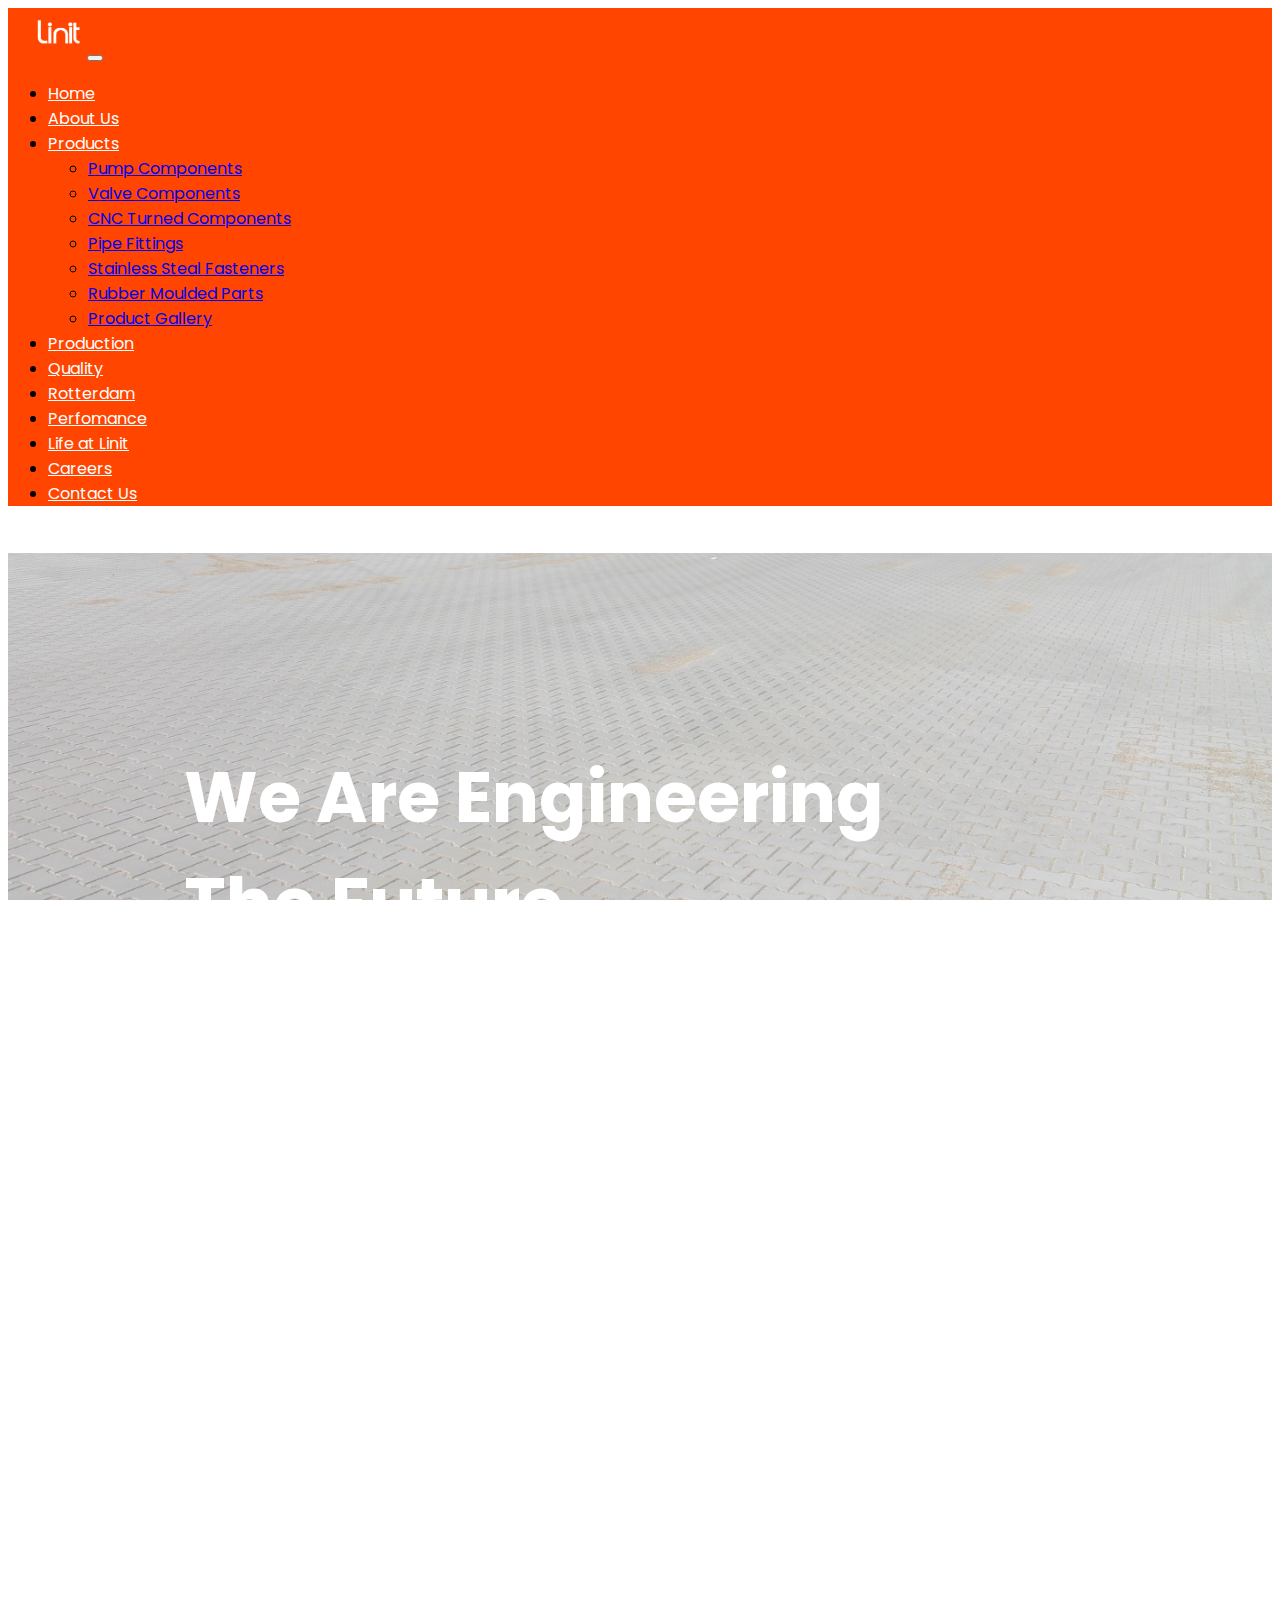
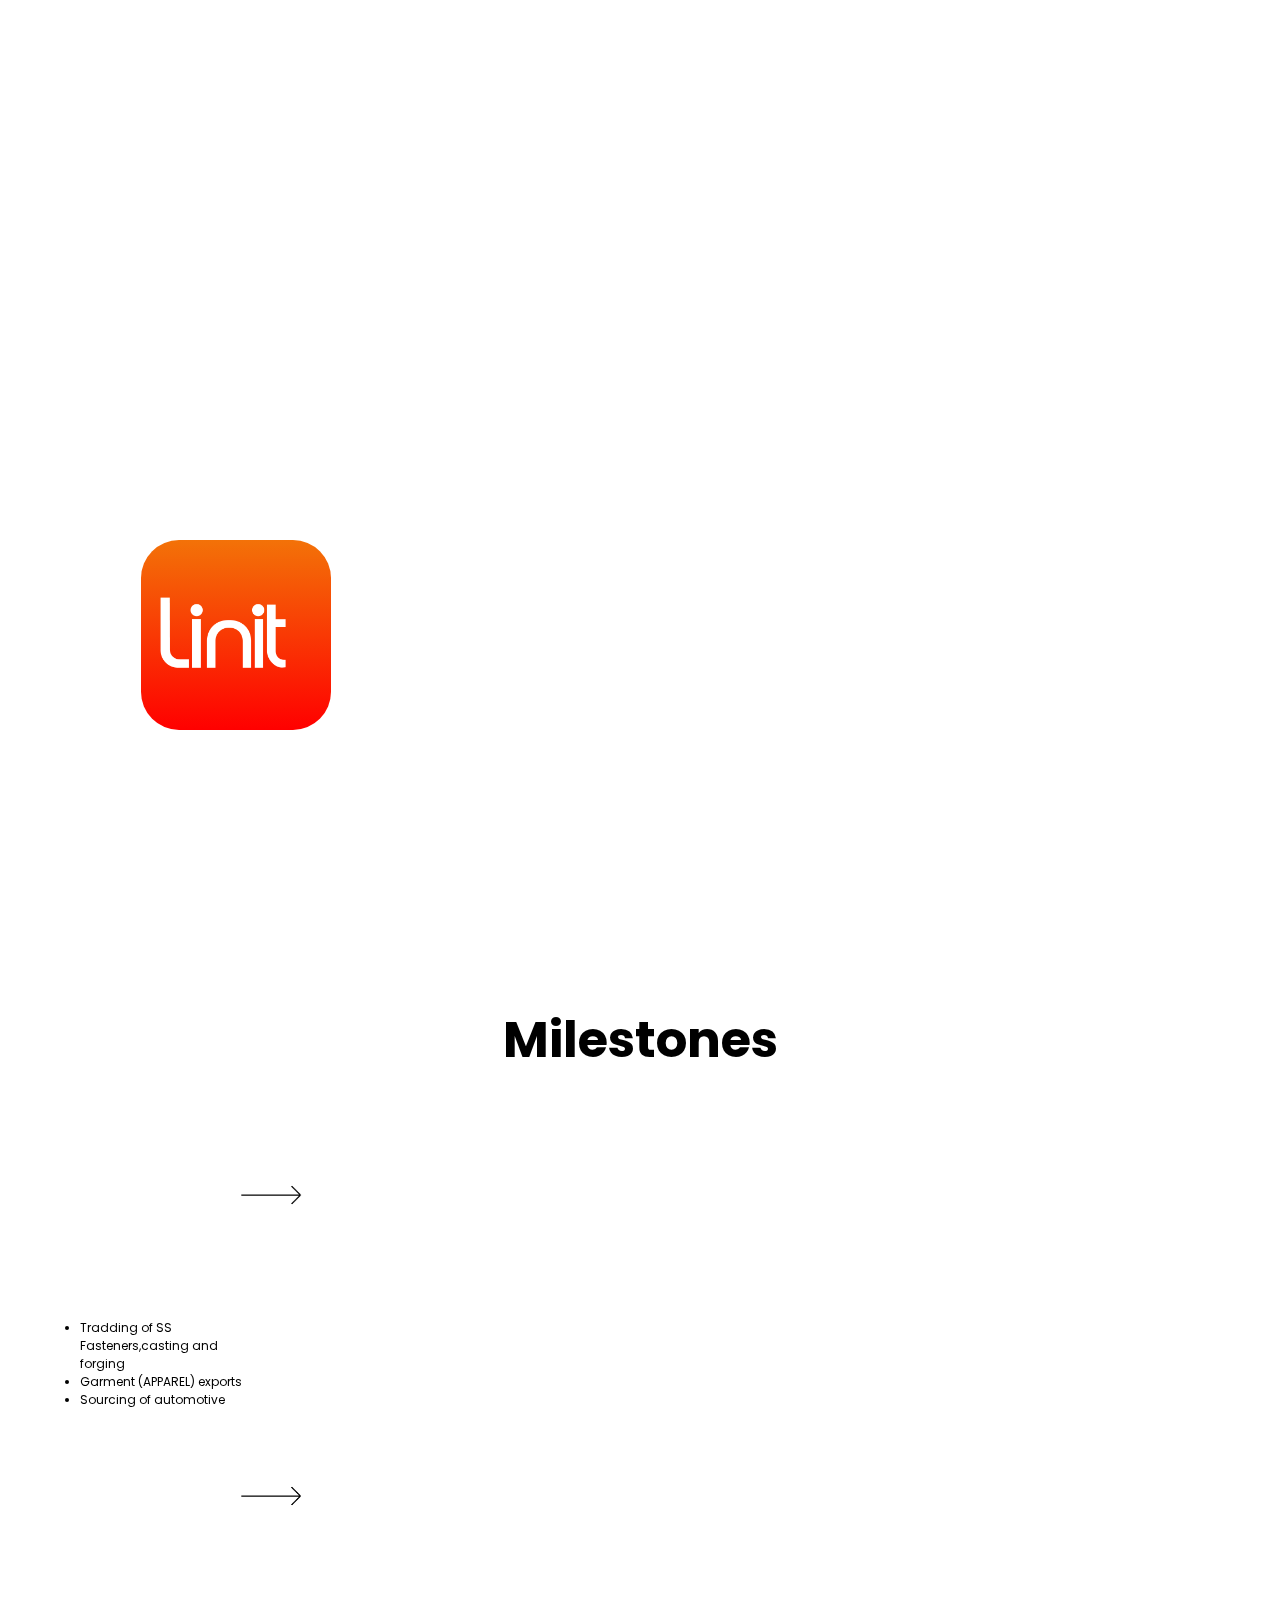
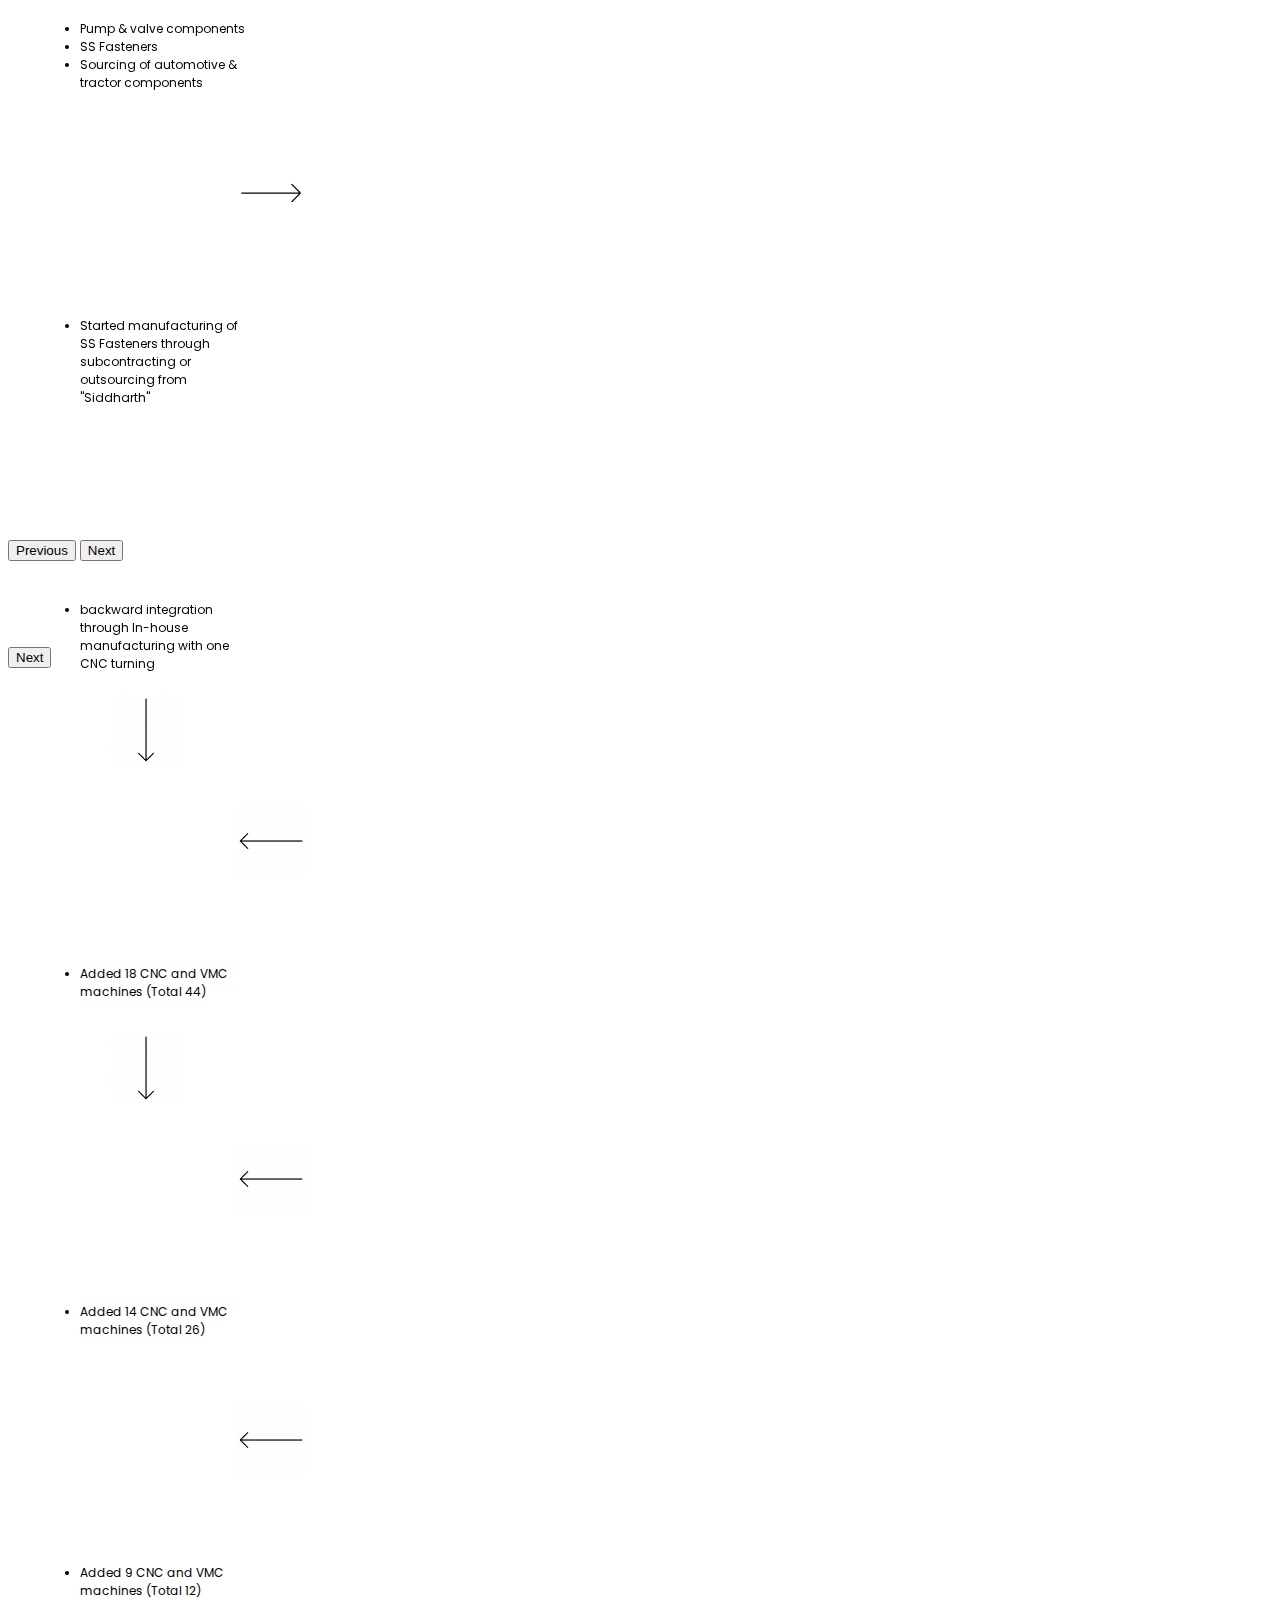
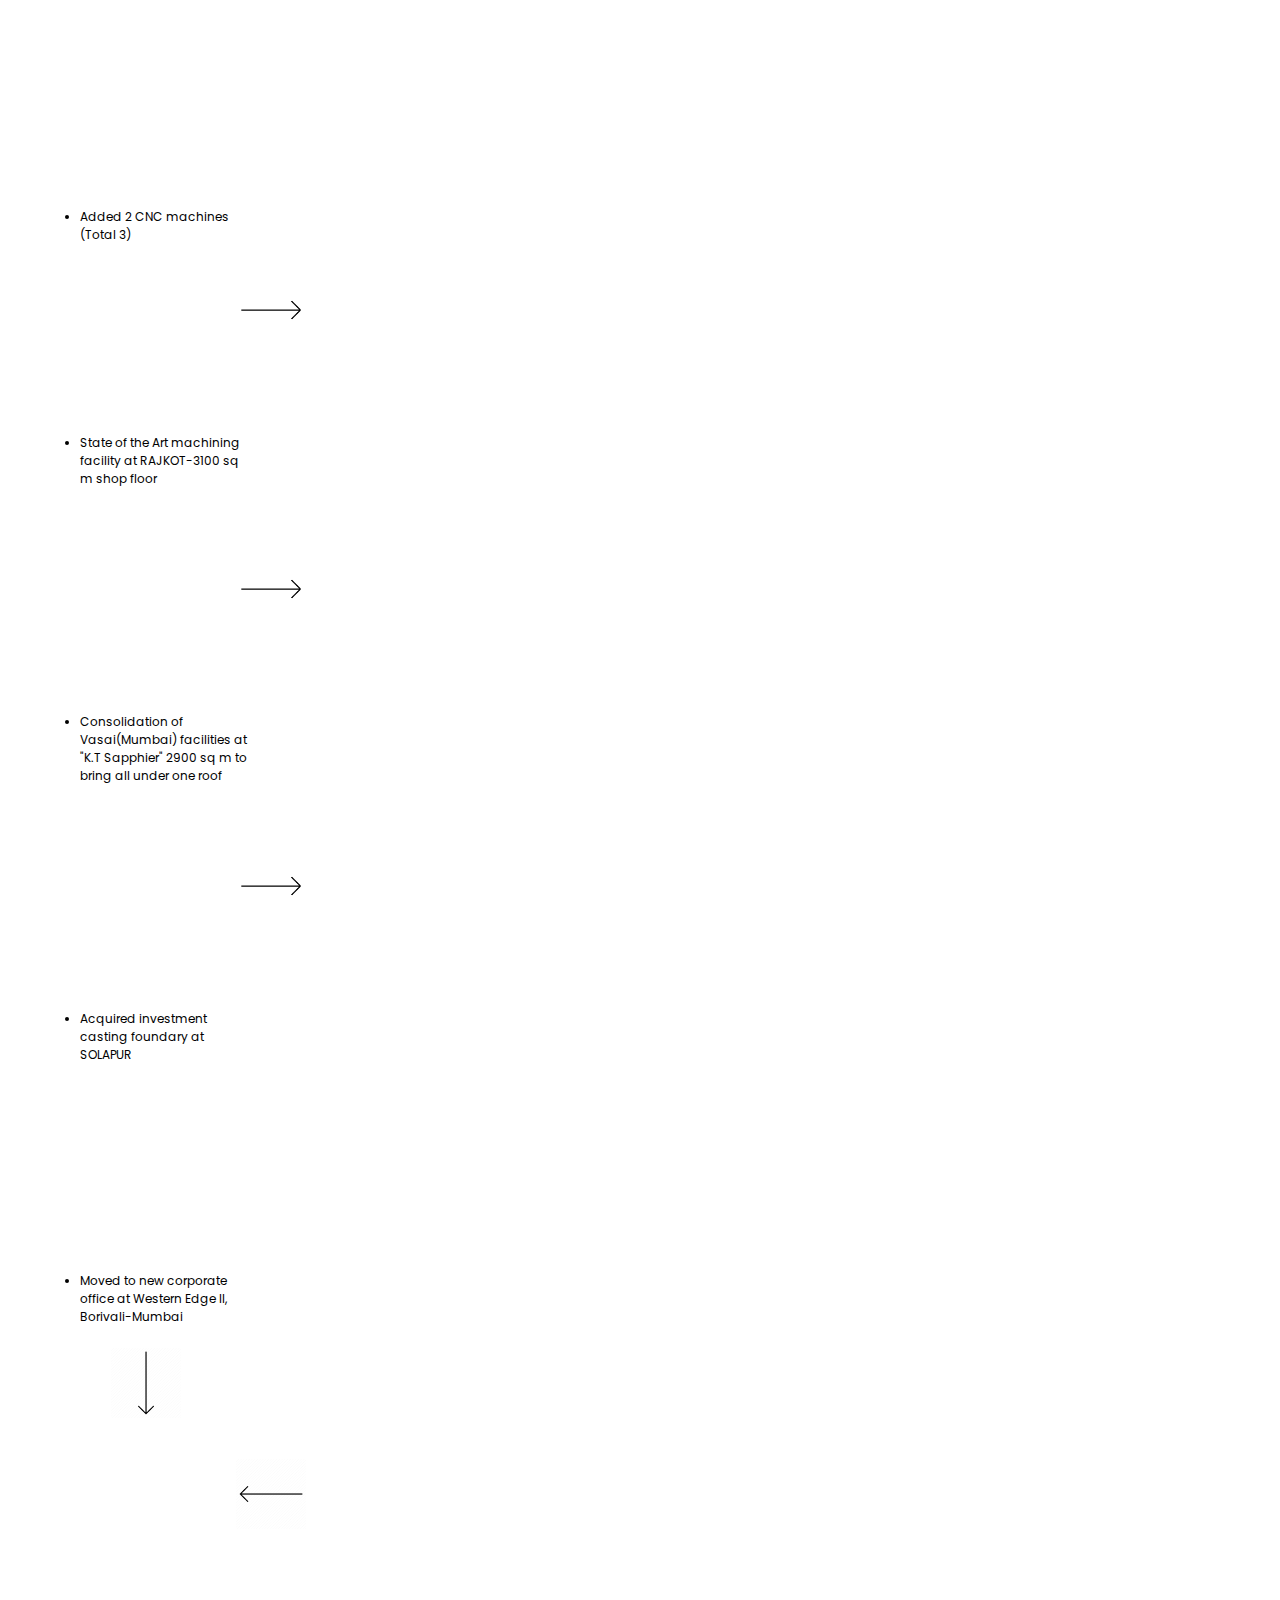
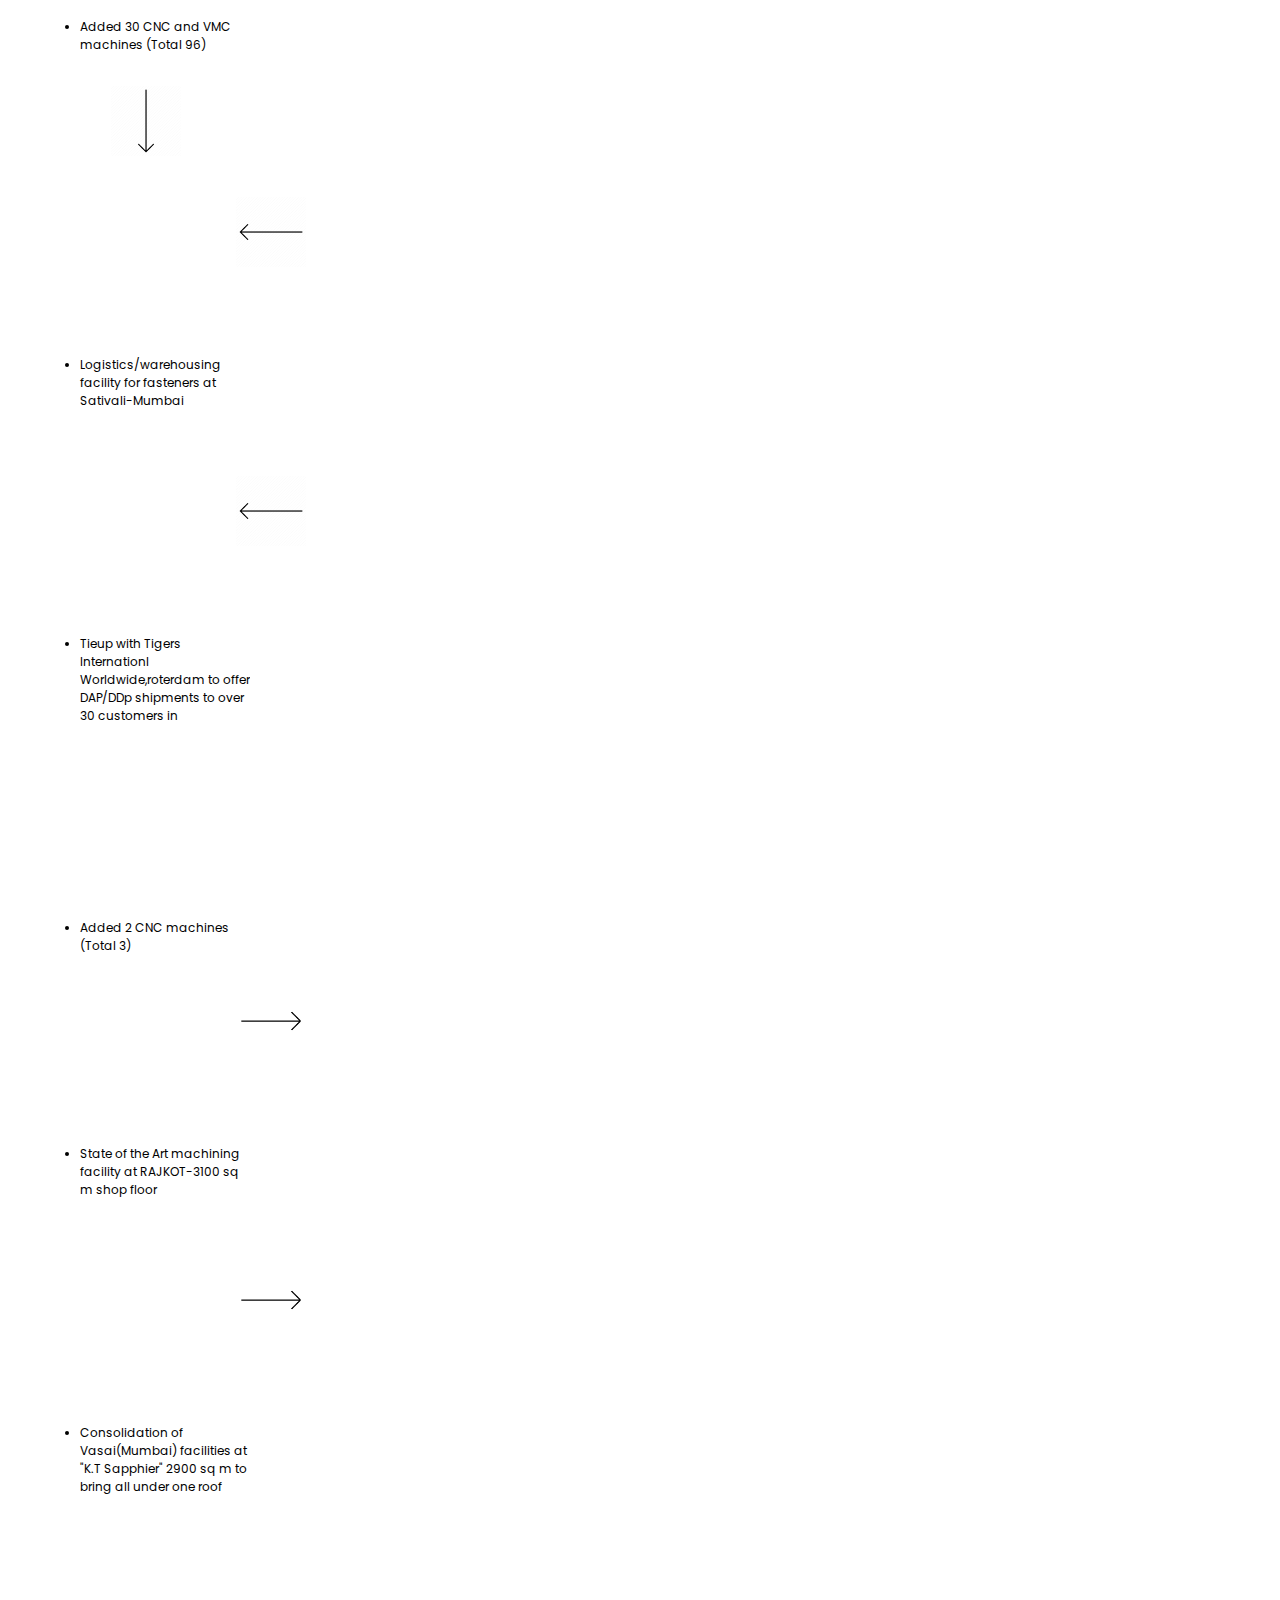
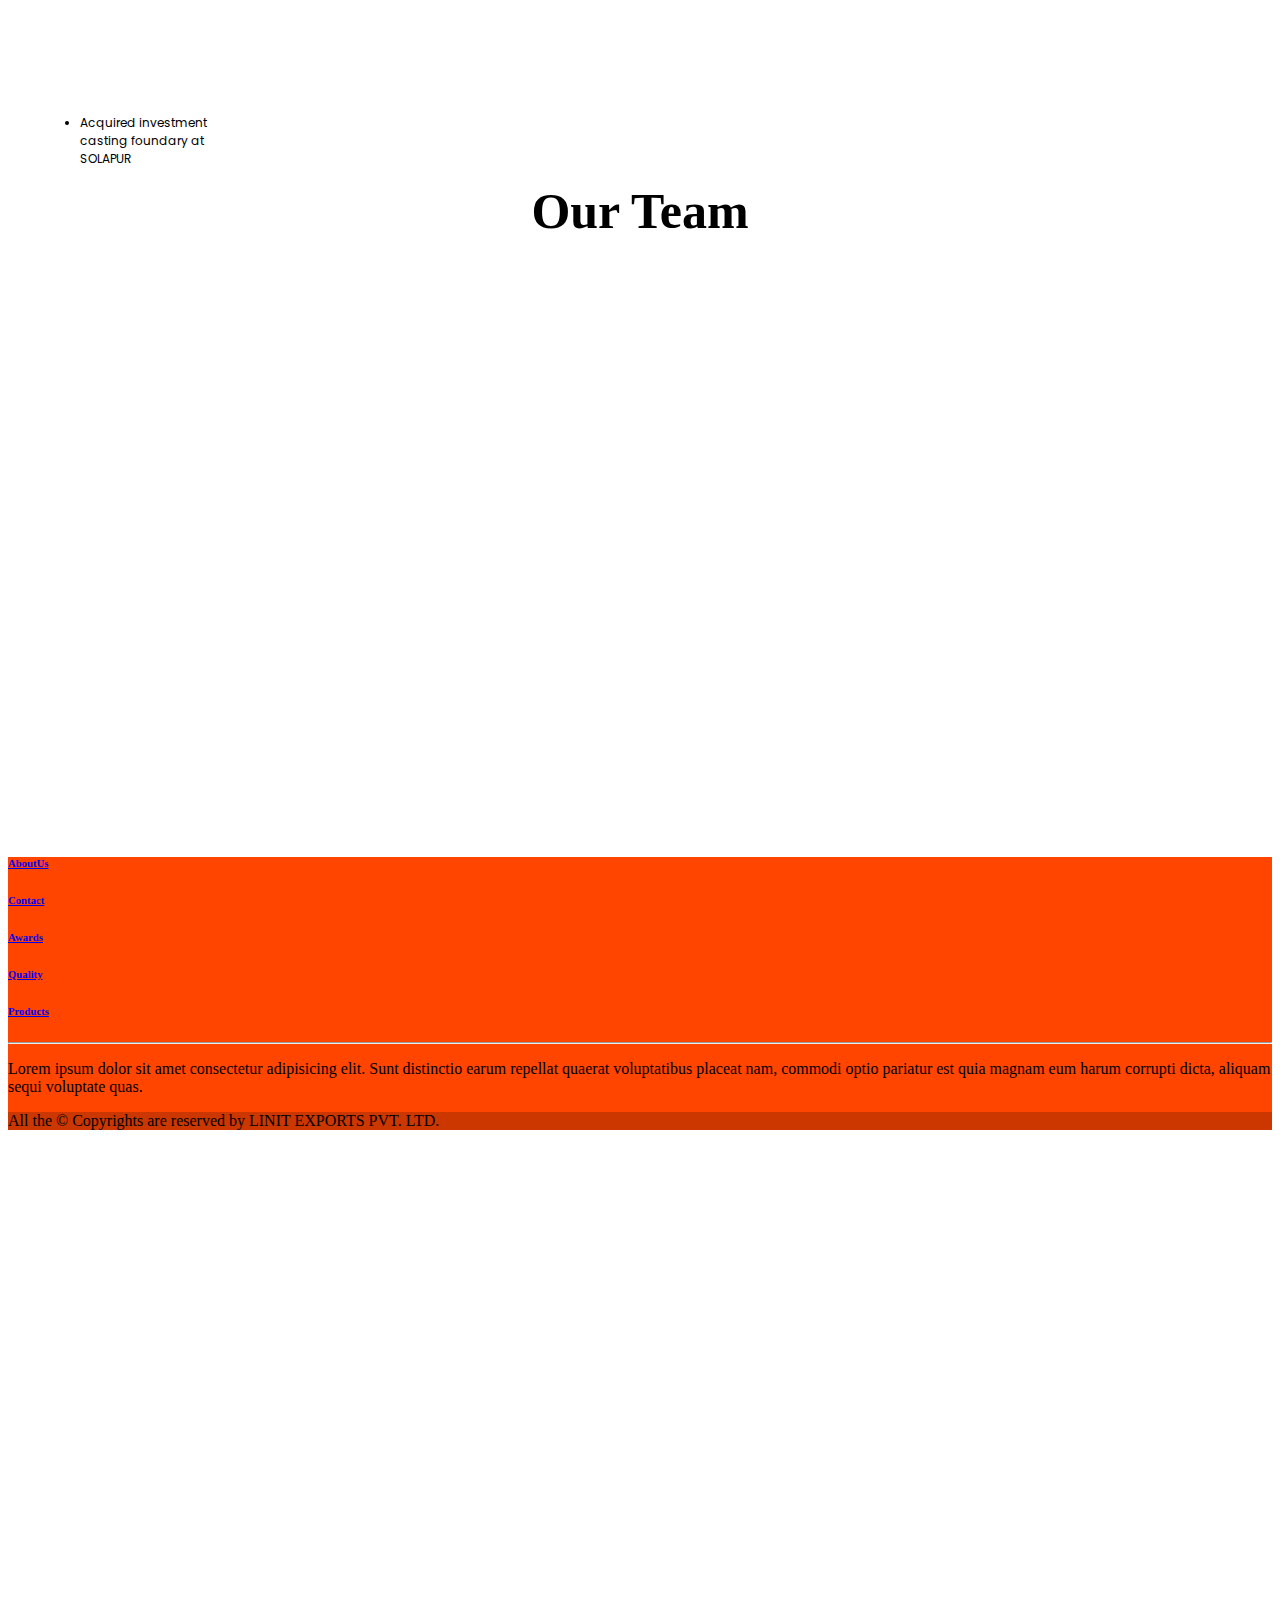
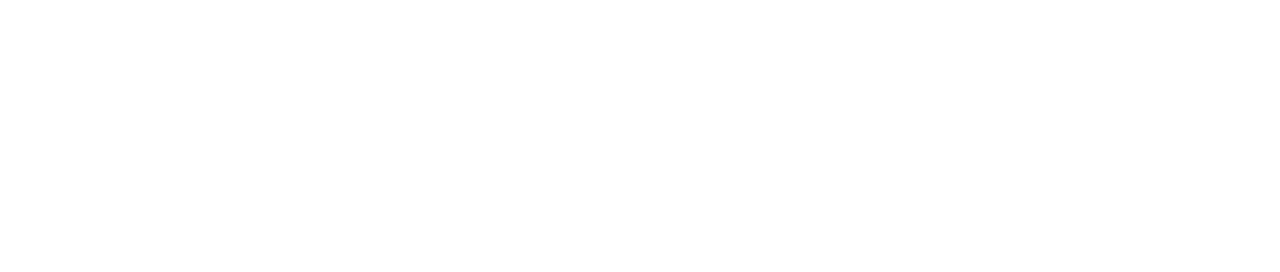
<file: index.html>
<!DOCTYPE html>
<html lang="en">
<head>
    <meta charset="UTF-8">
    <meta http-equiv="X-UA-Compatible" content="IE=edge">
    <meta name="viewport" content="width=device-width, initial-scale=1.0">
    <link rel="short icon" type="images/png" href="images/logo.png">
    <title>Linit</title> 
    <link rel="stylesheet" href="https://cdnjs.cloudflare.com/ajax/libs/animate.css/4.1.1/animate.min.css" integrity="sha512-c42qTSw/wPZ3/5LBzD+Bw5f7bSF2oxou6wEb+I/lqeaKV5FDIfMvvRp772y4jcJLKuGUOpbJMdg/BTl50fJYAw==" crossorigin="anonymous" referrerpolicy="no-referrer" />
    <!-- CSS only -->
    <link href="https://cdn.jsdelivr.net/npm/bootstrap@5.2.0/dist/css/bootstrap.min.css" rel="stylesheet" integrity="sha384-gH2yIJqKdNHPEq0n4Mqa/HGKIhSkIHeL5AyhkYV8i59U5AR6csBvApHHNl/vI1Bx" crossorigin="anonymous">
    <link rel="stylesheet" href="https://cdnjs.cloudflare.com/ajax/libs/font-awesome/6.1.2/css/all.min.css" integrity="sha512-1sCRPdkRXhBV2PBLUdRb4tMg1w2YPf37qatUFeS7zlBy7jJI8Lf4VHwWfZZfpXtYSLy85pkm9GaYVYMfw5BC1A==" crossorigin="anonymous" referrerpolicy="no-referrer" />
    <link rel="stylesheet" href="https://unpkg.com/aos@next/dist/aos.css" />
    <link rel="stylesheet" href="js/custom.js">
    <link rel="stylesheet" href="css/style.css">
    <link rel="stylesheet" href="contact.html">
   
    
</head>
<body>
    <nav class="navbar navbar-expand-lg sticky-top" id="navbar">
        <div class="container-fluid">
          <a class="navbar-brand" href="index.html"><img src="images/White.png" alt="linit_logo" style="width:50px;margin-left:25px;"></a>
          <button class="navbar-toggler" type="button" data-bs-toggle="collapse" data-bs-target="#navbarNavDropdown" aria-controls="navbarNavDropdown" aria-expanded="false" aria-label="Toggle navigation">
            <span class="navbar-toggler-icon"></span>
          </button>
          <div class="collapse navbar-collapse " id="navbarNavDropdown">
            <ul class="navbar-nav ms-auto">
              <li class="nav-item">
                <a class="nav-link" aria-current="page" href="index.html">Home</a>
              </li>
              <li class="nav-item">
                <a class="nav-link" href="#aboutus">About Us</a>
              </li>
              <li class="nav-item dropdown">
                <a class="nav-link dropdown-toggle" href="#" role="button" data-bs-toggle="dropdown" aria-expanded="false">
                  Products
                </a>
                <ul class="dropdown-menu">
                  <li><a class="dropdown-item" href="pump.html">Pump Components</a></li>
                  <li><a class="dropdown-item" href="valve.html">Valve Components</a></li>
                  <li><a class="dropdown-item" href="CNC.html">CNC Turned Components</a></li>
                  <li><a class="dropdown-item" href="pipe.html">Pipe Fittings</a></li>
                  <li><a class="dropdown-item" href="stainlesssteel.html">Stainless Steal Fasteners</a></li>
                  <li><a class="dropdown-item" href="rubber.html">Rubber Moulded Parts</a></li>
                  <li><a class="dropdown-item" href="gallery.html">Product Gallery</a></li>
                </ul>
              </li>
              <li class="nav-item">
                <a class="nav-link" href="production.html">Production</a>
              </li>
              <li class="nav-item">
                <a class="nav-link" href="quality.html">Quality</a>
              </li>
              <li class="nav-item">
                <a class="nav-link" href="rotterdam.html">Rotterdam</a>
              </li>
              <li class="nav-item">
                <a class="nav-link" href="perfomance.html">Perfomance</a>
              </li>
              <li class="nav-item">
                <a class="nav-link" href="life_at_linit.html">Life at Linit</a>
              </li>
              <li class="nav-item">
                <a class="nav-link" href="careers.html">Careers</a>
              </li>
              <li class="nav-item">
                <a class="nav-link" href="contact.html">Contact Us</a>
              </li>
              <!-- <li class="nav-item">
                <a class="nav-link" href="#aboutus">About Us</a>
              </li> -->
            </ul>
          </div>
        </div>
      </nav>

    <section id="home">
        <div id="carouselExampleControls" class="carousel slide carousel-fade" data-bs-ride="carousel">
            <div class="carousel-inner">
              <div class="carousel-item active slide0">
                <h1 id="main" data-aos="fade-right" data-aos-duration="5000" data-aos-easing="ease-in-quad">We Are Engineering <br>The Future.</h1>
              </div>
              <div class="carousel-item slide1">
                <h1 id="main" data-aos="zoom-out">State of The Art Machining<br> and Manufacturing </h1>
                
              </div>
              <div class="carousel-item slide2">
                <h1 id="main">Wide Range of Stainless<br>Steel Fasteners</h1>
                
              </div>
              <div class="carousel-item slide3">
                <h1 id="main">Ready To Asseble<br>Components</h1>
              </div>
              <div class="carousel-item slide4">
                <h1 id="main">Precision, Quality & Design<br> Always Uncompromising</h1>
              </div>
              
            </div>
            <button class="carousel-control-prev" type="button" data-bs-target="#carouselExampleControls" data-bs-slide="prev">
              <span class="carousel-control-prev-icon " aria-hidden="true"></span>
              <span class="visually-hidden">Previous</span>
            </button>
            <button class="carousel-control-next" type="button" data-bs-target="#carouselExampleControls" data-bs-slide="next">
              <span class="carousel-control-next-icon" aria-hidden="true"></span>
              <span class="visually-hidden">Next</span>
            </button>
          </div>
        </div>
          
    </section>
    <!-- <section id="aboutus1">
      <div class="centered">
        <h1 id="main">We Are Engineering <br>The Future.</h1>
        <p id="sub">State of The Art Machining and Manufacturing </p>
      </div>
    </section> -->
    <section id="aboutus">
        <div class="row">
          <div class="col-sm-7">
            <div class="row " data-aos="fade-up" data-aos-duration="5000" data-aos-easing="ease-in-quad">
              <div class="col-sm-2 square"><p class="square_text mdsquare1">SS Fasteners</p></div><br>
              <div class="col-sm-2 square"><p class="square_text2 mdsquare2">SS Investment Castings</p></div><br>
              <div class="col-sm-2 square"><p class="square_text3 mdsquare3">CNC/VMC Machining</p></div><br>
            </div>
            <div class="row">
              <div class="col-sm-2 square" data-aos="fade-left" data-aos-duration="5000" data-aos-easing="ease-in-quad"><p class="square_text4 mdsquare4">SS Fittings</p></div><br>
              <div class="col-sm-2 square1"><img src="images/White.png" id="midlinit1" alt=""></div><br>
              <div class="col-sm-2 square" data-aos="fade-right" data-aos-duration="5000" data-aos-easing="ease-in-quad"><p class="square_text5 mdsquare5">Sourcing</p></div><br>
            </div>
            <div class="row" data-aos="fade-down" data-aos-duration="5000" data-aos-easing="ease-in-quad">
              <div class="col-sm-2 square"><p class="square_text6 mdsquare6">Precision Machining</p></div><br>
              <div class="col-sm-2 square"><p class="square_text7 mdsquare7">Procurement</p></div><br>
              <div class="col-sm-2 square"><p class="square_text8 mdsquare8">Logistics</p></div><br>
            </div>
          
          </div>
          <div class="col-sm-5 belowaboutimg " data-aos="zoom-in" data-aos-duration="5000" data-aos-easing="ease-in-quad">
            
              <p class="abouthead1">NO.1</p>
              <p class="abouthead1">Focus</p>
              <p class="abouthead1">100%</p>
              <p class="abouthead1">Quality</p>
            
          </div>
        </div>
      
    </section>
    <section id="about2">
      <div id="Carousel" class="carousel slide carousel-fade" data-interval="false">
        <div class="carousel-inner" >
          <div class="carousel-item active slide10">
            <div class="row">
              <div class="col-sm-5">
                <!-- <div class="col-sm-2 square2" data-aos="fade-left" data-aos-duration="5000" data-aos-easing="ease-in-quad"><img src="images/White.png" id="midlinit" alt=""></div><br> -->
              </div>
              <div class="col-sm-6 about2paragrah" data-aos="fade-right" data-aos-duration="5000" data-aos-easing="ease-in-quad">
                <h2 class="about_head">Vision Statement:</h2>
                <p class="missionpara">To be world’s most dynamic Engineering Goods Supply & 
                  Procurement Company.</p>
                <h2 class="about_head missionpara miss">Mission Statement</h2>
                <p class="missionpara miss1">To achieve the company vision by relentlessly gaining</p>
                <ul class="missionpara miss1">
                  <li>Paramount Skills,</li>
                  <li>Modern Technology,</li>
                  <li>Economical Production,</li>
                  <li>Product Versatility.</li>
      
                </ul>
              </div>
            </div>
          </div>
          
          <div class="carousel-item slide11">
            <div class="row">
              <div class="col-sm-5">
                <!-- <div class="col-sm-2 square3 " data-aos="fade-left" data-aos-duration="5000" data-aos-easing="ease-in-quad"><img src="images/White.png" id="midlinit" alt=""></div><br> -->
              </div>
              <div class="col-sm-6 about2paragrah " data-aos="fade-right" data-aos-duration="5000" data-aos-easing="ease-in-quad">
                <h2 class="about_head ">Quality Policy:</h2>
                <p class="missionpara1  qpolicy">It is the policy of Linit Exports Private Limited to exceed our customer’s 
                  expectations in the production of intricate machined components, whilst 
                  providing them with competitive pricing within their stipulated delivery 
                  time-frame.
                Through partnerships with our customers and suppliers, we will 
                    continuously improve the quality of our processes and products as we 
                    continue to strive for achieving our company Mission and Vision. </p>
                <h2 class="about_head missionpara newquality2">Quality Objectives:</h2>
                <ul class="missionpara newquality3">
                  <li>To improve the delivery performance,</li>
                  <li>To increase the customer satisfaction,</li>
                  <li>To reduce customer end rejections,</li>
                  <li>To reduce customer complaints.</li>
      
                </ul>
              </div>
            </div>
            
          </div>
          <div class="carousel-item slide12">
            <div class="row ">
              <div class="col-sm-5">
                <!-- <div class="col-sm-2 square4 " data-aos="fade-left" data-aos-duration="5000" data-aos-easing="ease-in-quad"><img src="images/White.png" id="midlinit" alt=""></div><br> -->
              </div>
              <div class="col-sm-6 about2paragrah text-black" data-aos="fade-right" data-aos-duration="5000" data-aos-easing="ease-in-quad">
                <h2 class="about_head">Enivironment,Health & Safety</h2>
                <ul class="missionpara1 env">
                  <li>Linit has adopted a well-documented EHS policy & procedures.</li>
                  <li>This initiative was driven by complying with the stringent requirement of our mulitinational customers and was fulfilled entirely while comforting to their regular Adults.
                  </li>
                  <li>Thus EHS system involves major aspects of ISO 14001: 2004 and OSHAS 18001 through we do not have these certifications as such .</li>
                  <li>Linit complies with all the Local Factory and Labor Laws</li>
                  <li>Along with this,LINIT has also created its Business Code of Conduct for its employees and Suppliers which is appropriately reciprocated by them.</li>
      
                </ul>
              </div>
            </div>
          </div>
        <!-- <button class="carousel-control-prev" type="button" data-bs-target="#Carousel" data-bs-slide="prev">
          <i class="fa-solid fa-angle-left about_arrow fa-3x"></i>
          <span class="visually-hidden">Previous</span>
        </button> -->
        <button class="carousel-control-next" type="button" data-bs-target="#Carousel" data-bs-slide="next">
          <i class="fa-solid fa-angle-right about_arrow0 fa-3x"></i>
          <span class="visually-hidden">Next</span>
        </button>
      </div>
    </div>
    </section><br><BR></BR>

    <section id="years">
      <div class="container mile_div">
        <h1 class="years_head">Milestones</h1><br>
        <div class="row">
          <div class="col-sm-3 mile yr1">
            <div class="years" data-aos="zoom-in" data-aos-duration="2000"><div class="year">1998</div></div><img src="images/thinarrow1.png" alt="" class="rightarrow">
            <div class="timeline_content milepara"><ul>
              <li>Tradding of SS Fasteners,casting and forging</li>
              <li>Garment (APPAREL) exports</li>
              <li>Sourcing of automotive components for SAL UK tier 1 supplier to new HOLLAND tractors (CNH)</li>
            </ul></div>
           
            
          </div>
          <div class="col-sm-3 mile ">
            <div class="years yr2" data-aos="zoom-out" data-aos-duration="2000"><div class="year">2001</div></div><img src="images/thinarrow1.png" alt="" class="rightarrow">
            <div class="timeline_content milepara tm2">
              <ul>
                <li>Pump & valve components</li>
                <li>SS Fasteners</li>
                <li>Sourcing of automotive & tractor components</li>
              </ul>
            </div>
            
          </div>
          <div class="col-sm-3 mile ">
            <div class="years" data-aos="zoom-in" data-aos-duration="2000"><div class="year">2004</div></div><img src="images/thinarrow1.png" alt="" class="rightarrow">
            <div class="timeline_content milepara"><ul>
              <li>Started manufacturing of SS Fasteners through subcontracting or outsourcing from "Siddharth"</li>
              <li>In house inspection facility including spectrometer</li>
              <li>Trading and outsourcing activity continues</li>
          </ul></div>
            
          </div>
          <div class="col-sm-3 ">
            <div class="years yr2" data-aos="zoom-out" data-aos-duration="2000"><div class="year">2006</div></div>
            <div class="timeline_content1 milepara tm3"><ul>
              <li>backward integration through In-house manufacturing with one CNC turning</li>
          </ul></div><img src="images/finaldown.webp" alt="" class="downarrow">
            
          </div>
        </div><br><br>

        <div class="row revers">
          <div class="col-sm-3 mile mdmile1 ">
            <div class="years yr2" data-aos="zoom-out" data-aos-duration="2000"><div class="year">2010</div></div><img src="images/arrow_left.webp" alt="" class="rightarrow">
            <div class="timeline_content milepara tm2"><ul>
              <li>Added 18 CNC and VMC machines (Total 44)</li>
          </ul></div><img src="images/finaldown.webp" alt="" class="downarrow1">
           
            
          </div>
          <div class="col-sm-3 mile mdmile1 ">
            <div class="years " data-aos="zoom-in" data-aos-duration="2000"><div class="year">2009</div></div><img src="images/arrow_left.webp" alt="" class="rightarrow">
            <div class="timeline_content milepara "> <ul>
              <li>Added 14 CNC and VMC machines (Total 26)</li>
          </ul></div>
            
          </div>
          <div class="col-sm-3 mile mdmile1 ">
            <div class="years yr2" data-aos="zoom-out" data-aos-duration="2000"><div class="year">2008</div></div><img src="images/arrow_left.webp" alt="" class="rightarrow">
            <div class="timeline_content  milepara tm2"><ul>
              <li>Added 9 CNC and VMC machines (Total 12)</li>
          </ul></div>
            
          </div>
          <div class="col-sm-3 mdmile1 yr8">
            <div class="years" data-aos="zoom-in" data-aos-duration="2000"><div class="year">2007</div></div>
            <div class="timeline_content1"><ul>
              <li>Added 2 CNC machines (Total 3)</li>
          </ul></div>
            
          </div>
        </div><br>
        <div class="row">
          <div class="col-sm-3 mile mdmile1 yr9">
            <div class="years" data-aos="zoom-in" data-aos-duration="2000"><div class="year">2011</div></div><img src="images/thinarrow1.png" alt="" class="rightarrow">
            <div class="timeline_content milepara"><ul>
              <li>State of the Art machining facility at RAJKOT-3100 sq m shop floor
          </ul></div>
           
            
          </div>
          <div class="col-sm-3 mile mdmile1 yr10">
            <div class="years yr2" data-aos="zoom-out" data-aos-duration="2000"><div class="year">2012</div></div><img src="images/thinarrow1.png" alt="" class="rightarrow">
            <div class="timeline_content milepara tm2"><ul>
              <li>Consolidation of Vasai(Mumbai) facilities at "K.T Sapphier" 2900 sq m to bring all under one roof</li>
          </ul></div>
            
          </div>
          <div class="col-sm-3 mile mdmile1 yr11">
            <div class="years" data-aos="zoom-in" data-aos-duration="2000"><div class="year">2013</div></div><img src="images/thinarrow1.png" alt="" class="rightarrow">
            <div class="timeline_content milepara"><ul>
              <li>Acquired investment casting foundary at SOLAPUR</li>
          </ul></div>
            
        </div>
        <div class="col-sm-3 mdmile1 yr12">
            <div class="years yr2" data-aos="zoom-out" data-aos-duration="2000"><div class="year">2014</div></div>
            <div class="timeline_content1 tm3"> <ul>
              <li>Moved to new corporate office at Western Edge II, Borivali-Mumbai</li>
          </ul></div><img src="images/finaldown.webp" alt="" class="downarrow">
            
          </div>
        </div><br><br>
        <div class="row revers">
          <div class="col-sm-3 mile mdmile1 yr13">
            <div class="years yr2" data-aos="zoom-out" data-aos-duration="2000"><div class="year">2018</div></div><img src="images/arrow_left.webp" alt="" class="rightarrow">
            <div class="timeline_content milepara tm2"><ul>
              <li>Added 30 CNC and VMC machines (Total 96)</li>
          </ul></div><img src="images/finaldown.webp" alt="" class="downarrow1">
           
            
          </div>
          <div class="col-sm-3 mile mdmile1 yr14">
            <div class="years" data-aos="zoom-in" data-aos-duration="2000"><div class="year">2017</div></div><img src="images/arrow_left.webp" alt="" class="rightarrow">
            <div class="timeline_content milepara"> <ul>
              <li>Logistics/warehousing facility for fasteners at Sativali-Mumbai</li>
          </ul></div>
            
          </div>
          <div class="col-sm-3 mile mdmile1 yr15">
            <div class="years yr2" data-aos="zoom-out" data-aos-duration="2000"><div class="year">2016</div></div><img src="images/arrow_left.webp" alt="" class="rightarrow">
            <div class="timeline_content  milepara tm2"><ul>
              <li>Tieup with Tigers Internationl Worldwide,roterdam to offer DAP/DDp shipments to over 30 customers in</li>
              <li>Germany,Netherland,France,Austria,Poland,Finland,Sweden & possibilty of VMI</li>
          </ul></div>
            
          </div>
          <div class="col-sm-3 mile mdmile1 yr16">
            <div class="years" data-aos="zoom-in" data-aos-duration="2000"><div class="year">2015</div></div>
            <div class="timeline_content1"><ul>
              <li>Added 2 CNC machines (Total 3)</li>
          </ul></div>
        </div>  
      </div><br>
      <div class="row">
        <div class="col-sm-3 mile mdmile1 yr17">
          <div class="years" data-aos="zoom-in" data-aos-duration="2000"><div class="year">2019</div></div><img src="images/thinarrow1.png" alt="" class="rightarrow">
          <div class="timeline_content milepara"><ul>
            <li>State of the Art machining facility at RAJKOT-3100 sq m shop floor
        </ul></div>
         
          
        </div>
        <div class="col-sm-3 mile mdmile1 yr18">
          <div class="years yr2" data-aos="zoom-out" data-aos-duration="2000"><div class="year">2020</div></div><img src="images/thinarrow1.png" alt="" class="rightarrow">
          <div class="timeline_content milepara tm2"><ul>
            <li>Consolidation of Vasai(Mumbai) facilities at "K.T Sapphier" 2900 sq m to bring all under one roof</li>
        </ul></div>
          
        </div>
        <div class="col-sm-3 mile mdmile1 yr19">
          <div class="years" data-aos="zoom-in" data-aos-duration="2000"><div class="year">2021</div></div>
          <div class="timeline_content milepara lastmile"><ul>
            <li>Acquired investment casting foundary at SOLAPUR</li>
        </ul></div>
          
        </div>
      </div>
    </section>
    <!-- <section id="about4">
      <div class="row ">
        <div class="col-sm-4">
          <div class="col-sm-2 square4 " data-aos="fade-left" data-aos-duration="5000" data-aos-easing="ease-in-quad"><img src="images/White.png" id="midlinit" alt=""></div><br>
        </div>
        <div class="col-sm-6 about2paragrah text-black" data-aos="fade-right" data-aos-duration="5000" data-aos-easing="ease-in-quad">
          <h1 class="about_head">Enivironment,Health & Safety</h1>
          <ul>
            <li>Linit has adopted a well-documented EHS policy & procedures.</li>
            <li>This initiative was driven by complying with the stringent requirement of our mulitinational customers and was fulfilled entirely while comforting to their regular Adults.
            </li>
            <li>Thus EHS system involves major aspects of ISO 14001: 2004 and OSHAS 18001 through we do not have these certifications as such .</li>
            <li>Linit complies with all the Local Factory and Labor Laws</li>
            <li>Along with this,LINIT has also created its Business Code of Conduct for its employees and Suppliers which is appropriately reciprocated by them.</li>

          </ul>
        </div>
      </div>
    </section> -->
    <section id="ourteam">
      
      <div class="container ">
        <h2 class="teamhead">Our Team</h2>
        
        <div class="row text-black team">
          
            <div class="col-sm-3 " data-aos="fade-up" data-aos-duration="1000">
              <a href=""><img src="images/lini logo.webp" alt="" class="radius"></a><br><br>
              <h4 class="team_member">Nitin Karjatkar</h4>
              <p>Lorem, ipsum dolor sit amet consectetur adipisicing elit. Ab cupiditate temporibus doloremque nulla. Suscipit sed esse adipisci eum optio molestias ullam eius sequi odio consequatur, fuga quam eligendi architecto vel!<span class="info_team1">Lorem ipsum dolor sit amet consectetur, adipisicing elit.</span> </p>
              <button type="button" class="team_button1">LEARN MORE</button>
            </div>
            <div class="col-sm-3" data-aos="fade-up" data-aos-duration="1500">
              <a href=""><img src="images/lini logo.webp" alt="" class="radius"></a><br><br>
              <h4 class="team_member">Lily Karjatkar</h4>
              <p>Lorem, ipsum dolor sit amet consectetur adipisicing elit. Ab cupiditate temporibus doloremque nulla. Suscipit sed esse adipisci eum optio molestias ullam eius sequi odio consequatur, fuga quam eligendi architecto vel!<span class="info_team2">Lorem ipsum dolor sit amet consectetur, adipisicing elit. </span> </p>
              <button type="button" class="team_button2">LEARN MORE</button>
            </div>
          
            <div class="col-sm-3" data-aos="fade-up" data-aos-duration="2000">
              <a href=""><img src="images/lini logo.webp" alt="" class="radius"></a><br><br>
              <h4 class="team_member">Lorem Ipsum</h4>
              <p>Lorem, ipsum dolor sit amet consectetur adipisicing elit. Ab cupiditate temporibus doloremque nulla. Suscipit sed esse adipisci eum optio molestias ullam eius sequi odio consequatur, fuga quam eligendi architecto vel!<span class="info_team3">Lorem ipsum dolor sit amet consectetur, adipisicing elit. </span> </p>
              <button type="button" class="team_button3">LEARN MORE</button>
            </div>
            
            <div class="col-sm-3" data-aos="fade-up" data-aos-duration="2500">
              <a href=""><img src="images/lini logo.webp" alt="" class="radius"></a><br><br>
              <h4 class="team_member">Lorem Ipsum</h4>
              <p >Lorem, ipsum dolor sit amet consectetur adipisicing elit. Ab cupiditate temporibus doloremque nulla. Suscipit sed esse adipisci eum optio molestias ullam eius sequi odio consequatur, fuga quam eligendi architecto vel!<span class="info_team4">Lorem ipsum dolor sit amet consectetur, adipisicing elit. </span> </p>
              <button type="button" class="team_button4">LEARN MORE</button>
            </div>
          </div>
        </div>
      </div>
    </section>

       <!-- Footer -->
       <footer class="text-center text-white footer">
        <!-- Grid container -->
        <div class="container">
          <!-- Section: Links -->
          <section class="mt-2 topfooter">
            <!-- Grid row-->
            <div class="row text-center d-flex justify-content-center pt-5 footerrow">
              <!-- Grid column -->
              <div class="col-sm-2 footer1">
                <h6 class="text-uppercase font-weight-bold">
                  <a href="#!" class="text-white" >AboutUs</a>
                </h6>
              </div>
              <!-- Grid column -->
    
              <!-- Grid column -->
              <div class="col-md-2 footer1">
                <h6 class="text-uppercase font-weight-bold">
                  <a href="#!" class="text-white">Contact</a>
                </h6>
              </div>
              <!-- Grid column -->
    
              <!-- Grid column -->
              <div class="col-md-2 footer1">
                <h6 class="text-uppercase font-weight-bold">
                  <a href="#!" class="text-white">Awards</a>
                </h6>
              </div>
              <!-- Grid column -->
    
              <!-- Grid column -->
              <div class="col-md-2 footer1">
                <h6 class="text-uppercase font-weight-bold">
                  <a href="#!" class="text-white">Quality</a>
                </h6>
              </div>
              <!-- Grid column -->
    
              <!-- Grid column -->
              <div class="col-md-2 footer1">
                <h6 class="text-uppercase font-weight-bold">
                  <a href="#!" class="text-white">Products</a>
                </h6>
              </div>
              <!-- Grid column -->
            </div>
            <!-- Grid row-->
          </section>
          <!-- Section: Links -->
    
          <hr class="my-5" />
    
          <!-- Section: Text -->
          <section>
            <div class="row d-flex justify-content-center footer_txt">
              <div class="col-lg-8">
                <p>
                  Lorem ipsum dolor sit amet consectetur adipisicing elit. Sunt
                  distinctio earum repellat quaerat voluptatibus placeat nam,
                  commodi optio pariatur est quia magnam eum harum corrupti
                  dicta, aliquam sequi voluptate quas.
                </p>
              </div>
            </div>
          </section>
          <!-- Section: Text -->
    
          <!-- Section: Social -->
          <section class="text-center mb-2">
            <a href="" class="text-white me-4">
              <i class="fab fa-facebook-f"></i>
            </a>
            <a href="" class="text-white me-4">
              <i class="fab fa-twitter"></i>
            </a>
            <a href="" class="text-white me-4">
              <i class="fab fa-google"></i>
            </a>
            <a href="" class="text-white me-4">
              <i class="fab fa-instagram"></i>
            </a>
            <a href="" class="text-white me-4">
              <i class="fab fa-linkedin"></i>
            </a>
            <a href="" class="text-white me-4">
              <i class="fab fa-github"></i>
            </a>
          </section>
          <!-- Section: Social -->
        </div>
        <!-- Grid container -->
    
        <!-- Copyright -->
        <div
             class="text-center p-3"
             style="background-color: rgba(0, 0, 0, 0.2)"
             >
          All the © Copyrights are reserved by LINIT EXPORTS PVT. LTD.
          <a class="text-white" href="https://mdbootstrap.com/"
             ></a
            >
        </div>
        <!-- Copyright -->
      </footer>
      <!-- Footer -->
    </div>


  <!-- JavaScript Bundle with Popper -->
  <script src="https://cdn.jsdelivr.net/npm/bootstrap@5.2.0/dist/js/bootstrap.bundle.min.js" integrity="sha384-A3rJD856KowSb7dwlZdYEkO39Gagi7vIsF0jrRAoQmDKKtQBHUuLZ9AsSv4jD4Xa" crossorigin="anonymous"></script>
  <script src="https://unpkg.com/aos@next/dist/aos.js"></script>
  <script>
    AOS.init();
    
  </script>
  <script src="https://ajax.googleapis.com/ajax/libs/jquery/3.6.0/jquery.js">
  </script>
  <script src="js/custom.js"></script>
  
  
</body>
</html>
</file>
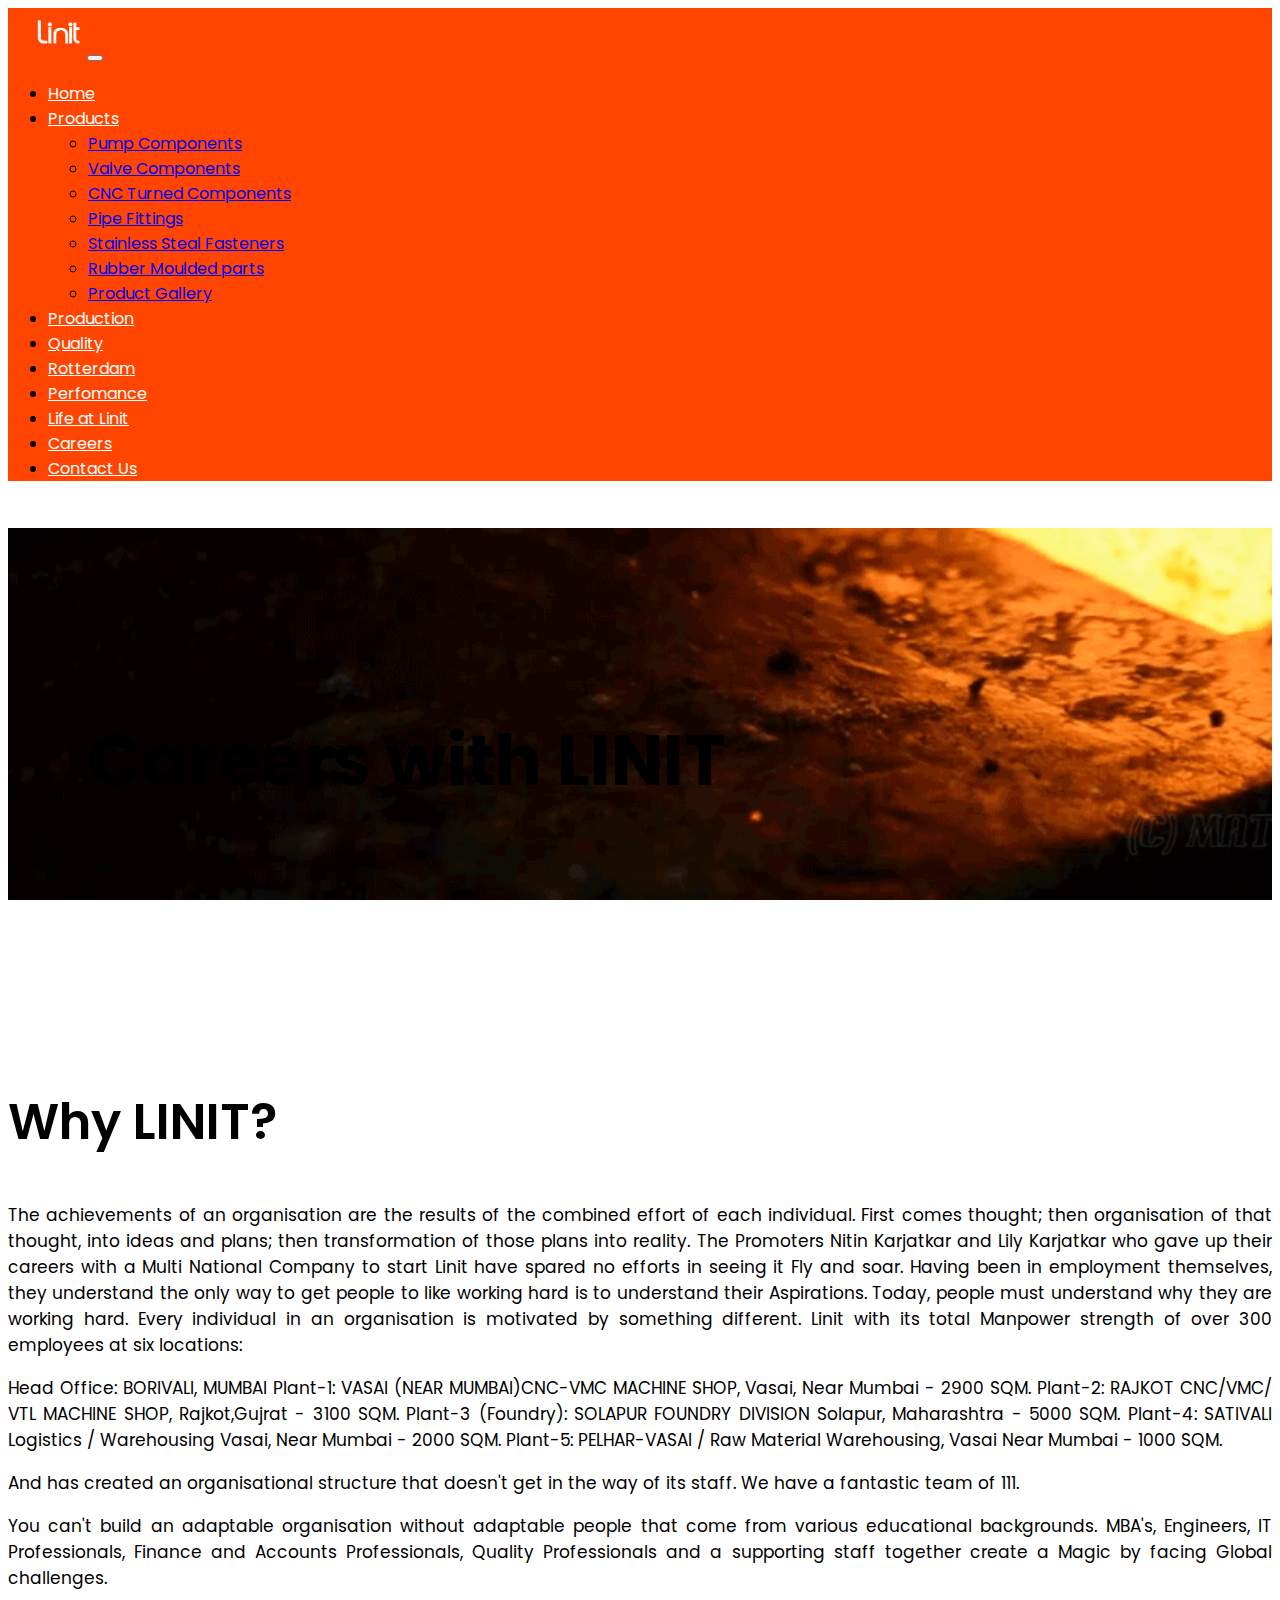
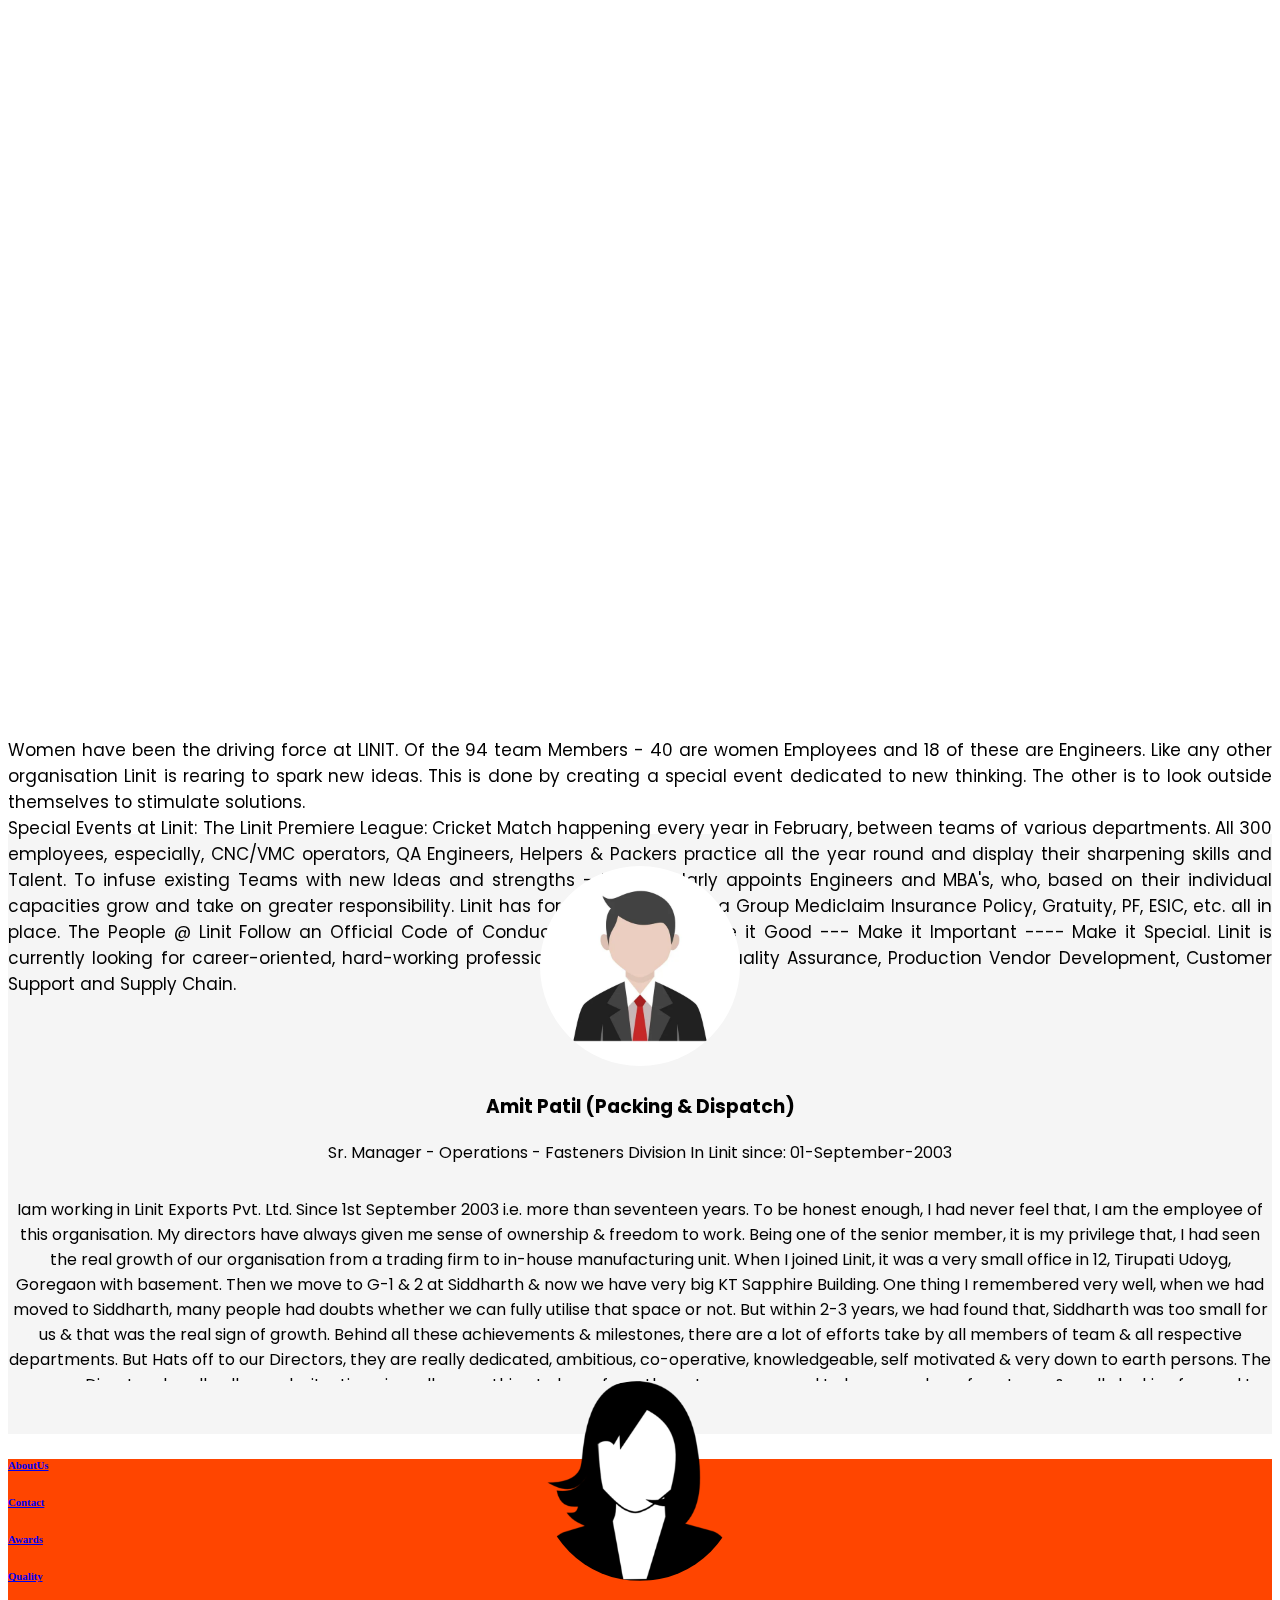
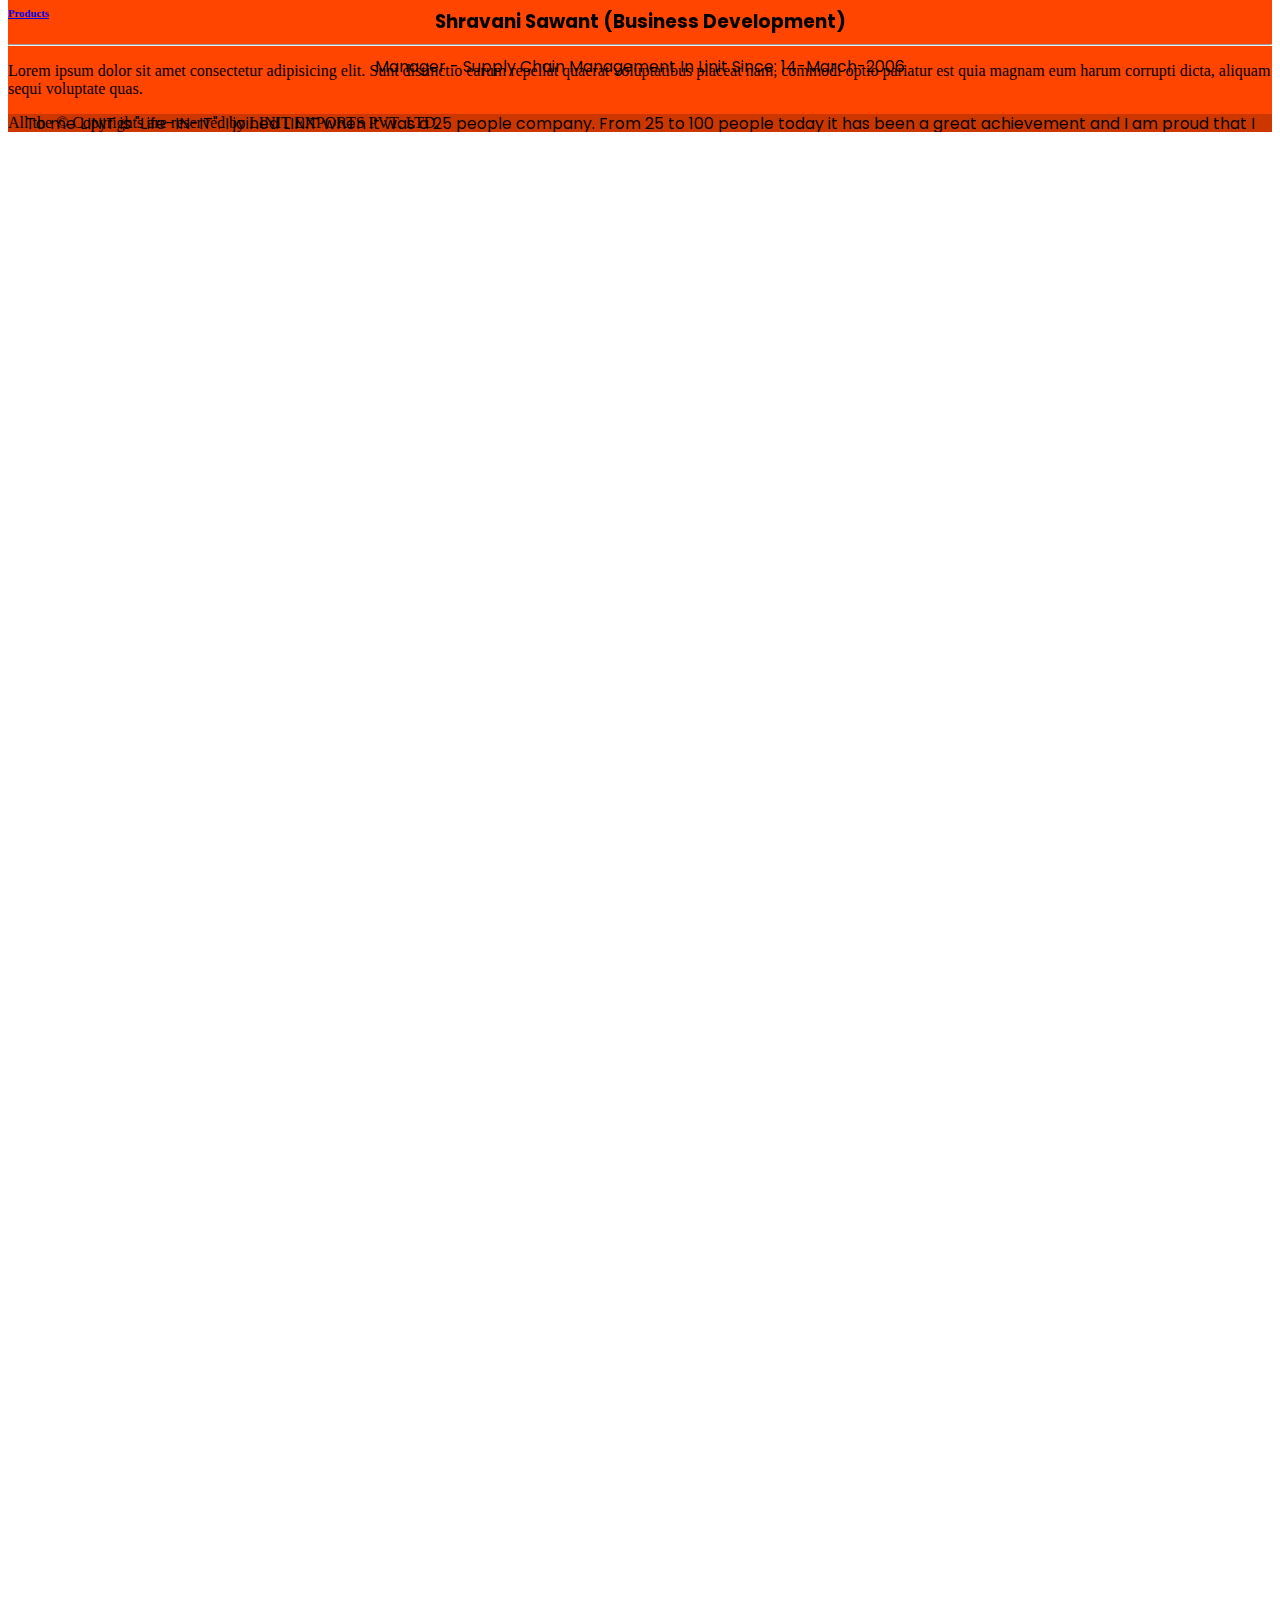
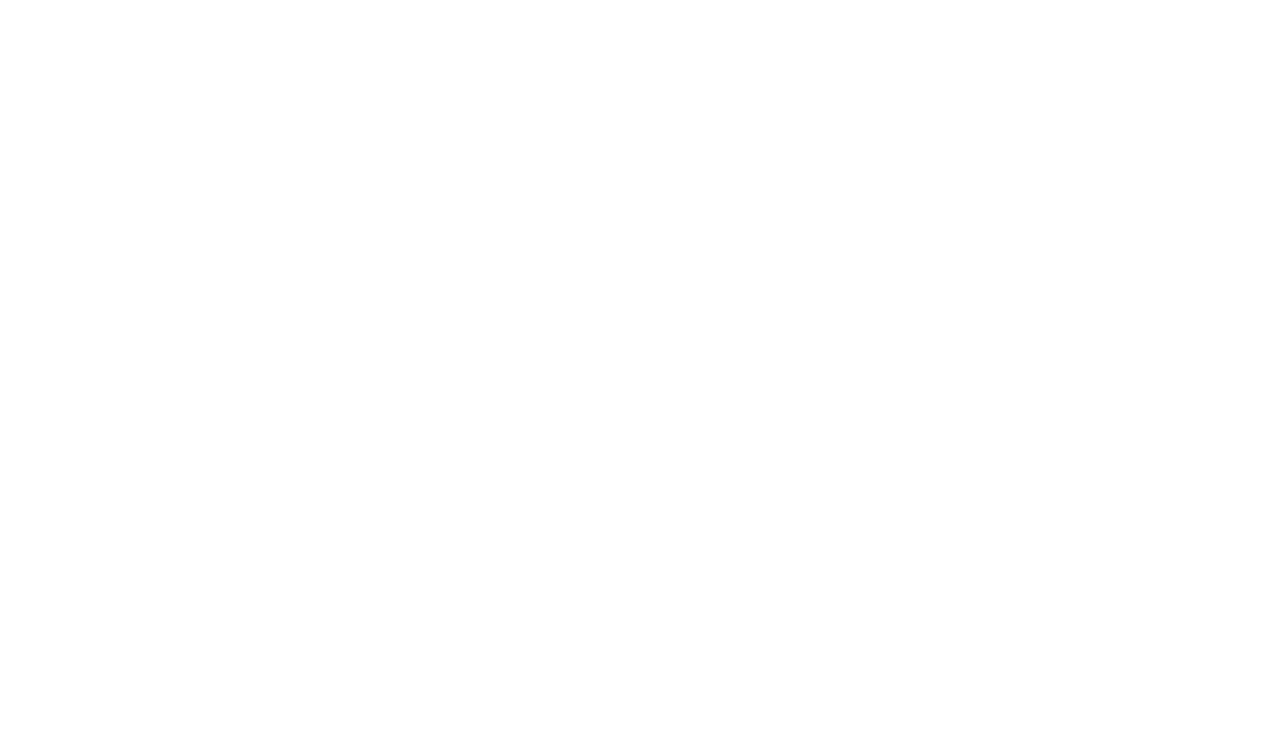
<file: careers.html>
<!DOCTYPE html>
<html lang="en">
<head>
    <meta charset="UTF-8">
    <meta http-equiv="X-UA-Compatible" content="IE=edge">
    <meta name="viewport" content="width=device-width, initial-scale=1.0">
    <link rel="short icon" type="images/png" href="images/logo.png">
    <title>Linit</title> 
    <link rel="stylesheet" href="https://cdnjs.cloudflare.com/ajax/libs/animate.css/4.1.1/animate.min.css" integrity="sha512-c42qTSw/wPZ3/5LBzD+Bw5f7bSF2oxou6wEb+I/lqeaKV5FDIfMvvRp772y4jcJLKuGUOpbJMdg/BTl50fJYAw==" crossorigin="anonymous" referrerpolicy="no-referrer" />
    <!-- CSS only -->
    <link href="https://cdn.jsdelivr.net/npm/bootstrap@5.2.0/dist/css/bootstrap.min.css" rel="stylesheet" integrity="sha384-gH2yIJqKdNHPEq0n4Mqa/HGKIhSkIHeL5AyhkYV8i59U5AR6csBvApHHNl/vI1Bx" crossorigin="anonymous">
    <link rel="stylesheet" href="https://cdnjs.cloudflare.com/ajax/libs/font-awesome/6.1.2/css/all.min.css" integrity="sha512-1sCRPdkRXhBV2PBLUdRb4tMg1w2YPf37qatUFeS7zlBy7jJI8Lf4VHwWfZZfpXtYSLy85pkm9GaYVYMfw5BC1A==" crossorigin="anonymous" referrerpolicy="no-referrer" />
    <link rel="stylesheet" href="https://unpkg.com/aos@next/dist/aos.css" />
    
    <link rel="stylesheet" href="js/custom.js">
    <link rel="stylesheet" href="css/style.css">
    <link rel="stylesheet" href="contact.html">
   
    
</head>
<body>
    <nav class="navbar navbar-expand-lg sticky-top" id="navbar">
        <div class="container-fluid">
          <a class="navbar-brand" href="index.html"><img src="images/White.png" alt="linit_logo" style="width:50px;margin-left:25px;"></a>
          <button class="navbar-toggler" type="button" data-bs-toggle="collapse" data-bs-target="#navbarNavDropdown" aria-controls="navbarNavDropdown" aria-expanded="false" aria-label="Toggle navigation">
            <span class="navbar-toggler-icon"></span>
          </button>
          <div class="collapse navbar-collapse " id="navbarNavDropdown">
            <ul class="navbar-nav ms-auto">
              <li class="nav-item">
                <a class="nav-link" aria-current="page" href="index.html">Home</a>
              </li>
              <!-- <li class="nav-item">
                <a class="nav-link" href="#aboutus">About Us</a>
              </li> -->
              <li class="nav-item dropdown">
                <a class="nav-link dropdown-toggle" href="#" role="button" data-bs-toggle="dropdown" aria-expanded="false">
                  Products
                </a>
                <ul class="dropdown-menu">
                  <li><a class="dropdown-item" href="pump.html">Pump Components</a></li>
                  <li><a class="dropdown-item" href="valve.html">Valve Components</a></li>
                  <li><a class="dropdown-item" href="CNC.html">CNC Turned Components</a></li>
                  <li><a class="dropdown-item" href="pipe.html">Pipe Fittings</a></li>
                  <li><a class="dropdown-item" href="stainlesssteel.html">Stainless Steal Fasteners</a></li>
                  <li><a class="dropdown-item" href="rubber.html">Rubber Moulded parts</a></li>
                  <li><a class="dropdown-item" href="gallery.html">Product Gallery</a></li>
                </ul>
              </li>
              <li class="nav-item">
                <a class="nav-link" href="production.html">Production</a>
              </li>
              <li class="nav-item">
                <a class="nav-link" href="quality.html">Quality</a>
              </li>
              <li class="nav-item">
                <a class="nav-link" href="rotterdam.html">Rotterdam</a>
              </li>
              <li class="nav-item">
                <a class="nav-link" href="perfomance.html">Perfomance</a>
              </li>
              <li class="nav-item">
                <a class="nav-link" href="life_at_linit.html">Life at Linit</a>
              </li>
              <li class="nav-item">
                <a class="nav-link" href="careers.html">Careers</a>
              </li>
              <li class="nav-item">
                <a class="nav-link" href="contact.html">Contact Us</a>
              </li>
              
            </ul>
          </div>
        </div>
      </nav>

    <section id="career">
        <div class="text-white career_head " data-aos="fade-down" data-aos-duration="2000" data-aos-easing="ease-out-sine">
            <h1>Careers with LINIT</h1>
        </div>
    </section>
    <section id="career2">
        <div class="container">
            <div class="row">
                <div class="col-sm-7">
                    <div class="career2">
                        <h2>Why LINIT?</h2>
                        <p class="paraall satpara1">
                          The achievements of an organisation are the results of the combined effort of each individual. First comes thought; then organisation of that thought, into ideas and plans; then transformation of those plans into reality.

                          The Promoters Nitin Karjatkar and Lily Karjatkar who gave up their careers with a Multi National Company to start Linit have spared no efforts in seeing it Fly and soar.

                          Having been in employment themselves, they understand the only way to get people to like working hard is to understand their Aspirations.

                          Today, people must understand why they are working hard. Every individual in an organisation is motivated by something different.

                          Linit with its total Manpower strength of over 300 employees at six locations:</p>

                          <p class="paraall satpara1">Head Office: BORIVALI, MUMBAI
                          Plant-1: VASAI (NEAR MUMBAI)CNC-VMC MACHINE SHOP, Vasai, Near Mumbai - 2900 SQM.
                          Plant-2: RAJKOT CNC/VMC/ VTL MACHINE SHOP, Rajkot,Gujrat - 3100 SQM.
                          Plant-3 (Foundry): SOLAPUR FOUNDRY DIVISION Solapur, Maharashtra - 5000 SQM.
                          Plant-4: SATIVALI Logistics / Warehousing Vasai, Near Mumbai - 2000 SQM.
                          Plant-5: PELHAR-VASAI / Raw Material Warehousing, Vasai Near Mumbai - 1000 SQM.</p>

                         <p class="paraall satpara1">And has created an organisational structure that doesn't get in the way of its staff. We have a fantastic team of 111.
                          </p>
                        <p class="paraall satpara1">You can't build an adaptable organisation without adaptable people that come from various educational backgrounds. MBA's, Engineers, IT Professionals, Finance and Accounts Professionals, Quality Professionals and a supporting staff together create a Magic by facing Global challenges.</p>
                    </div>
                </div>
                <div class="col-sm-5 " data-aos="fade-left" data-aos-duration="2000">
                    <img src="images/welding-gdecf4aa3b_1920.jpg" alt="" class="careimg">
                </div>
            </div>
        </div>
        
    </section>
    <section id="career3">
        <div class="container">
            <div class="row">
                
                    <div class="col-sm-6 img2" data-aos="fade-right" data-aos-duration="2000">
                        <img src="images/welding2.webp" alt="">
                    </div>
                    <div class="col-sm-6" >
                        <div class="career2">
                            
                            <p class="paraall newcarpara satpara1 car2">
                              Women have been the driving force at LINIT. Of the 94 team Members - 40 are women Employees and 18 of these are Engineers.
                              Like any other organisation Linit is rearing to spark new ideas. This is done by creating a special event dedicated to new thinking.
                              The other is to look outside themselves to stimulate solutions.<br>

                              Special Events at Linit:
                              The Linit Premiere League: Cricket Match happening every year in February, between teams of various departments. All 300 employees, especially, CNC/VMC operators, QA Engineers, Helpers & Packers practice all the year round and display their sharpening skills and Talent.

                              To infuse existing Teams with new Ideas and strengths - Linit regularly appoints Engineers and MBA's, who, based on their individual capacities grow and take on greater responsibility.

                              Linit has for all its Employees a Group Mediclaim Insurance Policy, Gratuity, PF, ESIC, etc. all in place.

                              The People @ Linit Follow an Official Code of Conduct and together

                              Make it Good --- Make it Important ---- Make it Special.
                              Linit is currently looking for career-oriented, hard-working professionals in the field of Quality Assurance, Production Vendor Development, Customer Support and Supply Chain.
                              
                            </p>
                            
                        </div>
                    </div>
                
            </div>
        </div>
        
    </section>

    <section id="employee">
      <div id="carouselExampleControls" class="carousel slide" data-bs-ride="carousel">
        <div class="carousel-inner">
          <div class="carousel-item active">
            <div class="container employeeall">
              <div class="emp_img">
                <img src="images/employeemale.jpg" alt="" class="emp_img1">
                <h3>Amit Patil (Packing & Dispatch)</h3>
                <p>Sr. Manager - Operations - Fasteners Division
                  In Linit since: 01-September-2003</p>
              </div>
              <div class="emp_des">
                <p>Iam working in Linit Exports Pvt. Ltd. Since 1st September 2003 i.e. more than seventeen years. To be honest enough, I had never feel that, I am the employee of this organisation. My directors have always given me sense of ownership & freedom to work. Being one of the senior member, it is my privilege that, I had seen the real growth of our organisation from a trading firm to in-house manufacturing unit. When I joined Linit, it was a very small office in 12, Tirupati Udoyg, Goregaon with basement. Then we move to G-1 & 2 at Siddharth & now we have very big KT Sapphire Building.
                One thing I remembered very well, when we had moved to Siddharth, many people had doubts whether we can fully utilise that space or not. But within 2-3 years, we had found that, Siddharth was too small for us & that was the real sign of growth. Behind all these achievements & milestones, there are a lot of efforts take by all members of team & all respective departments.
                But Hats off to our Directors, they are really dedicated, ambitious, co-operative, knowledgeable, self motivated & very down to earth persons. The way our Directors handle all crunch situations, is really something to learn from them. I am very proud to be a member of our team & really looking forward to have my part in all future growth of company.</p>
              </div>
            </div>
          </div>
          <div class="carousel-item">
            <div class="container employeeall">
              <div class="emp_img">
                <img src="images/emplyeefemale.png" alt="" class="emp_img1">
                <h3>Shravani Sawant (Business Development)</h3>
                <P> Manager - Supply Chain Management
                  In Linit Since: 14-March-2006</P>
              </div>
              <div class="emp_des">
                <p>To me LINIT is "Life-IN-IT". I joined LINIT when it was a 25 people company. From 25 to 100 people today it has been a great achievement and I am proud that I have been a part of this journey. It is that vision, dynamism of our management that has shown us this change.
                  Working with LINIT is always like "HOME AWAY FROM HOME" as it has a very open culture and offers sense of belonging for Individuals towards company. From my perspective my organisation has given me an opportunity to work with flexibility and that has helped me to strike an optimal balance between my family and work life.
                  LINIT is a very focused company and knows exactly what we want to do and where we are heading. I have always had opportunities and challenges beyond the current role to prove myself and achieve greater heights. The management provides great work environment which is inductive for future growth. You will always see people smiling with LINIT.</p>
              </div>
            </div>
          </div>
          <div class="carousel-item">
            <div class="container employeeall">
              <div class="emp_img">
                <img src="images/emplyeefemale.png" alt="" class="emp_img1">
                <h3>Sayali Sawant (Finance & Audit)</h3>
                <p>Sr. Manager - Finance and Accounts
                  In Linit Since: 11-December-2006</p>
              </div>
              <div class="emp_des">
                <p>
                  I am working in Linit Exports Pvt. Ltd. since more than last ten years. I joined Linit as an Accountant in December 2006, got promoted in 2008 to Sr. Accountant & in 2010 as Deputy Manager - Finance & Audit. It has always been a growing trend not only because of my hard work but also due to proper guidance & co-operation from the Directors of my Company. They are ever encouraging to take up new jobs related to my Profile and I have learnt quite a lot from them.
                  
                  I started my career from 1998. Prior to Linit, I collectively had an experience of 8 years in Accounts, but I have never been a part of such an organised Company, Frankly speaking, Linit is not only Company for all of us but more like a family & that is because of our Directors (Mr. & Mrs. Karjatkar). They take care of every employee like their own family member. They are supremely dedicated, ambitious & self motivated persons. They handle all problems spiritually & carefully be it Financial, Legal, Production, Business expansion, Admin, etc.
                  
                  I am very proud to be a part of Linit Exports Pvt. Ltd. & wish to grow my Company constantly.</p>
              </div>
            </div>
          </div>

          <div class="carousel-item">
            <div class="container employeeall">
              <div class="emp_img">
                <img src="images/emplyeefemale.png" alt="" class="emp_img1">
                <h3>Ms Asha Yadav - SCM</h3>
                <P>Dy. Manager - Supply Chain Management
                  In Linit Since: Dec 2005</P>
              </div>
              <div class="emp_des">
                <p>It's been over 10 years in Linit, really a long period. I have seen company's growth & along with it even I have grown.
                One of the unique feature of Lint is "Flat Organisation" no hierarchy at all, one single family, example of togetherness, integrity.
                We have been given every single opportunity to prove our self, to prosper our talent & skills.
                Truly i am thankful to be part of such a talented team, it has proven to be a good experience for me, i have been able to develop both personally & professionally.
                I would really thanks the management of Linit for making me what I am today.</p>
              </div>
            </div>
          </div>
          
          <div class="carousel-item">
            <div class="container employeeall">
              <div class="emp_img">
                <img src="images/employeemale.jpg" alt="" class="emp_img1">
                <h3>Mr.Purushottam G. Chillore</h3>
                <P>Assitant Manager -Â Assistant MR
                  In Linit Since July 16</P>
              </div>
              <div class="emp_des">
                <p>
                  I have been with LINIT since April 14. Outstanding people ,supportive management & working for company that helps people to prove that â€œYour Turning Point...â€ is the key to attract and the reason continue to stay. I think the most rewarding career moves are those that allow you to apply and utilize your past experiences, accomplishments and interests while still offering opportunity both personally & professionally. A life without passion & purpose is merely an existence. At LINIT , I have found purpose in working with clearities. I cherish to being a part of LINIT.
                </p>
              </div>
            </div>
          </div>
          
          <div class="carousel-item">
            <div class="container employeeall">
              <div class="emp_img">
                <img src="images/employeemale.jpg" alt="" class="emp_img1">
                <h3>Mr. Niraj Sawant</h3>
                <P>Asst. Manager - Packing & Shipping
                  In Linit Since Feb 2007</P>
              </div>
              <div class="emp_des">
                <p>
                  I have practically grown up at Linit as far as my career is concerned. 9 years out of my 11-year career have been spent with the Linit family and I must say these have been years well spent.
                  I joined here as a Office Asst & Raw material supervisor and the kind of exposure I have received has been phenomenal and has helped me mould myself.            
                  After joining in Linit I have able to purchase my own home in Mumbai. Management has helped me for the same. Without their help this cannot be possible at that time. There are so many thing which I have done only because of Linit.           
                  I can proudly say that I work for an organisation that encourages you to be innovative, gives you the freedom to do things the way you want to do.              
                  One of the good things about Linit is its open and free culture. The Management is approachable and receptive of new ideas. You have an opportunity to grow by your own efforts.  
                  Every contribution & effort will be solemnly recognized by the Management and you become one of the prominent members in the history books.
                  Furthermore, the atmosphere prevailing at Linit is flexible enough and forgiving to every employee to get up from his mistakes and prove to him and others what his real abilities are..</p>
              </div>
            </div>
          </div>
        </div>
        <button class="carousel-control-prev" type="button" data-bs-target="#carouselExampleControls" data-bs-slide="prev">
          <i class="fa-solid fa-angle-left about_arrow newarrow1 fa-3x"></i>
          <span class="visually-hidden">Previous</span>
        </button>
        <button class="carousel-control-next" type="button" data-bs-target="#carouselExampleControls" data-bs-slide="next">
          <i class="fa-solid fa-angle-right about_arrow newarrow fa-3x"></i>
          <span class="visually-hidden">Next</span>
        </button>
      </div>
    </section>

        
       <!-- Footer -->
       <footer class="text-center text-white footer">
        <!-- Grid container -->
        <div class="container">
          <!-- Section: Links -->
          <section class="mt-2 topfooter">
            <!-- Grid row-->
            <div class="row text-center d-flex justify-content-center pt-5 footerrow">
              <!-- Grid column -->
              <div class="col-sm-2 footer1">
                <h6 class="text-uppercase font-weight-bold">
                  <a href="#!" class="text-white" >AboutUs</a>
                </h6>
              </div>
              <!-- Grid column -->
    
              <!-- Grid column -->
              <div class="col-md-2 footer1">
                <h6 class="text-uppercase font-weight-bold">
                  <a href="#!" class="text-white">Contact</a>
                </h6>
              </div>
              <!-- Grid column -->
    
              <!-- Grid column -->
              <div class="col-md-2 footer1">
                <h6 class="text-uppercase font-weight-bold">
                  <a href="#!" class="text-white">Awards</a>
                </h6>
              </div>
              <!-- Grid column -->
    
              <!-- Grid column -->
              <div class="col-md-2 footer1">
                <h6 class="text-uppercase font-weight-bold">
                  <a href="#!" class="text-white">Quality</a>
                </h6>
              </div>
              <!-- Grid column -->
    
              <!-- Grid column -->
              <div class="col-md-2 footer1">
                <h6 class="text-uppercase font-weight-bold">
                  <a href="#!" class="text-white">Products</a>
                </h6>
              </div>
              <!-- Grid column -->
            </div>
            <!-- Grid row-->
          </section>
          <!-- Section: Links -->
    
          <hr class="my-5" />
    
          <!-- Section: Text -->
          <section>
            <div class="row d-flex justify-content-center footer_txt">
              <div class="col-lg-8">
                <p>
                  Lorem ipsum dolor sit amet consectetur adipisicing elit. Sunt
                  distinctio earum repellat quaerat voluptatibus placeat nam,
                  commodi optio pariatur est quia magnam eum harum corrupti
                  dicta, aliquam sequi voluptate quas.
                </p>
              </div>
            </div>
          </section>
          <!-- Section: Text -->
    
          <!-- Section: Social -->
          <section class="text-center mb-2">
            <a href="" class="text-white me-4">
              <i class="fab fa-facebook-f"></i>
            </a>
            <a href="" class="text-white me-4">
              <i class="fab fa-twitter"></i>
            </a>
            <a href="" class="text-white me-4">
              <i class="fab fa-google"></i>
            </a>
            <a href="" class="text-white me-4">
              <i class="fab fa-instagram"></i>
            </a>
            <a href="" class="text-white me-4">
              <i class="fab fa-linkedin"></i>
            </a>
            <a href="" class="text-white me-4">
              <i class="fab fa-github"></i>
            </a>
          </section>
          <!-- Section: Social -->
        </div>
        <!-- Grid container -->
    
        <!-- Copyright -->
        <div
             class="text-center p-3"
             style="background-color: rgba(0, 0, 0, 0.2)"
             >
          All the © Copyrights are reserved by LINIT EXPORTS PVT. LTD.
          <a class="text-white" href="https://mdbootstrap.com/"
             ></a
            >
        </div>
        <!-- Copyright -->
      </footer>
      <!-- Footer -->
    </div>


  <!-- JavaScript Bundle with Popper -->
  <script src="https://cdn.jsdelivr.net/npm/bootstrap@5.2.0/dist/js/bootstrap.bundle.min.js" integrity="sha384-A3rJD856KowSb7dwlZdYEkO39Gagi7vIsF0jrRAoQmDKKtQBHUuLZ9AsSv4jD4Xa" crossorigin="anonymous"></script>
  <script src="https://unpkg.com/aos@next/dist/aos.js"></script>
  <script>
    AOS.init();
    
  </script>
  <script src="https://ajax.googleapis.com/ajax/libs/jquery/3.6.0/jquery.js">
  </script>
  <script src="js/custom.js"></script>
  
  
</body>
</html>
</file>
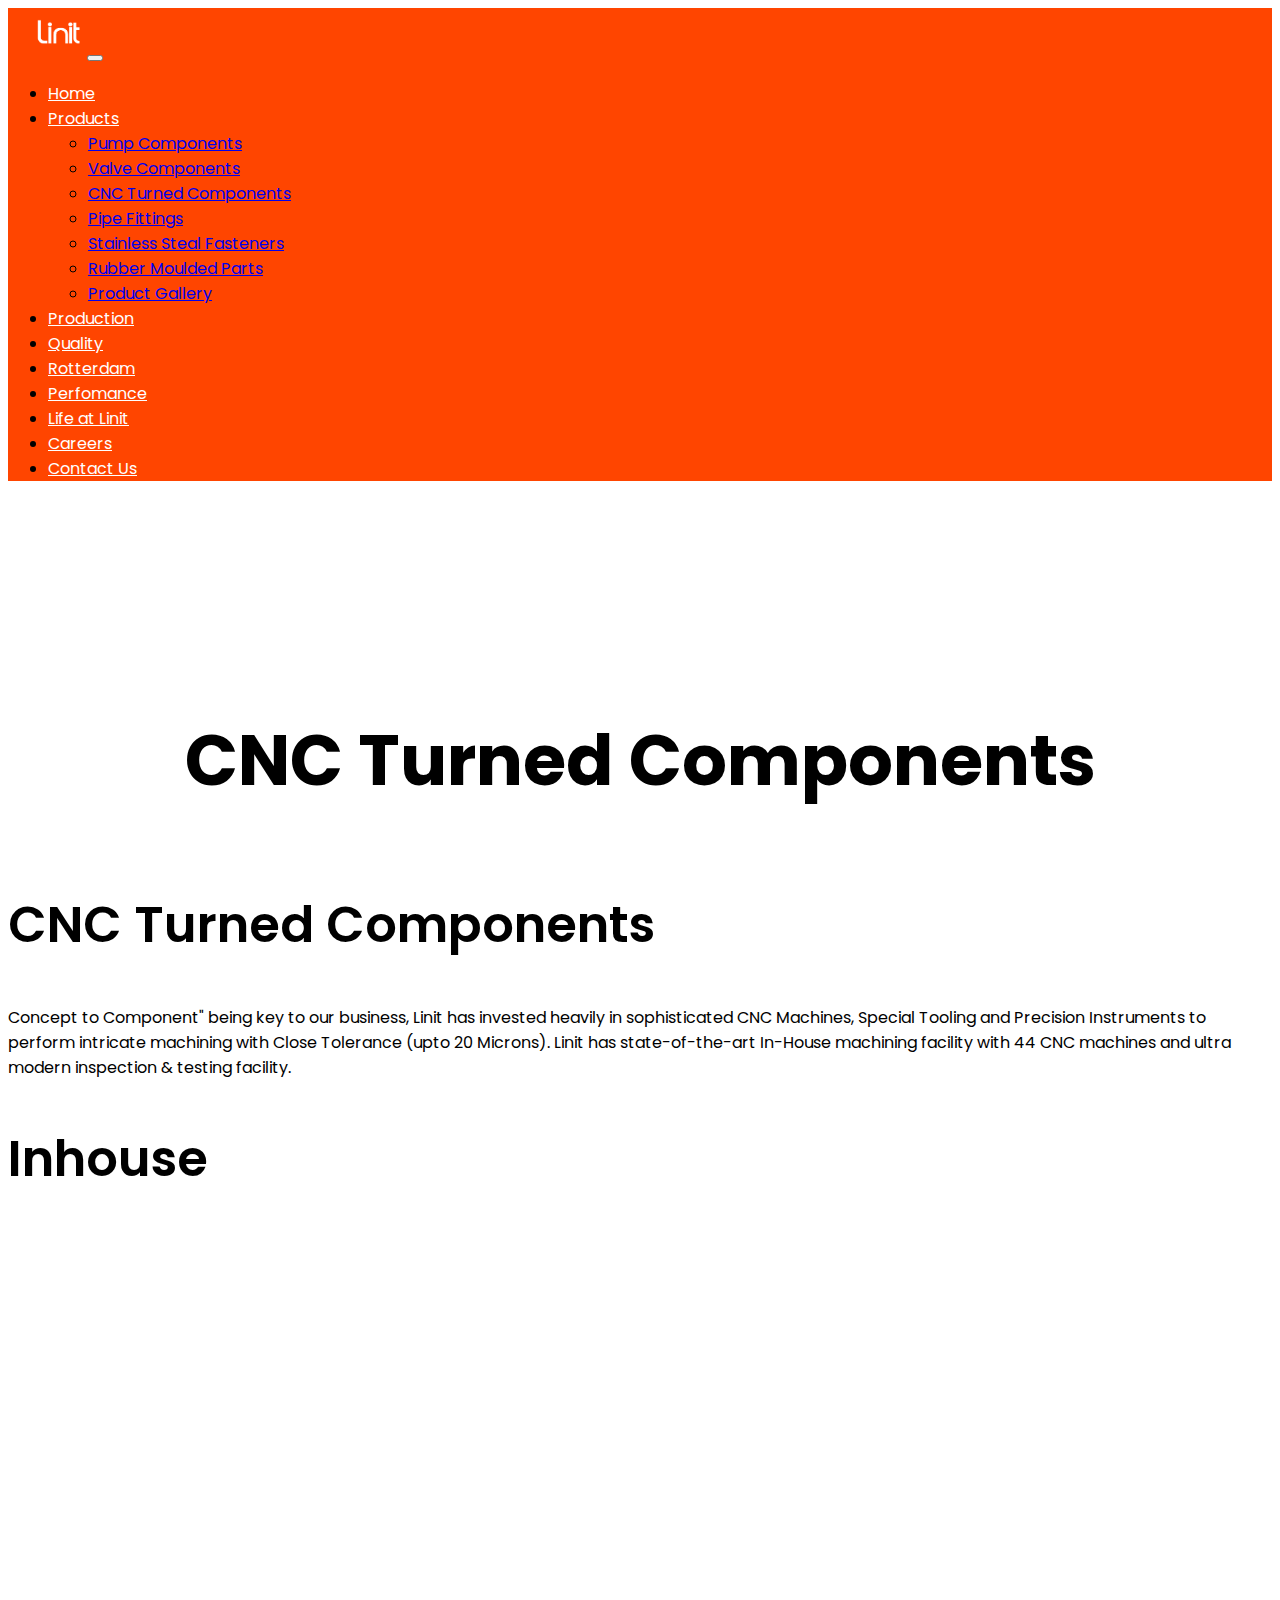
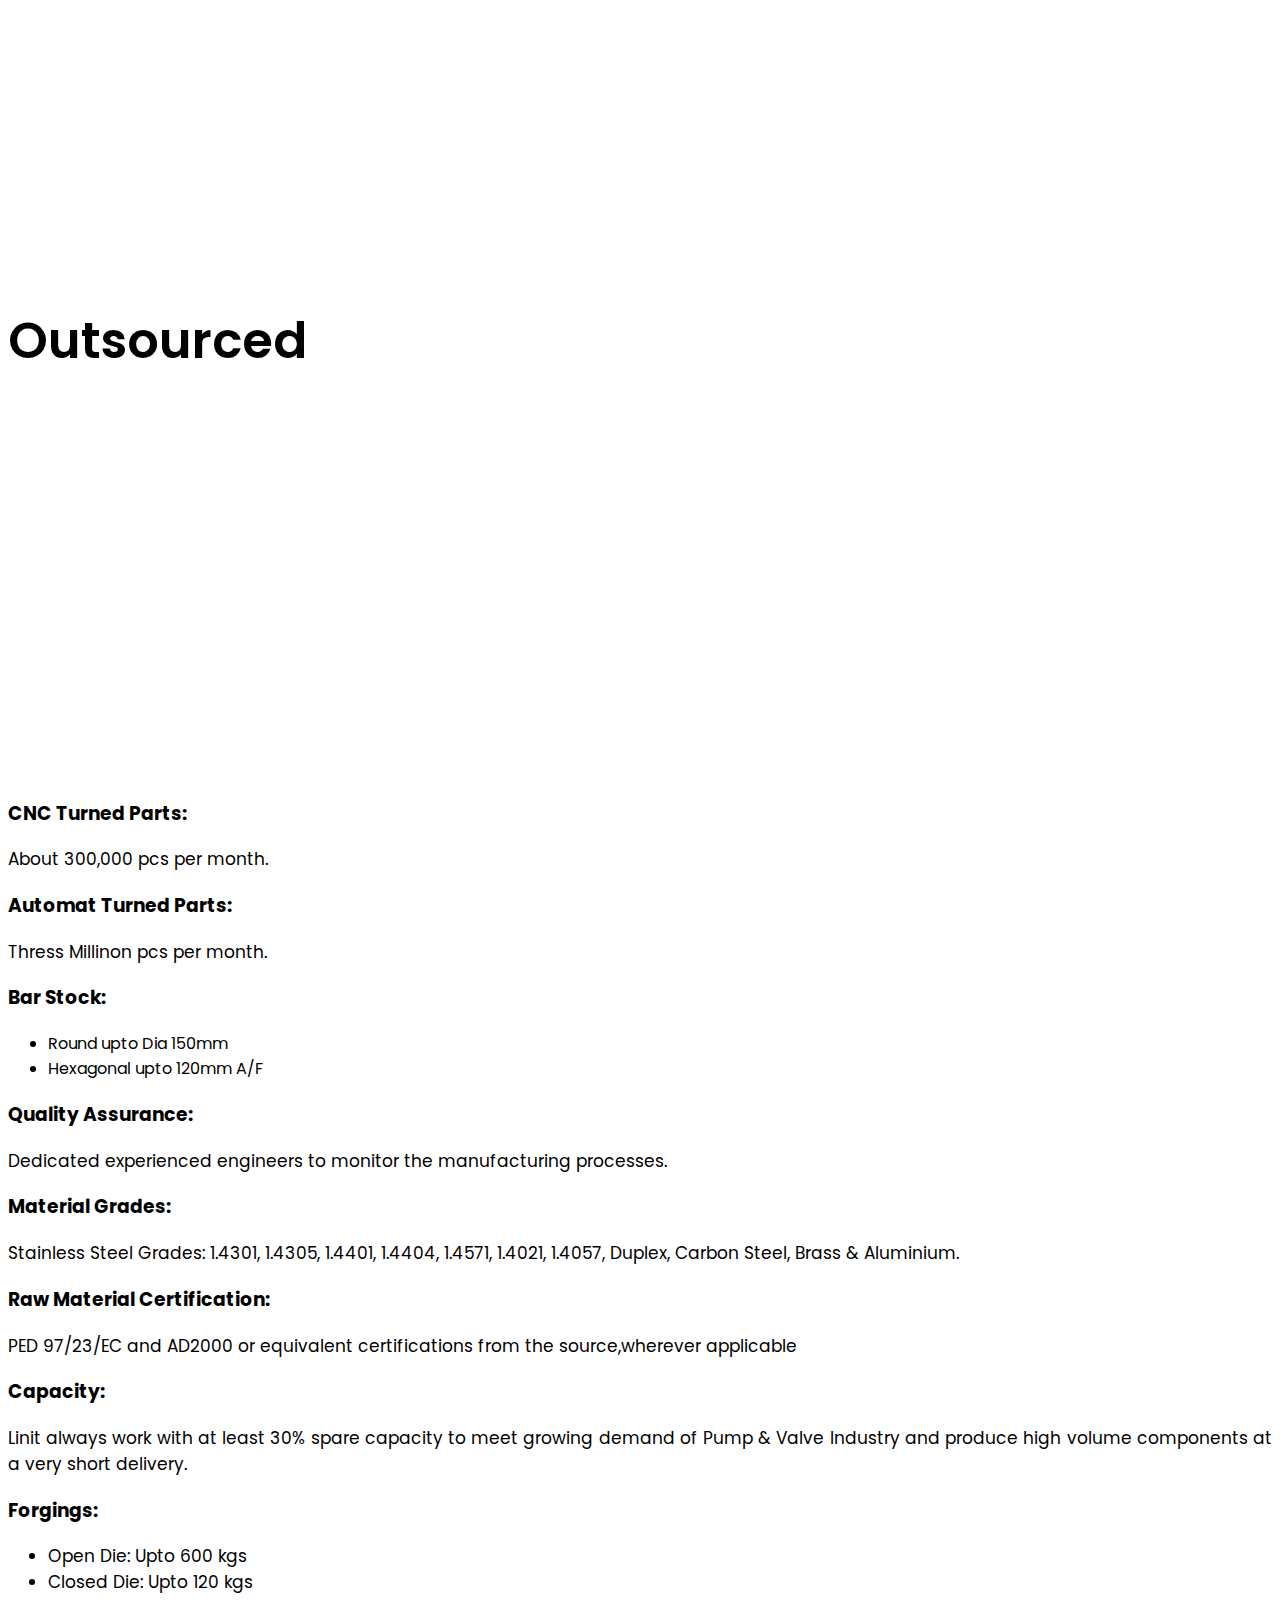
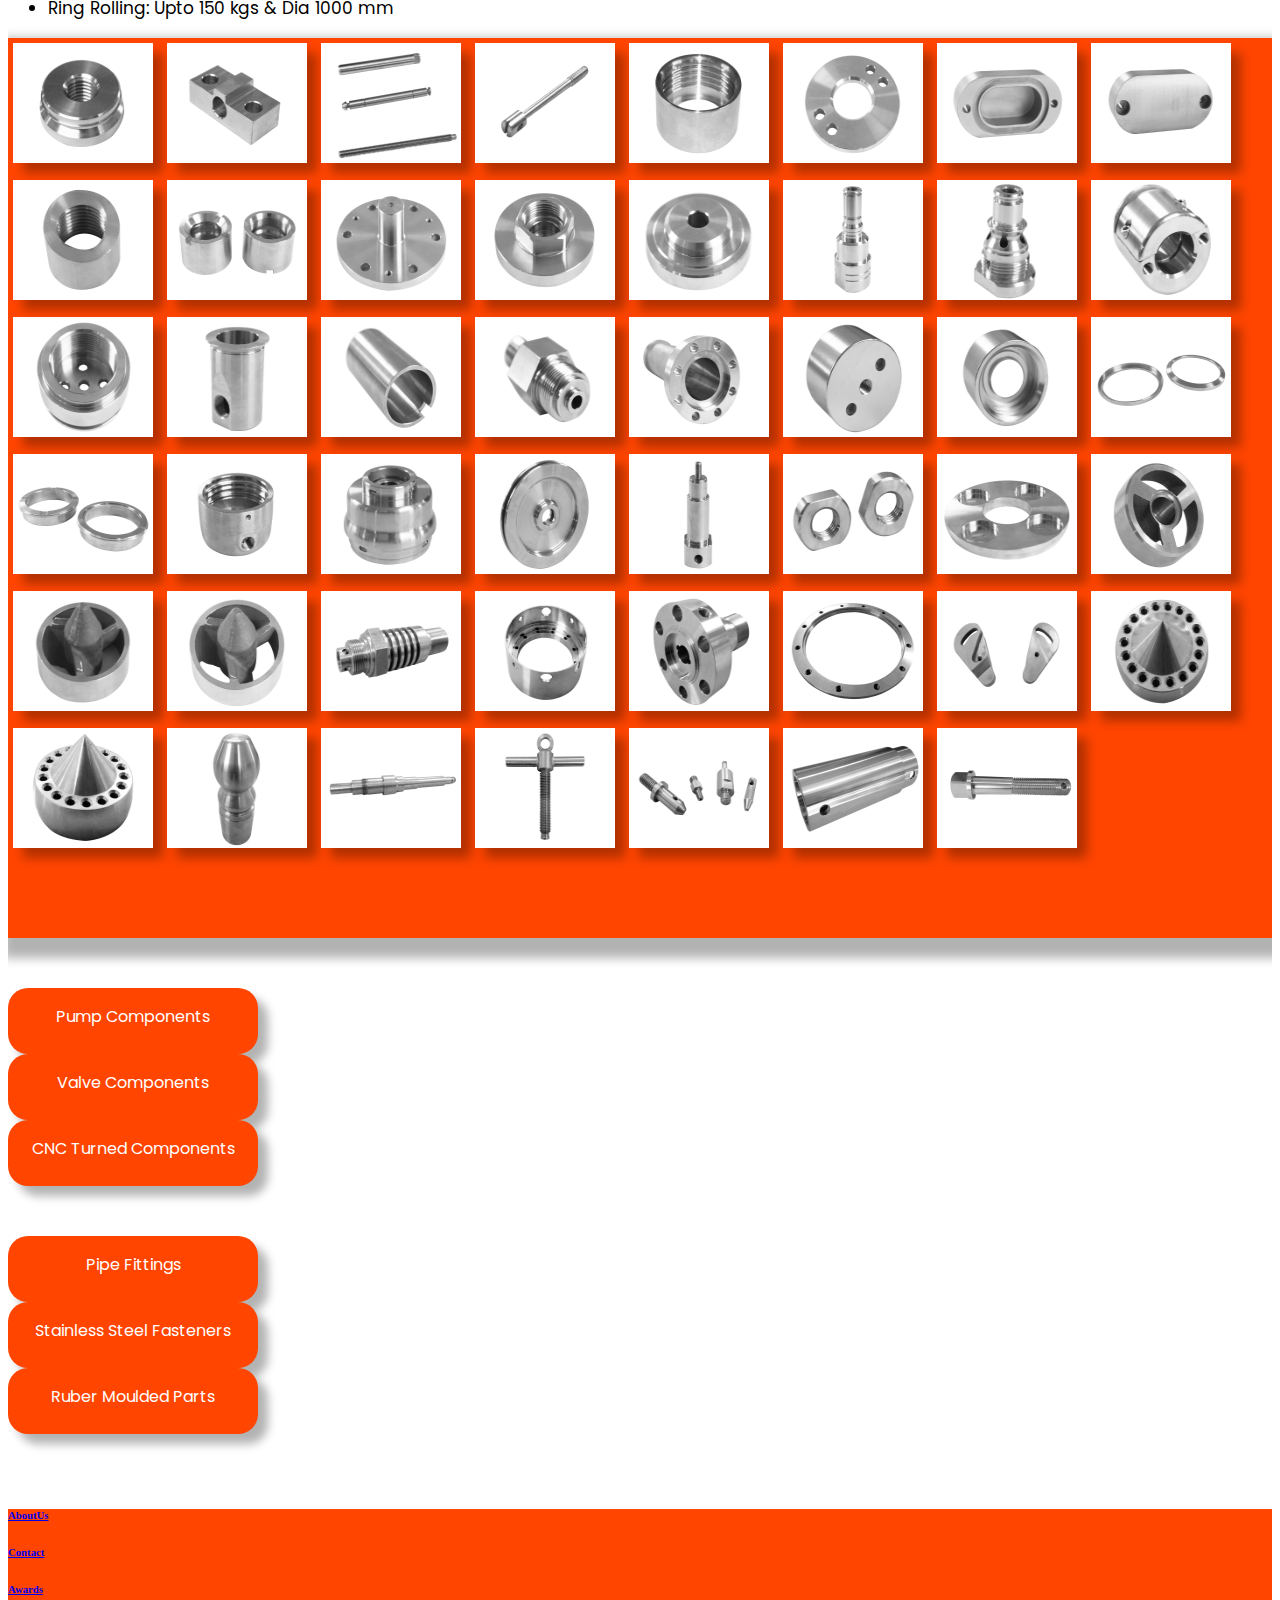
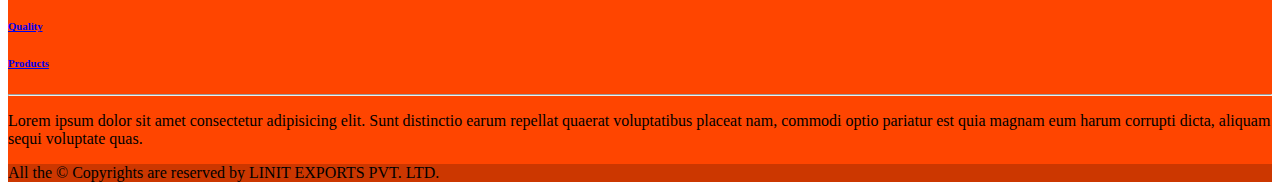
<file: CNC.html>
<!DOCTYPE html>
<html lang="en">
<head>
    <meta charset="UTF-8">
    <meta http-equiv="X-UA-Compatible" content="IE=edge">
    <meta name="viewport" content="width=device-width, initial-scale=1.0">
    <link rel="short icon" type="images/png" href="images/logo.png">
    <title>Linit</title>
     
    <link rel="stylesheet" href="https://cdnjs.cloudflare.com/ajax/libs/animate.css/4.1.1/animate.min.css" integrity="sha512-c42qTSw/wPZ3/5LBzD+Bw5f7bSF2oxou6wEb+I/lqeaKV5FDIfMvvRp772y4jcJLKuGUOpbJMdg/BTl50fJYAw==" crossorigin="anonymous" referrerpolicy="no-referrer" />
    <!-- CSS only -->
    <link href="https://cdn.jsdelivr.net/npm/bootstrap@5.2.0/dist/css/bootstrap.min.css" rel="stylesheet" integrity="sha384-gH2yIJqKdNHPEq0n4Mqa/HGKIhSkIHeL5AyhkYV8i59U5AR6csBvApHHNl/vI1Bx" crossorigin="anonymous">
    <link rel="stylesheet" href="https://cdnjs.cloudflare.com/ajax/libs/font-awesome/6.1.2/css/all.min.css" integrity="sha512-1sCRPdkRXhBV2PBLUdRb4tMg1w2YPf37qatUFeS7zlBy7jJI8Lf4VHwWfZZfpXtYSLy85pkm9GaYVYMfw5BC1A==" crossorigin="anonymous" referrerpolicy="no-referrer" />
    <link rel="stylesheet" href="https://unpkg.com/aos@next/dist/aos.css" />
    <link rel="stylesheet" href="css/jquery.fancybox.min.css">
    
    <link rel="stylesheet" href="css/style.css">
    <link rel="stylesheet" href="contact.html">
    <link rel="stylesheet" href="js/custom.js">
   
    
</head>
<body>
    <nav class="navbar navbar-expand-lg sticky-top" id="navbar">
        <div class="container-fluid">
          <a class="navbar-brand" href="index.html"><img src="images/White.png" alt="linit_logo" style="width:50px;margin-left:25px;"></a>
          <button class="navbar-toggler" type="button" data-bs-toggle="collapse" data-bs-target="#navbarNavDropdown" aria-controls="navbarNavDropdown" aria-expanded="false" aria-label="Toggle navigation">
            <span class="navbar-toggler-icon"></span>
          </button>
          <div class="collapse navbar-collapse " id="navbarNavDropdown">
            <ul class="navbar-nav ms-auto">
              <li class="nav-item">
                <a class="nav-link" aria-current="page" href="index.html">Home</a>
              </li>
              <li class="nav-item dropdown">
                <a class="nav-link dropdown-toggle" href="#" role="button" data-bs-toggle="dropdown" aria-expanded="false">
                  Products
                </a>
                <ul class="dropdown-menu">
                  <li><a class="dropdown-item" href="pump.html">Pump Components</a></li>
                  <li><a class="dropdown-item" href="valve.html">Valve Components</a></li>
                  <li><a class="dropdown-item" href="CNC.html">CNC Turned Components</a></li>
                  <li><a class="dropdown-item" href="pipe.html">Pipe Fittings</a></li>
                  <li><a class="dropdown-item" href="stainlesssteel.html">Stainless Steal Fasteners</a></li>
                  <li><a class="dropdown-item" href="rubber.html">Rubber Moulded Parts</a></li>
                  <li><a class="dropdown-item" href="gallery.html">Product Gallery</a></li>
                </ul>
              </li>
              <li class="nav-item">
                <a class="nav-link" href="production.html">Production</a>
              </li>
              <li class="nav-item">
                <a class="nav-link" href="quality.html">Quality</a>
              </li>
              <li class="nav-item">
                <a class="nav-link" href="rotterdam.html">Rotterdam</a>
              </li>
              <li class="nav-item">
                <a class="nav-link" href="perfomance.html">Perfomance</a>
              </li>
              <li class="nav-item">
                <a class="nav-link" href="life_at_linit.html">Life at Linit</a>
              </li>
              <li class="nav-item">
                <a class="nav-link" href="careers.html">Careers</a>
              </li>
              <li class="nav-item">
                <a class="nav-link" href="contact.html">Contact Us</a>
              </li>
              <!-- <li class="nav-item">
                <a class="nav-link" href="#aboutus">About Us</a>
              </li> -->
            </ul>
          </div>
        </div>
      </nav>
<section id="pupmcomponent">
    <div class="container text-white contact_head">
        <h1 data-aos="fade-down" data-aos-duration="2000">CNC Turned Components</h1> 
      </div>
</section><br>
<section id="pump2">
    <div class="container">
        <h2>CNC Turned Components</h2>
        <p>Concept to Component" being key to our business, Linit has invested heavily in sophisticated CNC Machines, Special Tooling and Precision Instruments to perform intricate machining with Close Tolerance (upto 20 Microns).
        Linit has state-of-the-art In-House machining facility with 44 CNC machines and ultra modern inspection & testing facility.
        </p>
    </div>
</section>

<section id="production1">
    <div class="container CNC">
      <h2>Inhouse</h2><br>
      <div class="row">
        <div class="col-sm-12">
          <div class="table-responsive-sm cnc_div">
            <table class="table table-striped">
              <thead>
                <tr data-aos="slide-right" data-aos-duration="1500">
                  <th scope="col" colspan="2">CNC/VMC Machines</th>
                  
                </tr>
              </thead>
              <tbody>
                <tr data-aos="slide-right" data-aos-duration="1500">
                  <td>
                    CNC Turning Centers (Doosan and HAAS)
                  </td>
                  <td>44</td>
                </tr>
                <tr data-aos="slide-right" data-aos-duration="1500">
                  <td>
                    VMC Vertical Machining Centers (HAAS)
                  </td>
                  <td>15</td>
                </tr>
                <tr data-aos="slide-right" data-aos-duration="1500">
                  <td>
                    Vertical Turret Lathe (CNC) (Doosan)
                  </td>
                  <td>1</td>
                </tr>
                <tr data-aos="slide-right" data-aos-duration="1500">
                  <td>
                    Polygon Turning Machines
                  </td>
                  <td>6</td>
                </tr>
                <tr data-aos="slide-right" data-aos-duration="1500">
                  <td>
                    Automatic Hard Face Welding Machine
                  </td>
                  <td>1</td>
                </tr>
                <tr data-aos="slide-right" data-aos-duration="1500">
                  <td>
                    High Speed Bandsaw Machines
                  </td>
                  <td>9</td>
                </tr>
                <tr data-aos="slide-right" data-aos-duration="1500">
                  <td>
                    Vibro Polishing Machine
                  </td>
                  <td>1</td>
                </tr>
                <tr data-aos="slide-right" data-aos-duration="1500">
                  <td>
                    Glass Bead Blasting Machine
                  </td>
                  <td>1</td>
                </tr>
                <tr data-aos="slide-right" data-aos-duration="1500">
                  <td>
                    Dynamic Balancing Machine
                  </td>
                  <td>1</td>
                </tr>
                <tr data-aos="slide-right" data-aos-duration="1500">
                  <td>
                    Ultrasonic Washing/Cleaning Machine
                  </td>
                  <td>1</td>
                </tr>
                <tr data-aos="slide-right" data-aos-duration="1500">
                  <td>
                    CMM
                  </td>
                  <td>2</td>
                </tr>
              </tbody>
            </table>
          </div>
        </div>
    </div>

    <div class="container CNC">
      <h2>Outsourced</h2><br>
      <div class="row">
        <div class="col-sm-12">
          <div class="table-responsive-sm">
            <table class="table table-striped">
              <thead>
                <tr data-aos="slide-right" data-aos-duration="1500">
                  <th scope="col" colspan="2">CNC/VMC Machines</th>
                  
                </tr>
              </thead>
              <tbody>
                <tr data-aos="slide-right" data-aos-duration="1500">
                  <td>
                    CNC Turning Centers 
                  </td>
                  <td>30 Nos.</td>
                </tr>
                <tr data-aos="slide-right" data-aos-duration="1500">
                  <td>
                    Single Spindle Automat
                  </td>
                  <td>100 Nos.</td>
                </tr>
                <tr data-aos="slide-right" data-aos-duration="1500">
                  <td>
                    VMCs
                  </td>
                  <td>10 Nos.</td>
                </tr>
                <tr data-aos="slide-right" data-aos-duration="1500">
                  <td>
                    HMCs
                  </td>
                  <td>3 Nos.</td>
                </tr>
                <tr data-aos="slide-right" data-aos-duration="1500">
                  <td>
                    Drilling & Tapping
                  </td>
                  <td>50 Nos.</td>
                </tr>
                
              </tbody>
            </table>
          </div>
        </div>
    </div>
</section><BR></BR>

<section id="pump3">
    <div class="container">
        <div class="row">
            <div class="col-sm-5">
              <h3>CNC Turned Parts:</h3>
              <p class="paraall">About 300,000 pcs per month.</p>
              <h3>Automat Turned Parts:</h3>
              <p class="paraall">Thress Millinon pcs per month.</p>
              <h3>Bar Stock:</h3>
              <ul>
                <li>Round upto Dia 150mm</li>
                <li>Hexagonal upto 120mm A/F</li>
              </ul>
              <h3>Quality Assurance:</h3>
              <p class="paraall">Dedicated experienced engineers to monitor the manufacturing processes.</p>
              <h3>Material Grades:</h3>
              <p class="paraall">Stainless Steel Grades: 1.4301, 1.4305, 1.4401, 1.4404, 1.4571, 1.4021, 1.4057, Duplex, Carbon Steel, Brass & Aluminium.</p>
              <h3>Raw Material Certification:</h3>
              <p class="paraall">PED 97/23/EC and AD2000 or equivalent certifications from the source,wherever applicable</p>
              <h3>Capacity:</h3>
              <p class="paraall">Linit always work with at least 30% spare capacity to meet growing demand of Pump & Valve Industry and produce high volume components at a very short delivery.
              </p>
              <h3>Forgings:</h3>
              <ul class="paraall">
                <li>Open Die: Upto 600 kgs</li>
                <li>Closed Die: Upto 120 kgs</li>
                <li>Ring Rolling: Upto 150 kgs & Dia 1000 mm</li>
              </ul>
            </div>
            <div class="col-sm-7 pupm3img1">
              <a href="CNC/CNC (1).jpg" data-fancybox="gallery"><img src="CNC/CNC (1).jpg" alt="" class="pump_img"></a>
              <a href="CNC/CNC (2).jpg" data-fancybox="gallery"><img src="CNC/CNC (2).jpg" alt="" class="pump_img"></a>
              <a href="CNC/CNC (3).jpg" data-fancybox="gallery"><img src="CNC/CNC (3).jpg" alt="" class="pump_img"></a>
              <a href="CNC/CNC (4).jpg" data-fancybox="gallery"><img src="CNC/CNC (4).jpg" alt="" class="pump_img"></a>
              <a href="CNC/CNC (5).jpg" data-fancybox="gallery"><img src="CNC/CNC (5).jpg" alt="" class="pump_img"></a>
              <a href="CNC/CNC (6).jpg" data-fancybox="gallery"><img src="CNC/CNC (6).jpg" alt="" class="pump_img"></a>
              <a href="CNC/CNC (7).jpg" data-fancybox="gallery"><img src="CNC/CNC (7).jpg" alt="" class="pump_img"></a>
              <a href="CNC/CNC (8).jpg" data-fancybox="gallery"><img src="CNC/CNC (8).jpg" alt="" class="pump_img"></a>
              <a href="CNC/CNC (9).jpg" data-fancybox="gallery"><img src="CNC/CNC (9).jpg" alt="" class="pump_img"></a>
              <a href="CNC/CNC (10).jpg" data-fancybox="gallery"><img src="CNC/CNC (10).jpg" alt="" class="pump_img"></a>
              <a href="CNC/CNC (11).jpg" data-fancybox="gallery"><img src="CNC/CNC (11).jpg" alt="" class="pump_img"></a>
              <a href="CNC/CNC (12).jpg" data-fancybox="gallery"><img src="CNC/CNC (12).jpg" alt="" class="pump_img"></a>
              <a href="CNC/CNC (13).jpg" data-fancybox="gallery"><img src="CNC/CNC (13).jpg" alt="" class="pump_img"></a>
              <a href="CNC/CNC (14).jpg" data-fancybox="gallery"><img src="CNC/CNC (14).jpg" alt="" class="pump_img"></a>
              <a href="CNC/CNC (15).jpg" data-fancybox="gallery"><img src="CNC/CNC (15).jpg" alt="" class="pump_img"></a>
              <a href="CNC/CNC (16).jpg" data-fancybox="gallery"><img src="CNC/CNC (16).jpg" alt="" class="pump_img"></a>
              <a href="CNC/CNC (17).jpg" data-fancybox="gallery"><img src="CNC/CNC (17).jpg" alt="" class="pump_img"></a>
              <a href="CNC/CNC (18).jpg" data-fancybox="gallery"><img src="CNC/CNC (18).jpg" alt="" class="pump_img"></a>
              <a href="CNC/CNC (19).jpg" data-fancybox="gallery"><img src="CNC/CNC (19).jpg" alt="" class="pump_img"></a>
              <a href="CNC/CNC (20).jpg" data-fancybox="gallery"><img src="CNC/CNC (20).jpg" alt="" class="pump_img"></a>
              <a href="CNC/CNC (21).jpg" data-fancybox="gallery"><img src="CNC/CNC (21).jpg" alt="" class="pump_img"></a>
              <a href="CNC/CNC (22).jpg" data-fancybox="gallery"><img src="CNC/CNC (22).jpg" alt="" class="pump_img"></a>
              <a href="CNC/CNC (23).jpg" data-fancybox="gallery"><img src="CNC/CNC (23).jpg" alt="" class="pump_img"></a>
              <a href="CNC/CNC (24).jpg" data-fancybox="gallery"><img src="CNC/CNC (24).jpg" alt="" class="pump_img"></a>
              <a href="CNC/CNC (25).jpg" data-fancybox="gallery"><img src="CNC/CNC (25).jpg" alt="" class="pump_img"></a>
              <a href="CNC/CNC (26).jpg" data-fancybox="gallery"><img src="CNC/CNC (26).jpg" alt="" class="pump_img"></a>
              <a href="CNC/CNC (27).jpg" data-fancybox="gallery"><img src="CNC/CNC (27).jpg" alt="" class="pump_img"></a>
              <a href="CNC/CNC (28).jpg" data-fancybox="gallery"><img src="CNC/CNC (28).jpg" alt="" class="pump_img"></a>
              <a href="CNC/CNC (29).jpg" data-fancybox="gallery"><img src="CNC/CNC (29).jpg" alt="" class="pump_img"></a>
              <a href="CNC/CNC (30).jpg" data-fancybox="gallery"><img src="CNC/CNC (30).jpg" alt="" class="pump_img"></a>
              <a href="CNC/CNC (31).jpg" data-fancybox="gallery"><img src="CNC/CNC (31).jpg" alt="" class="pump_img"></a>
              <a href="CNC/CNC (32).jpg" data-fancybox="gallery"><img src="CNC/CNC (32).jpg" alt="" class="pump_img"></a>
              <a href="CNC/CNC (33).jpg" data-fancybox="gallery"><img src="CNC/CNC (33).jpg" alt="" class="pump_img"></a>
              <a href="CNC/CNC (34).jpg" data-fancybox="gallery"><img src="CNC/CNC (34).jpg" alt="" class="pump_img"></a>
              <a href="CNC/CNC (35).jpg" data-fancybox="gallery"><img src="CNC/CNC (35).jpg" alt="" class="pump_img"></a>
              <a href="CNC/CNC (36).jpg" data-fancybox="gallery"><img src="CNC/CNC (36).jpg" alt="" class="pump_img"></a>
              <a href="CNC/CNC (37).jpg" data-fancybox="gallery"><img src="CNC/CNC (37).jpg" alt="" class="pump_img"></a>
              <a href="CNC/CNC (38).jpg" data-fancybox="gallery"><img src="CNC/CNC (38).jpg" alt="" class="pump_img"></a>
              <a href="CNC/CNC (39).jpg" data-fancybox="gallery"><img src="CNC/CNC (39).jpg" alt="" class="pump_img"></a>
              <a href="CNC/CNC (40).jpg" data-fancybox="gallery"><img src="CNC/CNC (40).jpg" alt="" class="pump_img"></a>
              <a href="CNC/CNC (41).jpg" data-fancybox="gallery"><img src="CNC/CNC (41).jpg" alt="" class="pump_img"></a>
              <a href="CNC/CNC (42).jpg" data-fancybox="gallery"><img src="CNC/CNC (42).jpg" alt="" class="pump_img"></a>
              <a href="CNC/CNC (43).jpg" data-fancybox="gallery"><img src="CNC/CNC (43).jpg" alt="" class="pump_img"></a>
              <a href="CNC/CNC (44).jpg" data-fancybox="gallery"><img src="CNC/CNC (44).jpg" alt="" class="pump_img"></a>
              <a href="CNC/CNC (45).jpg" data-fancybox="gallery"><img src="CNC/CNC (45).jpg" alt="" class="pump_img"></a>
              <a href="CNC/CNC (46).jpg" data-fancybox="gallery"><img src="CNC/CNC (46).jpg" alt="" class="pump_img"></a>
              <a href="CNC/CNC (47).jpg" data-fancybox="gallery"><img src="CNC/CNC (47).jpg" alt="" class="pump_img"></a>
            </div>
            
        </div><br><br>

        <div class="row">
          <div class="col-sm-4">
            <a href="pump.html" class="pump_anchor"><div class="pump_button">Pump Components</div></a>
          </div>
          <div class="col-sm-4">
            <a href="valve.html" class="pump_anchor"><div class="pump_button">Valve Components</div></a>
          </div>
          <div class="col-sm-4">
            <a href="CNC.html" class="pump_anchor"><div class="pump_button">CNC Turned Components</div></a>
          </div>
          
        </div><br><br>

        <div class="row">
          <div class="col-sm-4">
            <a href="pipe.html" class="pump_anchor"><div class="pump_button">Pipe Fittings</div></a>
          </div>
          <div class="col-sm-4">
            <a href="stainlesssteel.html" class="pump_anchor"><div class="pump_button">Stainless Steel Fasteners</div></a>
          </div>
          <div class="col-sm-4">
            <a href="rubber.html" class="pump_anchor"><div class="pump_button">Ruber Moulded Parts</div></a>
          </div>
          
        </div>
    </div><br><br>
</section>
    
    

       
       <!-- Footer -->
       <footer class="text-center text-white footer">
        <!-- Grid container -->
        <div class="container">
          <!-- Section: Links -->
          <section class="mt-2 topfooter">
            <!-- Grid row-->
            <div class="row text-center d-flex justify-content-center pt-5 footerrow">
              <!-- Grid column -->
              <div class="col-sm-2 footer1">
                <h6 class="text-uppercase font-weight-bold">
                  <a href="#!" class="text-white" >AboutUs</a>
                </h6>
              </div>
              <!-- Grid column -->
    
              <!-- Grid column -->
              <div class="col-md-2 footer1">
                <h6 class="text-uppercase font-weight-bold">
                  <a href="#!" class="text-white">Contact</a>
                </h6>
              </div>
              <!-- Grid column -->
    
              <!-- Grid column -->
              <div class="col-md-2 footer1">
                <h6 class="text-uppercase font-weight-bold">
                  <a href="#!" class="text-white">Awards</a>
                </h6>
              </div>
              <!-- Grid column -->
    
              <!-- Grid column -->
              <div class="col-md-2 footer1">
                <h6 class="text-uppercase font-weight-bold">
                  <a href="#!" class="text-white">Quality</a>
                </h6>
              </div>
              <!-- Grid column -->
    
              <!-- Grid column -->
              <div class="col-md-2 footer1">
                <h6 class="text-uppercase font-weight-bold">
                  <a href="#!" class="text-white">Products</a>
                </h6>
              </div>
              <!-- Grid column -->
            </div>
            <!-- Grid row-->
          </section>
          <!-- Section: Links -->
    
          <hr class="my-5" />
    
          <!-- Section: Text -->
          <section>
            <div class="row d-flex justify-content-center footer_txt">
              <div class="col-lg-8">
                <p>
                  Lorem ipsum dolor sit amet consectetur adipisicing elit. Sunt
                  distinctio earum repellat quaerat voluptatibus placeat nam,
                  commodi optio pariatur est quia magnam eum harum corrupti
                  dicta, aliquam sequi voluptate quas.
                </p>
              </div>
            </div>
          </section>
          <!-- Section: Text -->
    
          <!-- Section: Social -->
          <section class="text-center mb-2">
            <a href="" class="text-white me-4">
              <i class="fab fa-facebook-f"></i>
            </a>
            <a href="" class="text-white me-4">
              <i class="fab fa-twitter"></i>
            </a>
            <a href="" class="text-white me-4">
              <i class="fab fa-google"></i>
            </a>
            <a href="" class="text-white me-4">
              <i class="fab fa-instagram"></i>
            </a>
            <a href="" class="text-white me-4">
              <i class="fab fa-linkedin"></i>
            </a>
            <a href="" class="text-white me-4">
              <i class="fab fa-github"></i>
            </a>
          </section>
          <!-- Section: Social -->
        </div>
        <!-- Grid container -->
    
        <!-- Copyright -->
        <div
             class="text-center p-3"
             style="background-color: rgba(0, 0, 0, 0.2)"
             >
          All the © Copyrights are reserved by LINIT EXPORTS PVT. LTD.
          <a class="text-white" href="https://mdbootstrap.com/"
             ></a
            >
        </div>
        <!-- Copyright -->
      </footer>
      <!-- Footer -->
    </div>


  <!-- JavaScript Bundle with Popper -->
  <script src="https://cdn.jsdelivr.net/npm/bootstrap@5.2.0/dist/js/bootstrap.bundle.min.js" integrity="sha384-A3rJD856KowSb7dwlZdYEkO39Gagi7vIsF0jrRAoQmDKKtQBHUuLZ9AsSv4jD4Xa" crossorigin="anonymous"></script>
  <script src="https://unpkg.com/aos@next/dist/aos.js"></script>
  <script>
    AOS.init();
    
  </script>
  <script src="https://cdnjs.cloudflare.com/ajax/libs/jquery/3.6.0/jquery.min.js" integrity="sha512-894YE6QWD5I59HgZOGReFYm4dnWc1Qt5NtvYSaNcOP+u1T9qYdvdihz0PPSiiqn/+/3e7Jo4EaG7TubfWGUrMQ==" crossorigin="anonymous" referrerpolicy="no-referrer"></script>
  <script src="js/jquery.fancybox.min.js"></script>
  
  <script src="js/custom.js"></script>
  
  
</body>
</html>
</file>
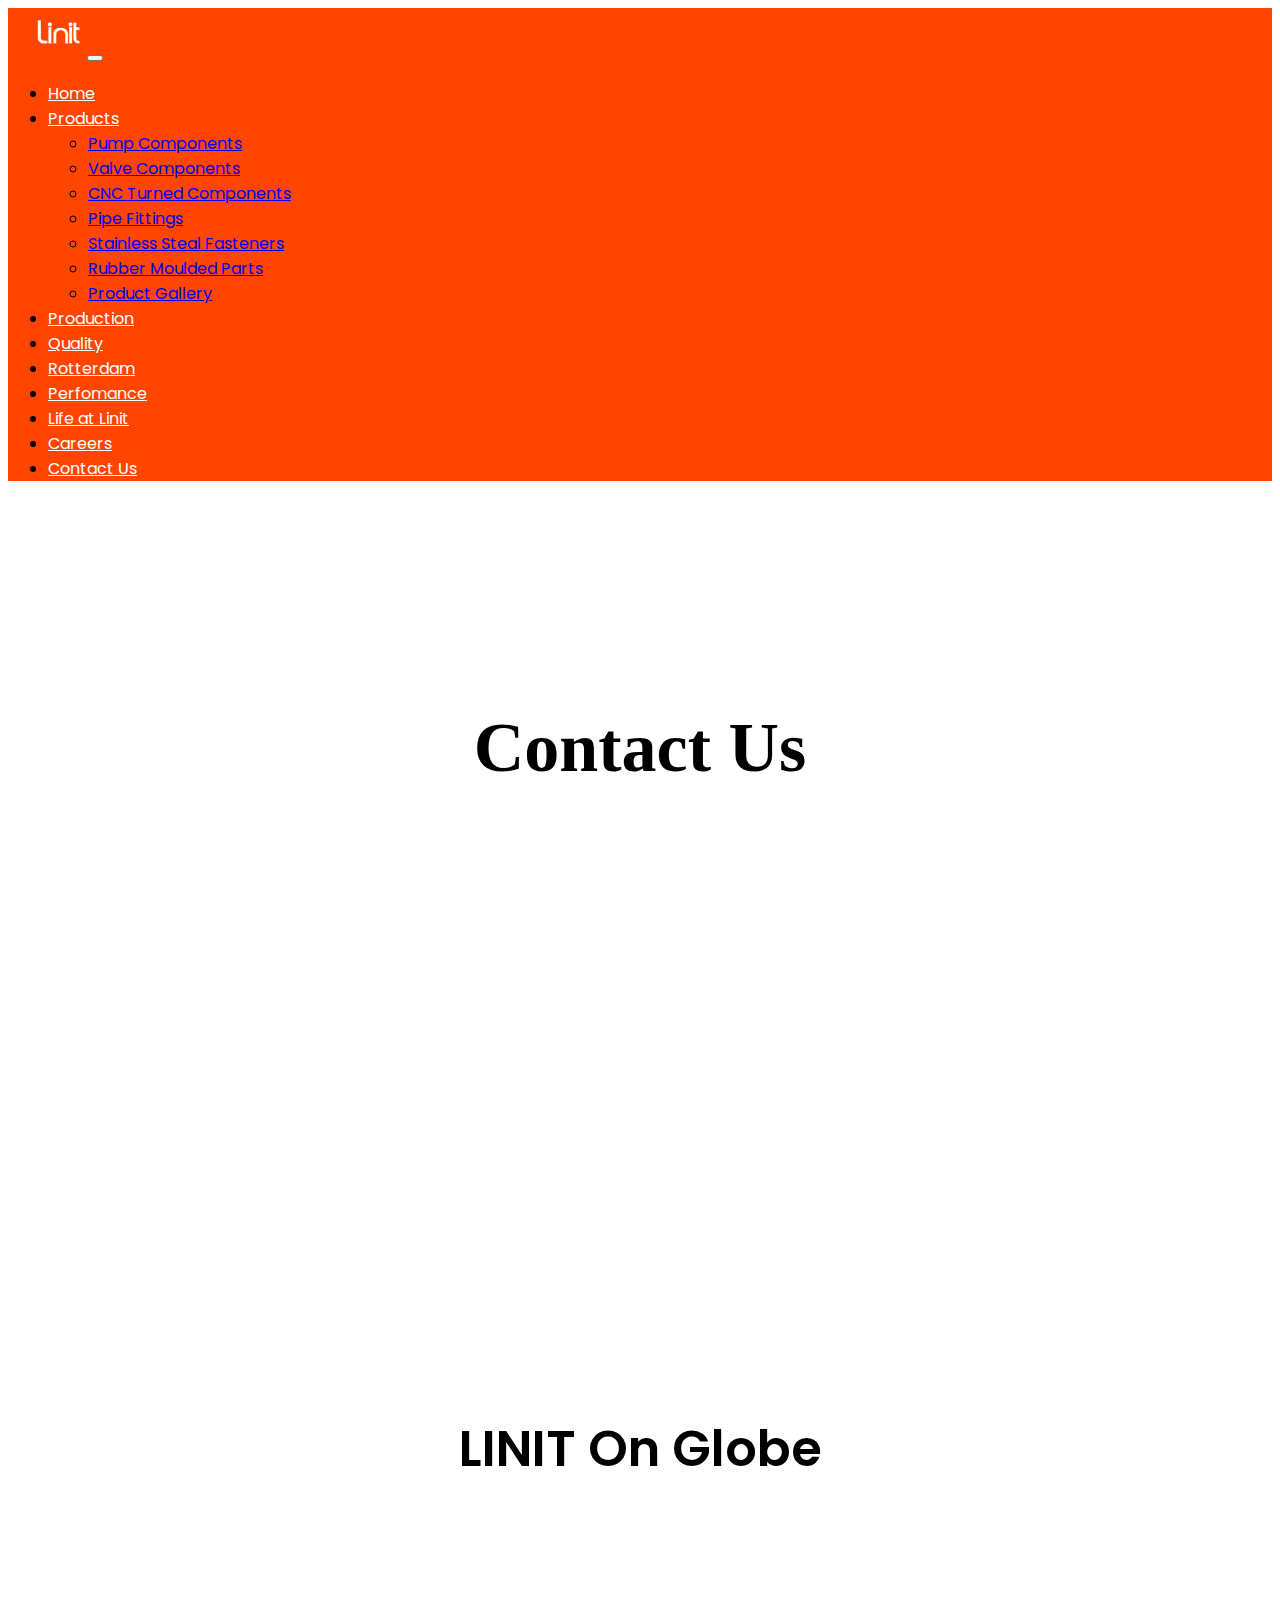
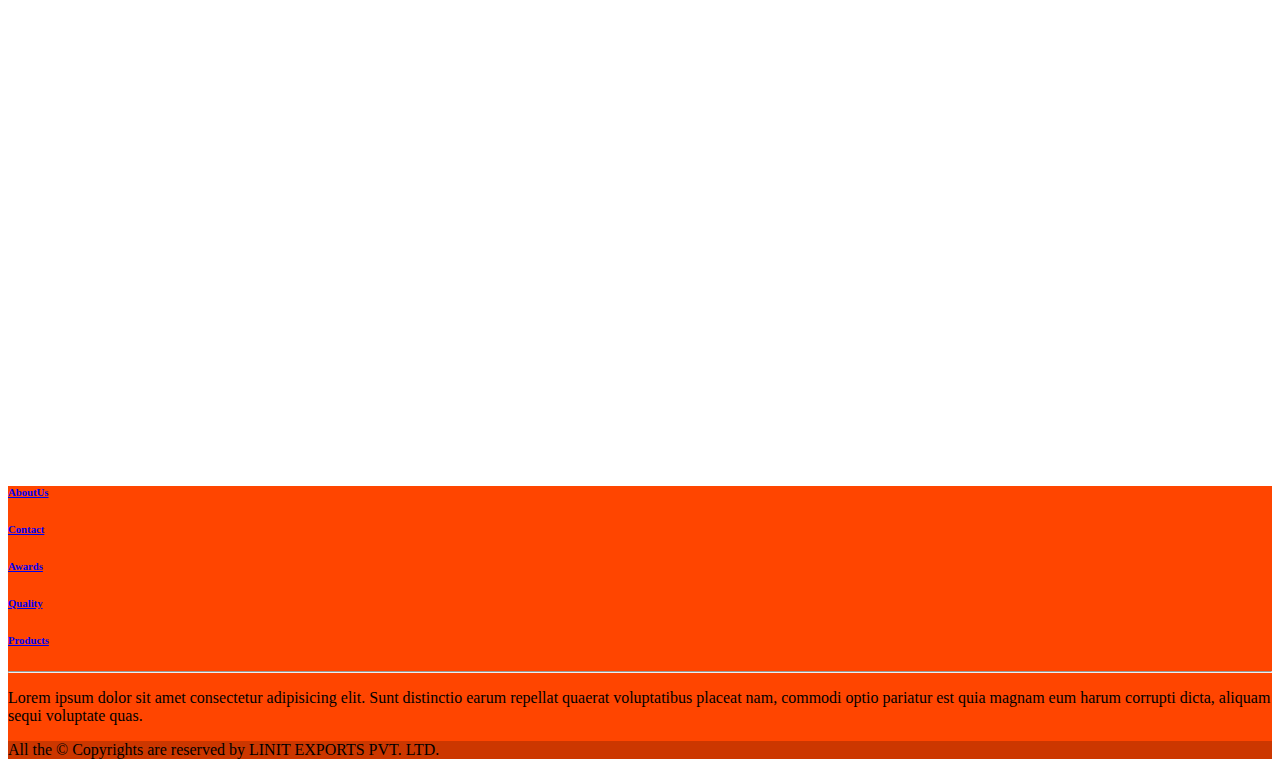
<file: contact.html>
<!DOCTYPE html>
<html lang="en">
<head>
    <meta charset="UTF-8">
    <meta http-equiv="X-UA-Compatible" content="IE=edge">
    <meta name="viewport" content="width=device-width, initial-scale=1.0">
    <link rel="short icon" type="images/png" href="images/logo.png">
    <title>Linit</title> 
    <link rel="stylesheet" href="https://cdnjs.cloudflare.com/ajax/libs/animate.css/4.1.1/animate.min.css" integrity="sha512-c42qTSw/wPZ3/5LBzD+Bw5f7bSF2oxou6wEb+I/lqeaKV5FDIfMvvRp772y4jcJLKuGUOpbJMdg/BTl50fJYAw==" crossorigin="anonymous" referrerpolicy="no-referrer" />
    <!-- CSS only -->
    <link href="https://cdn.jsdelivr.net/npm/bootstrap@5.2.0/dist/css/bootstrap.min.css" rel="stylesheet" integrity="sha384-gH2yIJqKdNHPEq0n4Mqa/HGKIhSkIHeL5AyhkYV8i59U5AR6csBvApHHNl/vI1Bx" crossorigin="anonymous">
    <link rel="stylesheet" href="https://cdnjs.cloudflare.com/ajax/libs/font-awesome/6.1.2/css/all.min.css" integrity="sha512-1sCRPdkRXhBV2PBLUdRb4tMg1w2YPf37qatUFeS7zlBy7jJI8Lf4VHwWfZZfpXtYSLy85pkm9GaYVYMfw5BC1A==" crossorigin="anonymous" referrerpolicy="no-referrer" />
    <link rel="stylesheet" href="https://unpkg.com/aos@next/dist/aos.css" />
    <link rel="stylesheet" href="js/custom.js">
    <link rel="stylesheet" href="css/style.css">
    <link rel="stylesheet" href="contact.html">
   
    
</head>
<body>
    <nav class="navbar navbar-expand-lg sticky-top" id="navbar">
        <div class="container-fluid">
          <a class="navbar-brand" href="index.html"><img src="images/White.png" alt="linit_logo" style="width:50px;margin-left:25px;"></a>
          <button class="navbar-toggler" type="button" data-bs-toggle="collapse" data-bs-target="#navbarNavDropdown" aria-controls="navbarNavDropdown" aria-expanded="false" aria-label="Toggle navigation">
            <span class="navbar-toggler-icon"></span>
          </button>
          <div class="collapse navbar-collapse " id="navbarNavDropdown">
            <ul class="navbar-nav ms-auto">
              <li class="nav-item">
                <a class="nav-link" aria-current="page" href="index.html">Home</a>
              </li>
              <li class="nav-item dropdown">
                <a class="nav-link dropdown-toggle" href="#" role="button" data-bs-toggle="dropdown" aria-expanded="false">
                  Products
                </a>
                <ul class="dropdown-menu">
                  <li><a class="dropdown-item" href="pump.html">Pump Components</a></li>
                  <li><a class="dropdown-item" href="valve.html">Valve Components</a></li>
                  <li><a class="dropdown-item" href="CNC.html">CNC Turned Components</a></li>
                  <li><a class="dropdown-item" href="pipe.html">Pipe Fittings</a></li>
                  <li><a class="dropdown-item" href="stainlesssteel.html">Stainless Steal Fasteners</a></li>
                  <li><a class="dropdown-item" href="rubber.html">Rubber Moulded Parts</a></li>
                  <li><a class="dropdown-item" href="gallery.html">Product Gallery</a></li>
                </ul>
              </li>
              <li class="nav-item">
                <a class="nav-link" href="production.html">Production</a>
              </li>
              <li class="nav-item">
                <a class="nav-link" href="quality.html">Quality</a>
              </li>
              <li class="nav-item">
                <a class="nav-link" href="rotterdam.html">Rotterdam</a>
              </li>
              <li class="nav-item">
                <a class="nav-link" href="perfomance.html">Perfomance</a>
              </li>
              <li class="nav-item">
                <a class="nav-link" href="life_at_linit.html">Life at Linit</a>
              </li>
              <li class="nav-item">
                <a class="nav-link" href="careers.html">Careers</a>
              </li>
              <li class="nav-item">
                <a class="nav-link" href="contact.html">Contact Us</a>
              </li>
              <!-- <li class="nav-item">
                <a class="nav-link" href="#aboutus">About Us</a>
              </li> -->
            </ul>
          </div>
        </div>
      </nav>

      <section id="contactus1">
        <div class="container text-white contact_head">
          <h1 data-aos="fade-down" data-aos-duration="2000">Contact Us</h1> 
        </div>
        

      </section>

    
        
    <section id="contactus">
      
      <div class="container ">
      
        <div class="row ">
          
          <div class="con col-sm-6 new" data-aos="zoom-in">
            
            
            <h2>Corporate and Registered Office</h2>
            <h3>Linit Exports Private Limited :</h3><br>
            <h4><i class="fa-solid fa-location-dot add_icon"></i> Address:</h4>
            <p>112/113, Western Edge II,Off. Western Express Highway,<br>
               Borivali-East,Mumbai - 400066, INDIA.</p>
            <h4><i class="fa-solid fa-envelope add_icon"></i> Email:</h4>
            <p>abc@gmail.com</p>
            <h4><i class="fa-solid fa-mobile-retro add_icon"></i> Phone Number:</h4>
            <p>+91 98765-43214</p>
            
          </div>
          <div class="col-sm-6 contact_img" >
            <img src="images/hot_forging.jpg" alt="" data-aos="fade-up" data-aos-duration="2000"  data-aos-anchor-placement="top-center">
          </div>
        </div>
      </div>
    </section>
    <!-- <section id="contact2">
      <div class="container">
        <div class="row">
          <div class="col-sm-4" data-aos="zoom-in">
            <h1>VASAI PLANT</h1>
            <p>K. T. Sapphire, Building No.7,</p>
            <p>K. T. Industrial Park No.2,</p>
            <p>Vil-Waliv, Vasai-East, Dist-Palghar,</p>
            <p>Pin Code - 401208, INDIA.</p>
            <p>GST: 27AAACL4021F1Z0</p>
          </div>
          <div class="col-sm-4" data-aos="zoom-in">
            <h1>RAJKOT PLANT</h1>
            <p>Plot Nos. G-1936 & G-1937,</p>
            <p>Lodhika Industrial Estate,GIDC Metoda, Kalawad Road,</p>
            <p>Vil-Metoda, Tal - Lodhika, Rajkot,</p>
            <p>Gujarat - 360021, INDIA</p>
            <p>GST: 24AAACL4021F1Z6</p>
          </div>
          <div class="col-sm-4" data-aos="zoom-in">
            <h1>SOLAPUR PLANT</h1>
            <p>A-20/5, MIDC, Chincholi</p>
            <p>Solapur - 413255, INDIA</p>
            <p>GST: 27AAACL4021F1Z0</p>
          </div>
        </div>
      </div>

    </section> -->
    <section id="map">
      <h2 id="plant_head">LINIT On Globe</h2>
      <div class="container" data-aos="fade-up" data-aos-duration="2000" data-aos-mirror="true">
        
        <iframe src="https://www.google.com/maps/d/u/0/embed?mid=1ZhntUyOgZIFn5Xszv5y8BroY1w5fk7c&ehbc=2E312F" width="100%" height="480"></iframe>

      </div>
    </section>
    
    

        
       <!-- Footer -->
       <footer class="text-center text-white footer">
        <!-- Grid container -->
        <div class="container">
          <!-- Section: Links -->
          <section class="mt-2 topfooter">
            <!-- Grid row-->
            <div class="row text-center d-flex justify-content-center pt-5 footerrow">
              <!-- Grid column -->
              <div class="col-sm-2 footer1">
                <h6 class="text-uppercase font-weight-bold">
                  <a href="#!" class="text-white" >AboutUs</a>
                </h6>
              </div>
              <!-- Grid column -->
    
              <!-- Grid column -->
              <div class="col-md-2 footer1">
                <h6 class="text-uppercase font-weight-bold">
                  <a href="#!" class="text-white">Contact</a>
                </h6>
              </div>
              <!-- Grid column -->
    
              <!-- Grid column -->
              <div class="col-md-2 footer1">
                <h6 class="text-uppercase font-weight-bold">
                  <a href="#!" class="text-white">Awards</a>
                </h6>
              </div>
              <!-- Grid column -->
    
              <!-- Grid column -->
              <div class="col-md-2 footer1">
                <h6 class="text-uppercase font-weight-bold">
                  <a href="#!" class="text-white">Quality</a>
                </h6>
              </div>
              <!-- Grid column -->
    
              <!-- Grid column -->
              <div class="col-md-2 footer1">
                <h6 class="text-uppercase font-weight-bold">
                  <a href="#!" class="text-white">Products</a>
                </h6>
              </div>
              <!-- Grid column -->
            </div>
            <!-- Grid row-->
          </section>
          <!-- Section: Links -->
    
          <hr class="my-5" />
    
          <!-- Section: Text -->
          <section>
            <div class="row d-flex justify-content-center footer_txt">
              <div class="col-lg-8">
                <p>
                  Lorem ipsum dolor sit amet consectetur adipisicing elit. Sunt
                  distinctio earum repellat quaerat voluptatibus placeat nam,
                  commodi optio pariatur est quia magnam eum harum corrupti
                  dicta, aliquam sequi voluptate quas.
                </p>
              </div>
            </div>
          </section>
          <!-- Section: Text -->
    
          <!-- Section: Social -->
          <section class="text-center mb-2">
            <a href="" class="text-white me-4">
              <i class="fab fa-facebook-f"></i>
            </a>
            <a href="" class="text-white me-4">
              <i class="fab fa-twitter"></i>
            </a>
            <a href="" class="text-white me-4">
              <i class="fab fa-google"></i>
            </a>
            <a href="" class="text-white me-4">
              <i class="fab fa-instagram"></i>
            </a>
            <a href="" class="text-white me-4">
              <i class="fab fa-linkedin"></i>
            </a>
            <a href="" class="text-white me-4">
              <i class="fab fa-github"></i>
            </a>
          </section>
          <!-- Section: Social -->
        </div>
        <!-- Grid container -->
    
        <!-- Copyright -->
        <div
             class="text-center p-3"
             style="background-color: rgba(0, 0, 0, 0.2)"
             >
          All the © Copyrights are reserved by LINIT EXPORTS PVT. LTD.
          <a class="text-white" href="https://mdbootstrap.com/"
             ></a
            >
        </div>
        <!-- Copyright -->
      </footer>
      <!-- Footer -->
    </div>


  <!-- JavaScript Bundle with Popper -->
  <script src="https://cdn.jsdelivr.net/npm/bootstrap@5.2.0/dist/js/bootstrap.bundle.min.js" integrity="sha384-A3rJD856KowSb7dwlZdYEkO39Gagi7vIsF0jrRAoQmDKKtQBHUuLZ9AsSv4jD4Xa" crossorigin="anonymous"></script>
  <script src="https://unpkg.com/aos@next/dist/aos.js"></script>
  <script>
    AOS.init();
    
  </script>
  <script src="https://ajax.googleapis.com/ajax/libs/jquery/3.6.0/jquery.js">
  </script>
  <script src="js/custom.js"></script>
  
  
</body>
</html>
</file>
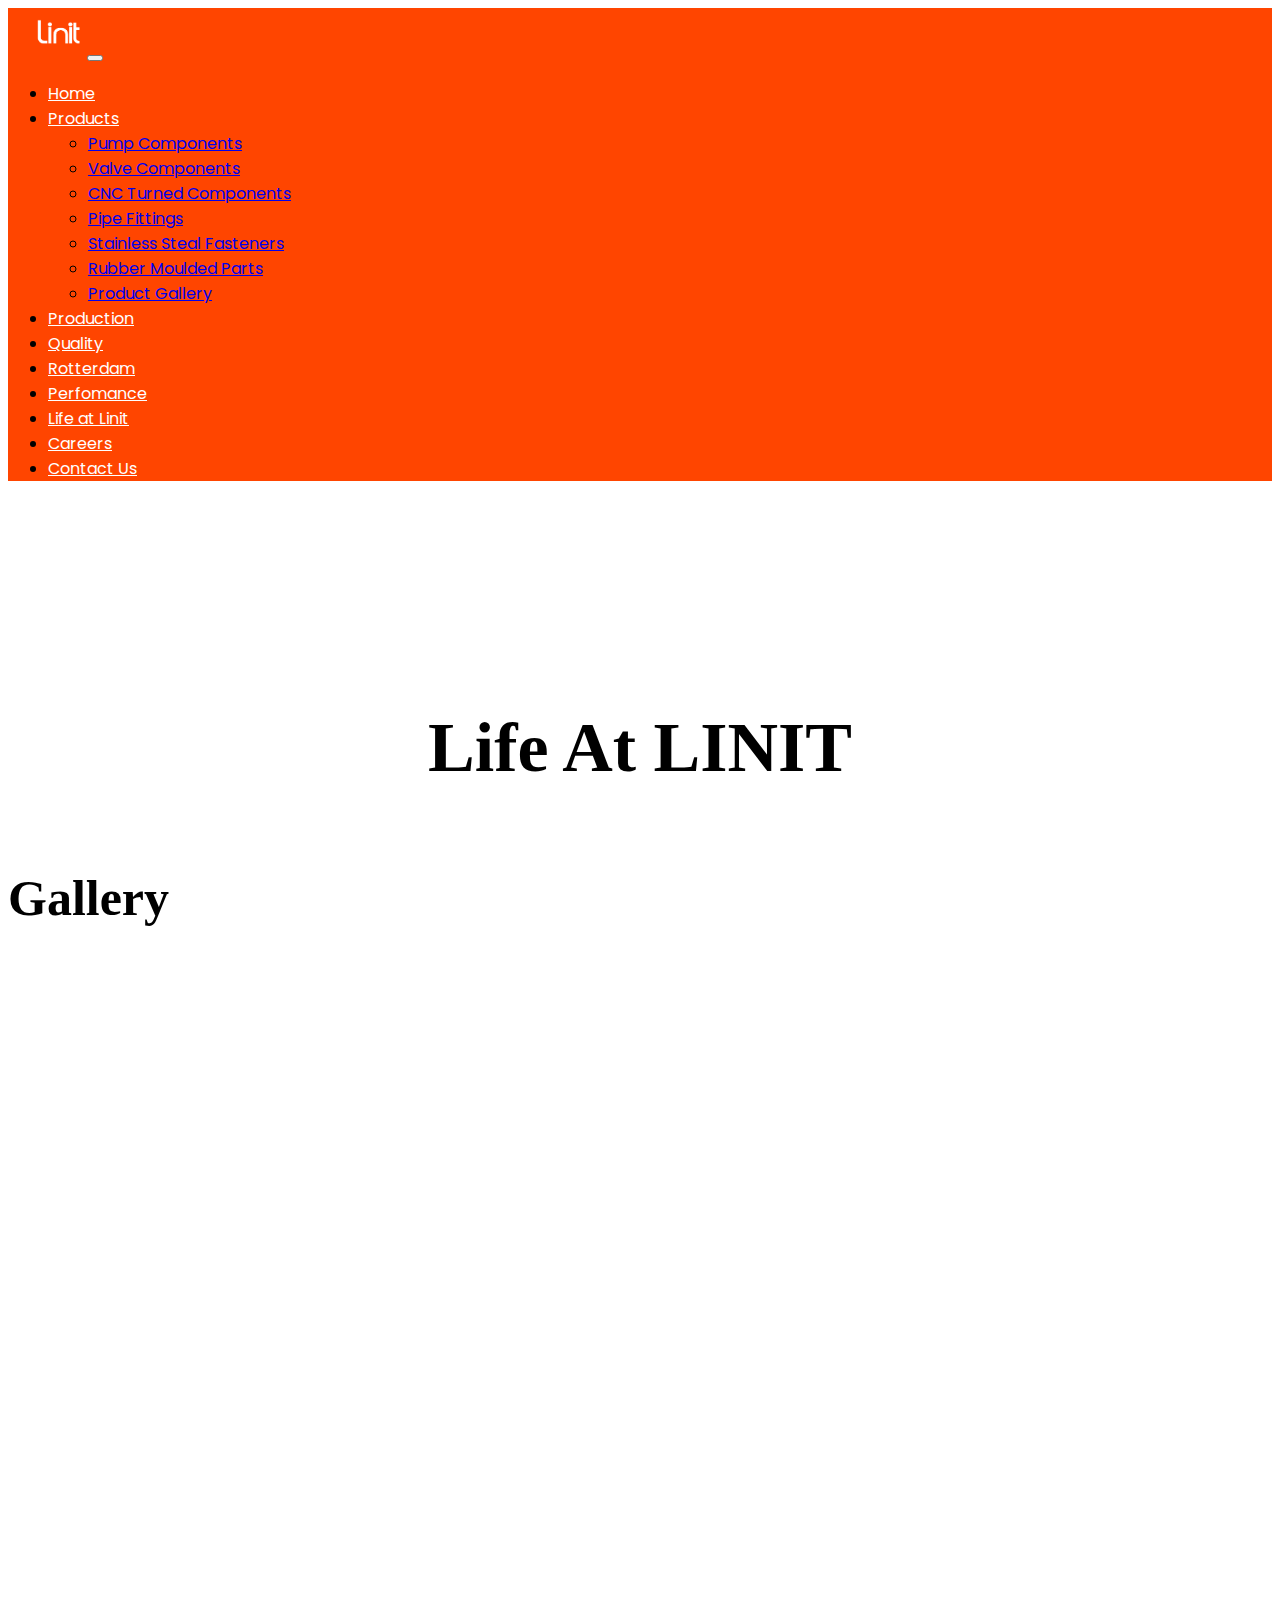
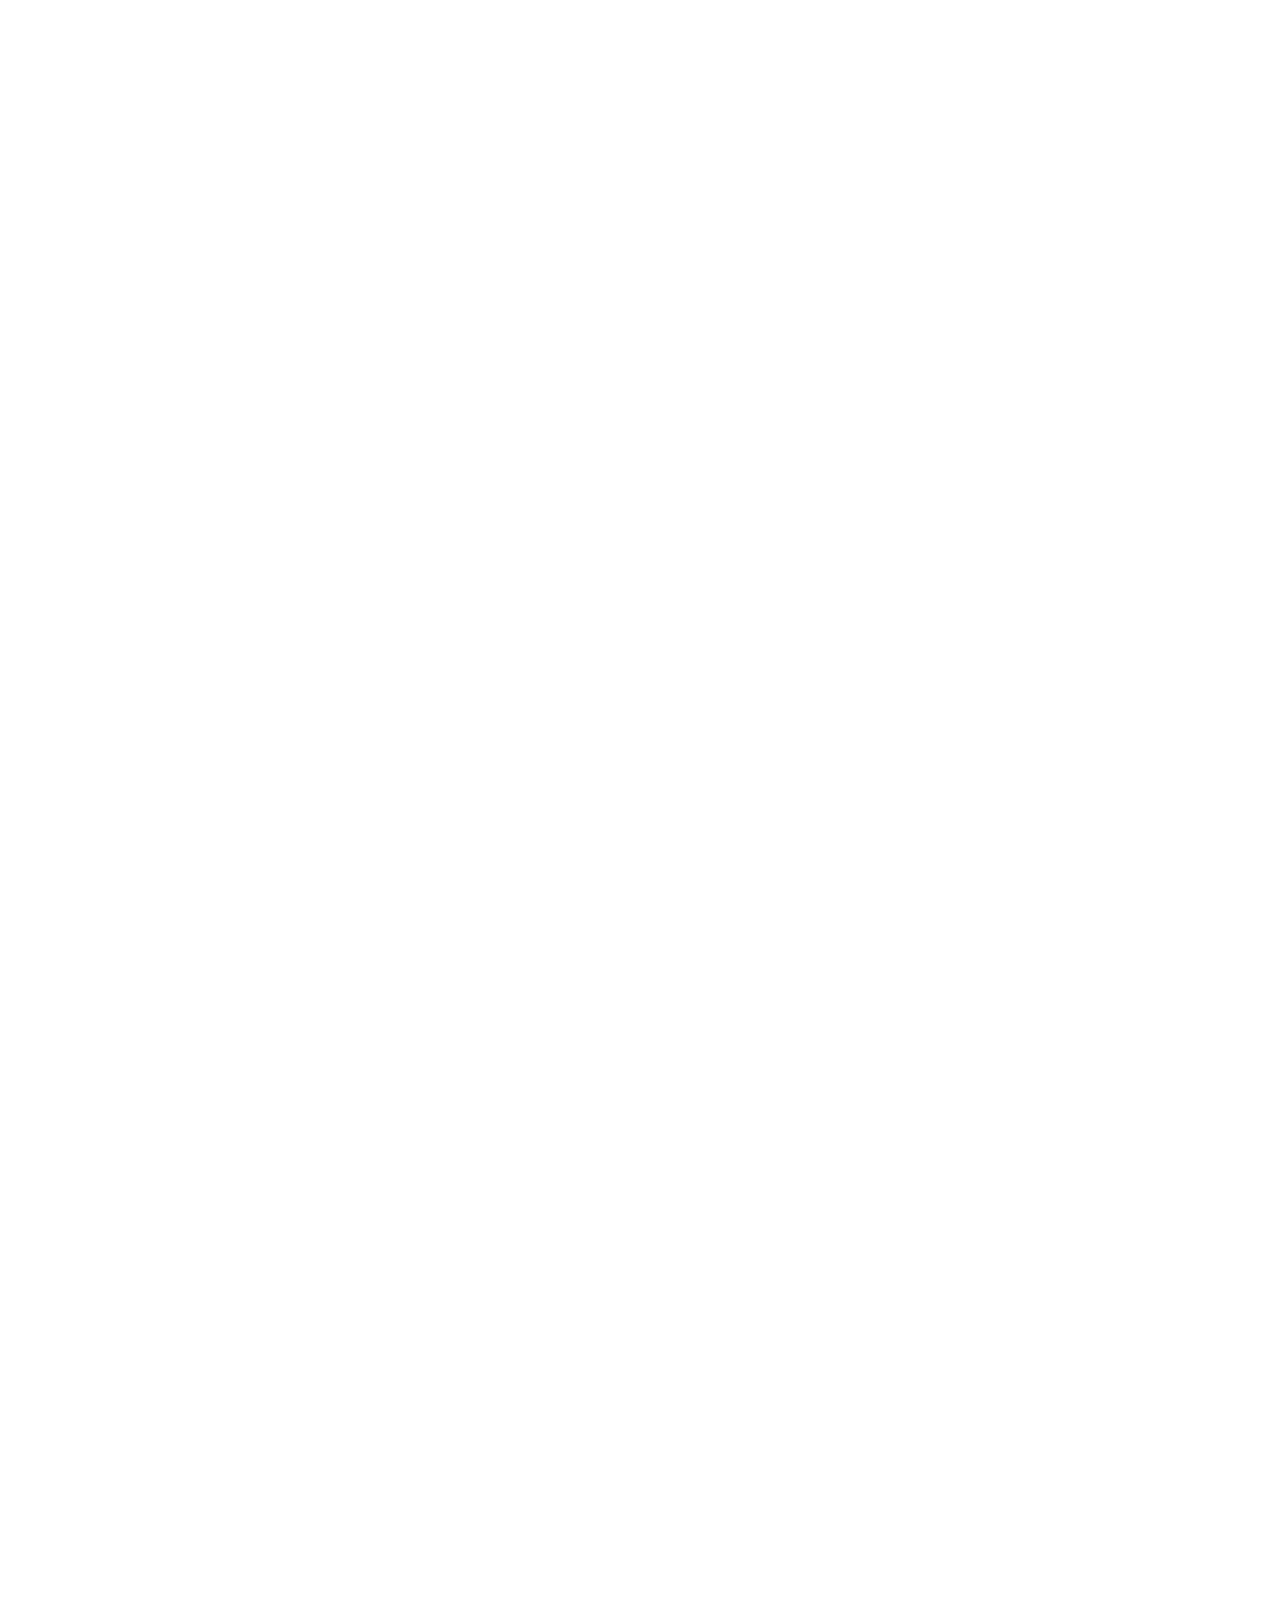
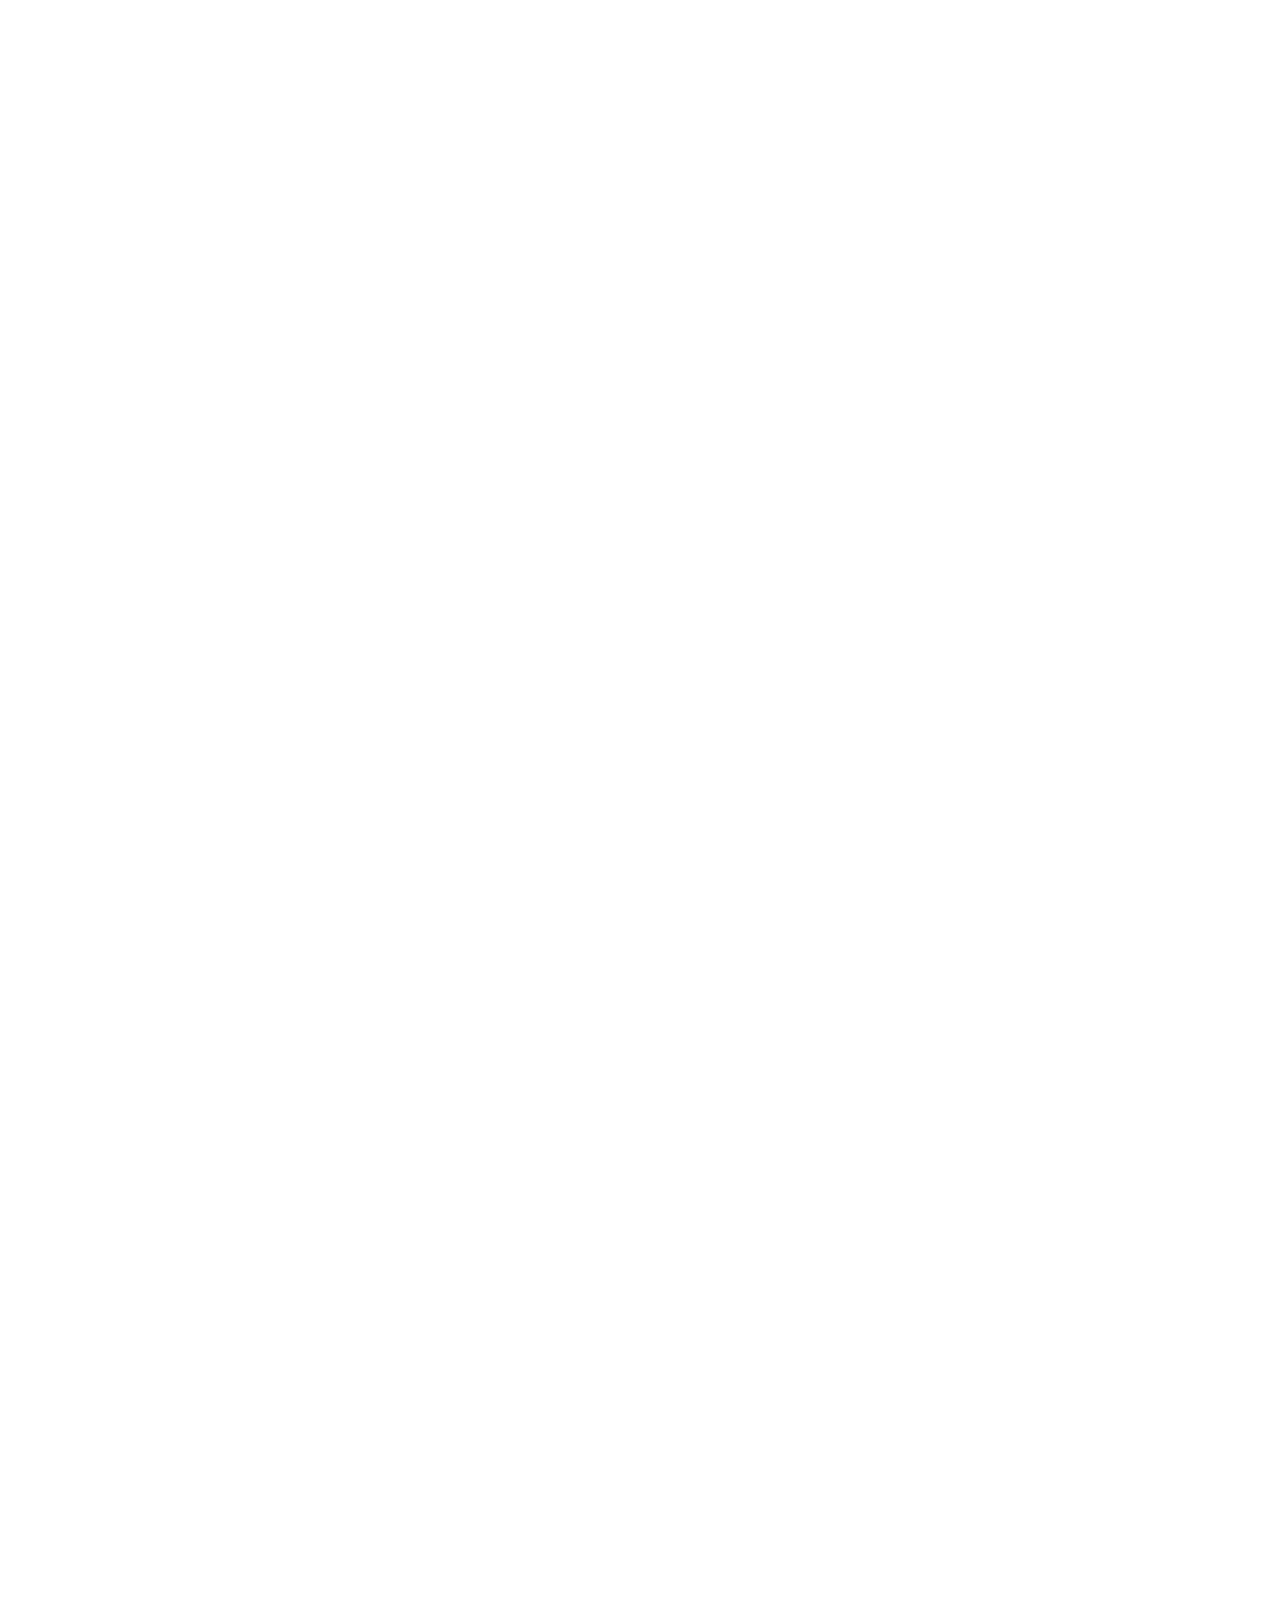
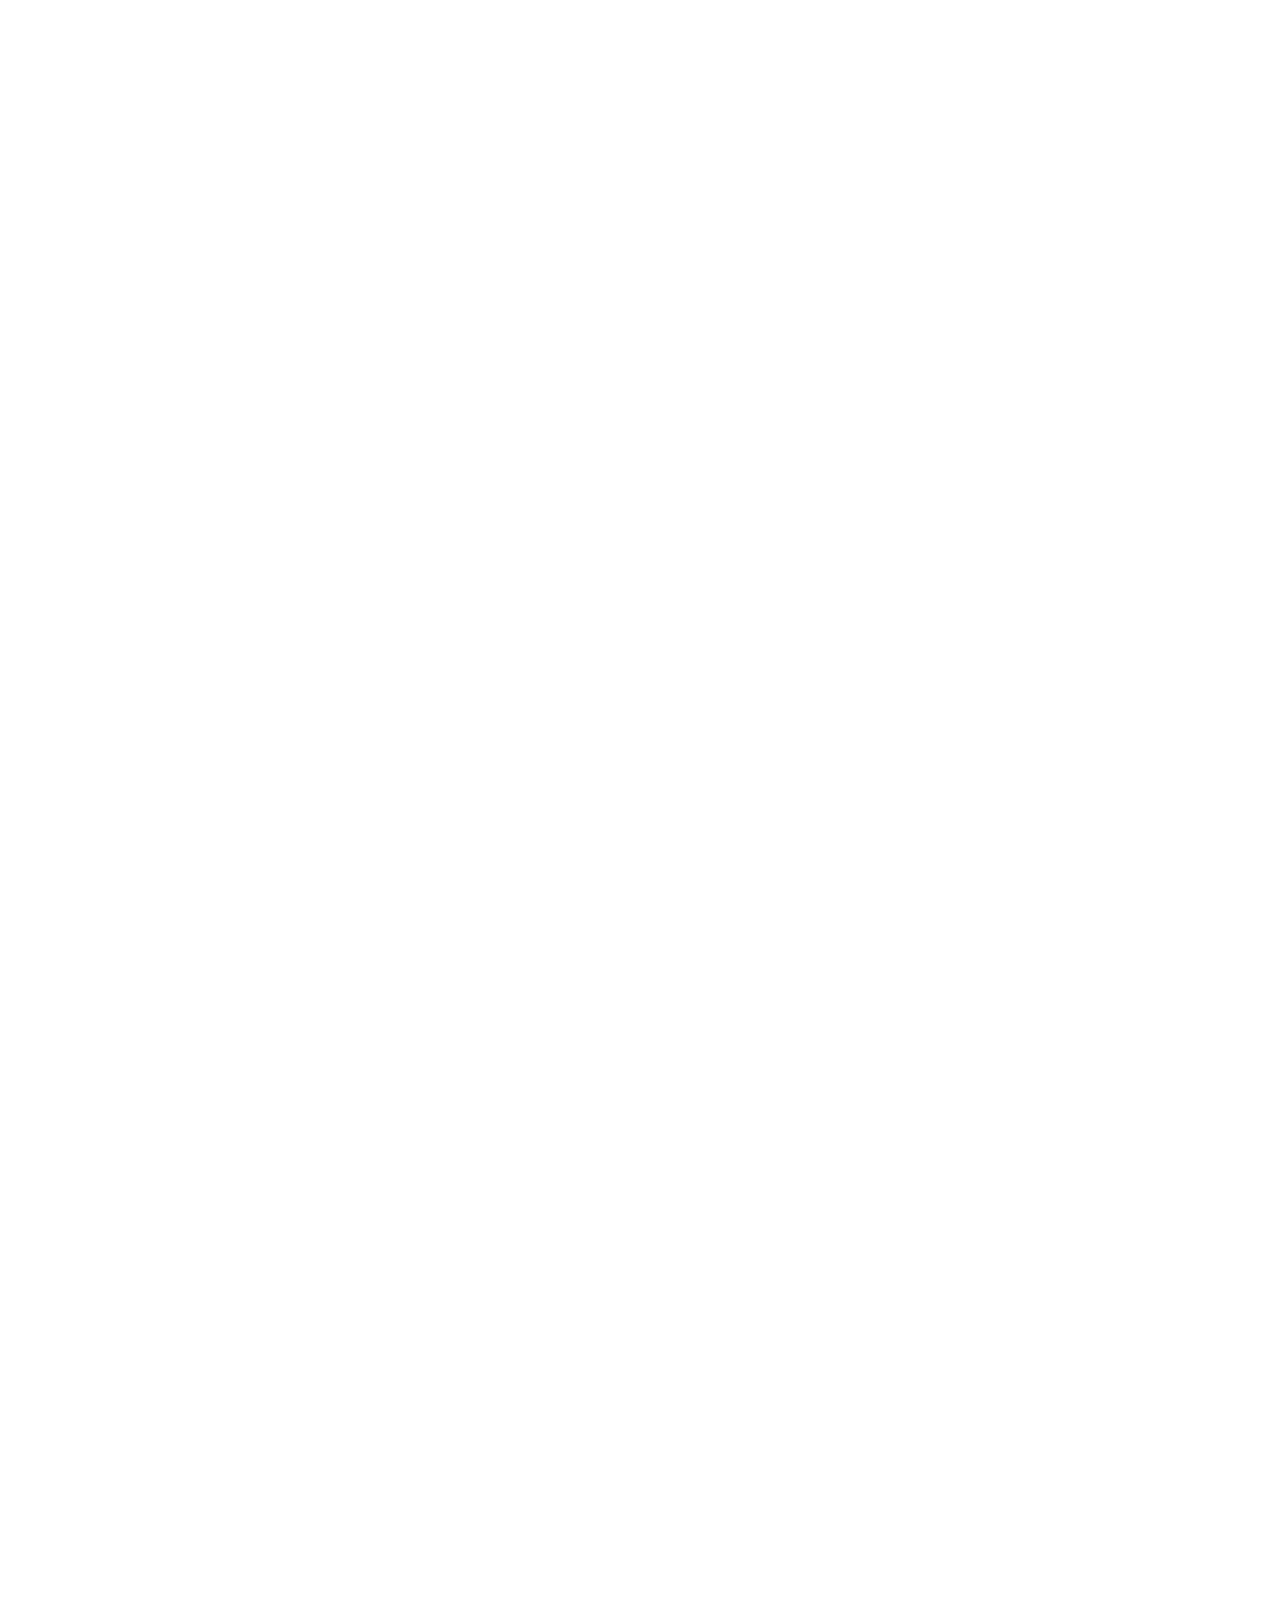
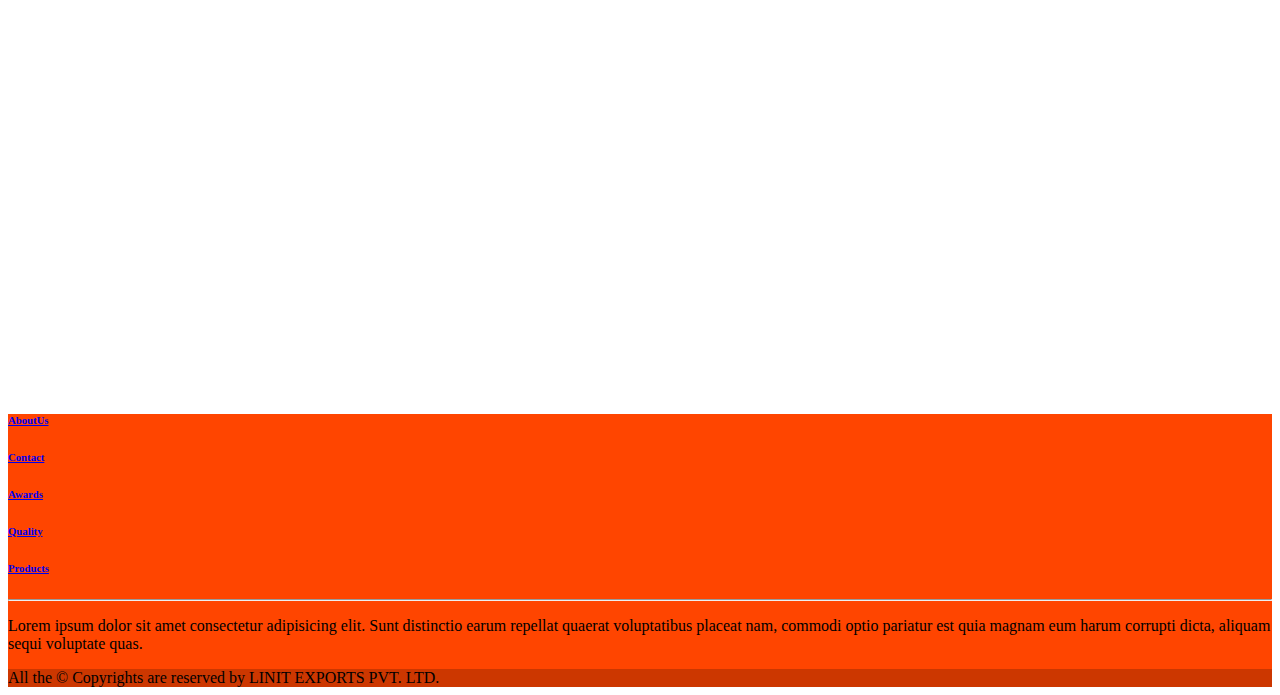
<file: life_at_linit.html>
<!DOCTYPE html>
<html lang="en">
<head>
    <meta charset="UTF-8">
    <meta http-equiv="X-UA-Compatible" content="IE=edge">
    <meta name="viewport" content="width=device-width, initial-scale=1.0">
    <link rel="short icon" type="images/png" href="images/logo.png">
    <title>Linit</title> 
    
    <link rel="stylesheet" href="https://cdnjs.cloudflare.com/ajax/libs/animate.css/4.1.1/animate.min.css" integrity="sha512-c42qTSw/wPZ3/5LBzD+Bw5f7bSF2oxou6wEb+I/lqeaKV5FDIfMvvRp772y4jcJLKuGUOpbJMdg/BTl50fJYAw==" crossorigin="anonymous" referrerpolicy="no-referrer" />
    <!-- CSS only -->
    <link href="https://cdn.jsdelivr.net/npm/bootstrap@5.2.0/dist/css/bootstrap.min.css" rel="stylesheet" integrity="sha384-gH2yIJqKdNHPEq0n4Mqa/HGKIhSkIHeL5AyhkYV8i59U5AR6csBvApHHNl/vI1Bx" crossorigin="anonymous">
    <link rel="stylesheet" href="https://cdnjs.cloudflare.com/ajax/libs/font-awesome/6.1.2/css/all.min.css" integrity="sha512-1sCRPdkRXhBV2PBLUdRb4tMg1w2YPf37qatUFeS7zlBy7jJI8Lf4VHwWfZZfpXtYSLy85pkm9GaYVYMfw5BC1A==" crossorigin="anonymous" referrerpolicy="no-referrer" />
    <link rel="stylesheet" href="css/jquery.fancybox.min.css">
    <link rel="stylesheet" href="https://unpkg.com/aos@next/dist/aos.css" />
    <link rel="stylesheet" href="css/style.css">
    
   
    
</head>
<body>
    <nav class="navbar navbar-expand-lg sticky-top" id="navbar">
        <div class="container-fluid">
          <a class="navbar-brand" href="index.html"><img src="images/White.png" alt="linit_logo" style="width:50px;margin-left:25px;"></a>
          <button class="navbar-toggler" type="button" data-bs-toggle="collapse" data-bs-target="#navbarNavDropdown" aria-controls="navbarNavDropdown" aria-expanded="false" aria-label="Toggle navigation">
            <span class="navbar-toggler-icon"></span>
          </button>
          <div class="collapse navbar-collapse " id="navbarNavDropdown">
            <ul class="navbar-nav ms-auto">
              <li class="nav-item">
                <a class="nav-link" aria-current="page" href="index.html">Home</a>
              </li>
              <!-- <li class="nav-item">
                <a class="nav-link" href="#aboutus">About Us</a>
              </li> -->
              <li class="nav-item dropdown">
                <a class="nav-link dropdown-toggle" href="#" role="button" data-bs-toggle="dropdown" aria-expanded="false">
                  Products
                </a>
                <ul class="dropdown-menu">
                  <li><a class="dropdown-item" href="pump.html">Pump Components</a></li>
                  <li><a class="dropdown-item" href="valve.html">Valve Components</a></li>
                  <li><a class="dropdown-item" href="CNC.html">CNC Turned Components</a></li>
                  <li><a class="dropdown-item" href="pipe.html">Pipe Fittings</a></li>
                  <li><a class="dropdown-item" href="stainlesssteel.html">Stainless Steal Fasteners</a></li>
                  <li><a class="dropdown-item" href="rubber.html">Rubber Moulded Parts</a></li>
                  <li><a class="dropdown-item" href="gallery.html">Product Gallery</a></li>
                </ul>
              </li>
              <li class="nav-item">
                <a class="nav-link" href="production.html">Production</a>
              </li>
              <li class="nav-item">
                <a class="nav-link" href="quality.html">Quality</a>
              </li>
              <li class="nav-item">
                <a class="nav-link" href="rotterdam.html">Rotterdam</a>
              </li>
              <li class="nav-item">
                <a class="nav-link" href="perfomance.html">Perfomance</a>
              </li>
              <li class="nav-item">
                <a class="nav-link" href="life_at_linit.html">Life at Linit</a>
              </li>
              <li class="nav-item">
                <a class="nav-link" href="careers.html">Careers</a>
              </li>
              <li class="nav-item">
                <a class="nav-link" href="contact.html">Contact Us</a>
              </li>
              
            </ul>
          </div>
        </div>
      </nav>
<section id="life">
  <div class="container text-white contact_head">
    <h1 data-aos="fade-down" data-aos-duration="2000">Life At LINIT</h1> 
  </div>
</section>


<section id="life2">
  <div class="container">
    <h2>Gallery</h2>
    <div class="row">
      <div class="col-sm-3" data-aos="fade-right" data-aos-duration="1500">
        <a href="images/life1.jpg" data-fancybox="gallery" ><img src="images/life1.jpg" class='life_img' alt="" ></a>
      </div>
      <div class="col-sm-3" data-aos="fade-down" data-aos-duration="1500">
        <a href="images/life2.jpg" data-fancybox="gallery"><img src="images/life2.jpg" class='life_img' alt="" >
      </div></a>
      <div class="col-sm-3" data-aos="fade-down" data-aos-duration="1500">
        <a href="images/life3.jpg" data-fancybox="gallery"><img src="images/life3.jpg" class='life_img' alt="" >
      </div></a>
      <div class="col-sm-3" data-aos="fade-left" data-aos-duration="1500" >
        <a href="images/life4.jpg" data-fancybox="gallery"><img src="images/life4.jpg" class='life_img' alt="" >
      </div></a>
    </div>
    <br>

    <div class="row">
      <div class="col-sm-3" data-aos="fade-right" data-aos-duration="1500">
        <a href="images/life5.jpg" data-fancybox="gallery" ><img src="images/life5.jpg" class='life_img' alt="" ></a>
      </div>
      <div class="col-sm-3" data-aos="fade-down" data-aos-duration="1500">
        <a href="images/life6.jpg" data-fancybox="gallery" ><img src="images/life6.jpg" class='life_img' alt=""  ></a>
      </div>
      <div class="col-sm-3" data-aos="fade-down" data-aos-duration="1500">
        <a href="images/life7.jpg" data-fancybox="gallery" ><img src="images/life7.jpg" class='life_img' alt="" ></a>
      </div>
      <div class="col-sm-3" data-aos="fade-left" data-aos-duration="1500">
        <a href="images/life8.jpg" data-fancybox="gallery" ><img src="images/life8.jpg" class='life_img' alt="" ></a>
      </div>
    </div>
    <br>

    <div class="row">
      <div class="col-sm-3" data-aos="fade-right" data-aos-duration="1500">
        <a href="images/life9.jpg" data-fancybox="gallery"><img src="images/life9.jpg" class='life_img' alt="" ></a>
      </div>
      <div class="col-sm-3" data-aos="fade-down" data-aos-duration="1500">
        <a href="images/life10.jpg" data-fancybox="gallery"><img src="images/life10.jpg" class='life_img' alt="" ></a>
      </div>
      <div class="col-sm-3" data-aos="fade-down" data-aos-duration="1500">
        <a href="images/life11.jpg" data-fancybox="gallery"><img src="images/life11.jpg" class='life_img' alt="" ></a>
      </div>
      <div class="col-sm-3" data-aos="fade-left" data-aos-duration="1500">
        <a href="images/life12.jpg" data-fancybox="gallery"><img src="images/life12.jpg" class='life_img' alt="" ></a>
      </div>
    </div>
  
    <br>

    <div class="row">
      <div class="col-sm-3" data-aos="fade-right" data-aos-duration="1500">
        <a href="images/life13.jpg" data-fancybox="gallery"><img src="images/life13.jpg" class='life_img' alt="" ></a>
      </div>
      <div class="col-sm-3" data-aos="fade-down" data-aos-duration="1500">
        <a href="images/life14.jpg" data-fancybox="gallery"><img src="images/life14.jpg" class='life_img' alt="" ></a>
      </div>
      <div class="col-sm-3" data-aos="fade-down" data-aos-duration="1500">
        <a href="images/life15.jpg" data-fancybox="gallery"><img src="images/life15.jpg" class='life_img' alt="" ></a>
      </div>
      <div class="col-sm-3" data-aos="fade-left" data-aos-duration="1500">
        <a href="images/life16.jpg" data-fancybox="gallery"><img src="images/life16.jpg" class='life_img' alt="" ></a>
      </div>
    </div>
    <br>

    <div class="row">
      <div class="col-sm-3" data-aos="fade-right" data-aos-duration="1500">
        <a href="images/life17.jpg" data-fancybox="gallery"><img src="images/life17.jpg" class='life_img' alt="" ></a>
      </div>
      <div class="col-sm-3" data-aos="fade-down" data-aos-duration="1500">
        <a href="images/life18.jpg" data-fancybox="gallery"><img src="images/life18.jpg" class='life_img' alt="" ></a>
      </div>
      <div class="col-sm-3" data-aos="fade-down" data-aos-duration="1500">
        <a href="images/life19.jfif" data-fancybox="gallery"><img src="images/life19.jfif" class='life_img' alt=""></a>
      </div>
      <div class="col-sm-3" data-aos="fade-left" data-aos-duration="1500">
        <a href="images/life20.jfif" data-fancybox="gallery"><img src="images/life20.jfif" class='life_img' alt="" ></a>
      </div>
    </div>
    <br>

    <div class="row">
      <div class="col-sm-3" data-aos="fade-right" data-aos-duration="1500">
        <a href="images/life21.jpg" data-fancybox="gallery"><img src="images/life21.jpg" class='life_img' alt="" ></a>
      </div>
      <div class="col-sm-3" data-aos="fade-down" data-aos-duration="1500">
        <a href="images/life22.jfif" data-fancybox="gallery"><img src="images/life22.jfif" class='life_img' alt="" ></a>
      </div>
      <div class="col-sm-3" data-aos="fade-down" data-aos-duration="1500">
        <a href="images/life23.jfif" data-fancybox="gallery"><img src="images/life23.jfif" class='life_img' alt="" ></a>
      </div>
      <div class="col-sm-3" data-aos="fade-left" data-aos-duration="1500">
        <a href="images/life24.jpg" data-fancybox="gallery"><img src="images/life24.jpg" class='life_img' alt="" ></a>
      </div>
    </div>
    <br>

    <div class="row">
      <div class="col-sm-3" data-aos="fade-right" data-aos-duration="1500">
        <a href="images/life25.jfif" data-fancybox="gallery"><img src="images/life25.jfif" class='life_img' alt="" ></a>
      </div>
      <div class="col-sm-3" data-aos="fade-down" data-aos-duration="1500">
        <a href="images/life26.jpg" data-fancybox="gallery"><img src="images/life26.jpg" class='life_img' alt="" ></a>
      </div>
      <div class="col-sm-3" data-aos="fade-down" data-aos-duration="1500">
       <a href="images/life27.jpeg" data-fancybox="gallery"><img src="images/life27.jpeg" class='life_img' alt="" ></a> 
      </div>
      <div class="col-sm-3" data-aos="fade-left" data-aos-duration="1500">
        <a href="images/life28.jpg" data-fancybox="gallery"><img src="images/life28.jpg" class='life_img' alt="" ></a>
      </div>
    </div>
  </div>
</section>

        
       <!-- Footer -->
       <footer class="text-center text-white footer">
        <!-- Grid container -->
        <div class="container">
          <!-- Section: Links -->
          <section class="mt-2 topfooter">
            <!-- Grid row-->
            <div class="row text-center d-flex justify-content-center pt-5 footerrow">
              <!-- Grid column -->
              <div class="col-sm-2 footer1">
                <h6 class="text-uppercase font-weight-bold">
                  <a href="#!" class="text-white" >AboutUs</a>
                </h6>
              </div>
              <!-- Grid column -->
    
              <!-- Grid column -->
              <div class="col-md-2 footer1">
                <h6 class="text-uppercase font-weight-bold">
                  <a href="#!" class="text-white">Contact</a>
                </h6>
              </div>
              <!-- Grid column -->
    
              <!-- Grid column -->
              <div class="col-md-2 footer1">
                <h6 class="text-uppercase font-weight-bold">
                  <a href="#!" class="text-white">Awards</a>
                </h6>
              </div>
              <!-- Grid column -->
    
              <!-- Grid column -->
              <div class="col-md-2 footer1">
                <h6 class="text-uppercase font-weight-bold">
                  <a href="#!" class="text-white">Quality</a>
                </h6>
              </div>
              <!-- Grid column -->
    
              <!-- Grid column -->
              <div class="col-md-2 footer1">
                <h6 class="text-uppercase font-weight-bold">
                  <a href="#!" class="text-white">Products</a>
                </h6>
              </div>
              <!-- Grid column -->
            </div>
            <!-- Grid row-->
          </section>
          <!-- Section: Links -->
    
          <hr class="my-5" />
    
          <!-- Section: Text -->
          <section>
            <div class="row d-flex justify-content-center footer_txt">
              <div class="col-lg-8">
                <p>
                  Lorem ipsum dolor sit amet consectetur adipisicing elit. Sunt
                  distinctio earum repellat quaerat voluptatibus placeat nam,
                  commodi optio pariatur est quia magnam eum harum corrupti
                  dicta, aliquam sequi voluptate quas.
                </p>
              </div>
            </div>
          </section>
          <!-- Section: Text -->
    
          <!-- Section: Social -->
          <section class="text-center mb-2">
            <a href="" class="text-white me-4">
              <i class="fab fa-facebook-f"></i>
            </a>
            <a href="" class="text-white me-4">
              <i class="fab fa-twitter"></i>
            </a>
            <a href="" class="text-white me-4">
              <i class="fab fa-google"></i>
            </a>
            <a href="" class="text-white me-4">
              <i class="fab fa-instagram"></i>
            </a>
            <a href="" class="text-white me-4">
              <i class="fab fa-linkedin"></i>
            </a>
            <a href="" class="text-white me-4">
              <i class="fab fa-github"></i>
            </a>
          </section>
          <!-- Section: Social -->
        </div>
        <!-- Grid container -->
    
        <!-- Copyright -->
        <div
             class="text-center p-3"
             style="background-color: rgba(0, 0, 0, 0.2)"
             >
          All the © Copyrights are reserved by LINIT EXPORTS PVT. LTD.
          <a class="text-white" href="https://mdbootstrap.com/"
             ></a
            >
        </div>
        <!-- Copyright -->
      </footer>
      <!-- Footer -->
    </div>


  <!-- JavaScript Bundle with Popper -->
  <script src="https://cdn.jsdelivr.net/npm/bootstrap@5.2.0/dist/js/bootstrap.bundle.min.js" integrity="sha384-A3rJD856KowSb7dwlZdYEkO39Gagi7vIsF0jrRAoQmDKKtQBHUuLZ9AsSv4jD4Xa" crossorigin="anonymous"></script>
  <script src="https://unpkg.com/aos@next/dist/aos.js"></script>
  <script>
    AOS.init();
    
  </script>
  <script src="https://cdnjs.cloudflare.com/ajax/libs/jquery/3.6.0/jquery.min.js" integrity="sha512-894YE6QWD5I59HgZOGReFYm4dnWc1Qt5NtvYSaNcOP+u1T9qYdvdihz0PPSiiqn/+/3e7Jo4EaG7TubfWGUrMQ==" crossorigin="anonymous" referrerpolicy="no-referrer"></script>
  <script src="js/jquery.fancybox.min.js"></script>
  <script src="js/custom.js"></script>
  
  
</body>
</html>
</file>
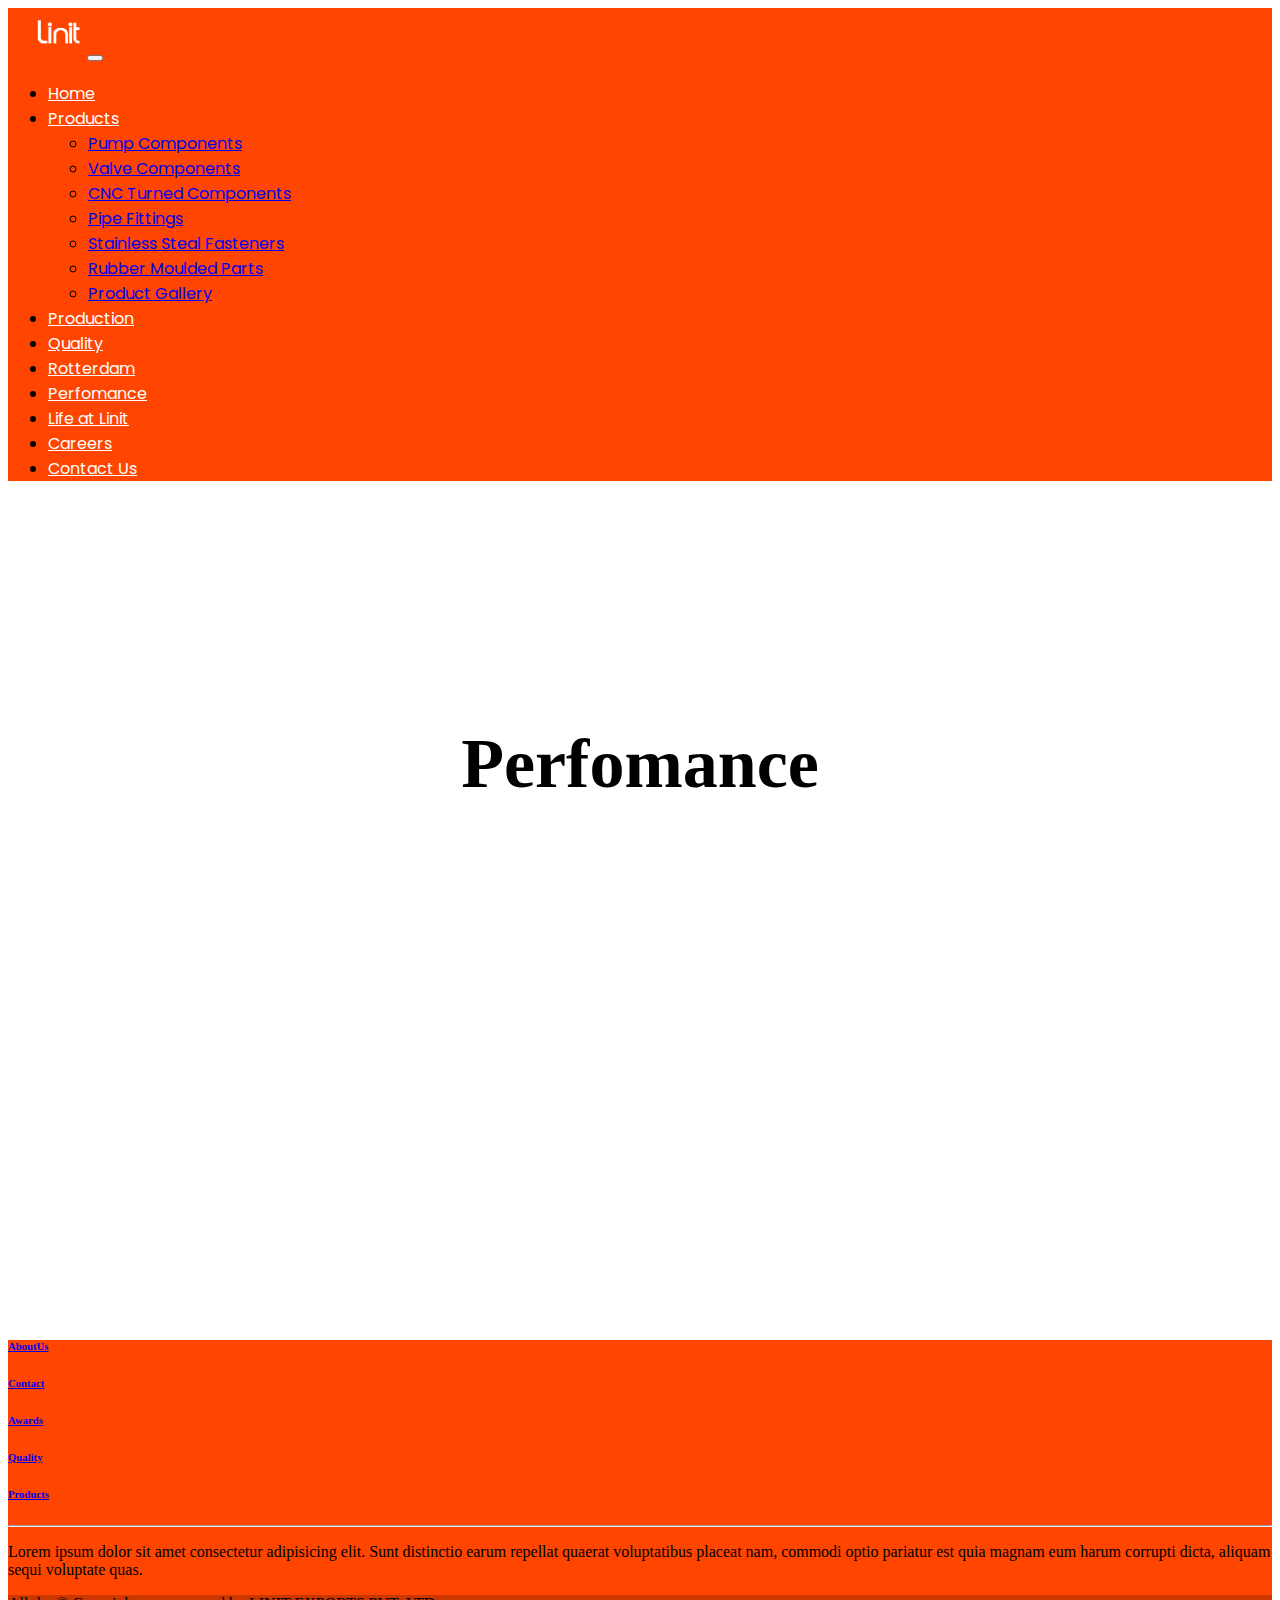
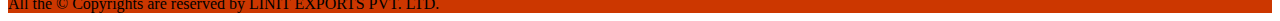
<file: perfomance.html>
<!DOCTYPE html>
<html lang="en">
<head>
    <meta charset="UTF-8">
    <meta http-equiv="X-UA-Compatible" content="IE=edge">
    <meta name="viewport" content="width=device-width, initial-scale=1.0">
    <link rel="short icon" type="images/png" href="images/logo.png">
    <title>Linit</title> 
    <link rel="stylesheet" href="https://cdnjs.cloudflare.com/ajax/libs/animate.css/4.1.1/animate.min.css" integrity="sha512-c42qTSw/wPZ3/5LBzD+Bw5f7bSF2oxou6wEb+I/lqeaKV5FDIfMvvRp772y4jcJLKuGUOpbJMdg/BTl50fJYAw==" crossorigin="anonymous" referrerpolicy="no-referrer" />
    <!-- CSS only -->
    <link href="https://cdn.jsdelivr.net/npm/bootstrap@5.2.0/dist/css/bootstrap.min.css" rel="stylesheet" integrity="sha384-gH2yIJqKdNHPEq0n4Mqa/HGKIhSkIHeL5AyhkYV8i59U5AR6csBvApHHNl/vI1Bx" crossorigin="anonymous">
    <link rel="stylesheet" href="https://cdnjs.cloudflare.com/ajax/libs/font-awesome/6.1.2/css/all.min.css" integrity="sha512-1sCRPdkRXhBV2PBLUdRb4tMg1w2YPf37qatUFeS7zlBy7jJI8Lf4VHwWfZZfpXtYSLy85pkm9GaYVYMfw5BC1A==" crossorigin="anonymous" referrerpolicy="no-referrer" />
    <link rel="stylesheet" href="https://unpkg.com/aos@next/dist/aos.css" />
    <script type="text/javascript" src="https://canvasjs.com/assets/script/canvasjs.min.js"></script>
    <link rel="stylesheet" href="js/custom.js">
    <link rel="stylesheet" href="css/style.css">
    <link rel="stylesheet" href="contact.html">
   
    
</head>
<body>
    <nav class="navbar navbar-expand-lg sticky-top" id="navbar">
        <div class="container-fluid">
          <a class="navbar-brand" href="index.html"><img src="images/White.png" alt="linit_logo" style="width:50px;margin-left:25px;"></a>
          <button class="navbar-toggler" type="button" data-bs-toggle="collapse" data-bs-target="#navbarNavDropdown" aria-controls="navbarNavDropdown" aria-expanded="false" aria-label="Toggle navigation">
            <span class="navbar-toggler-icon"></span>
          </button>
          <div class="collapse navbar-collapse " id="navbarNavDropdown">
            <ul class="navbar-nav ms-auto">
              <li class="nav-item">
                <a class="nav-link" aria-current="page" href="index.html">Home</a>
              </li>
              <li class="nav-item dropdown">
                <a class="nav-link dropdown-toggle" href="#" role="button" data-bs-toggle="dropdown" aria-expanded="false">
                  Products
                </a>
                <ul class="dropdown-menu">
                  <li><a class="dropdown-item" href="pump.html">Pump Components</a></li>
                  <li><a class="dropdown-item" href="valve.html">Valve Components</a></li>
                  <li><a class="dropdown-item" href="CNC.html">CNC Turned Components</a></li>
                  <li><a class="dropdown-item" href="pipe.html">Pipe Fittings</a></li>
                  <li><a class="dropdown-item" href="stainlesssteel.html">Stainless Steal Fasteners</a></li>
                  <li><a class="dropdown-item" href="rubber.html">Rubber Moulded Parts</a></li>
                  <li><a class="dropdown-item" href="gallery.html">Product Gallery</a></li>
                </ul>
              </li>
              <li class="nav-item">
                <a class="nav-link" href="production.html">Production</a>
              </li>
              <li class="nav-item">
                <a class="nav-link" href="quality.html">Quality</a>
              </li>
              <li class="nav-item">
                <a class="nav-link" href="rotterdam.html">Rotterdam</a>
              </li>
              <li class="nav-item">
                <a class="nav-link" href="perfomance.html">Perfomance</a>
              </li>
              <li class="nav-item">
                <a class="nav-link" href="life_at_linit.html">Life at Linit</a>
              </li>
              <li class="nav-item">
                <a class="nav-link" href="careers.html">Careers</a>
              </li>
              <li class="nav-item">
                <a class="nav-link" href="contact.html">Contact Us</a>
              </li>
              <!-- <li class="nav-item">
                <a class="nav-link" href="#aboutus">About Us</a>
              </li> -->
            </ul>
          </div>
        </div>
      </nav>
      <section id="perfomance_head">
        <div class="container text-white contact_head">
          <h1 data-aos="fade-down" data-aos-duration="2000">Perfomance</h1> 
        </div>
        

      </section>
      
      <section id="chart">
        <div id="chartContainer">
          
        </div>
      </section><br>

      <section id="piechart2">

        <div class="container">
          <div class="row">
            <div class="col-sm-12 chartContainer2">
              <h1></h1>
              
            </div>
          </div>
        </div>
      </section>

    
   
    
    

       
       <!-- Footer -->
       <footer class="text-center text-white footer">
        <!-- Grid container -->
        <div class="container">
          <!-- Section: Links -->
          <section class="mt-2 topfooter">
            <!-- Grid row-->
            <div class="row text-center d-flex justify-content-center pt-5 footerrow">
              <!-- Grid column -->
              <div class="col-sm-2 footer1">
                <h6 class="text-uppercase font-weight-bold">
                  <a href="#!" class="text-white" >AboutUs</a>
                </h6>
              </div>
              <!-- Grid column -->
    
              <!-- Grid column -->
              <div class="col-md-2 footer1">
                <h6 class="text-uppercase font-weight-bold">
                  <a href="#!" class="text-white">Contact</a>
                </h6>
              </div>
              <!-- Grid column -->
    
              <!-- Grid column -->
              <div class="col-md-2 footer1">
                <h6 class="text-uppercase font-weight-bold">
                  <a href="#!" class="text-white">Awards</a>
                </h6>
              </div>
              <!-- Grid column -->
    
              <!-- Grid column -->
              <div class="col-md-2 footer1">
                <h6 class="text-uppercase font-weight-bold">
                  <a href="#!" class="text-white">Quality</a>
                </h6>
              </div>
              <!-- Grid column -->
    
              <!-- Grid column -->
              <div class="col-md-2 footer1">
                <h6 class="text-uppercase font-weight-bold">
                  <a href="#!" class="text-white">Products</a>
                </h6>
              </div>
              <!-- Grid column -->
            </div>
            <!-- Grid row-->
          </section>
          <!-- Section: Links -->
    
          <hr class="my-5" />
    
          <!-- Section: Text -->
          <section>
            <div class="row d-flex justify-content-center footer_txt">
              <div class="col-lg-8">
                <p>
                  Lorem ipsum dolor sit amet consectetur adipisicing elit. Sunt
                  distinctio earum repellat quaerat voluptatibus placeat nam,
                  commodi optio pariatur est quia magnam eum harum corrupti
                  dicta, aliquam sequi voluptate quas.
                </p>
              </div>
            </div>
          </section>
          <!-- Section: Text -->
    
          <!-- Section: Social -->
          <section class="text-center mb-2">
            <a href="" class="text-white me-4">
              <i class="fab fa-facebook-f"></i>
            </a>
            <a href="" class="text-white me-4">
              <i class="fab fa-twitter"></i>
            </a>
            <a href="" class="text-white me-4">
              <i class="fab fa-google"></i>
            </a>
            <a href="" class="text-white me-4">
              <i class="fab fa-instagram"></i>
            </a>
            <a href="" class="text-white me-4">
              <i class="fab fa-linkedin"></i>
            </a>
            <a href="" class="text-white me-4">
              <i class="fab fa-github"></i>
            </a>
          </section>
          <!-- Section: Social -->
        </div>
        <!-- Grid container -->
    
        <!-- Copyright -->
        <div
             class="text-center p-3"
             style="background-color: rgba(0, 0, 0, 0.2)"
             >
          All the © Copyrights are reserved by LINIT EXPORTS PVT. LTD.
          <a class="text-white" href="https://mdbootstrap.com/"
             ></a
            >
        </div>
        <!-- Copyright -->
      </footer>
      <!-- Footer -->
    </div>


  <!-- JavaScript Bundle with Popper -->
  <script src="https://cdn.jsdelivr.net/npm/bootstrap@5.2.0/dist/js/bootstrap.bundle.min.js" integrity="sha384-A3rJD856KowSb7dwlZdYEkO39Gagi7vIsF0jrRAoQmDKKtQBHUuLZ9AsSv4jD4Xa" crossorigin="anonymous"></script>
  <script src="https://unpkg.com/aos@next/dist/aos.js"></script>
  <script>
    AOS.init();
    
  </script>
  <script src="https://ajax.googleapis.com/ajax/libs/jquery/3.6.0/jquery.js">
  </script>
  <script src="js/custom.js"></script>
  
  
</body>
</html>
</file>
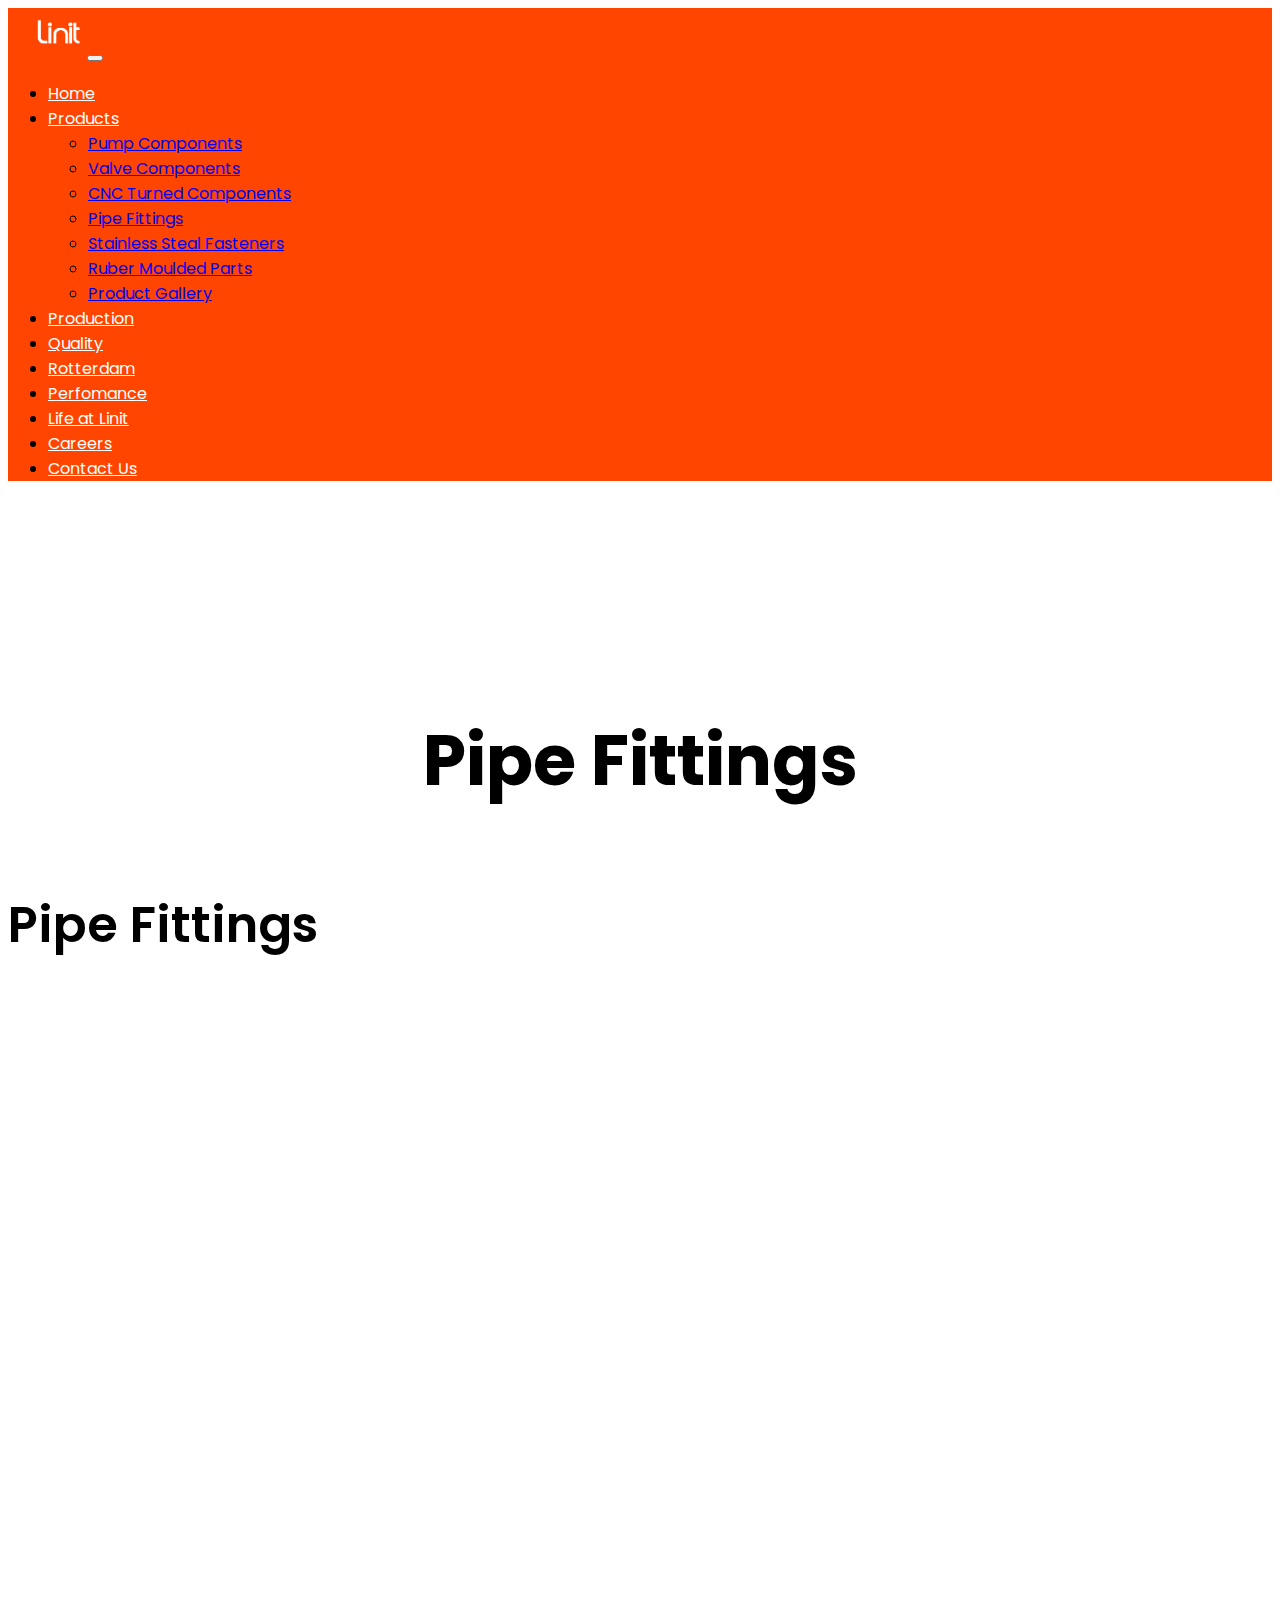
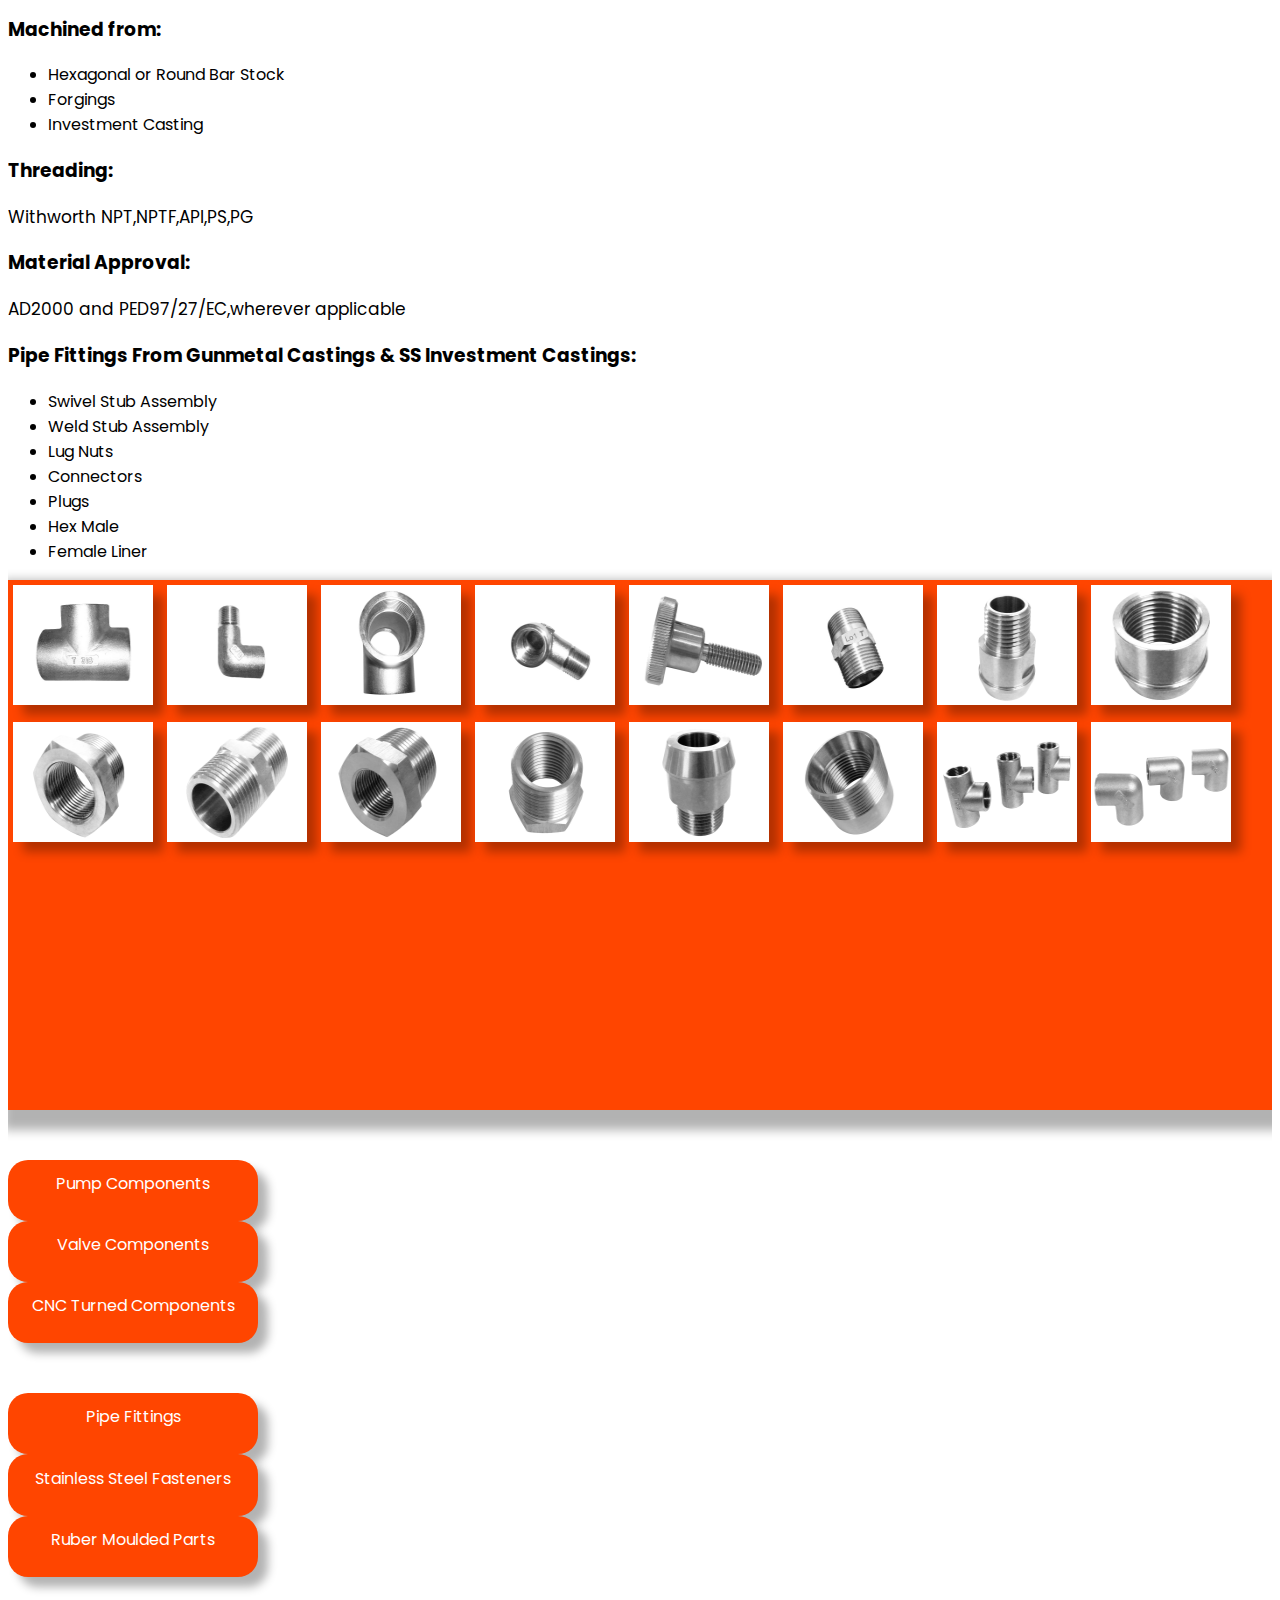
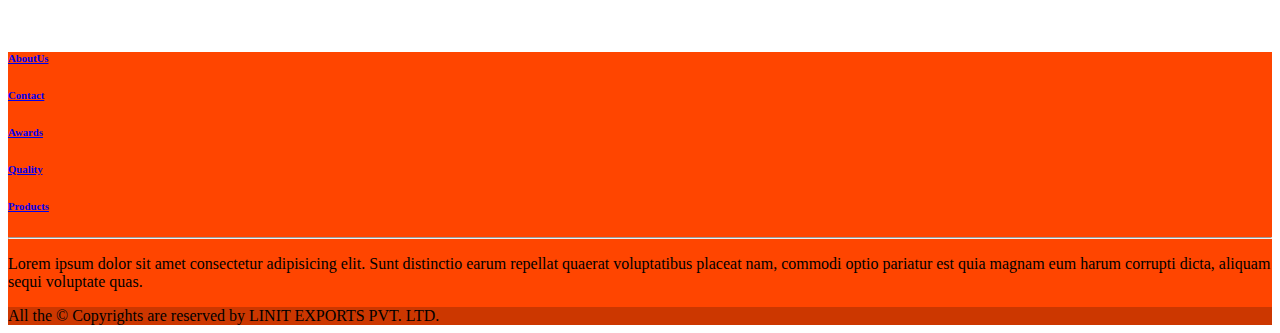
<file: pipe.html>
<!DOCTYPE html>
<html lang="en">
<head>
    <meta charset="UTF-8">
    <meta http-equiv="X-UA-Compatible" content="IE=edge">
    <meta name="viewport" content="width=device-width, initial-scale=1.0">
    <link rel="short icon" type="images/png" href="images/logo.png">
    <title>Linit</title>
     
    <link rel="stylesheet" href="https://cdnjs.cloudflare.com/ajax/libs/animate.css/4.1.1/animate.min.css" integrity="sha512-c42qTSw/wPZ3/5LBzD+Bw5f7bSF2oxou6wEb+I/lqeaKV5FDIfMvvRp772y4jcJLKuGUOpbJMdg/BTl50fJYAw==" crossorigin="anonymous" referrerpolicy="no-referrer" />
    <!-- CSS only -->
    <link href="https://cdn.jsdelivr.net/npm/bootstrap@5.2.0/dist/css/bootstrap.min.css" rel="stylesheet" integrity="sha384-gH2yIJqKdNHPEq0n4Mqa/HGKIhSkIHeL5AyhkYV8i59U5AR6csBvApHHNl/vI1Bx" crossorigin="anonymous">
    <link rel="stylesheet" href="https://cdnjs.cloudflare.com/ajax/libs/font-awesome/6.1.2/css/all.min.css" integrity="sha512-1sCRPdkRXhBV2PBLUdRb4tMg1w2YPf37qatUFeS7zlBy7jJI8Lf4VHwWfZZfpXtYSLy85pkm9GaYVYMfw5BC1A==" crossorigin="anonymous" referrerpolicy="no-referrer" />
    <link rel="stylesheet" href="https://unpkg.com/aos@next/dist/aos.css" />
    <link rel="stylesheet" href="css/jquery.fancybox.min.css">
    <link rel="stylesheet" href="js/custom.js">
    <link rel="stylesheet" href="css/style.css">
    <link rel="stylesheet" href="contact.html">
   
    
</head>
<body>
    <nav class="navbar navbar-expand-lg sticky-top" id="navbar">
        <div class="container-fluid">
          <a class="navbar-brand" href="index.html"><img src="images/White.png" alt="linit_logo" style="width:50px;margin-left:25px;"></a>
          <button class="navbar-toggler" type="button" data-bs-toggle="collapse" data-bs-target="#navbarNavDropdown" aria-controls="navbarNavDropdown" aria-expanded="false" aria-label="Toggle navigation">
            <span class="navbar-toggler-icon"></span>
          </button>
          <div class="collapse navbar-collapse " id="navbarNavDropdown">
            <ul class="navbar-nav ms-auto">
              <li class="nav-item">
                <a class="nav-link" aria-current="page" href="index.html">Home</a>
              </li>
              <li class="nav-item dropdown">
                <a class="nav-link dropdown-toggle" href="#" role="button" data-bs-toggle="dropdown" aria-expanded="false">
                  Products
                </a>
                <ul class="dropdown-menu">
                  <li><a class="dropdown-item" href="pump.html">Pump Components</a></li>
                  <li><a class="dropdown-item" href="valve.html">Valve Components</a></li>
                  <li><a class="dropdown-item" href="CNC.html">CNC Turned Components</a></li>
                  <li><a class="dropdown-item" href="pipe.html">Pipe Fittings</a></li>
                  <li><a class="dropdown-item" href="stainlesssteel.html">Stainless Steal Fasteners</a></li>
                  <li><a class="dropdown-item" href="rubber.html">Ruber Moulded Parts</a></li>
                  <li><a class="dropdown-item" href="gallery.html">Product Gallery</a></li>
                </ul>
              </li>
              <li class="nav-item">
                <a class="nav-link" href="production.html">Production</a>
              </li>
              <li class="nav-item">
                <a class="nav-link" href="quality.html">Quality</a>
              </li>
              <li class="nav-item">
                <a class="nav-link" href="rotterdam.html">Rotterdam</a>
              </li>
              <li class="nav-item">
                <a class="nav-link" href="perfomance.html">Perfomance</a>
              </li>
              <li class="nav-item">
                <a class="nav-link" href="life_at_linit.html">Life at Linit</a>
              </li>
              <li class="nav-item">
                <a class="nav-link" href="careers.html">Careers</a>
              </li>
              <li class="nav-item">
                <a class="nav-link" href="contact.html">Contact Us</a>
              </li>
              <!-- <li class="nav-item">
                <a class="nav-link" href="#aboutus">About Us</a>
              </li> -->
            </ul>
          </div>
        </div>
      </nav>
<section id="pipecomponent">
    <div class="container text-white contact_head">
        <h1 data-aos="fade-down" data-aos-duration="2000">Pipe Fittings</h1> 
      </div>
</section><br>
<section id="pipe2">
    <div class="container">
        <h2>Pipe Fittings</h2>
        <div class="row">
            <div class="col-sm-4" data-aos="fade-right" data-aos-duration="2000">
                <ul>
                    <li>Half Socket</li>
                    <li>Welding Nipple</li>
                    <li>Barrel Nipple</li>
                    <li>Straight Nipple</li>
                    <li>Double Nipple</li>
                    <li>Hexagonal Nuts</li>
                    <li>Cap</li>
                </ul>
            </div>
            <div class="col-sm-4" data-aos="fade-down" data-aos-duration="2000" >
                <ul>
                    <li>Bushing</li>
                    <li>Reducing Nipple</li>
                    <li>Reducing Socket</li>
                    <li>Tee</li>
                    <li>Elbow</li>
                    <li>Stree Elbow</li>
                    <li>Hexagonal Plug</li>
                </ul>
            </div>
            <div class="col-sm-4" data-aos="fade-left" data-aos-duration="2000">
                <ul>
                    <li>Square Head Plug</li>
                    <li>Hose-Nipple Hexagonal Catch</li>
                    <li>Hose Nipple For Welding</li>
                    <li>Hose Nipple</li>
                    <li>Coupling,Conical Seat</li>
                    <li>Coupling,Flat Seat</li>
                    <li>Collar</li>
                </ul>
            </div>

        </div>
        
        
    </div>
</section><br>

<section id="pipe3">
    <div class="container">
        <div class="row">
            <div class="col-sm-5">
                <h3>Machined from:</h3>
                <ul>
                    <li>Hexagonal or Round Bar Stock</li>
                    <li>Forgings</li>
                    <li>Investment Casting</li>

                </ul>
                <h3>Threading:</h3>
                <p class="paraall satpara1">Withworth NPT,NPTF,API,PS,PG</p>
                <h3>Material Approval:</h3>
                <p class="paraall satpara1">AD2000 and PED97/27/EC,wherever applicable</p>
                <h3>Pipe Fittings From Gunmetal Castings & SS Investment Castings:</h3>
                <ul class="satpara1">
                    <li>Swivel Stub Assembly</li>
                    <li>Weld Stub Assembly</li>
                    <li>Lug Nuts</li>
                    <li>Connectors</li>
                    <li>Plugs</li>
                    <li>Hex Male</li>
                    <li>Female Liner</li>
                </ul>
                
            </div>
        
            <div class="col-sm-7 pipe3img">
                <a href="pipe_fittings/pipe_fittings (1).jpg" data-fancybox="gallery"><img src="pipe_fittings/pipe_fittings (1).jpg" alt="" class="pump_img"></a>
                <a href="pipe_fittings/pipe_fittings (2).jpg" data-fancybox="gallery"><img src="pipe_fittings/pipe_fittings (2).jpg" alt="" class="pump_img"></a>
                <a href="pipe_fittings/pipe_fittings (3).jpg" data-fancybox="gallery"><img src="pipe_fittings/pipe_fittings (3).jpg" alt="" class="pump_img"></a>
                <a href="pipe_fittings/pipe_fittings (4).jpg" data-fancybox="gallery"><img src="pipe_fittings/pipe_fittings (4).jpg" alt="" class="pump_img"></a>
                <a href="pipe_fittings/pipe_fittings (5).jpg" data-fancybox="gallery"><img src="pipe_fittings/pipe_fittings (5).jpg" alt="" class="pump_img"></a>
                <a href="pipe_fittings/pipe_fittings (6).jpg" data-fancybox="gallery"><img src="pipe_fittings/pipe_fittings (6).jpg" alt="" class="pump_img"></a>
                <a href="pipe_fittings/pipe_fittings (7).jpg" data-fancybox="gallery"><img src="pipe_fittings/pipe_fittings (7).jpg" alt="" class="pump_img"></a>
                <a href="pipe_fittings/pipe_fittings (8).jpg" data-fancybox="gallery"><img src="pipe_fittings/pipe_fittings (8).jpg" alt="" class="pump_img"></a>
                <a href="pipe_fittings/pipe_fittings (9)).jpg" data-fancybox="gallery"><img src="pipe_fittings/pipe_fittings (9).jpg" alt="" class="pump_img"></a>
                <a href="pipe_fittings/pipe_fittings (10).jpg" data-fancybox="gallery"><img src="pipe_fittings/pipe_fittings (10).jpg" alt="" class="pump_img"></a>
                <a href="pipe_fittings/pipe_fittings (11).jpg" data-fancybox="gallery"><img src="pipe_fittings/pipe_fittings (11).jpg" alt="" class="pump_img"></a>
                <a href="pipe_fittings/pipe_fittings (12).jpg" data-fancybox="gallery"><img src="pipe_fittings/pipe_fittings (12).jpg" alt="" class="pump_img"></a>
                <a href="pipe_fittings/pipe_fittings (13).jpg" data-fancybox="gallery"><img src="pipe_fittings/pipe_fittings (13).jpg" alt="" class="pump_img"></a>
                <a href="pipe_fittings/pipe_fittings (14).jpg" data-fancybox="gallery"><img src="pipe_fittings/pipe_fittings (14).jpg" alt="" class="pump_img"></a>
                <a href="pipe_fittings/pipe_fittings (15).jpg" data-fancybox="gallery"><img src="pipe_fittings/pipe_fittings (15).jpg" alt="" class="pump_img"></a>
                <a href="pipe_fittings/pipe_fittings (16).jpg" data-fancybox="gallery"><img src="pipe_fittings/pipe_fittings (16).jpg" alt="" class="pump_img"></a>
                
            </div>
        </div><br><br>

        <div class="row">
          <div class="col-sm-4">
            <a href="pump.html" class="pump_anchor"><div class="valve_button">Pump Components</div></a>
          </div>
          <div class="col-sm-4">
            <a href="valve.html" class="pump_anchor"><div class="valve_button">Valve Components</div></a>
          </div>
          <div class="col-sm-4">
            <a href="CNC.html" class="pump_anchor"><div class="valve_button">CNC Turned Components</div></a>
          </div>
          
        </div><br><br>

        <div class="row">
          <div class="col-sm-4">
            <a href="pipe.html" class="pump_anchor"><div class="valve_button">Pipe Fittings</div></a>
          </div>
          <div class="col-sm-4">
            <a href="stainlesssteel.html" class="pump_anchor"><div class="valve_button">Stainless Steel Fasteners</div></a>
          </div>
          <div class="col-sm-4">
            <a href="rubber.html" class="pump_anchor"><div class="valve_button">Ruber Moulded Parts</div></a>
          </div>
          
        </div>
    </div><br><br>
</section>
    
    

       
       <!-- Footer -->
       <footer class="text-center text-white footer">
        <!-- Grid container -->
        <div class="container">
          <!-- Section: Links -->
          <section class="mt-2 topfooter">
            <!-- Grid row-->
            <div class="row text-center d-flex justify-content-center pt-5 footerrow">
              <!-- Grid column -->
              <div class="col-sm-2 footer1">
                <h6 class="text-uppercase font-weight-bold">
                  <a href="#!" class="text-white" >AboutUs</a>
                </h6>
              </div>
              <!-- Grid column -->
    
              <!-- Grid column -->
              <div class="col-md-2 footer1">
                <h6 class="text-uppercase font-weight-bold">
                  <a href="#!" class="text-white">Contact</a>
                </h6>
              </div>
              <!-- Grid column -->
    
              <!-- Grid column -->
              <div class="col-md-2 footer1">
                <h6 class="text-uppercase font-weight-bold">
                  <a href="#!" class="text-white">Awards</a>
                </h6>
              </div>
              <!-- Grid column -->
    
              <!-- Grid column -->
              <div class="col-md-2 footer1">
                <h6 class="text-uppercase font-weight-bold">
                  <a href="#!" class="text-white">Quality</a>
                </h6>
              </div>
              <!-- Grid column -->
    
              <!-- Grid column -->
              <div class="col-md-2 footer1">
                <h6 class="text-uppercase font-weight-bold">
                  <a href="#!" class="text-white">Products</a>
                </h6>
              </div>
              <!-- Grid column -->
            </div>
            <!-- Grid row-->
          </section>
          <!-- Section: Links -->
    
          <hr class="my-5" />
    
          <!-- Section: Text -->
          <section>
            <div class="row d-flex justify-content-center footer_txt">
              <div class="col-lg-8">
                <p>
                  Lorem ipsum dolor sit amet consectetur adipisicing elit. Sunt
                  distinctio earum repellat quaerat voluptatibus placeat nam,
                  commodi optio pariatur est quia magnam eum harum corrupti
                  dicta, aliquam sequi voluptate quas.
                </p>
              </div>
            </div>
          </section>
          <!-- Section: Text -->
    
          <!-- Section: Social -->
          <section class="text-center mb-2">
            <a href="" class="text-white me-4">
              <i class="fab fa-facebook-f"></i>
            </a>
            <a href="" class="text-white me-4">
              <i class="fab fa-twitter"></i>
            </a>
            <a href="" class="text-white me-4">
              <i class="fab fa-google"></i>
            </a>
            <a href="" class="text-white me-4">
              <i class="fab fa-instagram"></i>
            </a>
            <a href="" class="text-white me-4">
              <i class="fab fa-linkedin"></i>
            </a>
            <a href="" class="text-white me-4">
              <i class="fab fa-github"></i>
            </a>
          </section>
          <!-- Section: Social -->
        </div>
        <!-- Grid container -->
    
        <!-- Copyright -->
        <div
             class="text-center p-3"
             style="background-color: rgba(0, 0, 0, 0.2)"
             >
          All the © Copyrights are reserved by LINIT EXPORTS PVT. LTD.
          <a class="text-white" href="https://mdbootstrap.com/"
             ></a
            >
        </div>
        <!-- Copyright -->
      </footer>
      <!-- Footer -->
    </div>


  <!-- JavaScript Bundle with Popper -->
  <script src="https://cdn.jsdelivr.net/npm/bootstrap@5.2.0/dist/js/bootstrap.bundle.min.js" integrity="sha384-A3rJD856KowSb7dwlZdYEkO39Gagi7vIsF0jrRAoQmDKKtQBHUuLZ9AsSv4jD4Xa" crossorigin="anonymous"></script>
  <script src="https://unpkg.com/aos@next/dist/aos.js"></script>
  <script>
    AOS.init();
    
  </script>
  <script src="https://cdnjs.cloudflare.com/ajax/libs/jquery/3.6.0/jquery.min.js" integrity="sha512-894YE6QWD5I59HgZOGReFYm4dnWc1Qt5NtvYSaNcOP+u1T9qYdvdihz0PPSiiqn/+/3e7Jo4EaG7TubfWGUrMQ==" crossorigin="anonymous" referrerpolicy="no-referrer"></script>
  <script src="js/jquery.fancybox.min.js"></script>
  <script src="js/custom.js"></script>
  
  
</body>
</html>
</file>
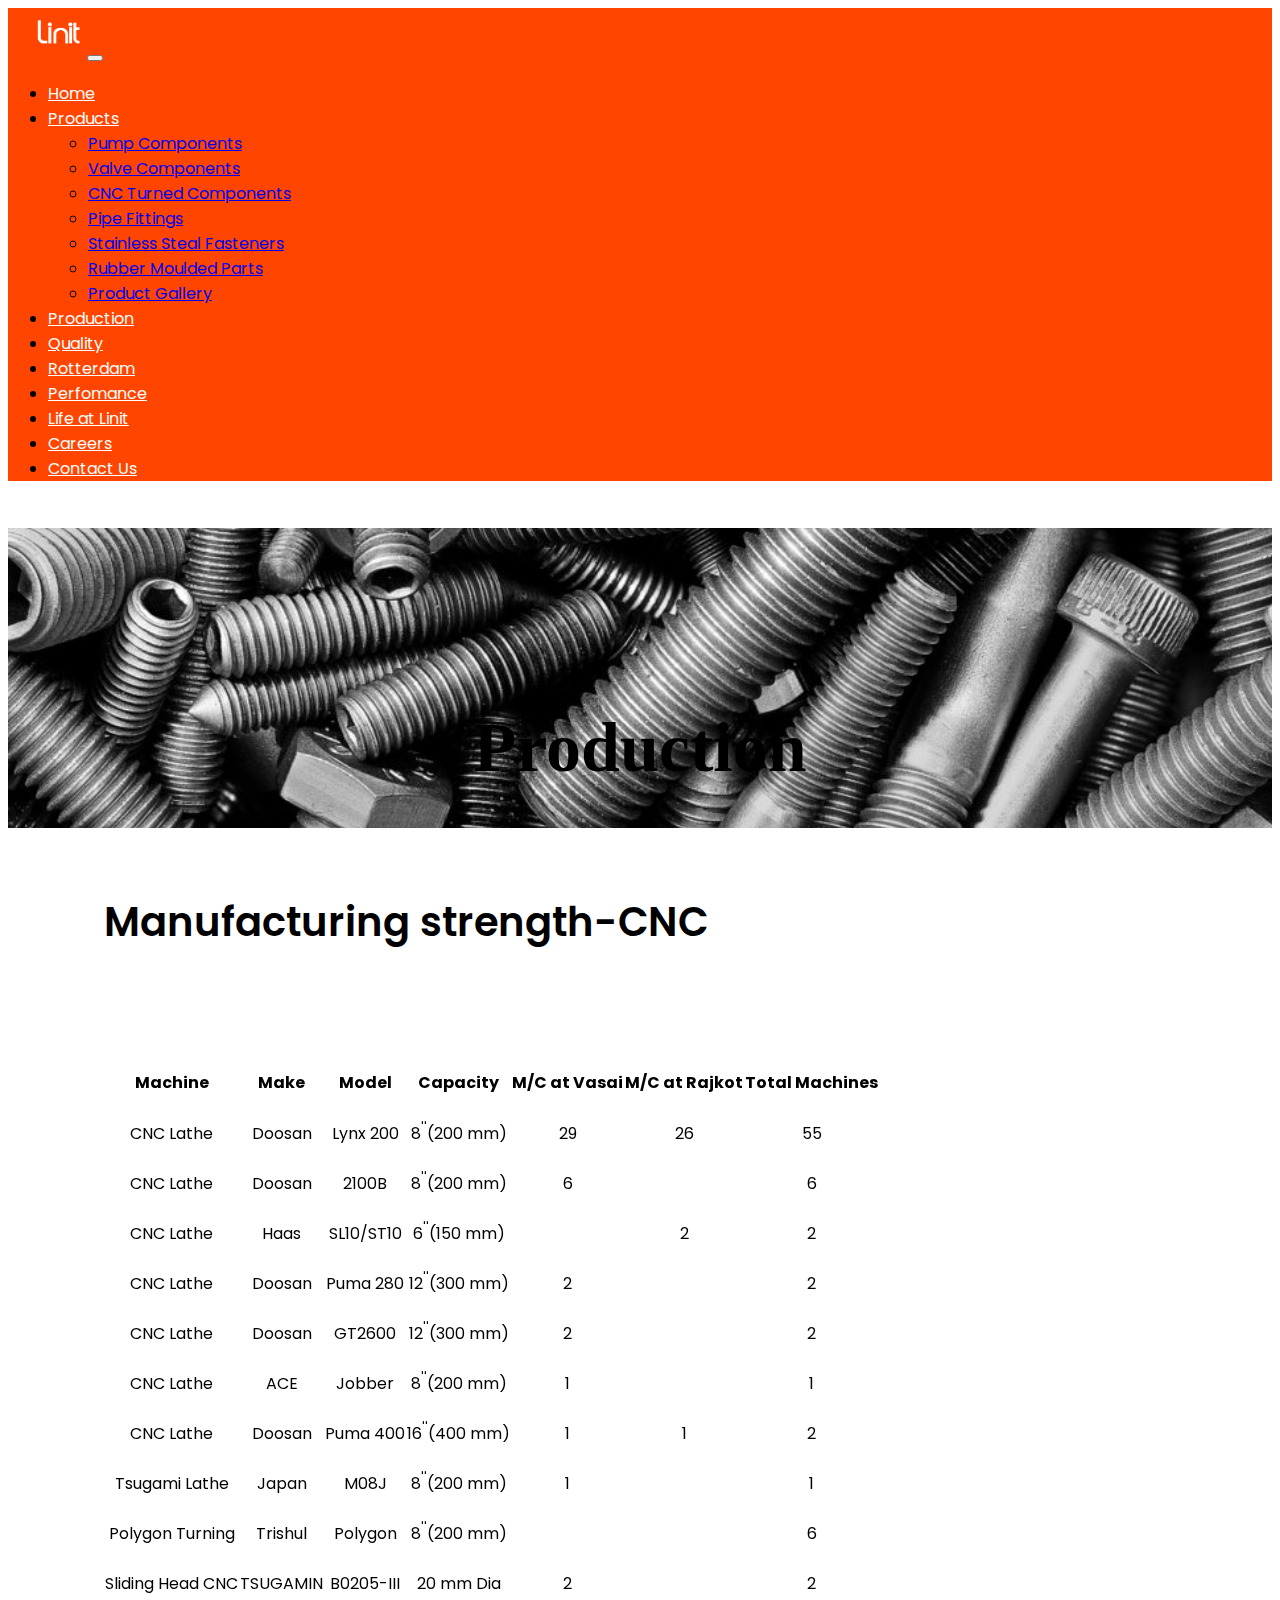
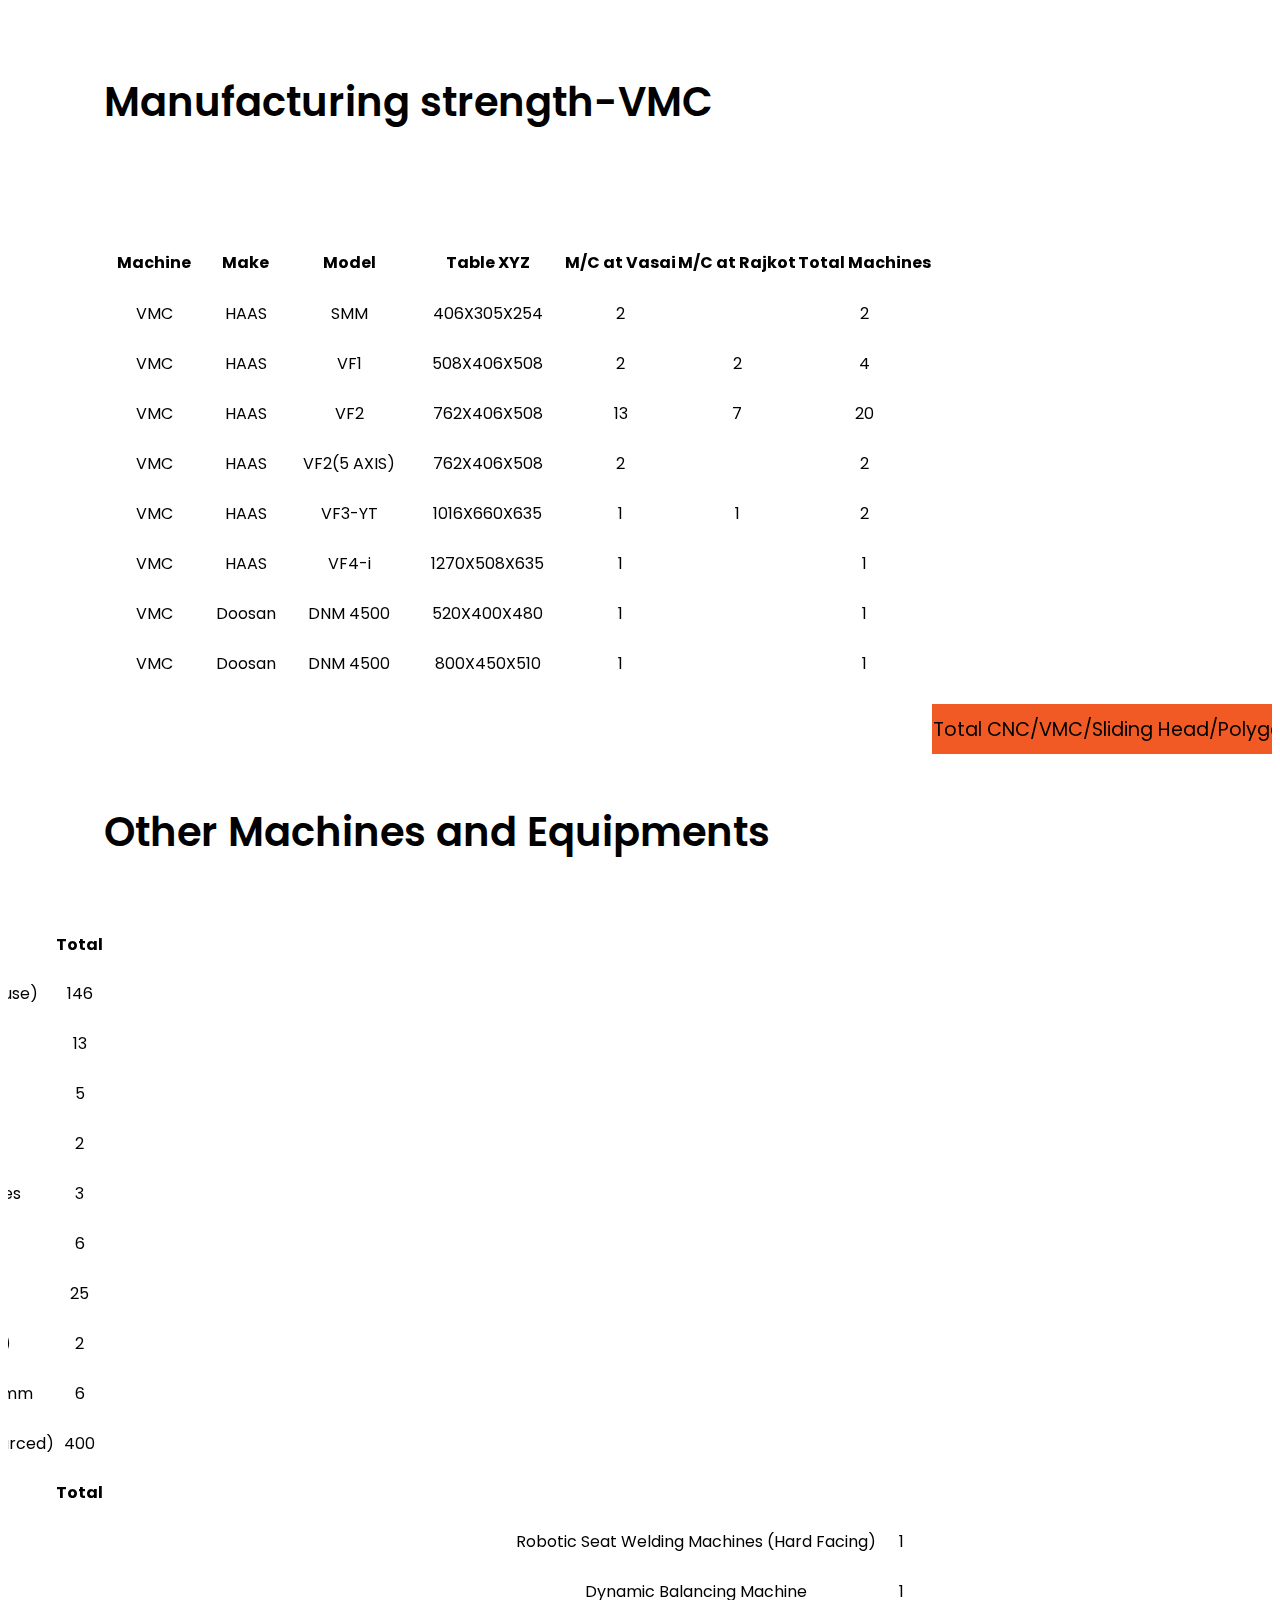
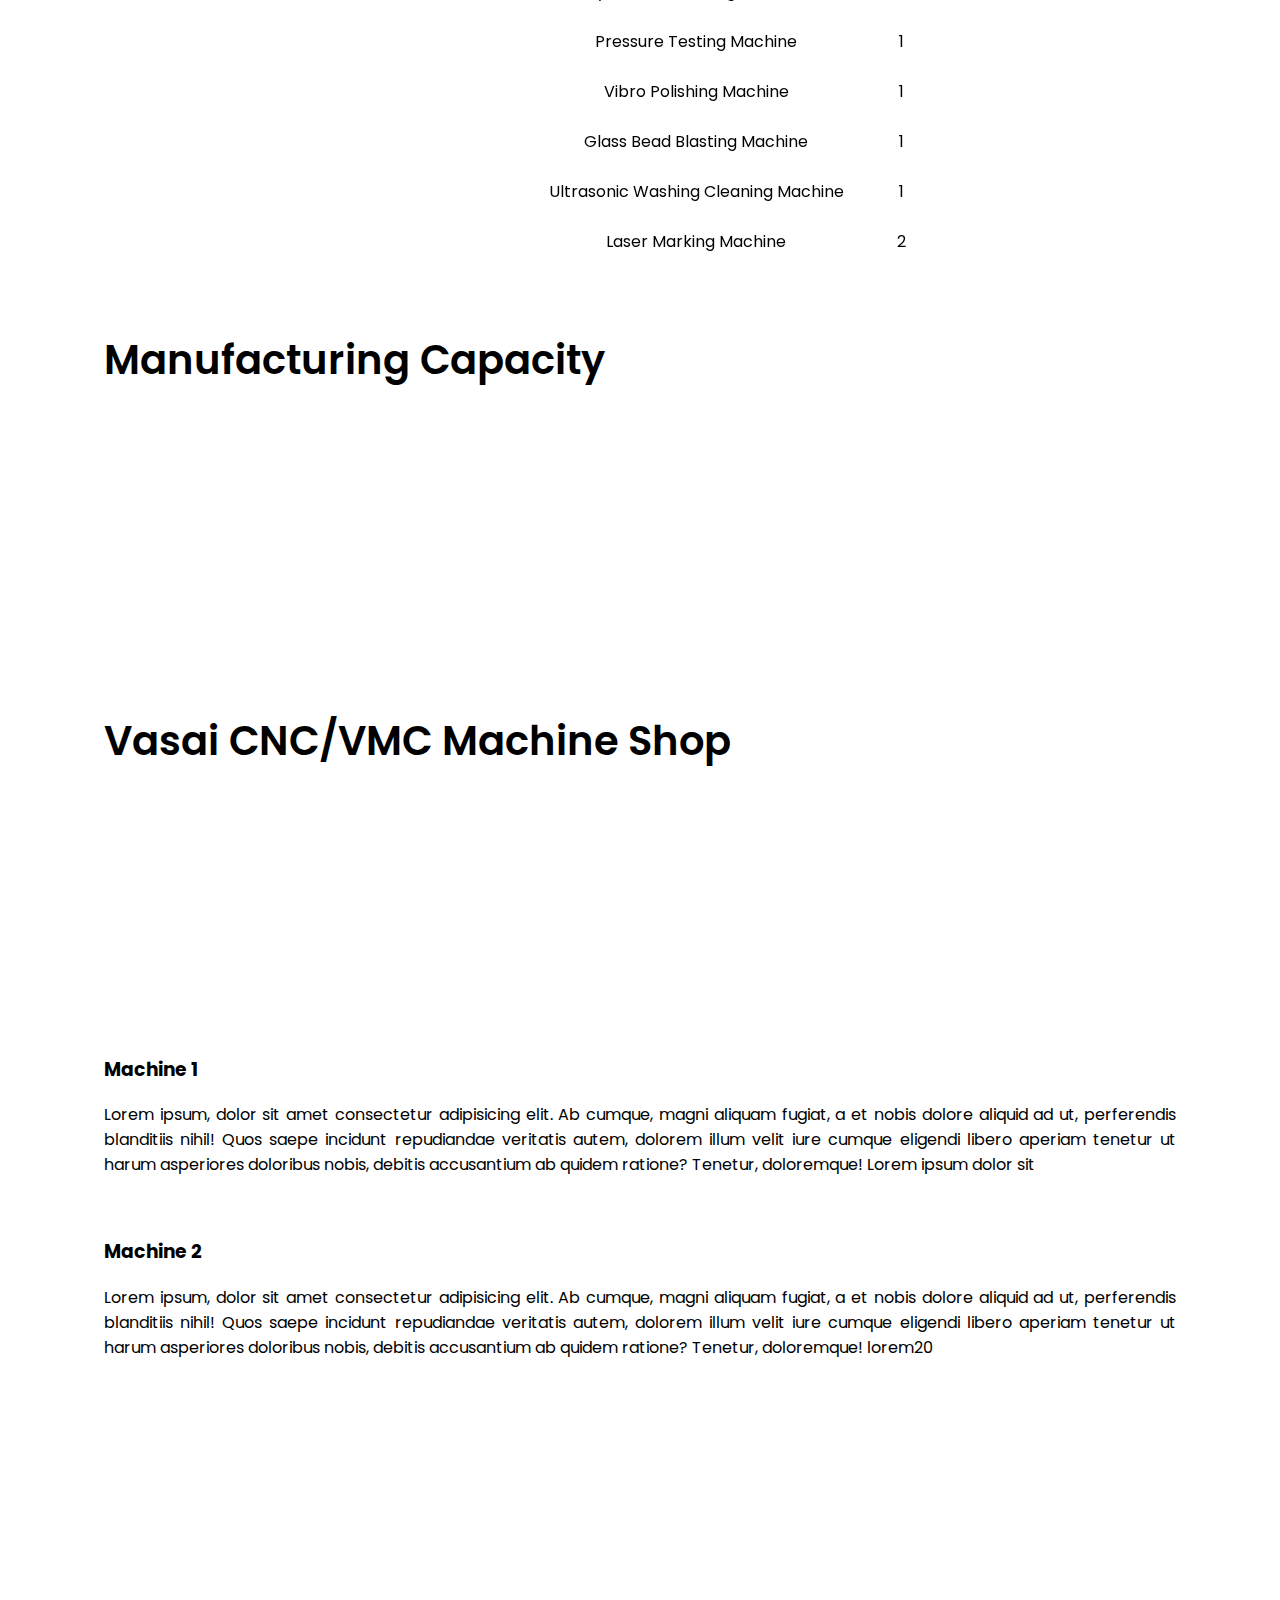
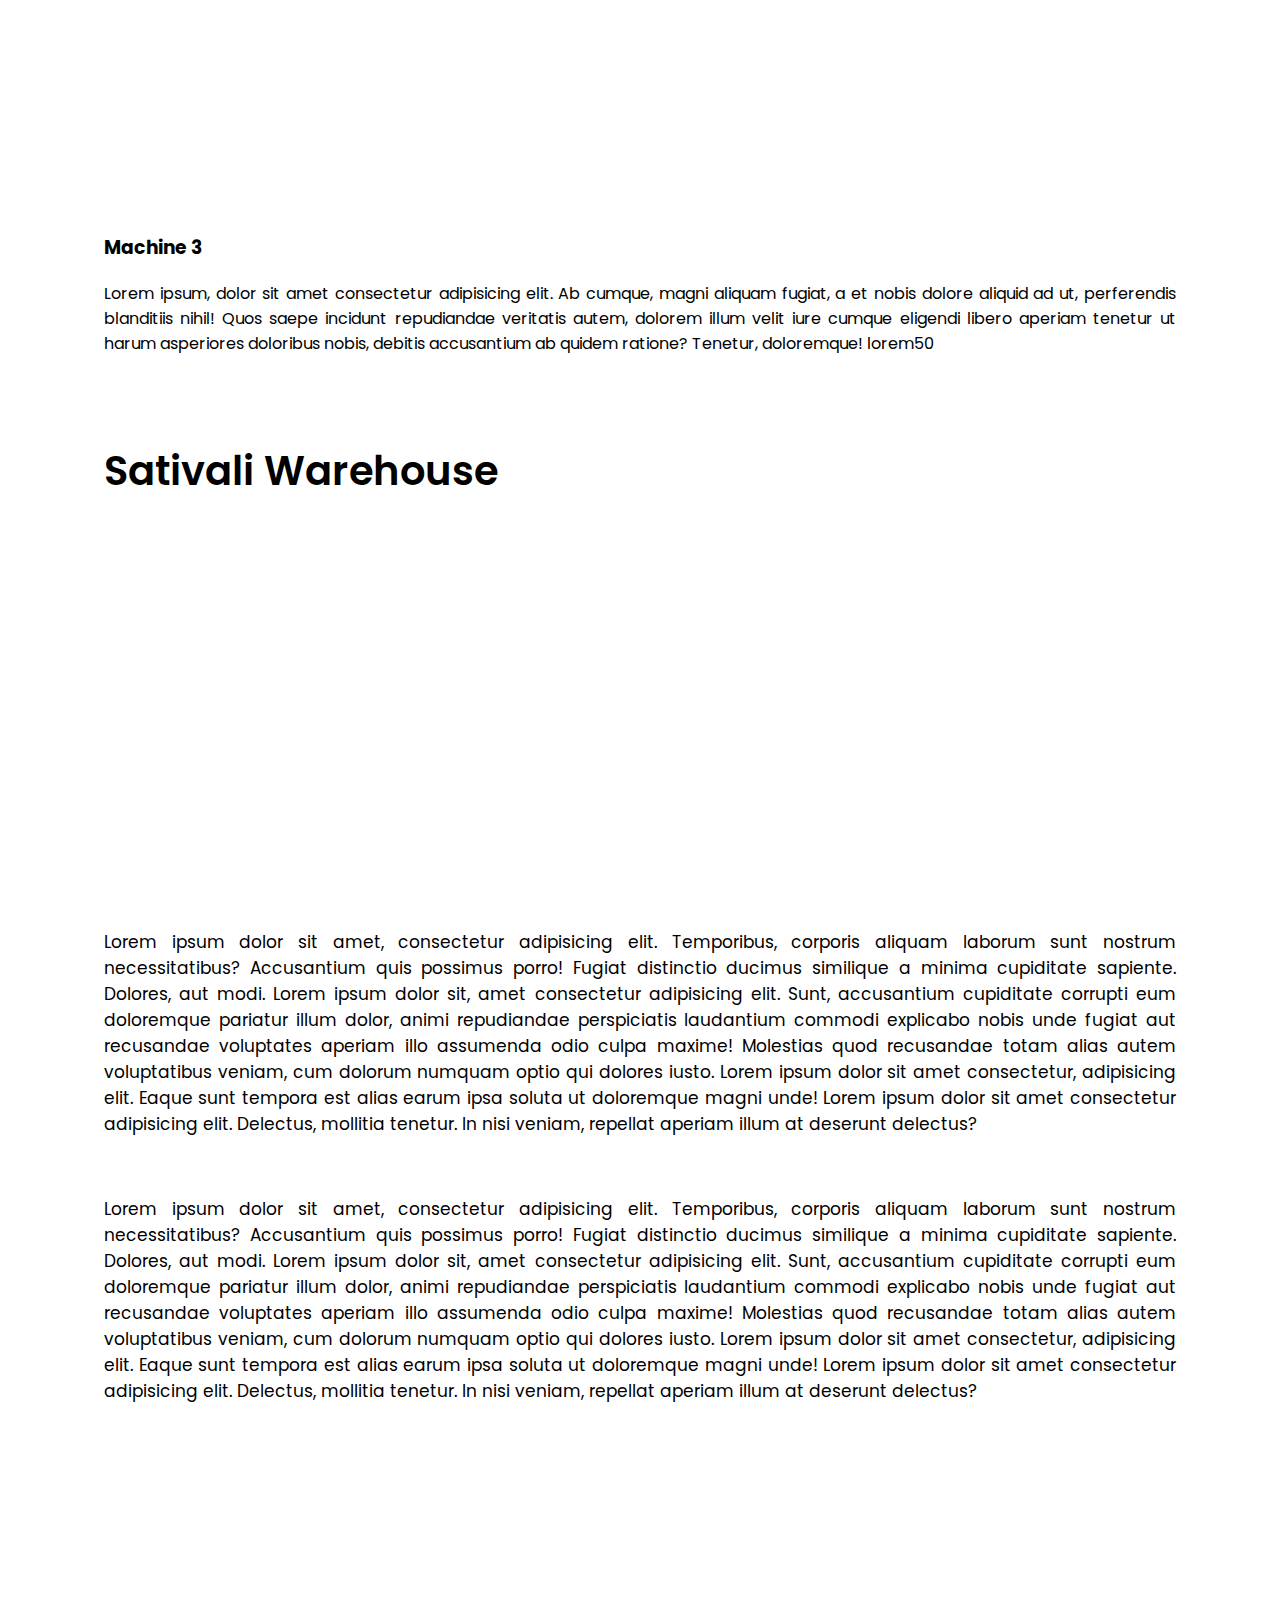
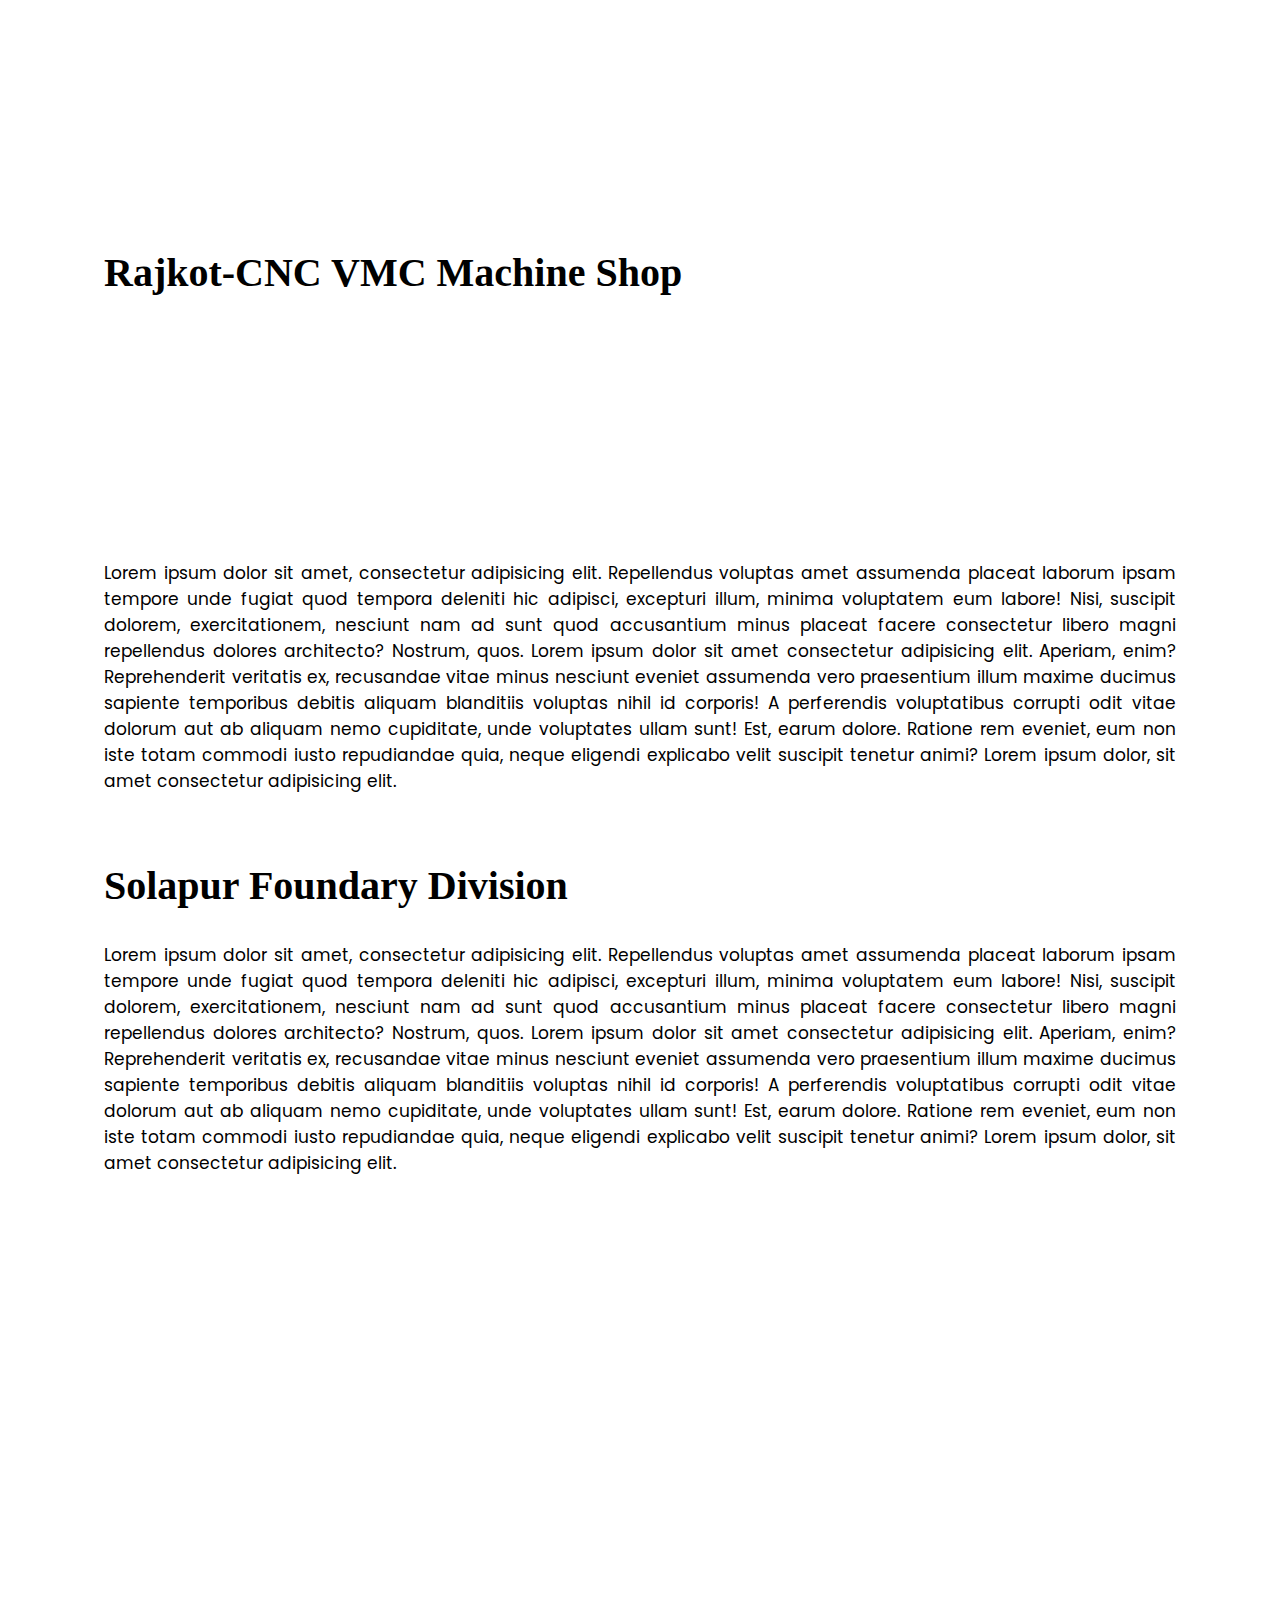
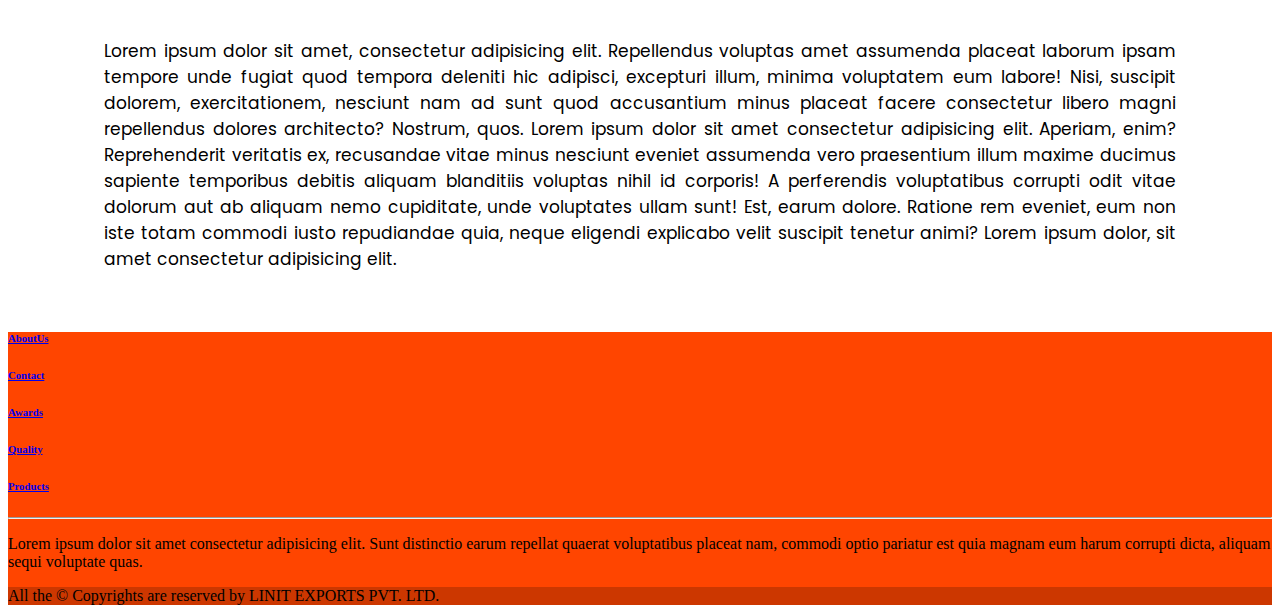
<file: production.html>
<!DOCTYPE html>
<html lang="en-US">
<head>
    <meta charset="UTF-8">
    <meta http-equiv="X-UA-Compatible" content="IE=edge">
    <meta name="viewport" content="width=device-width, initial-scale=1.0">
    <link rel="short icon" type="images/png" href="images/logo.png">
    <title>Linit</title>
     
    <link rel="stylesheet" href="https://cdnjs.cloudflare.com/ajax/libs/animate.css/4.1.1/animate.min.css" integrity="sha512-c42qTSw/wPZ3/5LBzD+Bw5f7bSF2oxou6wEb+I/lqeaKV5FDIfMvvRp772y4jcJLKuGUOpbJMdg/BTl50fJYAw==" crossorigin="anonymous" referrerpolicy="no-referrer" />
    <!-- CSS only -->
    <link href="https://cdn.jsdelivr.net/npm/bootstrap@5.2.0/dist/css/bootstrap.min.css" rel="stylesheet" integrity="sha384-gH2yIJqKdNHPEq0n4Mqa/HGKIhSkIHeL5AyhkYV8i59U5AR6csBvApHHNl/vI1Bx" crossorigin="anonymous">
    <link rel="stylesheet" href="https://cdnjs.cloudflare.com/ajax/libs/font-awesome/6.1.2/css/all.min.css" integrity="sha512-1sCRPdkRXhBV2PBLUdRb4tMg1w2YPf37qatUFeS7zlBy7jJI8Lf4VHwWfZZfpXtYSLy85pkm9GaYVYMfw5BC1A==" crossorigin="anonymous" referrerpolicy="no-referrer" />
    <link rel="stylesheet" href="https://unpkg.com/aos@next/dist/aos.css" />
    <link rel="stylesheet" href="css/jquery.fancybox.min.css">
    <link rel="stylesheet" href="js/custom.js">
    <link rel="stylesheet" href="css/style.css">
    <link rel="stylesheet" href="contact.html">
   
    
</head>
<body>
    <nav class="navbar navbar-expand-lg sticky-top" id="navbar">
        <div class="container-fluid">
          <a class="navbar-brand" href="index.html"><img src="images/White.png" alt="linit_logo" style="width:50px;margin-left:25px;"></a>
          <button class="navbar-toggler" type="button" data-bs-toggle="collapse" data-bs-target="#navbarNavDropdown" aria-controls="navbarNavDropdown" aria-expanded="false" aria-label="Toggle navigation">
            <span class="navbar-toggler-icon"></span>
          </button>
          <div class="collapse navbar-collapse " id="navbarNavDropdown">
            <ul class="navbar-nav ms-auto">
              <li class="nav-item">
                <a class="nav-link" aria-current="page" href="index.html">Home</a>
              </li>
              <!-- <li class="nav-item">
                <a class="nav-link" href="#aboutus">About Us</a>
              </li> -->
              <li class="nav-item dropdown">
                <a class="nav-link dropdown-toggle" href="#" role="button" data-bs-toggle="dropdown" aria-expanded="false">
                  Products
                </a>
                <ul class="dropdown-menu">
                  <li><a class="dropdown-item" href="pump.html">Pump Components</a></li>
                  <li><a class="dropdown-item" href="valve.html">Valve Components</a></li>
                  <li><a class="dropdown-item" href="CNC.html">CNC Turned Components</a></li>
                  <li><a class="dropdown-item" href="pipe.html">Pipe Fittings</a></li>
                  <li><a class="dropdown-item" href="stainlesssteel.html">Stainless Steal Fasteners</a></li>
                  <li><a class="dropdown-item" href="rubber.html">Rubber Moulded Parts</a></li>
                  <li><a class="dropdown-item" href="gallery.html">Product Gallery</a></li>
                </ul>
              </li>
              <li class="nav-item">
                <a class="nav-link" href="production.html">Production</a>
              </li>
              <li class="nav-item">
                <a class="nav-link" href="quality.html">Quality</a>
              </li>
              <li class="nav-item">
                <a class="nav-link" href="rotterdam.html">Rotterdam</a>
              </li>
              <li class="nav-item">
                <a class="nav-link" href="perfomance.html">Perfomance</a>
              </li>
              <li class="nav-item">
                <a class="nav-link" href="life_at_linit.html">Life at Linit</a>
              </li>
              <li class="nav-item">
                <a class="nav-link" href="careers.html">Careers</a>
              </li>
              <li class="nav-item">
                <a class="nav-link" href="contact.html">Contact Us</a>
              </li>
              
            </ul>
          </div>
        </div>
    </nav>
    <section id="production">
      <div class="container text-white contact_head">
        <h1 data-aos="fade-down" data-aos-duration="1000">Production</h1> 
      </div>
    </section>    
    <section id="production1">
      <div class="container prod_start">
        <h2>Manufacturing strength-CNC</h2><br>
        <div class="table-responsive-sm">
          <table class="table table-striped">
            <thead>
              <tr data-aos="slide-up" data-aos-anchor-placement="bottom-center">
                <th scope="col">Machine</th>
                <th scope="col">Make</th>
                <th scope="col">Model</th>
                <th scope="col">Capacity</th>
                <th scope="col">M/C at Vasai</th>
                <th scope="col">M/C at Rajkot</th>
                <th scope="col">Total Machines</th>
              </tr>
            </thead>
            <tbody>
              <tr data-aos="slide-up" data-aos-anchor-placement="bottom-center">
                <td>CNC Lathe</th>
                <td>Doosan</td>
                <td>Lynx 200</td>
                <td>8<sup>''</sup>(200 mm)</td>
                <td>29</td>
                <td>26</td>
                <td>55</td>
              </tr>
              <tr data-aos="slide-up" data-aos-anchor-placement="bottom-center">
                  <td>CNC Lathe</th>
                  <td>Doosan</td>
                  <td>2100B</td>
                  <td>8<sup>''</sup>(200 mm)</td>
                  <td>6</td>
                  <td></td>
                  <td>6</td>
              </tr>
              <tr data-aos="slide-up" data-aos-anchor-placement="bottom-center">
                  <td>CNC Lathe</th>
                  <td>Haas</td>
                  <td>SL10/ST10</td>
                  <td>6<sup>''</sup>(150 mm)</td>
                  <td></td>
                  <td>2</td>
                  <td>2</td>
              </tr>
              <tr data-aos="slide-up" data-aos-anchor-placement="bottom-center">
                <td>CNC Lathe</th>
                <td>Doosan</td>
                <td>Puma 280</td>
                <td>12<sup>''</sup>(300 mm)</td>
                <td>2</td>
                <td></td>
                <td>2</td>
              </tr>
              <tr data-aos="slide-up" data-aos-anchor-placement="bottom-center">
                <td>CNC Lathe</th>
                <td>Doosan</td>
                <td>GT2600</td>
                <td>12<sup>''</sup>(300 mm)</td>
                <td>2</td>
                <td></td>
                <td>2</td>
              </tr>
              <tr data-aos="slide-up" data-aos-anchor-placement="bottom-center">
                <td>CNC Lathe</th>
                <td>ACE</td>
                <td>Jobber</td>
                <td>8<sup>''</sup>(200 mm)</td>
                <td>1</td>
                <td></td>
                <td>1</td>
              </tr>

              <tr data-aos="slide-up" data-aos-anchor-placement="bottom-center">
                <td>CNC Lathe</th>
                <td>Doosan</td>
                <td>Puma 400</td>
                <td>16<sup>''</sup>(400 mm)</td>
                <td>1</td>
                <td>1</td>
                <td>2</td>
              </tr>

              <tr data-aos="slide-up" data-aos-anchor-placement="bottom-center">
                <td>Tsugami Lathe</th>
                <td>Japan</td>
                <td>M08J</td>
                <td>8<sup>''</sup>(200 mm)</td>
                <td>1</td>
                <td></td>
                <td>1</td>
              </tr>

              <tr data-aos="slide-up" data-aos-anchor-placement="bottom-center">
                <td>Polygon Turning</th>
                <td>Trishul</td>
                <td>Polygon</td>
                <td>8<sup>''</sup>(200 mm)</td>
                <td></td>
                <td></td>
                <td>6</td>
              </tr>

              <tr data-aos="slide-up" data-aos-anchor-placement="bottom-center">
                <td>Sliding Head CNC</th>
                <td>TSUGAMIN</td>
                <td>B0205-III</td>
                <td>20 mm Dia</td>
                <td>2</td>
                <td></td>
                <td>2</td>
              </tr>

              <tr class="ms_total" data-aos= "flip-up" data-aos-offset="300" data-aos-duration="1500">
                <td colspan="4" class="text-white">Total CNC Turning</td>
                <td class="text-white">50</td>
                <td class="text-white">29</td>
                <td class="text-white">79</td>

              </tr>
                

            </tbody>
          </table>
        </div>
      </div>
    </section>

    <!-- section 3 -->

    <section id="production1">
      <div class="container prod_start">
        <h2>Manufacturing strength-VMC</h2><br>
        <div class="table-responsive-sm">
          <table class="table table-striped">
            <thead>
              <tr data-aos="slide-up" data-aos-anchor-placement="bottom-center">
                <th scope="col">Machine</th>
                <th scope="col">Make</th>
                <th scope="col">Model</th>
                <th scope="col">Table XYZ</th>
                <th scope="col">M/C at Vasai</th>
                <th scope="col">M/C at Rajkot</th>
                <th scope="col">Total Machines</th>
              </tr>
            </thead>
            <tbody>
              <tr data-aos="slide-up" data-aos-anchor-placement="bottom-center">
                <td>VMC</th>
                <td>HAAS</td>
                <td>SMM</td>
                <td>406X305X254</td>
                <td>2</td>
                <td></td>
                <td>2</td>
              </tr>
              <tr data-aos="slide-up" data-aos-anchor-placement="bottom-center">
                  <td>VMC</th>
                  <td>HAAS</td>
                  <td>VF1</td>
                  <td>508X406X508</td>
                  <td>2</td>
                  <td>2</td>
                  <td>4</td>
              </tr>
              <tr data-aos="slide-up" data-aos-anchor-placement="bottom-center">
                  <td>VMC</th>
                  <td>HAAS</td>
                  <td>VF2</td>
                  <td>762X406X508</td>
                  <td>13</td>
                  <td>7</td>
                  <td>20</td>
              </tr>
              <tr data-aos="slide-up" data-aos-anchor-placement="bottom-center">
                  <td>VMC</th>
                  <td>HAAS</td>
                  <td>VF2(5 AXIS)</td>
                  <td>762X406X508</td>
                  <td>2</td>
                  <td></td>
                  <td>2</td>
              </tr>
              <tr data-aos="slide-up" data-aos-anchor-placement="bottom-center">
                  <td>VMC</th>
                  <td>HAAS</td>
                  <td>VF3-YT</td>
                  <td>1016X660X635</td>
                  <td>1</td>
                  <td>1</td>
                  <td>2</td>
              </tr>
              <tr data-aos="slide-up" data-aos-anchor-placement="bottom-center">
                  <td>VMC</th>
                  <td>HAAS</td>
                  <td>VF4-i</td>
                  <td>1270X508X635</td>
                  <td>1</td>
                  <td></td>
                  <td>1</td>
              </tr>

              <tr data-aos="slide-up" data-aos-anchor-placement="bottom-center">
                <td>VMC</th>
                <td>Doosan</td>
                <td>DNM 4500</td>
                <td>520X400X480</td>
                <td>1</td>
                <td></td>
                <td>1</td>
              </tr>

              <tr data-aos="slide-up" data-aos-anchor-placement="bottom-center">
                <td>VMC</th>
                <td>Doosan</td>
                <td>DNM 4500</td>
                <td>800X450X510</td>
                <td>1</td>
                <td></td>
                <td>1</td>
              </tr>

              <tr class="ms_total" data-aos= "flip-up" data-aos-offset="300" data-aos-duration="1500">
                <td colspan="4" class="text-white">Total VMC Machines</td>
                <td class="text-white">23</td>
                <td class="text-white">10</td>
                <td class="text-white">33</td>
              </tr>

              <tr class="final_total" data-aos="slide-left" data-aos-offset="300" data-aos-duration="1500">
                <td colspan="4" class="text-white">Total CNC/VMC/Sliding Head/Polygon Machines</td>
                <td class="text-white">73</td>
                <td class="text-white">39</td>
                <td class="text-white">112</td>
              </tr>
            </tbody>
            
          </table>
        </div>
      </div>
    </section>

    <!-- 4th Section -->

    <section id="production1">
      <div class="container prod_start">
        <h2>Other Machines and Equipments</h2><br>
        <div class="row">
          <div class="col-sm-5">
            <div class="table-responsive-sm">
              <table class="table table-striped">
                <thead>
                  <tr data-aos="slide-right" data-aos-duration="1500">
                    <th scope="col">Other Machines</th>
                    <th scope="col">Total</th>
                  </tr>
                </thead>
                <tbody>
                  <tr data-aos="slide-right" data-aos-duration="1500">
                    <td>Single Spindle Automats (Inhouse)</td>
                    <td>146</td>
                  </tr>
                  <tr data-aos="slide-right" data-aos-duration="1500">
                    <td>Tornos Sliding Head</td>
                    <td>13</td>
                  </tr>
                  <tr data-aos="slide-right" data-aos-duration="1500">
                    <td>Centre Lathes</td>
                    <td>5</td>
                  </tr>
                  <tr data-aos="slide-right" data-aos-duration="1500">
                    <td>Thread Rolling Machines</td>
                    <td>2</td>
                  </tr>
                  <tr data-aos="slide-right" data-aos-duration="1500">
                    <td>Centreless Grinding Machines</td>
                    <td>3</td>
                  </tr>
                  <tr data-aos="slide-right" data-aos-duration="1500">
                    <td>Milling Machines</td>
                    <td>6</td>
                  </tr>
                  <tr data-aos="slide-right" data-aos-duration="1500">
                    <td>Drilling Machines</td>
                    <td>25</td>
                  </tr>
                  <tr data-aos="slide-right" data-aos-duration="1500">
                    <td>Horizontal Tapping(Thada)</td>
                    <td>2</td>
                  </tr>
                  <tr data-aos="slide-right" data-aos-duration="1500">
                    <td>Bar Feeders for CNC - Dia 60mm</td>
                    <td>6</td>
                  </tr>
                  <tr data-aos="slide-right" data-aos-duration="1500">
                    <td>Single Spindle Automats (Outsourced)</td>
                    <td>400</td>
                  </tr>
                </tbody>
              </table>
            </div>
          </div>

          <div class="col-sm-5">
            <div class="table-responsive-sm">
              <table class="table table-striped">
                <thead>
                  <tr data-aos="slide-right" data-aos-duration="1500">
                    <th scope="col">Other Supporting Equipments</th>
                    <th scope="col">Total</th>
                  </tr>
                </thead>
                <tbody>
                  <tr data-aos="slide-left" data-aos-duration="1500">
                    <td>Robotic Seat Welding Machines (Hard Facing)</td>
                    <td>1</td>
                  </tr>
                  <tr data-aos="slide-left" data-aos-duration="1500">
                    <td>Dynamic Balancing Machine</td>
                    <td>1</td>
                  </tr>
                  <tr data-aos="slide-left" data-aos-duration="1500">
                    <td>Pressure Testing Machine</td>
                    <td>1</td>
                  </tr>
                  <tr data-aos="slide-left" data-aos-duration="1500">
                    <td>Vibro Polishing Machine</td>
                    <td>1</td>
                  </tr>
                  <tr data-aos="slide-left" data-aos-duration="1500">
                    <td>Glass Bead Blasting Machine</td>
                    <td>1</td>
                  </tr>
                  <tr data-aos="slide-left" data-aos-duration="1500">
                    <td>Ultrasonic Washing Cleaning Machine</td>
                    <td>1</td>
                  </tr>
                  <tr data-aos="slide-left" data-aos-duration="1500">
                    <td>Laser Marking Machine</td>
                    <td>2</td>
                  </tr>
                </tbody>
              </table>
            </div>
          </div>
        <!-- columns ends here   -->
        </div>
      </div>
    </section>
    <section id="production1">
      <div class="container prod_start">
        <h2>Manufacturing Capacity</h2><br>
        <div class="table-responsive-sm">
          <table class="table table-striped">
            <thead>
              <tr data-aos="zoom-in-up">
                <th scope="col">Product Group</th>
                <th scope="col">Installed Capacity</th>
                <th scope="col">Spare Capacity</th>
              </tr>
            </thead>
            <tbody>
              <tr data-aos="zoom-in-up">
                <td>Precision Turned Fastener</th>
                <td>7 Million Pcs/Month</td>
                <td>3 Million Pcs/Month</td>
              </tr>
              <tr data-aos="zoom-in-up">
                <td>CNC-VMC Machined Components</th>
                <td>1 Million Pcs/Month</td>
                <td>3 Lakh Pcs/Month</td>
              </tr>
              <tr data-aos="zoom-in-up">
                <td>Investment Castings</th>
                <td>25 MT/Month</td>
                <td>10 MT/Month</td>
              </tr>
            </tbody>
          </table>
        </div>
      </div>
    </section>

    <section id="gallery1">
      <div class="container prod_start">

        <h2>Vasai CNC/VMC Machine Shop</h2><br>
        <div class="row">
          <div class="col-sm-5 productmachinediv">
            <a href="images/productmachine1.png" data-fancybox="gallery" data-caption="VASAI-MACHINE SHOP"><img src="images/productmachine1.png" alt="" class="productmachine col-sm-3" data-aos="fade-right" data-aos-duration="1500"></a>
            <a href="images/productmachine2.png" data-fancybox="gallery" data-caption="VASAI-MACHINE SHOP"><img src="images/productmachine2.png" alt="" class="productmachine col-sm-3" data-aos="fade-left" data-aos-duration="1500"></a>
          
          </div>
          <div class="col-sm-7 machine1" >
            <h3>Machine 1</h3>
            <p>Lorem ipsum, dolor sit amet consectetur adipisicing elit. Ab cumque, magni aliquam fugiat, a et nobis dolore aliquid ad ut, perferendis blanditiis nihil! Quos saepe incidunt repudiandae veritatis autem, dolorem illum velit iure cumque eligendi libero aperiam tenetur ut harum asperiores doloribus nobis, debitis accusantium ab quidem ratione? Tenetur, doloremque! Lorem ipsum dolor sit </p>
          </div>
          
        </div><br>
        <div class="row">
            
            <div class="col-sm-7 machine1">
                <H3>Machine 2</H3>
                <p>Lorem ipsum, dolor sit amet consectetur adipisicing elit. Ab cumque, magni aliquam fugiat, a et nobis dolore aliquid ad ut, perferendis blanditiis nihil! Quos saepe incidunt repudiandae veritatis autem, dolorem illum velit iure cumque eligendi libero aperiam tenetur ut harum asperiores doloribus nobis, debitis accusantium ab quidem ratione? Tenetur, doloremque! lorem20</p>
            </div>
            <div class="col-sm-5 productmachinediv">
              <a href="images/productmachine3.png" data-fancybox="gallery" data-caption="VASAI-MACHINE SHOP"><img src="images/productmachine3.png" alt="" class="productmachine col-sm-3" data-aos="fade-right" data-aos-duration="1500"></a>
              <a href="images/productmachine4.png" data-fancybox="gallery" data-caption="VASAI-MACHINE SHOP"><img src="images/productmachine4.png" alt="" class="productmachine col-sm-3" data-aos="fade-left" data-aos-duration="1500"></a>
            
            </div>
            
            
        </div><br>
        <div class="row">
          <div class="col-sm-5 productmachinediv">
            <a href="images/productmachine5.png" data-fancybox="gallery" data-caption="VASAI-MACHINE SHOP"><img src="images/productmachine5.png" alt="" class="productmachine col-sm-3" data-aos="fade-right" data-aos-duration="1500"></a>
            <a href="images/productmachine6.png" data-fancybox="gallery" data-caption="VASAI-MACHINE SHOP"><img src="images/productmachine6.png" alt="" class="productmachine col-sm-3" data-aos="fade-left" data-aos-duration="1500"></a>
          
          </div>
            <div class="col-sm-7 machine1">
                <H3>Machine 3</H3>
                <p>Lorem ipsum, dolor sit amet consectetur adipisicing elit. Ab cumque, magni aliquam fugiat, a et nobis dolore aliquid ad ut, perferendis blanditiis nihil! Quos saepe incidunt repudiandae veritatis autem, dolorem illum velit iure cumque eligendi libero aperiam tenetur ut harum asperiores doloribus nobis, debitis accusantium ab quidem ratione? Tenetur, doloremque! lorem50</p>
              </div>
            
        </div>
        
        
            
            
        </div>
     </div>


     
    </section><br><br>

    <section id="sativali">
      <div class="container sativali_div">
        <h2>Sativali Warehouse</h2>
        <div class="row">
          <div class="col-sm-5" data-aos="flip-up" data-aos-duration="2000">
            <a href="images/sativali1.png" data-fancybox="gallery" data-caption="SATIVALI-MACHINE SHOP"><img src="images/sativali1.png" alt="" class="sativali_img"></a>
          </div>
          <div class="col-sm-7" >
            <p class="paraall satpara">Lorem ipsum dolor sit amet, consectetur adipisicing elit. Temporibus, corporis aliquam laborum sunt nostrum necessitatibus? Accusantium quis possimus porro! Fugiat distinctio ducimus similique a minima cupiditate sapiente. Dolores, aut modi. Lorem ipsum dolor sit, amet consectetur adipisicing elit. Sunt, accusantium cupiditate corrupti eum doloremque pariatur illum dolor, animi repudiandae perspiciatis laudantium commodi explicabo nobis unde fugiat aut recusandae voluptates aperiam illo assumenda odio culpa maxime! Molestias quod recusandae totam alias autem voluptatibus veniam, cum dolorum numquam optio qui dolores iusto. Lorem ipsum dolor sit amet consectetur, adipisicing elit. Eaque sunt tempora est alias earum ipsa soluta ut doloremque magni unde! Lorem ipsum dolor sit amet consectetur adipisicing elit. Delectus, mollitia tenetur. In nisi veniam, repellat aperiam illum at deserunt delectus?</p>
          </div>
        </div><br>
        <div class="row">
          
          <div class="col-sm-7" >
            <p class="paraall satpara1">Lorem ipsum dolor sit amet, consectetur adipisicing elit. Temporibus, corporis aliquam laborum sunt nostrum necessitatibus? Accusantium quis possimus porro! Fugiat distinctio ducimus similique a minima cupiditate sapiente. Dolores, aut modi. Lorem ipsum dolor sit, amet consectetur adipisicing elit. Sunt, accusantium cupiditate corrupti eum doloremque pariatur illum dolor, animi repudiandae perspiciatis laudantium commodi explicabo nobis unde fugiat aut recusandae voluptates aperiam illo assumenda odio culpa maxime! Molestias quod recusandae totam alias autem voluptatibus veniam, cum dolorum numquam optio qui dolores iusto. Lorem ipsum dolor sit amet consectetur, adipisicing elit. Eaque sunt tempora est alias earum ipsa soluta ut doloremque magni unde! Lorem ipsum dolor sit amet consectetur adipisicing elit. Delectus, mollitia tenetur. In nisi veniam, repellat aperiam illum at deserunt delectus?</p>
          </div>
          <div class="col-sm-5" data-aos="flip-up" data-aos-duration="2000">
            <a href="images/sativali2.png" data-fancybox="gallery" data-caption="SATIVALI-MACHINE SHOP"><img src="images/sativali2.png" alt="" class="sativali_img"></a>
          </div>
        </div>
      </div>
    </section><br>

    <section id="rajkot">
      <div class="container rajkot_div">
        <h2>Rajkot-CNC VMC Machine Shop</h2>
        <div class="row">
          <div class="col-sm-5">
            <a href="images/rajkotmachine.png" data-fancybox="gallery" data-caption="RAJKOT-MACHINES SHOP"><img src="images/rajkotmachine.png" alt="" class="rajkotmachine" data-aos="fade-right" data-aos-duration="2000"></a>
            <a href="images/rajkotmachine1.png" data-fancybox="gallery" data-caption="RAJKOT-MACHINES SHOP"><img src="images/rajkotmachine1.png" alt="" class="rajkotmachine" data-aos="fade-left" data-aos-duration="2000"></a>
            <a href="images/rajkotmachine.png" data-fancybox="gallery" data-caption="RAJKOT-MACHINES SHOP"><img src="images/rajkotmachine2.png" alt="" class="rajkotmachine" data-aos="fade-right" data-aos-duration="2000"></a>
            <a href="images/rajkotmachine.png" data-fancybox="gallery" data-caption="RAJKOT-MACHINES SHOP"><img src="images/rajkotmachine3.png" alt="" class="rajkotmachine" data-aos="fade-left" data-aos-duration="2000"></a>
          </div>
          <div class="col-sm-7">
            <p class="paraall satpara">Lorem ipsum dolor sit amet, consectetur adipisicing elit. Repellendus voluptas amet assumenda placeat laborum ipsam tempore unde fugiat quod tempora deleniti hic adipisci, excepturi illum, minima voluptatem eum labore! Nisi, suscipit dolorem, exercitationem, nesciunt nam ad sunt quod accusantium minus placeat facere consectetur libero magni repellendus dolores architecto? Nostrum, quos.  Lorem ipsum dolor sit amet consectetur adipisicing elit. Aperiam, enim? Reprehenderit veritatis ex, recusandae vitae minus nesciunt eveniet assumenda vero praesentium illum maxime ducimus sapiente temporibus debitis aliquam blanditiis voluptas nihil id corporis! A perferendis voluptatibus corrupti odit vitae dolorum aut ab aliquam nemo cupiditate, unde voluptates ullam sunt! Est, earum dolore. Ratione rem eveniet, eum non iste totam commodi iusto repudiandae quia, neque eligendi explicabo velit suscipit tenetur animi? Lorem ipsum dolor, sit amet consectetur adipisicing elit. </p>
          </div>
        </div>
      </div>
    </section><br>

    <section id="solapur">
      <div class="container rajkot_div">
        <h2>Solapur Foundary Division</h2>
        <div class="row">
          <div class="col-sm-7">
            <p class="paraall satpara1">Lorem ipsum dolor sit amet, consectetur adipisicing elit. Repellendus voluptas amet assumenda placeat laborum ipsam tempore unde fugiat quod tempora deleniti hic adipisci, excepturi illum, minima voluptatem eum labore! Nisi, suscipit dolorem, exercitationem, nesciunt nam ad sunt quod accusantium minus placeat facere consectetur libero magni repellendus dolores architecto? Nostrum, quos.  Lorem ipsum dolor sit amet consectetur adipisicing elit. Aperiam, enim? Reprehenderit veritatis ex, recusandae vitae minus nesciunt eveniet assumenda vero praesentium illum maxime ducimus sapiente temporibus debitis aliquam blanditiis voluptas nihil id corporis! A perferendis voluptatibus corrupti odit vitae dolorum aut ab aliquam nemo cupiditate, unde voluptates ullam sunt! Est, earum dolore. Ratione rem eveniet, eum non iste totam commodi iusto repudiandae quia, neque eligendi explicabo velit suscipit tenetur animi? Lorem ipsum dolor, sit amet consectetur adipisicing elit. </p>
          </div>
          <div class="col-sm-5">
            <a href="images/solapur_foundary.png" data-fancybox="gallery" data-caption="RAJKOT-MACHINES SHOP"><img src="images/solapur_foundary.png" alt="" class="rajkotmachine" data-aos="fade-right" data-aos-duration="2000"></a>
            <a href="images/solapur_melting.png" data-fancybox="gallery" data-caption="RAJKOT-MACHINES SHOP"><img src="images/solapur_melting.png" alt="" class="rajkotmachine" data-aos="fade-left" data-aos-duration="2000"></a>
            <a href="images/solapur_2.png" data-fancybox="gallery" data-caption="RAJKOT-MACHINES SHOP"><img src="images/solapur_2.png" alt="" class="rajkotmachine" data-aos="fade-right" data-aos-duration="2000"></a>
            <a href="images/solapur3.png" data-fancybox="gallery" data-caption="RAJKOT-MACHINES SHOP"><img src="images/solapur3.png" alt="" class="rajkotmachine" data-aos="fade-left" data-aos-duration="2000"></a>
          </div>
         
        </div>
        <div class="row">
          <div class="col-sm-5">
            <a href="images/solapur4.png" data-fancybox="gallery" data-caption="RAJKOT-MACHINES SHOP"><img src="images/solapur4.png" alt="" class="rajkotmachine" data-aos="fade-right" data-aos-duration="2000"></a>
            <a href="images/solapur5.png" data-fancybox="gallery" data-caption="RAJKOT-MACHINES SHOP"><img src="images/solapur5.png" alt="" class="rajkotmachine" data-aos="fade-left" data-aos-duration="2000"></a>
            <a href="images/solapur6.png" data-fancybox="gallery" data-caption="RAJKOT-MACHINES SHOP"><img src="images/solapur6.png" alt="" class="rajkotmachine" data-aos="fade-right" data-aos-duration="2000"></a>
            <a href="images/solapur7.png" data-fancybox="gallery" data-caption="RAJKOT-MACHINES SHOP"><img src="images/solapur7.png" alt="" class="rajkotmachine" data-aos="fade-left" data-aos-duration="2000"></a>
          </div>
          <div class="col-sm-7">
            <p class="paraall satpara">Lorem ipsum dolor sit amet, consectetur adipisicing elit. Repellendus voluptas amet assumenda placeat laborum ipsam tempore unde fugiat quod tempora deleniti hic adipisci, excepturi illum, minima voluptatem eum labore! Nisi, suscipit dolorem, exercitationem, nesciunt nam ad sunt quod accusantium minus placeat facere consectetur libero magni repellendus dolores architecto? Nostrum, quos.  Lorem ipsum dolor sit amet consectetur adipisicing elit. Aperiam, enim? Reprehenderit veritatis ex, recusandae vitae minus nesciunt eveniet assumenda vero praesentium illum maxime ducimus sapiente temporibus debitis aliquam blanditiis voluptas nihil id corporis! A perferendis voluptatibus corrupti odit vitae dolorum aut ab aliquam nemo cupiditate, unde voluptates ullam sunt! Est, earum dolore. Ratione rem eveniet, eum non iste totam commodi iusto repudiandae quia, neque eligendi explicabo velit suscipit tenetur animi? Lorem ipsum dolor, sit amet consectetur adipisicing elit.</p>
          </div>
        </div>
      </div>
    </section><br>


    
       <!-- Footer -->
       <footer class="text-center text-white footer">
        <!-- Grid container -->
        <div class="container">
          <!-- Section: Links -->
          <section class="mt-2 topfooter">
            <!-- Grid row-->
            <div class="row text-center d-flex justify-content-center pt-5 footerrow">
              <!-- Grid column -->
              <div class="col-sm-2 footer1">
                <h6 class="text-uppercase font-weight-bold">
                  <a href="#!" class="text-white" >AboutUs</a>
                </h6>
              </div>
              <!-- Grid column -->
    
              <!-- Grid column -->
              <div class="col-md-2 footer1">
                <h6 class="text-uppercase font-weight-bold">
                  <a href="#!" class="text-white">Contact</a>
                </h6>
              </div>
              <!-- Grid column -->
    
              <!-- Grid column -->
              <div class="col-md-2 footer1">
                <h6 class="text-uppercase font-weight-bold">
                  <a href="#!" class="text-white">Awards</a>
                </h6>
              </div>
              <!-- Grid column -->
    
              <!-- Grid column -->
              <div class="col-md-2 footer1">
                <h6 class="text-uppercase font-weight-bold">
                  <a href="#!" class="text-white">Quality</a>
                </h6>
              </div>
              <!-- Grid column -->
    
              <!-- Grid column -->
              <div class="col-md-2 footer1">
                <h6 class="text-uppercase font-weight-bold">
                  <a href="#!" class="text-white">Products</a>
                </h6>
              </div>
              <!-- Grid column -->
            </div>
            <!-- Grid row-->
          </section>
          <!-- Section: Links -->
    
          <hr class="my-5" />
    
          <!-- Section: Text -->
          <section>
            <div class="row d-flex justify-content-center footer_txt">
              <div class="col-lg-8">
                <p>
                  Lorem ipsum dolor sit amet consectetur adipisicing elit. Sunt
                  distinctio earum repellat quaerat voluptatibus placeat nam,
                  commodi optio pariatur est quia magnam eum harum corrupti
                  dicta, aliquam sequi voluptate quas.
                </p>
              </div>
            </div>
          </section>
          <!-- Section: Text -->
    
          <!-- Section: Social -->
          <section class="text-center mb-2">
            <a href="" class="text-white me-4">
              <i class="fab fa-facebook-f"></i>
            </a>
            <a href="" class="text-white me-4">
              <i class="fab fa-twitter"></i>
            </a>
            <a href="" class="text-white me-4">
              <i class="fab fa-google"></i>
            </a>
            <a href="" class="text-white me-4">
              <i class="fab fa-instagram"></i>
            </a>
            <a href="" class="text-white me-4">
              <i class="fab fa-linkedin"></i>
            </a>
            <a href="" class="text-white me-4">
              <i class="fab fa-github"></i>
            </a>
          </section>
          <!-- Section: Social -->
        </div>
        <!-- Grid container -->
    
        <!-- Copyright -->
        <div
             class="text-center p-3"
             style="background-color: rgba(0, 0, 0, 0.2)"
             >
          All the © Copyrights are reserved by LINIT EXPORTS PVT. LTD.
          <a class="text-white" href="https://mdbootstrap.com/"
             ></a
            >
        </div>
        <!-- Copyright -->
      </footer>
      <!-- Footer -->
    </div>


  <!-- JavaScript Bundle with Popper -->
  <script src="https://cdn.jsdelivr.net/npm/bootstrap@5.2.0/dist/js/bootstrap.bundle.min.js" integrity="sha384-A3rJD856KowSb7dwlZdYEkO39Gagi7vIsF0jrRAoQmDKKtQBHUuLZ9AsSv4jD4Xa" crossorigin="anonymous"></script>
  <script src="https://unpkg.com/aos@next/dist/aos.js"></script>
  <script>
    AOS.init();
    
  </script>
  
  <script src="https://cdnjs.cloudflare.com/ajax/libs/jquery/3.6.0/jquery.min.js" integrity="sha512-894YE6QWD5I59HgZOGReFYm4dnWc1Qt5NtvYSaNcOP+u1T9qYdvdihz0PPSiiqn/+/3e7Jo4EaG7TubfWGUrMQ==" crossorigin="anonymous" referrerpolicy="no-referrer"></script>
  <script src="js/jquery.fancybox.min.js"></script>
  <script src="js/custom.js"></script>
  
  
</body>
</html>
</file>
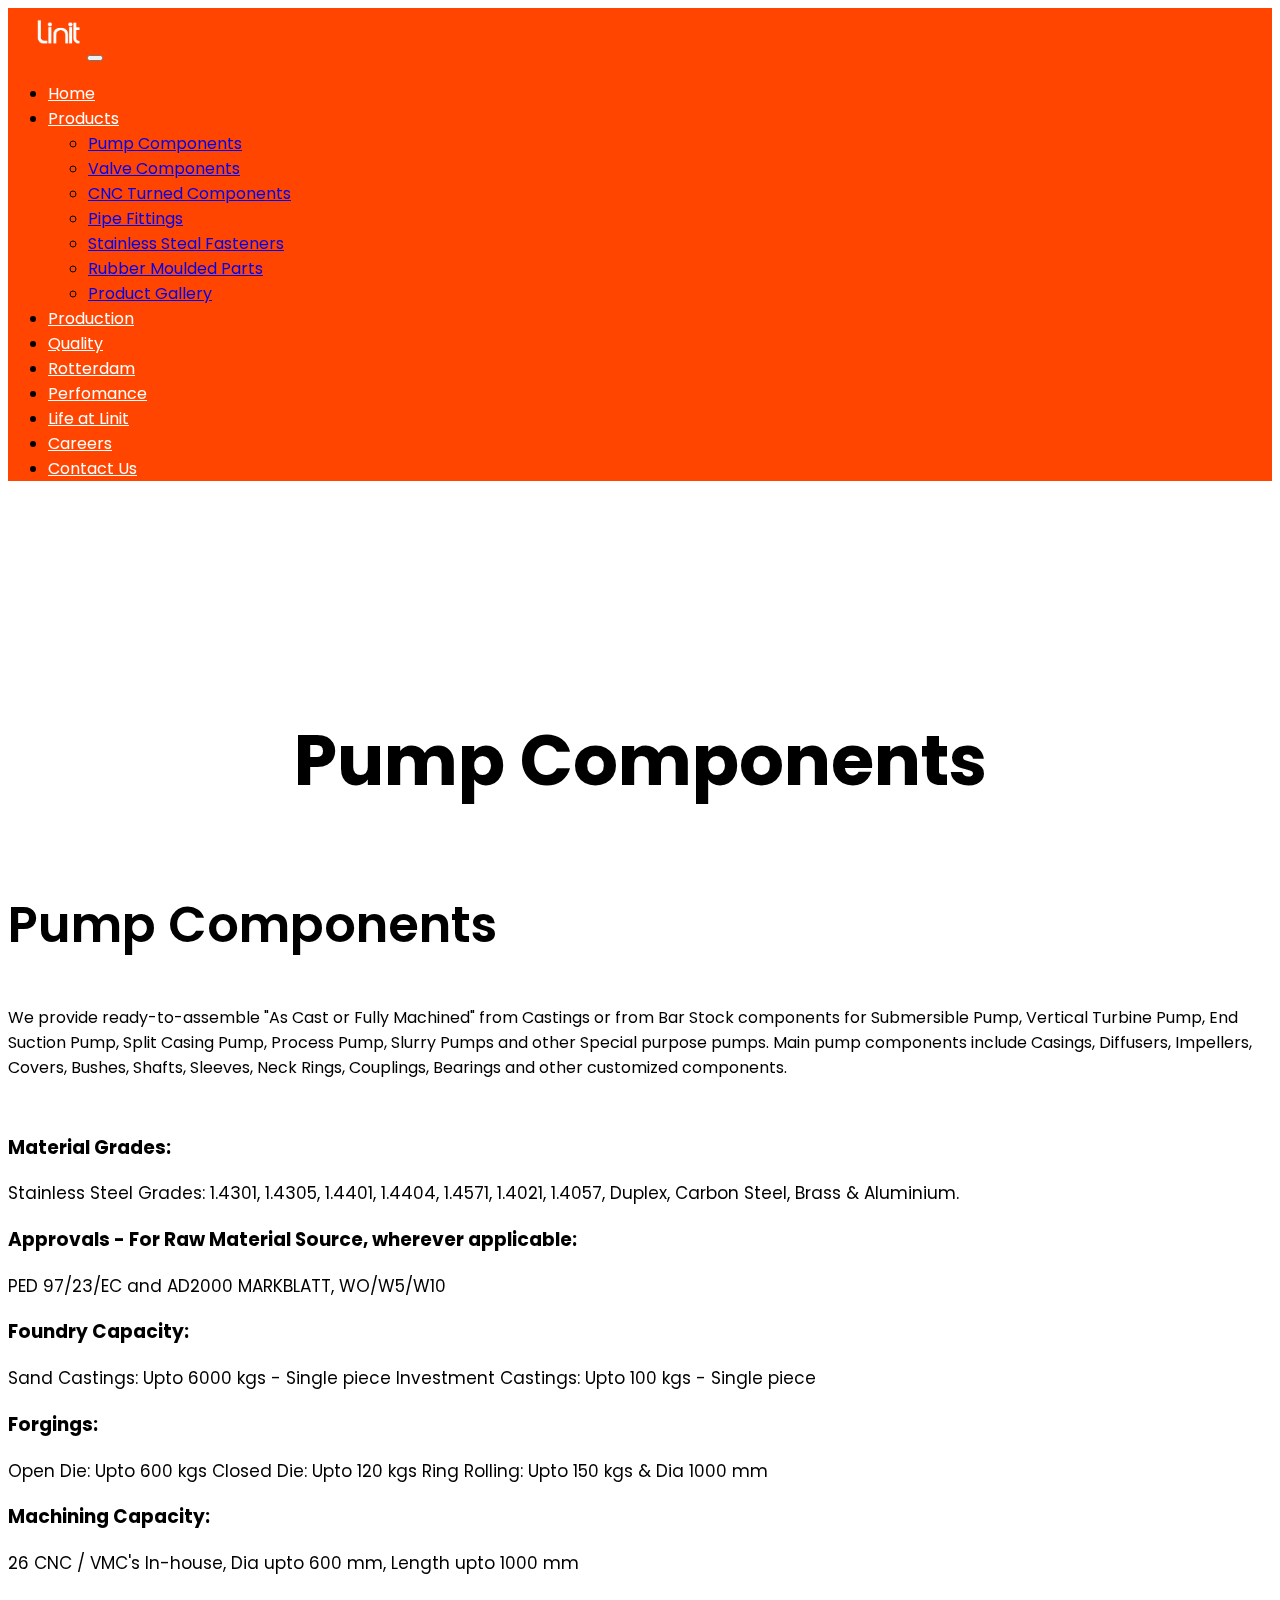
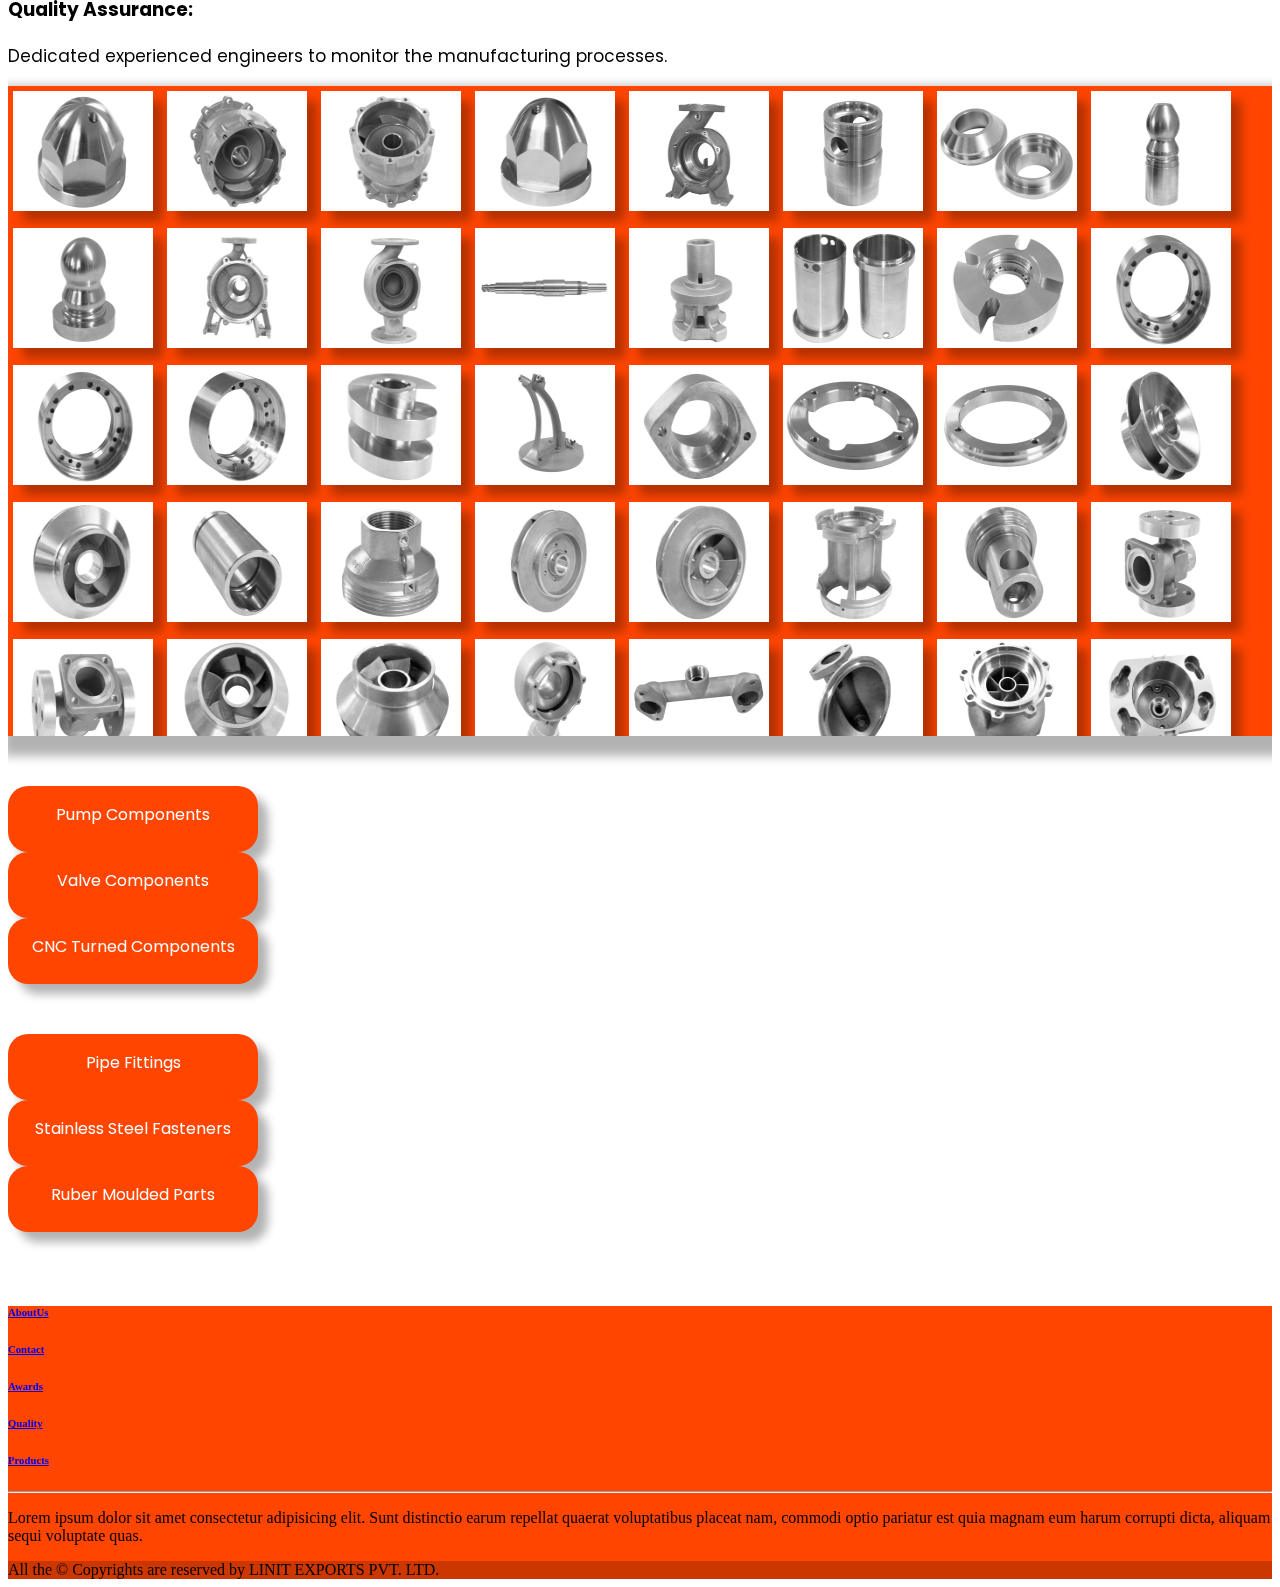
<file: pump.html>
<!DOCTYPE html>
<html lang="en">
<head>
    <meta charset="UTF-8">
    <meta http-equiv="X-UA-Compatible" content="IE=edge">
    <meta name="viewport" content="width=device-width, initial-scale=1.0">
    <link rel="short icon" type="images/png" href="images/logo.png">
    <title>Linit</title>
     
    <link rel="stylesheet" href="https://cdnjs.cloudflare.com/ajax/libs/animate.css/4.1.1/animate.min.css" integrity="sha512-c42qTSw/wPZ3/5LBzD+Bw5f7bSF2oxou6wEb+I/lqeaKV5FDIfMvvRp772y4jcJLKuGUOpbJMdg/BTl50fJYAw==" crossorigin="anonymous" referrerpolicy="no-referrer" />
    <!-- CSS only -->
    <link href="https://cdn.jsdelivr.net/npm/bootstrap@5.2.0/dist/css/bootstrap.min.css" rel="stylesheet" integrity="sha384-gH2yIJqKdNHPEq0n4Mqa/HGKIhSkIHeL5AyhkYV8i59U5AR6csBvApHHNl/vI1Bx" crossorigin="anonymous">
    <link rel="stylesheet" href="https://cdnjs.cloudflare.com/ajax/libs/font-awesome/6.1.2/css/all.min.css" integrity="sha512-1sCRPdkRXhBV2PBLUdRb4tMg1w2YPf37qatUFeS7zlBy7jJI8Lf4VHwWfZZfpXtYSLy85pkm9GaYVYMfw5BC1A==" crossorigin="anonymous" referrerpolicy="no-referrer" />
    <link rel="stylesheet" href="https://unpkg.com/aos@next/dist/aos.css" />
    <link rel="stylesheet" href="css/jquery.fancybox.min.css">
    
    <link rel="stylesheet" href="css/style.css">
    <link rel="stylesheet" href="contact.html">
    <link rel="stylesheet" href="js/custom.js">
   
    
</head>
<body>
    <nav class="navbar navbar-expand-lg sticky-top" id="navbar">
        <div class="container-fluid">
          <a class="navbar-brand" href="index.html"><img src="images/White.png" alt="linit_logo" style="width:50px;margin-left:25px;"></a>
          <button class="navbar-toggler" type="button" data-bs-toggle="collapse" data-bs-target="#navbarNavDropdown" aria-controls="navbarNavDropdown" aria-expanded="false" aria-label="Toggle navigation">
            <span class="navbar-toggler-icon"></span>
          </button>
          <div class="collapse navbar-collapse " id="navbarNavDropdown">
            <ul class="navbar-nav ms-auto">
              <li class="nav-item">
                <a class="nav-link" aria-current="page" href="index.html">Home</a>
              </li>
              <li class="nav-item dropdown">
                <a class="nav-link dropdown-toggle" href="#" role="button" data-bs-toggle="dropdown" aria-expanded="false">
                  Products
                </a>
                <ul class="dropdown-menu">
                  <li><a class="dropdown-item" href="pump.html">Pump Components</a></li>
                  <li><a class="dropdown-item" href="valve.html">Valve Components</a></li>
                  <li><a class="dropdown-item" href="CNC.html">CNC Turned Components</a></li>
                  <li><a class="dropdown-item" href="pipe.html">Pipe Fittings</a></li>
                  <li><a class="dropdown-item" href="stainlesssteel.html">Stainless Steal Fasteners</a></li>
                  <li><a class="dropdown-item" href="rubber.html">Rubber Moulded Parts</a></li>
                  <li><a class="dropdown-item" href="gallery.html">Product Gallery</a></li>
                </ul>
              </li>
              <li class="nav-item">
                <a class="nav-link" href="production.html">Production</a>
              </li>
              <li class="nav-item">
                <a class="nav-link" href="quality.html">Quality</a>
              </li>
              <li class="nav-item">
                <a class="nav-link" href="rotterdam.html">Rotterdam</a>
              </li>
              <li class="nav-item">
                <a class="nav-link" href="perfomance.html">Perfomance</a>
              </li>
              <li class="nav-item">
                <a class="nav-link" href="life_at_linit.html">Life at Linit</a>
              </li>
              <li class="nav-item">
                <a class="nav-link" href="careers.html">Careers</a>
              </li>
              <li class="nav-item">
                <a class="nav-link" href="contact.html">Contact Us</a>
              </li>
              <!-- <li class="nav-item">
                <a class="nav-link" href="#aboutus">About Us</a>
              </li> -->
            </ul>
          </div>
        </div>
      </nav>
<section id="pupmcomponent">
    <div class="container text-white contact_head">
        <h1 data-aos="fade-down" data-aos-duration="2000">Pump Components</h1> 
      </div>
</section><br>
<section id="pump2">
    <div class="container">
        <h2>Pump Components</h2>
        <p class="satpara1">We provide ready-to-assemble "As Cast or Fully Machined" from Castings or from Bar Stock components for Submersible Pump, Vertical Turbine Pump, End Suction Pump, Split Casing Pump, Process Pump, Slurry Pumps and other Special purpose pumps. Main pump components include Casings, Diffusers, Impellers, Covers, Bushes, Shafts, Sleeves, Neck Rings, Couplings, Bearings and other customized components.</p>
    </div>
</section><br>

<section id="pump3">
    <div class="container">
        <div class="row">
            <div class="col-sm-5">
                <h3>Material Grades:</h3>
                <p class="paraall satpara1">Stainless Steel Grades: 1.4301, 1.4305, 1.4401, 1.4404, 1.4571, 1.4021, 1.4057, Duplex, Carbon Steel, Brass & Aluminium.</p>
                <h3>Approvals - For Raw Material Source, wherever applicable:</h3>
                <p class="paraall satpara1">PED 97/23/EC and AD2000 MARKBLATT, WO/W5/W10</p>
                <h3>Foundry Capacity:</h3>
                <p class="paraall satpara1">Sand Castings: Upto 6000 kgs - Single piece
                    Investment Castings: Upto 100 kgs - Single piece</p>
                <h3>Forgings:</h3>
                <p class="paraall satpara1">Open Die: Upto 600 kgs
                    Closed Die: Upto 120 kgs
                    Ring Rolling: Upto 150 kgs & Dia 1000 mm</p>
                <h3>Machining Capacity:</h3>
                <p class="paraall satpara1">26 CNC / VMC's In-house, Dia upto 600 mm, Length upto 1000 mm</p>
                <h3>Quality Assurance:</h3>
                <p class="paraall satpara1">Dedicated experienced engineers to monitor the manufacturing processes.</p>
            </div>
            <div class="col-sm-7 pupm3img">
              <a href="components_img/pump_components/pump_components (1).jpg" data-fancybox="gallery"><img src="components_img/pump_components/pump_components (1).jpg" alt="" class="pump_img"></a>
              <a href="components_img/pump_components/pump_components (2).jpg" data-fancybox="gallery"><img src="components_img/pump_components/pump_components (2).jpg" alt="" class="pump_img"></a>
              <a href="components_img/pump_components/pump_components (3).jpg" data-fancybox="gallery"><img src="components_img/pump_components/pump_components (3).jpg" alt="" class="pump_img"></a>
              <a href="components_img/pump_components/pump_components (4).jpg" data-fancybox="gallery"><img src="components_img/pump_components/pump_components (4).jpg" alt="" class="pump_img"></a>
              <a href="components_img/pump_components/pump_components (5).jpg" data-fancybox="gallery"><img src="components_img/pump_components/pump_components (5).jpg" alt="" class="pump_img"></a>
              <a href="components_img/pump_components/pump_components (6).jpg" data-fancybox="gallery"><img src="components_img/pump_components/pump_components (6).jpg" alt="" class="pump_img"></a>
              <a href="components_img/pump_components/pump_components (7).jpg" data-fancybox="gallery"><img src="components_img/pump_components/pump_components (7).jpg" alt="" class="pump_img"></a>
              <a href="components_img/pump_components/pump_components (8).jpg" data-fancybox="gallery"><img src="components_img/pump_components/pump_components (8).jpg" alt="" class="pump_img"></a>
              <a href="components_img/pump_components/pump_components (9).jpg" data-fancybox="gallery"><img src="components_img/pump_components/pump_components (9).jpg" alt="" class="pump_img"></a>
              <a href="components_img/pump_components/pump_components (10).jpg" data-fancybox="gallery"><img src="components_img/pump_components/pump_components (10).jpg" alt="" class="pump_img"></a>
              <a href="components_img/pump_components/pump_components (11).jpg" data-fancybox="gallery"><img src="components_img/pump_components/pump_components (11).jpg" alt="" class="pump_img"></a>
              <a href="components_img/pump_components/pump_components (12).jpg" data-fancybox="gallery"><img src="components_img/pump_components/pump_components (12).jpg" alt="" class="pump_img"></a>
              <a href="components_img/pump_components/pump_components (13).jpg" data-fancybox="gallery"><img src="components_img/pump_components/pump_components (13).jpg" alt="" class="pump_img"></a>
              <a href="components_img/pump_components/pump_components (14).jpg" data-fancybox="gallery"><img src="components_img/pump_components/pump_components (14).jpg" alt="" class="pump_img"></a>
              <a href="components_img/pump_components/pump_components (15).jpg" data-fancybox="gallery"><img src="components_img/pump_components/pump_components (15).jpg" alt="" class="pump_img"></a>
              <a href="components_img/pump_components/pump_components (16).jpg" data-fancybox="gallery"><img src="components_img/pump_components/pump_components (16).jpg" alt="" class="pump_img"></a>
              <a href="components_img/pump_components/pump_components (16).jpg" data-fancybox="gallery"><img src="components_img/pump_components/pump_components (16).jpg" alt="" class="pump_img"></a>
              <a href="components_img/pump_components/pump_components (17).jpg" data-fancybox="gallery"><img src="components_img/pump_components/pump_components (17).jpg" alt="" class="pump_img"></a>
              <a href="components_img/pump_components/pump_components (18).jpg" data-fancybox="gallery"><img src="components_img/pump_components/pump_components (18).jpg" alt="" class="pump_img"></a>
              <a href="components_img/pump_components/pump_components (19).jpg" data-fancybox="gallery"><img src="components_img/pump_components/pump_components (19).jpg" alt="" class="pump_img"></a>
              <a href="components_img/pump_components/pump_components (20).jpg" data-fancybox="gallery"><img src="components_img/pump_components/pump_components (20).jpg" alt="" class="pump_img"></a>
              <a href="components_img/pump_components/pump_components (21).jpg" data-fancybox="gallery"><img src="components_img/pump_components/pump_components (21).jpg" alt="" class="pump_img"></a>
              <a href="components_img/pump_components/pump_components (22).jpg" data-fancybox="gallery"><img src="components_img/pump_components/pump_components (22).jpg" alt="" class="pump_img"></a>
              <a href="components_img/pump_components/pump_components (23).jpg" data-fancybox="gallery"><img src="components_img/pump_components/pump_components (23).jpg" alt="" class="pump_img"></a>
              <a href="components_img/pump_components/pump_components (24).jpg" data-fancybox="gallery"><img src="components_img/pump_components/pump_components (24).jpg" alt="" class="pump_img"></a>
              <a href="components_img/pump_components/pump_components (25).jpg" data-fancybox="gallery"><img src="components_img/pump_components/pump_components (25).jpg" alt="" class="pump_img"></a>
              <a href="components_img/pump_components/pump_components (26).jpg" data-fancybox="gallery"><img src="components_img/pump_components/pump_components (26).jpg" alt="" class="pump_img"></a>
              <a href="components_img/pump_components/pump_components (27).jpg" data-fancybox="gallery"><img src="components_img/pump_components/pump_components (27).jpg" alt="" class="pump_img"></a>
              <a href="components_img/pump_components/pump_components (28).jpg" data-fancybox="gallery"><img src="components_img/pump_components/pump_components (28).jpg" alt="" class="pump_img"></a>
              <a href="components_img/pump_components/pump_components (29).jpg" data-fancybox="gallery"><img src="components_img/pump_components/pump_components (29).jpg" alt="" class="pump_img"></a>
              <a href="components_img/pump_components/pump_components (30).jpg" data-fancybox="gallery"><img src="components_img/pump_components/pump_components (30).jpg" alt="" class="pump_img"></a>
              <a href="components_img/pump_components/pump_components (31).jpg" data-fancybox="gallery"><img src="components_img/pump_components/pump_components (31).jpg" alt="" class="pump_img"></a>
              <a href="components_img/pump_components/pump_components (32).jpg" data-fancybox="gallery"><img src="components_img/pump_components/pump_components (32).jpg" alt="" class="pump_img"></a>
              <a href="components_img/pump_components/pump_components (33).jpg" data-fancybox="gallery"><img src="components_img/pump_components/pump_components (33).jpg" alt="" class="pump_img"></a>
              <a href="components_img/pump_components/pump_components (34).jpg" data-fancybox="gallery"><img src="components_img/pump_components/pump_components (34).jpg" alt="" class="pump_img"></a>
              <a href="components_img/pump_components/pump_components (35).jpg" data-fancybox="gallery"><img src="components_img/pump_components/pump_components (35).jpg" alt="" class="pump_img"></a>
              <a href="components_img/pump_components/pump_components (36).jpg" data-fancybox="gallery"><img src="components_img/pump_components/pump_components (36).jpg" alt="" class="pump_img"></a>
              <a href="components_img/pump_components/pump_components (37).jpg" data-fancybox="gallery"><img src="components_img/pump_components/pump_components (37).jpg" alt="" class="pump_img"></a>
              <a href="components_img/pump_components/pump_components (38).jpg" data-fancybox="gallery"><img src="components_img/pump_components/pump_components (38).jpg" alt="" class="pump_img"></a>
              <a href="components_img/pump_components/pump_components (39).jpg" data-fancybox="gallery"><img src="components_img/pump_components/pump_components (39).jpg" alt="" class="pump_img"></a>
              <a href="components_img/pump_components/pump_components (40).jpg" data-fancybox="gallery"><img src="components_img/pump_components/pump_components (40).jpg" alt="" class="pump_img"></a>
              <a href="components_img/pump_components/pump_components (41).jpg" data-fancybox="gallery"><img src="components_img/pump_components/pump_components (41).jpg" alt="" class="pump_img"></a>
              <a href="components_img/pump_components/pump_components (42).jpg" data-fancybox="gallery"><img src="components_img/pump_components/pump_components (42).jpg" alt="" class="pump_img"></a>
                
            </div>
        </div><br><br>

        <div class="row">
          <div class="col-sm-4">
            <a href="pump.html" class="pump_anchor"><div class="pump_button">Pump Components</div></a>
          </div>
          <div class="col-sm-4">
            <a href="valve.html" class="pump_anchor"><div class="pump_button">Valve Components</div></a>
          </div>
          <div class="col-sm-4">
            <a href="CNC.html" class="pump_anchor"><div class="pump_button">CNC Turned Components</div></a>
          </div>
          
        </div><br><br>

        <div class="row">
          <div class="col-sm-4">
            <a href="pipe.html" class="pump_anchor"><div class="pump_button">Pipe Fittings</div></a>
          </div>
          <div class="col-sm-4">
            <a href="stainlesssteel.html" class="pump_anchor"><div class="pump_button">Stainless Steel Fasteners</div></a>
          </div>
          <div class="col-sm-4">
            <a href="rubber.html" class="pump_anchor"><div class="pump_button">Ruber Moulded Parts</div></a>
          </div>
          
        </div>
    </div><br><br>
</section>
    
    

       
       <!-- Footer -->
       <footer class="text-center text-white footer">
        <!-- Grid container -->
        <div class="container">
          <!-- Section: Links -->
          <section class="mt-2 topfooter">
            <!-- Grid row-->
            <div class="row text-center d-flex justify-content-center pt-5 footerrow">
              <!-- Grid column -->
              <div class="col-sm-2 footer1">
                <h6 class="text-uppercase font-weight-bold">
                  <a href="#!" class="text-white" >AboutUs</a>
                </h6>
              </div>
              <!-- Grid column -->
    
              <!-- Grid column -->
              <div class="col-md-2 footer1">
                <h6 class="text-uppercase font-weight-bold">
                  <a href="#!" class="text-white">Contact</a>
                </h6>
              </div>
              <!-- Grid column -->
    
              <!-- Grid column -->
              <div class="col-md-2 footer1">
                <h6 class="text-uppercase font-weight-bold">
                  <a href="#!" class="text-white">Awards</a>
                </h6>
              </div>
              <!-- Grid column -->
    
              <!-- Grid column -->
              <div class="col-md-2 footer1">
                <h6 class="text-uppercase font-weight-bold">
                  <a href="#!" class="text-white">Quality</a>
                </h6>
              </div>
              <!-- Grid column -->
    
              <!-- Grid column -->
              <div class="col-md-2 footer1">
                <h6 class="text-uppercase font-weight-bold">
                  <a href="#!" class="text-white">Products</a>
                </h6>
              </div>
              <!-- Grid column -->
            </div>
            <!-- Grid row-->
          </section>
          <!-- Section: Links -->
    
          <hr class="my-5" />
    
          <!-- Section: Text -->
          <section>
            <div class="row d-flex justify-content-center footer_txt">
              <div class="col-lg-8">
                <p>
                  Lorem ipsum dolor sit amet consectetur adipisicing elit. Sunt
                  distinctio earum repellat quaerat voluptatibus placeat nam,
                  commodi optio pariatur est quia magnam eum harum corrupti
                  dicta, aliquam sequi voluptate quas.
                </p>
              </div>
            </div>
          </section>
          <!-- Section: Text -->
    
          <!-- Section: Social -->
          <section class="text-center mb-2">
            <a href="" class="text-white me-4">
              <i class="fab fa-facebook-f"></i>
            </a>
            <a href="" class="text-white me-4">
              <i class="fab fa-twitter"></i>
            </a>
            <a href="" class="text-white me-4">
              <i class="fab fa-google"></i>
            </a>
            <a href="" class="text-white me-4">
              <i class="fab fa-instagram"></i>
            </a>
            <a href="" class="text-white me-4">
              <i class="fab fa-linkedin"></i>
            </a>
            <a href="" class="text-white me-4">
              <i class="fab fa-github"></i>
            </a>
          </section>
          <!-- Section: Social -->
        </div>
        <!-- Grid container -->
    
        <!-- Copyright -->
        <div
             class="text-center p-3"
             style="background-color: rgba(0, 0, 0, 0.2)"
             >
          All the © Copyrights are reserved by LINIT EXPORTS PVT. LTD.
          <a class="text-white" href="https://mdbootstrap.com/"
             ></a
            >
        </div>
        <!-- Copyright -->
      </footer>
      <!-- Footer -->
    </div>


  <!-- JavaScript Bundle with Popper -->
  <script src="https://cdn.jsdelivr.net/npm/bootstrap@5.2.0/dist/js/bootstrap.bundle.min.js" integrity="sha384-A3rJD856KowSb7dwlZdYEkO39Gagi7vIsF0jrRAoQmDKKtQBHUuLZ9AsSv4jD4Xa" crossorigin="anonymous"></script>
  <script src="https://unpkg.com/aos@next/dist/aos.js"></script>
  <script>
    AOS.init();
    
  </script>
  <script src="https://cdnjs.cloudflare.com/ajax/libs/jquery/3.6.0/jquery.min.js" integrity="sha512-894YE6QWD5I59HgZOGReFYm4dnWc1Qt5NtvYSaNcOP+u1T9qYdvdihz0PPSiiqn/+/3e7Jo4EaG7TubfWGUrMQ==" crossorigin="anonymous" referrerpolicy="no-referrer"></script>
  <script src="js/jquery.fancybox.min.js"></script>
  
  <script src="js/custom.js"></script>
  
  
</body>
</html>
</file>
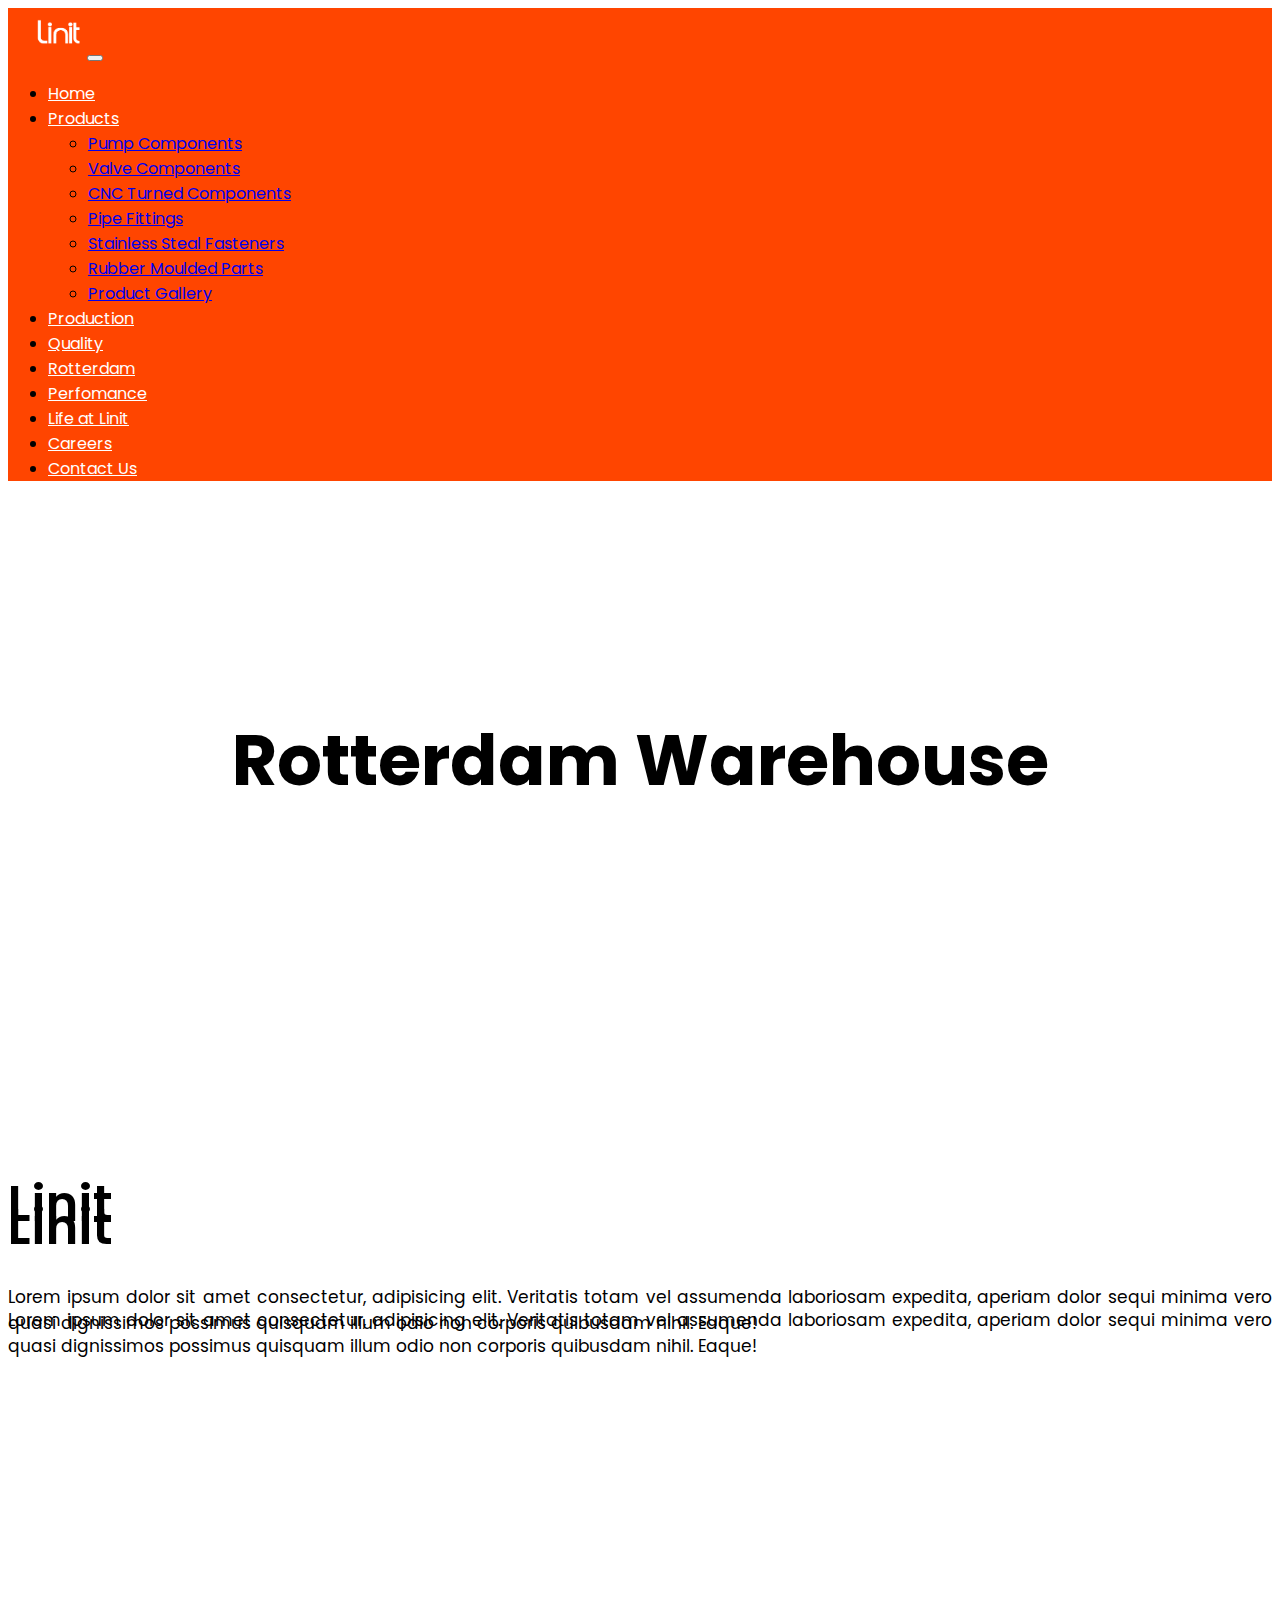
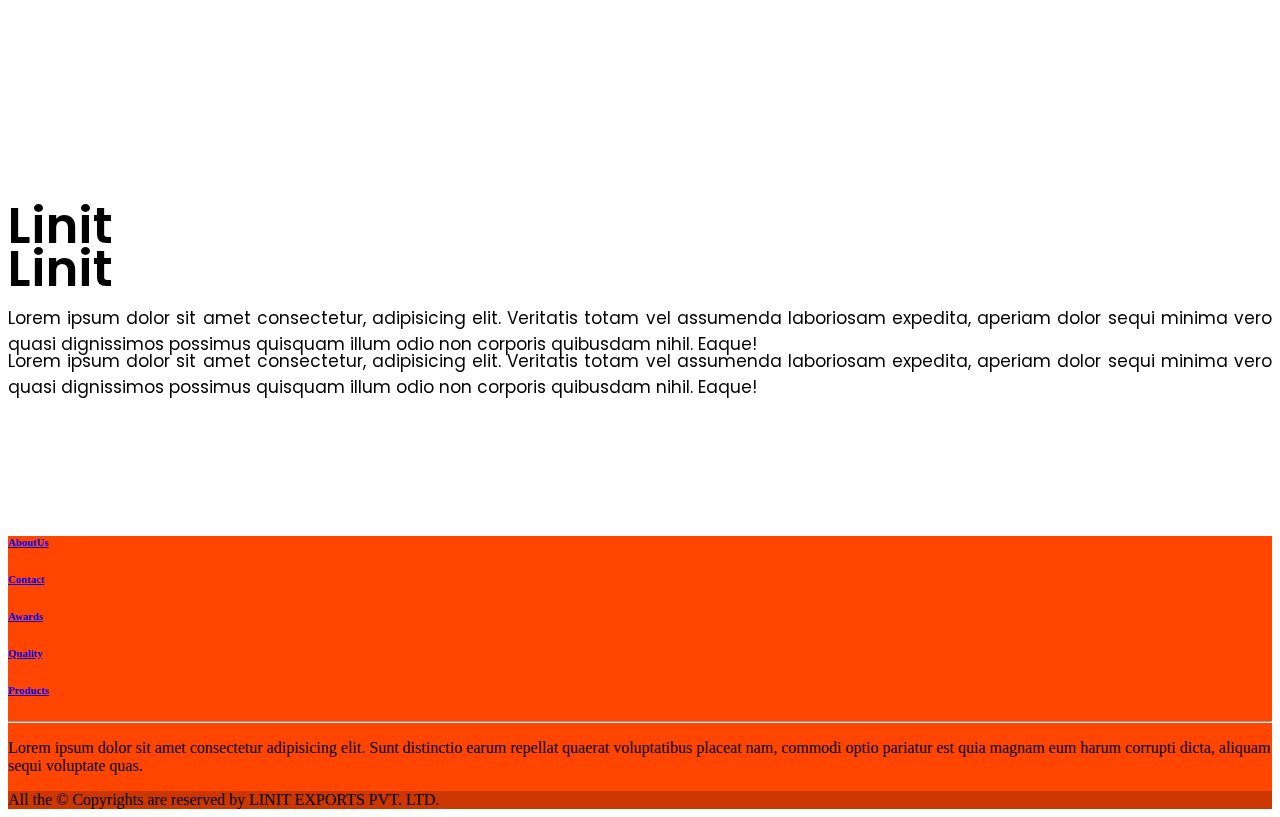
<file: rotterdam.html>
<!DOCTYPE html>
<html lang="en">
<head>
    <meta charset="UTF-8">
    <meta http-equiv="X-UA-Compatible" content="IE=edge">
    <meta name="viewport" content="width=device-width, initial-scale=1.0">
    <link rel="short icon" type="images/png" href="images/logo.png">
    <title>Linit</title> 
    <link rel="stylesheet" href="https://cdnjs.cloudflare.com/ajax/libs/animate.css/4.1.1/animate.min.css" integrity="sha512-c42qTSw/wPZ3/5LBzD+Bw5f7bSF2oxou6wEb+I/lqeaKV5FDIfMvvRp772y4jcJLKuGUOpbJMdg/BTl50fJYAw==" crossorigin="anonymous" referrerpolicy="no-referrer" />
    <!-- CSS only -->
    <link href="https://cdn.jsdelivr.net/npm/bootstrap@5.2.0/dist/css/bootstrap.min.css" rel="stylesheet" integrity="sha384-gH2yIJqKdNHPEq0n4Mqa/HGKIhSkIHeL5AyhkYV8i59U5AR6csBvApHHNl/vI1Bx" crossorigin="anonymous">
    <link rel="stylesheet" href="https://cdnjs.cloudflare.com/ajax/libs/font-awesome/6.1.2/css/all.min.css" integrity="sha512-1sCRPdkRXhBV2PBLUdRb4tMg1w2YPf37qatUFeS7zlBy7jJI8Lf4VHwWfZZfpXtYSLy85pkm9GaYVYMfw5BC1A==" crossorigin="anonymous" referrerpolicy="no-referrer" />
    <link rel="stylesheet" href="https://unpkg.com/aos@next/dist/aos.css" />
    <link rel="stylesheet" href="js/custom.js">
    <link rel="stylesheet" href="css/style.css">
    <link rel="stylesheet" href="contact.html">
   
    
</head>
<body>
    <nav class="navbar navbar-expand-lg sticky-top" id="navbar">
        <div class="container-fluid">
          <a class="navbar-brand" href="index.html"><img src="images/White.png" alt="linit_logo" style="width:50px;margin-left:25px;"></a>
          <button class="navbar-toggler" type="button" data-bs-toggle="collapse" data-bs-target="#navbarNavDropdown" aria-controls="navbarNavDropdown" aria-expanded="false" aria-label="Toggle navigation">
            <span class="navbar-toggler-icon"></span>
          </button>
          <div class="collapse navbar-collapse " id="navbarNavDropdown">
            <ul class="navbar-nav ms-auto">
              <li class="nav-item">
                <a class="nav-link" aria-current="page" href="index.html">Home</a>
              </li>
              <li class="nav-item dropdown">
                <a class="nav-link dropdown-toggle" href="#" role="button" data-bs-toggle="dropdown" aria-expanded="false">
                  Products
                </a>
                <ul class="dropdown-menu">
                  <li><a class="dropdown-item" href="pump.html">Pump Components</a></li>
                  <li><a class="dropdown-item" href="valve.html">Valve Components</a></li>
                  <li><a class="dropdown-item" href="CNC.html">CNC Turned Components</a></li>
                  <li><a class="dropdown-item" href="pipe.html">Pipe Fittings</a></li>
                  <li><a class="dropdown-item" href="stainlesssteel.html">Stainless Steal Fasteners</a></li>
                  <li><a class="dropdown-item" href="ruber.html">Rubber Moulded Parts</a></li>
                  <li><a class="dropdown-item" href="gallery.html">Product Gallery</a></li>
                </ul>
              </li>
              <li class="nav-item">
                <a class="nav-link" href="production.html">Production</a>
              </li>
              <li class="nav-item">
                <a class="nav-link" href="quality.html">Quality</a>
              </li>
              <li class="nav-item">
                <a class="nav-link" href="rotterdam.html">Rotterdam</a>
              </li>
              <li class="nav-item">
                <a class="nav-link" href="perfomance.html">Perfomance</a>
              </li>
              <li class="nav-item">
                <a class="nav-link" href="life_at_linit.html">Life at Linit</a>
              </li>
              <li class="nav-item">
                <a class="nav-link" href="careers.html">Careers</a>
              </li>
              <li class="nav-item">
                <a class="nav-link" href="contact.html">Contact Us</a>
              </li>
              <!-- <li class="nav-item">
                <a class="nav-link" href="#aboutus">About Us</a>
              </li> -->
            </ul>
          </div>
        </div>
      </nav>
      <section id="rotterdam_head">
        <div class="container text-white contact_head">
          <h1 data-aos="fade-down" data-aos-duration="2000">Rotterdam Warehouse</h1> 
        </div>
        

      </section>

      <section class="rotter1">
        <div class="container rotter1">
            
            <div class="row">
                <div class="col-sm-5">
                    <img src="images/rotter2.jpg" alt="" class="rot_img" data-aos="fade-right" data-aos-duration="1000" data-aos-anchor-placement="top-center">
                    
                </div>
                <div class="col-sm-7    ">
                    <h2>Linit</h2>
                    <p class="paraall">Lorem ipsum dolor sit amet consectetur, adipisicing elit. Veritatis totam vel assumenda laboriosam expedita, aperiam dolor sequi minima vero quasi dignissimos possimus quisquam illum odio non corporis quibusdam nihil. Eaque!</p>
                </div>
            </div>
            
        </div>
      </section>
      <section class="rotter1">
        <div class="container">
            <div class="row">
                <div class="col-sm-7    ">
                    <h2>Linit</h2>
                    <p class="paraall">Lorem ipsum dolor sit amet consectetur, adipisicing elit. Veritatis totam vel assumenda laboriosam expedita, aperiam dolor sequi minima vero quasi dignissimos possimus quisquam illum odio non corporis quibusdam nihil. Eaque!</p>
                </div>
                <div class="col-sm-5">
                    <img src="images/rotter2.jpg" alt="" class="rot_img" data-aos="fade-left" data-aos-duration="1200">
                </div>
            </div>
            
        </div>
      </section>
      <section class="rotter1">
        <div class="container">
            <div class="row">
                <div class="col-sm-5">
                    <img src="images/rotter3.jpg" alt="" class="rot_img" data-aos="fade-right" data-aos-duration="1400">
                </div>
                <div class="col-sm-7    ">
                    <h2>Linit</h2>
                    <p class="paraall">Lorem ipsum dolor sit amet consectetur, adipisicing elit. Veritatis totam vel assumenda laboriosam expedita, aperiam dolor sequi minima vero quasi dignissimos possimus quisquam illum odio non corporis quibusdam nihil. Eaque!</p>
                </div>
            </div>
            
        </div>
      </section>
      <section class="rotter1">
        <div class="container">
            <div class="row">
                <div class="col-sm-7 ">
                    <h2>Linit</h2>
                    <p class="paraall">Lorem ipsum dolor sit amet consectetur, adipisicing elit. Veritatis totam vel assumenda laboriosam expedita, aperiam dolor sequi minima vero quasi dignissimos possimus quisquam illum odio non corporis quibusdam nihil. Eaque!</p>
                </div>
                <div class="col-sm-5">
                    <img src="images/rotter4.jpg" alt="" class="rot_img" data-aos="fade-left" data-aos-duration="1000">
                </div>
            </div>
            
        </div>
      </section>


     
      

  
        
   
    
    

        
       <!-- Footer -->
       <footer class="text-center text-white footer">
        <!-- Grid container -->
        <div class="container">
          <!-- Section: Links -->
          <section class="mt-2 topfooter">
            <!-- Grid row-->
            <div class="row text-center d-flex justify-content-center pt-5 footerrow">
              <!-- Grid column -->
              <div class="col-sm-2 footer1">
                <h6 class="text-uppercase font-weight-bold">
                  <a href="#!" class="text-white" >AboutUs</a>
                </h6>
              </div>
              <!-- Grid column -->
    
              <!-- Grid column -->
              <div class="col-md-2 footer1">
                <h6 class="text-uppercase font-weight-bold">
                  <a href="#!" class="text-white">Contact</a>
                </h6>
              </div>
              <!-- Grid column -->
    
              <!-- Grid column -->
              <div class="col-md-2 footer1">
                <h6 class="text-uppercase font-weight-bold">
                  <a href="#!" class="text-white">Awards</a>
                </h6>
              </div>
              <!-- Grid column -->
    
              <!-- Grid column -->
              <div class="col-md-2 footer1">
                <h6 class="text-uppercase font-weight-bold">
                  <a href="#!" class="text-white">Quality</a>
                </h6>
              </div>
              <!-- Grid column -->
    
              <!-- Grid column -->
              <div class="col-md-2 footer1">
                <h6 class="text-uppercase font-weight-bold">
                  <a href="#!" class="text-white">Products</a>
                </h6>
              </div>
              <!-- Grid column -->
            </div>
            <!-- Grid row-->
          </section>
          <!-- Section: Links -->
    
          <hr class="my-5" />
    
          <!-- Section: Text -->
          <section>
            <div class="row d-flex justify-content-center footer_txt">
              <div class="col-lg-8">
                <p>
                  Lorem ipsum dolor sit amet consectetur adipisicing elit. Sunt
                  distinctio earum repellat quaerat voluptatibus placeat nam,
                  commodi optio pariatur est quia magnam eum harum corrupti
                  dicta, aliquam sequi voluptate quas.
                </p>
              </div>
            </div>
          </section>
          <!-- Section: Text -->
    
          <!-- Section: Social -->
          <section class="text-center mb-2">
            <a href="" class="text-white me-4">
              <i class="fab fa-facebook-f"></i>
            </a>
            <a href="" class="text-white me-4">
              <i class="fab fa-twitter"></i>
            </a>
            <a href="" class="text-white me-4">
              <i class="fab fa-google"></i>
            </a>
            <a href="" class="text-white me-4">
              <i class="fab fa-instagram"></i>
            </a>
            <a href="" class="text-white me-4">
              <i class="fab fa-linkedin"></i>
            </a>
            <a href="" class="text-white me-4">
              <i class="fab fa-github"></i>
            </a>
          </section>
          <!-- Section: Social -->
        </div>
        <!-- Grid container -->
    
        <!-- Copyright -->
        <div
             class="text-center p-3"
             style="background-color: rgba(0, 0, 0, 0.2)"
             >
          All the © Copyrights are reserved by LINIT EXPORTS PVT. LTD.
          <a class="text-white" href="https://mdbootstrap.com/"
             ></a
            >
        </div>
        <!-- Copyright -->
      </footer>
      <!-- Footer -->
    </div>


  <!-- JavaScript Bundle with Popper -->
  <script src="https://cdn.jsdelivr.net/npm/bootstrap@5.2.0/dist/js/bootstrap.bundle.min.js" integrity="sha384-A3rJD856KowSb7dwlZdYEkO39Gagi7vIsF0jrRAoQmDKKtQBHUuLZ9AsSv4jD4Xa" crossorigin="anonymous"></script>
  <script src="https://unpkg.com/aos@next/dist/aos.js"></script>
  <script>
    AOS.init();
    
  </script>
  <script src="https://cdnjs.cloudflare.com/ajax/libs/jquery/3.6.0/jquery.min.js" integrity="sha512-894YE6QWD5I59HgZOGReFYm4dnWc1Qt5NtvYSaNcOP+u1T9qYdvdihz0PPSiiqn/+/3e7Jo4EaG7TubfWGUrMQ==" crossorigin="anonymous" referrerpolicy="no-referrer"></script>
  <script src="js/jquery.fancybox.min.js"></script>
  <script src="js/custom.js"></script>
  
  
</body>
</html>
</file>
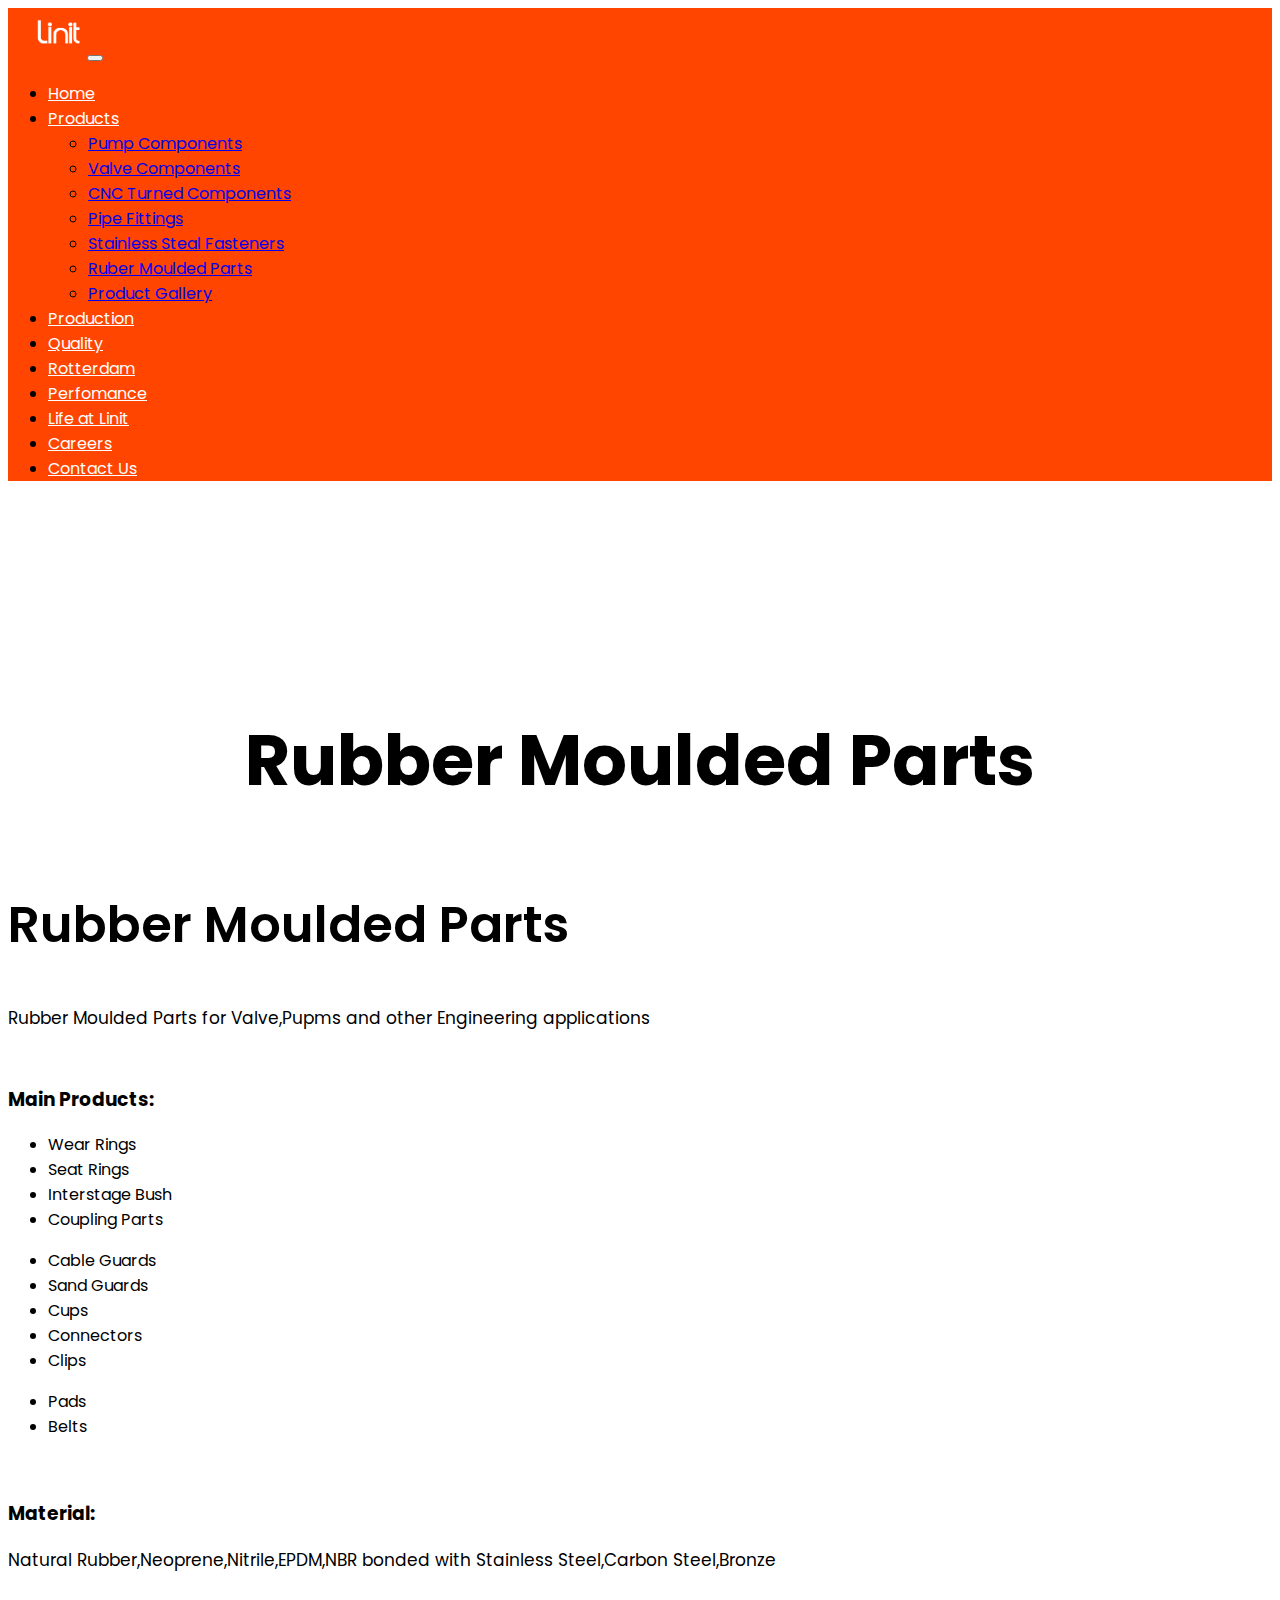
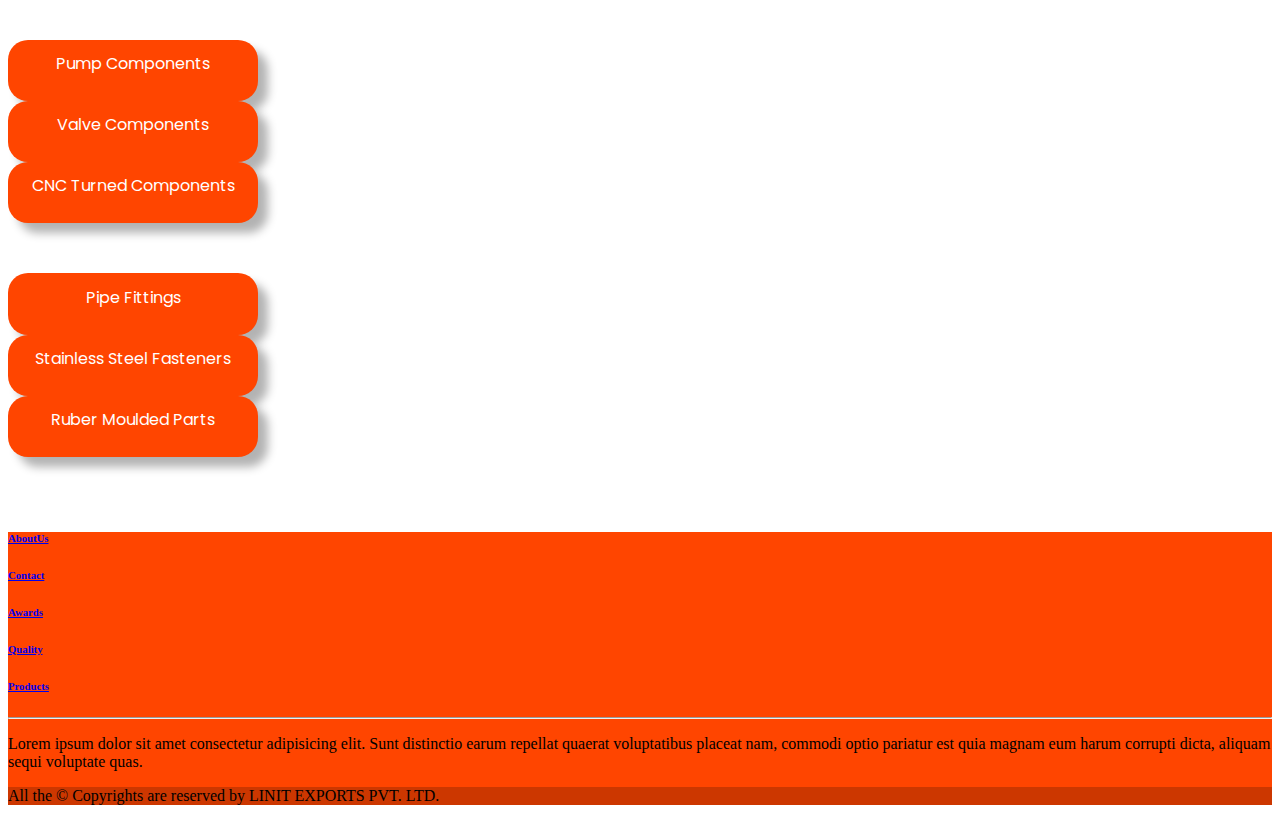
<file: rubber.html>
<!DOCTYPE html>
<html lang="en">
<head>
    <meta charset="UTF-8">
    <meta http-equiv="X-UA-Compatible" content="IE=edge">
    <meta name="viewport" content="width=device-width, initial-scale=1.0">
    <link rel="short icon" type="images/png" href="images/logo.png">
    <title>Linit</title>
     
    <link rel="stylesheet" href="https://cdnjs.cloudflare.com/ajax/libs/animate.css/4.1.1/animate.min.css" integrity="sha512-c42qTSw/wPZ3/5LBzD+Bw5f7bSF2oxou6wEb+I/lqeaKV5FDIfMvvRp772y4jcJLKuGUOpbJMdg/BTl50fJYAw==" crossorigin="anonymous" referrerpolicy="no-referrer" />
    <!-- CSS only -->
    <link href="https://cdn.jsdelivr.net/npm/bootstrap@5.2.0/dist/css/bootstrap.min.css" rel="stylesheet" integrity="sha384-gH2yIJqKdNHPEq0n4Mqa/HGKIhSkIHeL5AyhkYV8i59U5AR6csBvApHHNl/vI1Bx" crossorigin="anonymous">
    <link rel="stylesheet" href="https://cdnjs.cloudflare.com/ajax/libs/font-awesome/6.1.2/css/all.min.css" integrity="sha512-1sCRPdkRXhBV2PBLUdRb4tMg1w2YPf37qatUFeS7zlBy7jJI8Lf4VHwWfZZfpXtYSLy85pkm9GaYVYMfw5BC1A==" crossorigin="anonymous" referrerpolicy="no-referrer" />
    <link rel="stylesheet" href="https://unpkg.com/aos@next/dist/aos.css" />
    <link rel="stylesheet" href="css/jquery.fancybox.min.css">
    <link rel="stylesheet" href="js/custom.js">
    <link rel="stylesheet" href="css/style.css">
    <link rel="stylesheet" href="contact.html">
   
    
</head>
<body>
    <nav class="navbar navbar-expand-lg sticky-top" id="navbar">
        <div class="container-fluid">
          <a class="navbar-brand" href="index.html"><img src="images/White.png" alt="linit_logo" style="width:50px;margin-left:25px;"></a>
          <button class="navbar-toggler" type="button" data-bs-toggle="collapse" data-bs-target="#navbarNavDropdown" aria-controls="navbarNavDropdown" aria-expanded="false" aria-label="Toggle navigation">
            <span class="navbar-toggler-icon"></span>
          </button>
          <div class="collapse navbar-collapse " id="navbarNavDropdown">
            <ul class="navbar-nav ms-auto">
              <li class="nav-item">
                <a class="nav-link" aria-current="page" href="index.html">Home</a>
              </li>
              <li class="nav-item dropdown">
                <a class="nav-link dropdown-toggle" href="#" role="button" data-bs-toggle="dropdown" aria-expanded="false">
                  Products
                </a>
                <ul class="dropdown-menu">
                  <li><a class="dropdown-item" href="pump.html">Pump Components</a></li>
                  <li><a class="dropdown-item" href="valve.html">Valve Components</a></li>
                  <li><a class="dropdown-item" href="CNC.html">CNC Turned Components</a></li>
                  <li><a class="dropdown-item" href="pipe.html">Pipe Fittings</a></li>
                  <li><a class="dropdown-item" href="stainlesssteel.html">Stainless Steal Fasteners</a></li>
                  <li><a class="dropdown-item" href="rubber.html">Ruber Moulded Parts</a></li>
                  <li><a class="dropdown-item" href="gallery.html">Product Gallery</a></li>
                </ul>
              </li>
              <li class="nav-item">
                <a class="nav-link" href="production.html">Production</a>
              </li>
              <li class="nav-item">
                <a class="nav-link" href="quality.html">Quality</a>
              </li>
              <li class="nav-item">
                <a class="nav-link" href="rotterdam.html">Rotterdam</a>
              </li>
              <li class="nav-item">
                <a class="nav-link" href="perfomance.html">Perfomance</a>
              </li>
              <li class="nav-item">
                <a class="nav-link" href="life_at_linit.html">Life at Linit</a>
              </li>
              <li class="nav-item">
                <a class="nav-link" href="careers.html">Careers</a>
              </li>
              <li class="nav-item">
                <a class="nav-link" href="contact.html">Contact Us</a>
              </li>
              <!-- <li class="nav-item">
                <a class="nav-link" href="#aboutus">About Us</a>
              </li> -->
            </ul>
          </div>
        </div>
      </nav>
<section id="rubbermoulded">
    <div class="container text-white contact_head">
        <h1 data-aos="fade-down" data-aos-duration="2000">Rubber Moulded Parts</h1> 
      </div>
</section><br>
<section id="pipe2">
    <div class="container">
        <h2>Rubber Moulded Parts</h2>
        <p class="paraall satpara1">Rubber Moulded Parts for Valve,Pupms and other Engineering applications</p>
    </div>
</section><br>

<section id="pipe3">
    <div class="container">
        <div class="row">
            <h3>Main Products:</h3>
            <div class="col-sm-4">
                
                <ul>
                    <li>Wear Rings</li>
                    <li>Seat Rings</li>
                    <li>Interstage Bush</li>
                    <li>Coupling Parts</li>

                </ul>
            </div>
            <div class="col-sm-4">
                <ul>
                    <li>Cable Guards</li>
                    <li>Sand Guards</li>
                    <li>Cups</li>
                    <li>Connectors</li>
                    <li>Clips</li>
                </ul>
            </div>
            <div class="col-sm-4">
                <ul>
                    <li>Pads</li>
                    <li>Belts</li>
                </ul>
            </div>
        
            
        </div><br>
        <div class="row">
            <h3>Material:</h3>
            <p class="paraall satpara1">Natural Rubber,Neoprene,Nitrile,EPDM,NBR bonded with Stainless Steel,Carbon Steel,Bronze</p>
            
        </div><br><br>

       
        

        <div class="row">
          <div class="col-sm-4">
            <a href="pump.html" class="pump_anchor"><div class="valve_button">Pump Components</div></a>
          </div>
          <div class="col-sm-4">
            <a href="valve.html" class="pump_anchor"><div class="valve_button">Valve Components</div></a>
          </div>
          <div class="col-sm-4">
            <a href="CNC.html" class="pump_anchor"><div class="valve_button">CNC Turned Components</div></a>
          </div>
          
        </div><br><br>

        <div class="row">
          <div class="col-sm-4">
            <a href="pipe.html" class="pump_anchor"><div class="valve_button">Pipe Fittings</div></a>
          </div>
          <div class="col-sm-4">
            <a href="stainlesssteel.html" class="pump_anchor"><div class="valve_button">Stainless Steel Fasteners</div></a>
          </div>
          <div class="col-sm-4">
            <a href="rubber.html" class="pump_anchor"><div class="valve_button">Ruber Moulded Parts</div></a>
          </div>
          
        </div>
    </div><br><br>
</section>
    
    

       
       <!-- Footer -->
       <footer class="text-center text-white footer">
        <!-- Grid container -->
        <div class="container">
          <!-- Section: Links -->
          <section class="mt-2 topfooter">
            <!-- Grid row-->
            <div class="row text-center d-flex justify-content-center pt-5 footerrow">
              <!-- Grid column -->
              <div class="col-sm-2 footer1">
                <h6 class="text-uppercase font-weight-bold">
                  <a href="#!" class="text-white" >AboutUs</a>
                </h6>
              </div>
              <!-- Grid column -->
    
              <!-- Grid column -->
              <div class="col-md-2 footer1">
                <h6 class="text-uppercase font-weight-bold">
                  <a href="#!" class="text-white">Contact</a>
                </h6>
              </div>
              <!-- Grid column -->
    
              <!-- Grid column -->
              <div class="col-md-2 footer1">
                <h6 class="text-uppercase font-weight-bold">
                  <a href="#!" class="text-white">Awards</a>
                </h6>
              </div>
              <!-- Grid column -->
    
              <!-- Grid column -->
              <div class="col-md-2 footer1">
                <h6 class="text-uppercase font-weight-bold">
                  <a href="#!" class="text-white">Quality</a>
                </h6>
              </div>
              <!-- Grid column -->
    
              <!-- Grid column -->
              <div class="col-md-2 footer1">
                <h6 class="text-uppercase font-weight-bold">
                  <a href="#!" class="text-white">Products</a>
                </h6>
              </div>
              <!-- Grid column -->
            </div>
            <!-- Grid row-->
          </section>
          <!-- Section: Links -->
    
          <hr class="my-5" />
    
          <!-- Section: Text -->
          <section>
            <div class="row d-flex justify-content-center footer_txt">
              <div class="col-lg-8">
                <p>
                  Lorem ipsum dolor sit amet consectetur adipisicing elit. Sunt
                  distinctio earum repellat quaerat voluptatibus placeat nam,
                  commodi optio pariatur est quia magnam eum harum corrupti
                  dicta, aliquam sequi voluptate quas.
                </p>
              </div>
            </div>
          </section>
          <!-- Section: Text -->
    
          <!-- Section: Social -->
          <section class="text-center mb-2">
            <a href="" class="text-white me-4">
              <i class="fab fa-facebook-f"></i>
            </a>
            <a href="" class="text-white me-4">
              <i class="fab fa-twitter"></i>
            </a>
            <a href="" class="text-white me-4">
              <i class="fab fa-google"></i>
            </a>
            <a href="" class="text-white me-4">
              <i class="fab fa-instagram"></i>
            </a>
            <a href="" class="text-white me-4">
              <i class="fab fa-linkedin"></i>
            </a>
            <a href="" class="text-white me-4">
              <i class="fab fa-github"></i>
            </a>
          </section>
          <!-- Section: Social -->
        </div>
        <!-- Grid container -->
    
        <!-- Copyright -->
        <div
             class="text-center p-3"
             style="background-color: rgba(0, 0, 0, 0.2)"
             >
          All the © Copyrights are reserved by LINIT EXPORTS PVT. LTD.
          <a class="text-white" href="https://mdbootstrap.com/"
             ></a
            >
        </div>
        <!-- Copyright -->
      </footer>
      <!-- Footer -->
    </div>


  <!-- JavaScript Bundle with Popper -->
  <script src="https://cdn.jsdelivr.net/npm/bootstrap@5.2.0/dist/js/bootstrap.bundle.min.js" integrity="sha384-A3rJD856KowSb7dwlZdYEkO39Gagi7vIsF0jrRAoQmDKKtQBHUuLZ9AsSv4jD4Xa" crossorigin="anonymous"></script>
  <script src="https://unpkg.com/aos@next/dist/aos.js"></script>
  <script>
    AOS.init();
    
  </script>
  <script src="https://cdnjs.cloudflare.com/ajax/libs/jquery/3.6.0/jquery.min.js" integrity="sha512-894YE6QWD5I59HgZOGReFYm4dnWc1Qt5NtvYSaNcOP+u1T9qYdvdihz0PPSiiqn/+/3e7Jo4EaG7TubfWGUrMQ==" crossorigin="anonymous" referrerpolicy="no-referrer"></script>
  <script src="js/jquery.fancybox.min.js"></script>
  <script src="js/custom.js"></script>
  
  
</body>
</html>
</file>
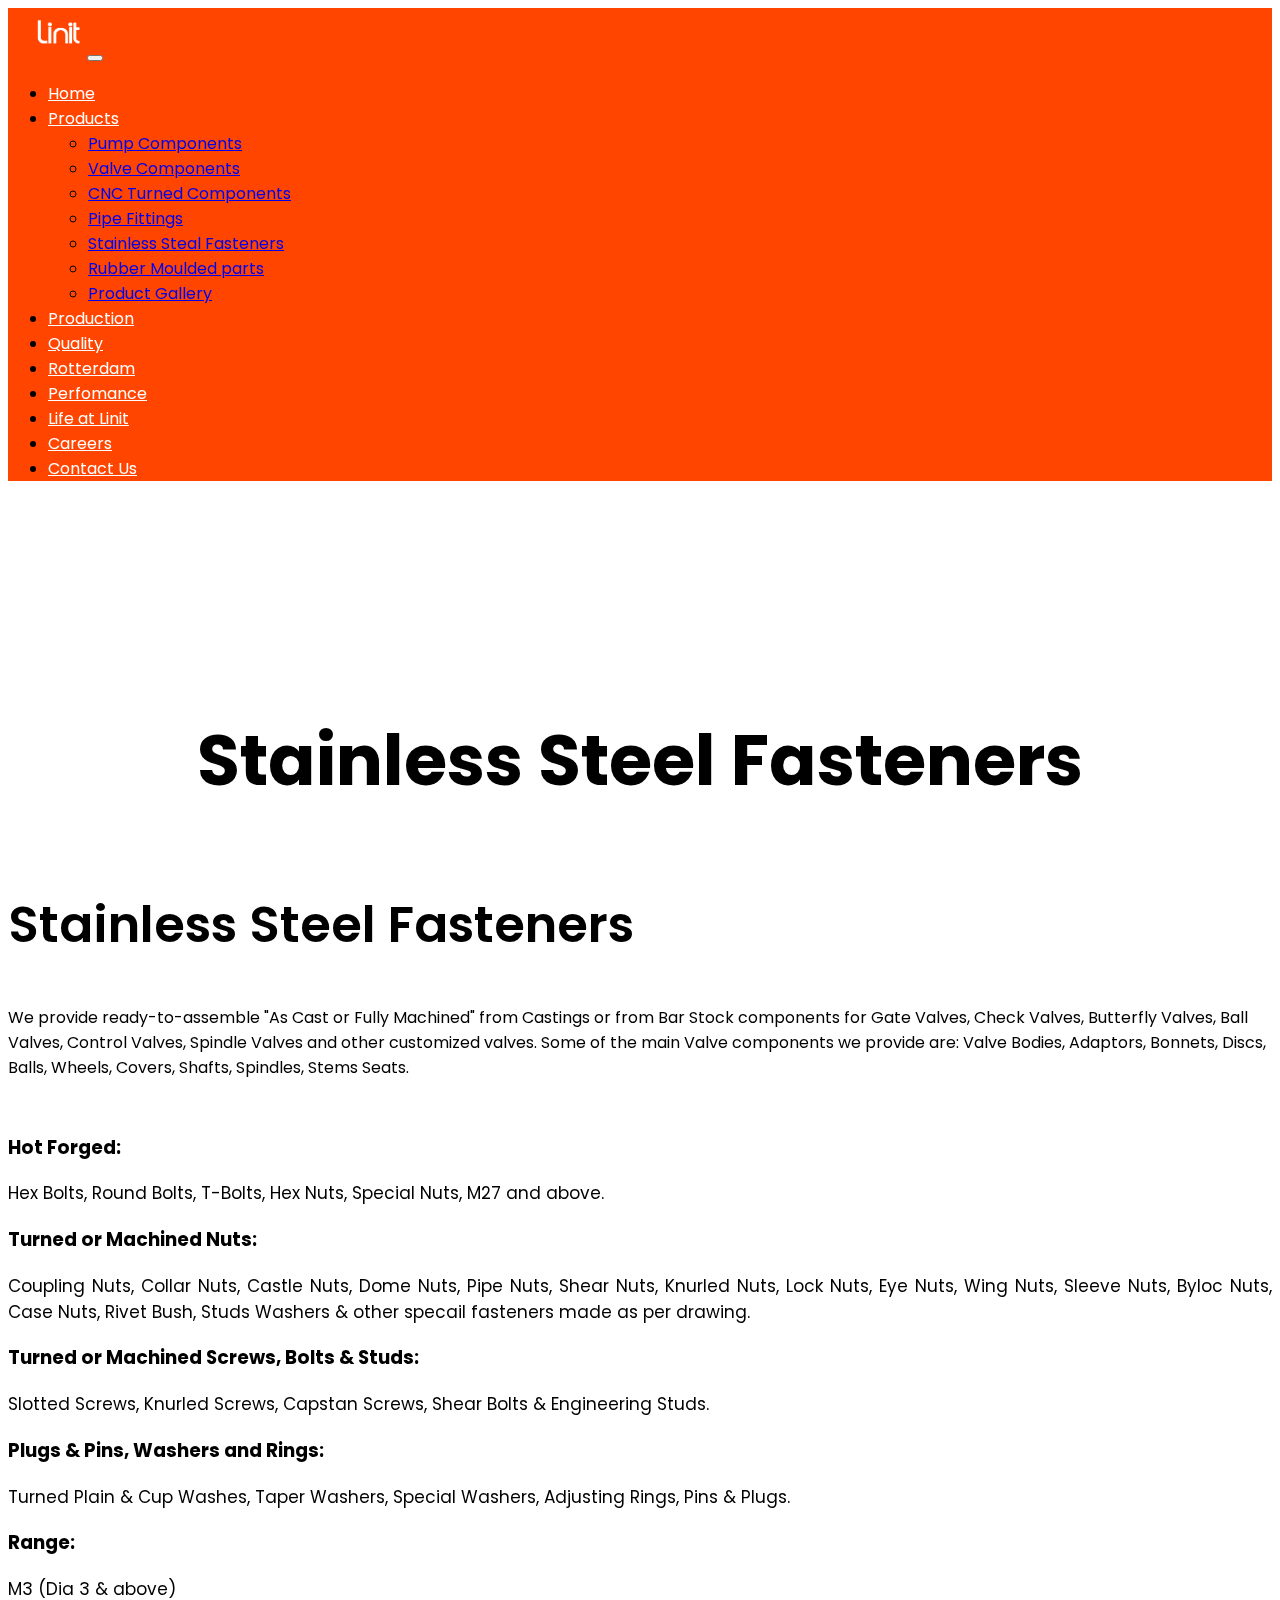
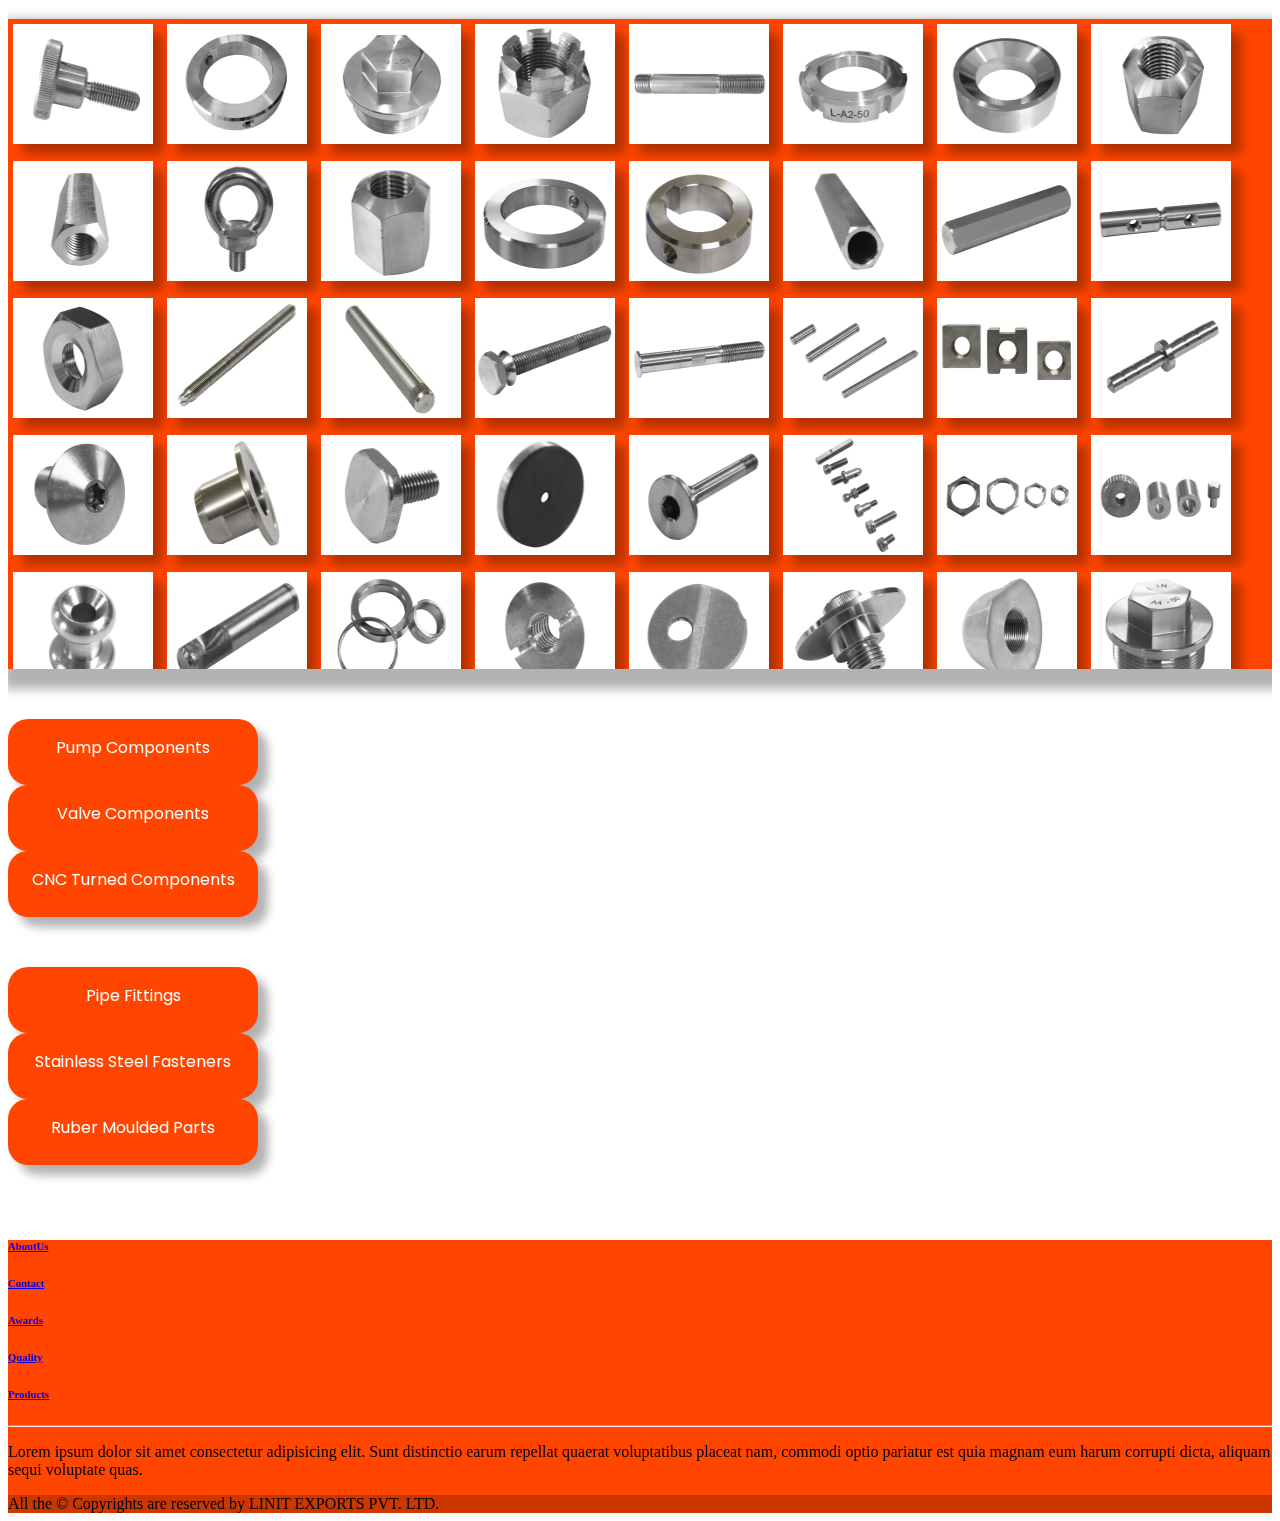
<file: stainlesssteel.html>
<!DOCTYPE html>
<html lang="en">
<head>
    <meta charset="UTF-8">
    <meta http-equiv="X-UA-Compatible" content="IE=edge">
    <meta name="viewport" content="width=device-width, initial-scale=1.0">
    <link rel="short icon" type="images/png" href="images/logo.png">
    <title>Linit</title>
     
    <link rel="stylesheet" href="https://cdnjs.cloudflare.com/ajax/libs/animate.css/4.1.1/animate.min.css" integrity="sha512-c42qTSw/wPZ3/5LBzD+Bw5f7bSF2oxou6wEb+I/lqeaKV5FDIfMvvRp772y4jcJLKuGUOpbJMdg/BTl50fJYAw==" crossorigin="anonymous" referrerpolicy="no-referrer" />
    <!-- CSS only -->
    <link href="https://cdn.jsdelivr.net/npm/bootstrap@5.2.0/dist/css/bootstrap.min.css" rel="stylesheet" integrity="sha384-gH2yIJqKdNHPEq0n4Mqa/HGKIhSkIHeL5AyhkYV8i59U5AR6csBvApHHNl/vI1Bx" crossorigin="anonymous">
    <link rel="stylesheet" href="https://cdnjs.cloudflare.com/ajax/libs/font-awesome/6.1.2/css/all.min.css" integrity="sha512-1sCRPdkRXhBV2PBLUdRb4tMg1w2YPf37qatUFeS7zlBy7jJI8Lf4VHwWfZZfpXtYSLy85pkm9GaYVYMfw5BC1A==" crossorigin="anonymous" referrerpolicy="no-referrer" />
    <link rel="stylesheet" href="https://unpkg.com/aos@next/dist/aos.css" />
    <link rel="stylesheet" href="css/jquery.fancybox.min.css">
    <link rel="stylesheet" href="js/custom.js">
    <link rel="stylesheet" href="css/style.css">
    <link rel="stylesheet" href="contact.html">
   
    
</head>
<body>
    <nav class="navbar navbar-expand-lg sticky-top" id="navbar">
        <div class="container-fluid">
          <a class="navbar-brand" href="index.html"><img src="images/White.png" alt="linit_logo" style="width:50px;margin-left:25px;"></a>
          <button class="navbar-toggler" type="button" data-bs-toggle="collapse" data-bs-target="#navbarNavDropdown" aria-controls="navbarNavDropdown" aria-expanded="false" aria-label="Toggle navigation">
            <span class="navbar-toggler-icon"></span>
          </button>
          <div class="collapse navbar-collapse " id="navbarNavDropdown">
            <ul class="navbar-nav ms-auto">
              <li class="nav-item">
                <a class="nav-link" aria-current="page" href="index.html">Home</a>
              </li>
              <li class="nav-item dropdown">
                <a class="nav-link dropdown-toggle" href="#" role="button" data-bs-toggle="dropdown" aria-expanded="false">
                  Products
                </a>
                <ul class="dropdown-menu">
                  <li><a class="dropdown-item" href="pump.html">Pump Components</a></li>
                  <li><a class="dropdown-item" href="valve.html">Valve Components</a></li>
                  <li><a class="dropdown-item" href="CNC.html">CNC Turned Components</a></li>
                  <li><a class="dropdown-item" href="pipe.html">Pipe Fittings</a></li>
                  <li><a class="dropdown-item" href="stainlesssteel.html">Stainless Steal Fasteners</a></li>
                  <li><a class="dropdown-item" href="rubber.html">Rubber Moulded parts</a></li>
                  <li><a class="dropdown-item" href="gallery.html">Product Gallery</a></li>
                </ul>
              </li>
              <li class="nav-item">
                <a class="nav-link" href="production.html">Production</a>
              </li>
              <li class="nav-item">
                <a class="nav-link" href="quality.html">Quality</a>
              </li>
              <li class="nav-item">
                <a class="nav-link" href="rotterdam.html">Rotterdam</a>
              </li>
              <li class="nav-item">
                <a class="nav-link" href="perfomance.html">Perfomance</a>
              </li>
              <li class="nav-item">
                <a class="nav-link" href="life_at_linit.html">Life at Linit</a>
              </li>
              <li class="nav-item">
                <a class="nav-link" href="careers.html">Careers</a>
              </li>
              <li class="nav-item">
                <a class="nav-link" href="contact.html">Contact Us</a>
              </li>
              <!-- <li class="nav-item">
                <a class="nav-link" href="#aboutus">About Us</a>
              </li> -->
            </ul>
          </div>
        </div>
      </nav>
<section id="stainlesscomponent">
    <div class="container text-white contact_head">
        <h1 data-aos="fade-down" data-aos-duration="2000">Stainless Steel Fasteners</h1> 
      </div>
</section><br>
<section id="stainless2">
    <div class="container">
        <h2>Stainless Steel Fasteners</h2>
        <p class="satpara1">We provide ready-to-assemble "As Cast or Fully Machined" from Castings or from Bar Stock components for Gate Valves, Check Valves, Butterfly Valves, Ball Valves, Control Valves, Spindle Valves and other customized valves. Some of the main Valve components we provide are: Valve Bodies, Adaptors, Bonnets, Discs, Balls, Wheels, Covers, Shafts, Spindles, Stems Seats.
        </p>
    </div>
</section><br>

<section id="stainless3">
    <div class="container">
        <div class="row">
            <div class="col-sm-5">
                <h3>Hot Forged:</h3>
                <p class="paraall satpara1">Hex Bolts, Round Bolts, T-Bolts, Hex Nuts, Special Nuts, M27 and above.</p>
                <h3>Turned or Machined Nuts:</h3>
                <p class="paraall satpara1">
                    Coupling Nuts, Collar Nuts, Castle Nuts, Dome Nuts, Pipe Nuts, Shear Nuts, Knurled Nuts, Lock Nuts, Eye Nuts, Wing Nuts, Sleeve Nuts, Byloc Nuts, Case Nuts, Rivet Bush, Studs Washers & other specail fasteners made as per drawing.
                </p>
                <h3>Turned or Machined Screws, Bolts & Studs:</h3>
                <p class="paraall satpara1">
                    Slotted Screws, Knurled Screws, Capstan Screws, Shear Bolts & Engineering Studs.
                </p>
                <h3>Plugs & Pins, Washers and Rings:</h3>
                <p class="paraall satpara1">
                    Turned Plain & Cup Washes, Taper Washers, Special Washers, Adjusting Rings, Pins & Plugs.
                </p>
                <h3>Range:</h3>
                <p class="paraall satpara1">
                    M3 (Dia 3 & above)
                </p>
                
            </div>
            <div class="col-sm-7 stainlessallimg">
              <a href="fasteners/fasteners (1).jpg" data-fancybox="gallery" data-caption="stainless steel fasteners"><img src="fasteners/fasteners (1).jpg" alt="" class="valve_img"></a>
              <a href="fasteners/fasteners (2).jpg" data-fancybox="gallery" data-caption="stainless steel fasteners"><img src="fasteners/fasteners (2).jpg" alt="" class="valve_img"></a>
              <a href="fasteners/fasteners (3).jpg" data-fancybox="gallery" data-caption="stainless steel fasteners"><img src="fasteners/fasteners (3).jpg" alt="" class="valve_img"></a>
              <a href="fasteners/fasteners (4).jpg" data-fancybox="gallery" data-caption="stainless steel fasteners"><img src="fasteners/fasteners (4).jpg" alt="" class="valve_img"></a>
              <a href="fasteners/fasteners (5).jpg" data-fancybox="gallery" data-caption="stainless steel fasteners"><img src="fasteners/fasteners (5).jpg" alt="" class="valve_img"></a>
              <a href="fasteners/fasteners (6).jpg" data-fancybox="gallery" data-caption="stainless steel fasteners"><img src="fasteners/fasteners (6).jpg" alt="" class="valve_img"></a>
              <a href="fasteners/fasteners (7).jpg" data-fancybox="gallery" data-caption="stainless steel fasteners"><img src="fasteners/fasteners (7).jpg" alt="" class="valve_img"></a>
              <a href="fasteners/fasteners (8).jpg" data-fancybox="gallery" data-caption="stainless steel fasteners"><img src="fasteners/fasteners (8).jpg" alt="" class="valve_img"></a>
              <a href="fasteners/fasteners (9).jpg" data-fancybox="gallery" data-caption="stainless steel fasteners"><img src="fasteners/fasteners (9).jpg" alt="" class="valve_img"></a>
              <a href="fasteners/fasteners (10).jpg" data-fancybox="gallery" data-caption="stainless steel fasteners"><img src="fasteners/fasteners (10).jpg" alt="" class="valve_img"></a>
              <a href="fasteners/fasteners (11).jpg" data-fancybox="gallery" data-caption="stainless steel fasteners"><img src="fasteners/fasteners (11).jpg" alt="" class="valve_img"></a>
              <a href="fasteners/fasteners (12).jpg" data-fancybox="gallery" data-caption="stainless steel fasteners"><img src="fasteners/fasteners (12).jpg" alt="" class="valve_img"></a>
              <a href="fasteners/fasteners (13).jpg" data-fancybox="gallery" data-caption="stainless steel fasteners"><img src="fasteners/fasteners (13).jpg" alt="" class="valve_img"></a>
              <a href="fasteners/fasteners (14).jpg" data-fancybox="gallery" data-caption="stainless steel fasteners"><img src="fasteners/fasteners (14).jpg" alt="" class="valve_img"></a>
              <a href="fasteners/fasteners (15).jpg" data-fancybox="gallery" data-caption="stainless steel fasteners"><img src="fasteners/fasteners (15).jpg" alt="" class="valve_img"></a>
              <a href="fasteners/fasteners (16).jpg" data-fancybox="gallery" data-caption="stainless steel fasteners"><img src="fasteners/fasteners (16).jpg" alt="" class="valve_img"></a>
              <a href="fasteners/fasteners (17).jpg" data-fancybox="gallery" data-caption="stainless steel fasteners"><img src="fasteners/fasteners (17).jpg" alt="" class="valve_img"></a>
              <a href="fasteners/fasteners (18).jpg" data-fancybox="gallery" data-caption="stainless steel fasteners"><img src="fasteners/fasteners (18).jpg" alt="" class="valve_img"></a>
              <a href="fasteners/fasteners (19).jpg" data-fancybox="gallery" data-caption="stainless steel fasteners"><img src="fasteners/fasteners (19).jpg" alt="" class="valve_img"></a>
              <a href="fasteners/fasteners (20).jpg" data-fancybox="gallery" data-caption="stainless steel fasteners"><img src="fasteners/fasteners (20).jpg" alt="" class="valve_img"></a>
              <a href="fasteners/fasteners (21).jpg" data-fancybox="gallery" data-caption="stainless steel fasteners"><img src="fasteners/fasteners (21).jpg" alt="" class="valve_img"></a>
              <a href="fasteners/fasteners (22).jpg" data-fancybox="gallery" data-caption="stainless steel fasteners"><img src="fasteners/fasteners (22).jpg" alt="" class="valve_img"></a>
              <a href="fasteners/fasteners (23).jpg" data-fancybox="gallery" data-caption="stainless steel fasteners"><img src="fasteners/fasteners (23).jpg" alt="" class="valve_img"></a>
              <a href="fasteners/fasteners (24).jpg" data-fancybox="gallery" data-caption="stainless steel fasteners"><img src="fasteners/fasteners (24).jpg" alt="" class="valve_img"></a>
              <a href="fasteners/fasteners (25).jpg" data-fancybox="gallery" data-caption="stainless steel fasteners"><img src="fasteners/fasteners (25).jpg" alt="" class="valve_img"></a>
              <a href="fasteners/fasteners (26).jpg" data-fancybox="gallery" data-caption="stainless steel fasteners"><img src="fasteners/fasteners (26).jpg" alt="" class="valve_img"></a>
              <a href="fasteners/fasteners (27).jpg" data-fancybox="gallery" data-caption="stainless steel fasteners"><img src="fasteners/fasteners (27).jpg" alt="" class="valve_img"></a>
              <a href="fasteners/fasteners (28).jpg" data-fancybox="gallery" data-caption="stainless steel fasteners"><img src="fasteners/fasteners (28).jpg" alt="" class="valve_img"></a>
              <a href="fasteners/fasteners (29).jpg" data-fancybox="gallery" data-caption="stainless steel fasteners"><img src="fasteners/fasteners (29).jpg" alt="" class="valve_img"></a>
              <a href="fasteners/fasteners (30).jpg" data-fancybox="gallery" data-caption="stainless steel fasteners"><img src="fasteners/fasteners (30).jpg" alt="" class="valve_img"></a>
              <a href="fasteners/fasteners (31).jpg" data-fancybox="gallery" data-caption="stainless steel fasteners"><img src="fasteners/fasteners (31).jpg" alt="" class="valve_img"></a>
              <a href="fasteners/fasteners (32).jpg" data-fancybox="gallery" data-caption="stainless steel fasteners"><img src="fasteners/fasteners (32).jpg" alt="" class="valve_img"></a>
              <a href="fasteners/fasteners (33).jpg" data-fancybox="gallery" data-caption="stainless steel fasteners"><img src="fasteners/fasteners (33).jpg" alt="" class="valve_img"></a>
              <a href="fasteners/fasteners (34).jpg" data-fancybox="gallery" data-caption="stainless steel fasteners"><img src="fasteners/fasteners (34).jpg" alt="" class="valve_img"></a>
              <a href="fasteners/fasteners (35).jpg" data-fancybox="gallery" data-caption="stainless steel fasteners"><img src="fasteners/fasteners (35).jpg" alt="" class="valve_img"></a>
              <a href="fasteners/fasteners (36).jpg" data-fancybox="gallery" data-caption="stainless steel fasteners"><img src="fasteners/fasteners (36).jpg" alt="" class="valve_img"></a>
              <a href="fasteners/fasteners (37).jpg" data-fancybox="gallery" data-caption="stainless steel fasteners"><img src="fasteners/fasteners (37).jpg" alt="" class="valve_img"></a>
              <a href="fasteners/fasteners (38).jpg" data-fancybox="gallery" data-caption="stainless steel fasteners"><img src="fasteners/fasteners (38).jpg" alt="" class="valve_img"></a>
              <a href="fasteners/fasteners (39).jpg" data-fancybox="gallery" data-caption="stainless steel fasteners"><img src="fasteners/fasteners (39).jpg" alt="" class="valve_img"></a>
              <a href="fasteners/fasteners (40).jpg" data-fancybox="gallery" data-caption="stainless steel fasteners"><img src="fasteners/fasteners (40).jpg" alt="" class="valve_img"></a>
              <a href="fasteners/fasteners (41).jpg" data-fancybox="gallery" data-caption="stainless steel fasteners"><img src="fasteners/fasteners (41).jpg" alt="" class="valve_img"></a>
              <a href="fasteners/fasteners (42).jpg" data-fancybox="gallery" data-caption="stainless steel fasteners"><img src="fasteners/fasteners (42).jpg" alt="" class="valve_img"></a>
              <a href="fasteners/fasteners (43).jpg" data-fancybox="gallery" data-caption="stainless steel fasteners"><img src="fasteners/fasteners (43).jpg" alt="" class="valve_img"></a>
              <a href="fasteners/fasteners (44).jpg" data-fancybox="gallery" data-caption="stainless steel fasteners"><img src="fasteners/fasteners (44).jpg" alt="" class="valve_img"></a>
              <a href="fasteners/fasteners (45).jpg" data-fancybox="gallery" data-caption="stainless steel fasteners"><img src="fasteners/fasteners (45).jpg" alt="" class="valve_img"></a>
              <a href="fasteners/fasteners (46).jpg" data-fancybox="gallery" data-caption="stainless steel fasteners"><img src="fasteners/fasteners (46).jpg" alt="" class="valve_img"></a>
              <a href="fasteners/fasteners (47).jpg" data-fancybox="gallery" data-caption="stainless steel fasteners"><img src="fasteners/fasteners (47).jpg" alt="" class="valve_img"></a>
              <a href="fasteners/fasteners (48).jpg" data-fancybox="gallery" data-caption="stainless steel fasteners"><img src="fasteners/fasteners (48).jpg" alt="" class="valve_img"></a>
              <a href="fasteners/fasteners (49).jpg" data-fancybox="gallery" data-caption="stainless steel fasteners"><img src="fasteners/fasteners (49).jpg" alt="" class="valve_img"></a>
              <a href="fasteners/fasteners (50).jpg" data-fancybox="gallery" data-caption="stainless steel fasteners"><img src="fasteners/fasteners (50).jpg" alt="" class="valve_img"></a>
              <a href="fasteners/fasteners (51).jpg" data-fancybox="gallery" data-caption="stainless steel fasteners"><img src="fasteners/fasteners (51).jpg" alt="" class="valve_img"></a>
              <a href="fasteners/fasteners (52).jpg" data-fancybox="gallery" data-caption="stainless steel fasteners"><img src="fasteners/fasteners (52).jpg" alt="" class="valve_img"></a>
              <a href="fasteners/fasteners (53).jpg" data-fancybox="gallery" data-caption="stainless steel fasteners"><img src="fasteners/fasteners (53).jpg" alt="" class="valve_img"></a>
              <a href="fasteners/fasteners (54).jpg" data-fancybox="gallery" data-caption="stainless steel fasteners"><img src="fasteners/fasteners (54).jpg" alt="" class="valve_img"></a>
              <a href="fasteners/fasteners (55).jpg" data-fancybox="gallery" data-caption="stainless steel fasteners"><img src="fasteners/fasteners (55).jpg" alt="" class="valve_img"></a>
              <a href="fasteners/fasteners (56).jpg" data-fancybox="gallery" data-caption="stainless steel fasteners"><img src="fasteners/fasteners (56).jpg" alt="" class="valve_img"></a>
              <a href="fasteners/fasteners (57).jpg" data-fancybox="gallery" data-caption="stainless steel fasteners"><img src="fasteners/fasteners (57).jpg" alt="" class="valve_img"></a>
              <a href="fasteners/fasteners (58).jpg" data-fancybox="gallery" data-caption="stainless steel fasteners"><img src="fasteners/fasteners (58).jpg" alt="" class="valve_img"></a>
              <a href="fasteners/fasteners (59).jpg" data-fancybox="gallery" data-caption="stainless steel fasteners"><img src="fasteners/fasteners (59).jpg" alt="" class="valve_img"></a>
              <a href="fasteners/fasteners (60).jpg" data-fancybox="gallery" data-caption="stainless steel fasteners"><img src="fasteners/fasteners (60).jpg" alt="" class="valve_img"></a>
              <a href="fasteners/fasteners (61).jpg" data-fancybox="gallery" data-caption="stainless steel fasteners"><img src="fasteners/fasteners (61).jpg" alt="" class="valve_img"></a>
              <a href="fasteners/fasteners (62).jpg" data-fancybox="gallery" data-caption="stainless steel fasteners"><img src="fasteners/fasteners (62).jpg" alt="" class="valve_img"></a>
              <a href="fasteners/fasteners (63).jpg" data-fancybox="gallery" data-caption="stainless steel fasteners"><img src="fasteners/fasteners (63).jpg" alt="" class="valve_img"></a>
              <a href="fasteners/fasteners (64).jpg" data-fancybox="gallery" data-caption="stainless steel fasteners"><img src="fasteners/fasteners (64).jpg" alt="" class="valve_img"></a>
              <a href="fasteners/fasteners (65).jpg" data-fancybox="gallery" data-caption="stainless steel fasteners"><img src="fasteners/fasteners (65).jpg" alt="" class="valve_img"></a>
              <a href="fasteners/fasteners (66).jpg" data-fancybox="gallery" data-caption="stainless steel fasteners"><img src="fasteners/fasteners (66).jpg" alt="" class="valve_img"></a>
              <a href="fasteners/fasteners (67).jpg" data-fancybox="gallery" data-caption="stainless steel fasteners"><img src="fasteners/fasteners (67).jpg" alt="" class="valve_img"></a>
              <a href="fasteners/fasteners (68).jpg" data-fancybox="gallery" data-caption="stainless steel fasteners"><img src="fasteners/fasteners (68).jpg" alt="" class="valve_img"></a>
              <a href="fasteners/fasteners (69).jpg" data-fancybox="gallery" data-caption="stainless steel fasteners"><img src="fasteners/fasteners (69).jpg" alt="" class="valve_img"></a>
              <a href="fasteners/fasteners (70).jpg" data-fancybox="gallery" data-caption="stainless steel fasteners"><img src="fasteners/fasteners (70).jpg" alt="" class="valve_img"></a>
              <a href="fasteners/fasteners (71).jpg" data-fancybox="gallery" data-caption="stainless steel fasteners"><img src="fasteners/fasteners (71).jpg" alt="" class="valve_img"></a>
              <a href="fasteners/fasteners (72).jpg" data-fancybox="gallery" data-caption="stainless steel fasteners"><img src="fasteners/fasteners (72).jpg" alt="" class="valve_img"></a>
              <a href="fasteners/fasteners (73).jpg" data-fancybox="gallery" data-caption="stainless steel fasteners"><img src="fasteners/fasteners (73).jpg" alt="" class="valve_img"></a>
              <a href="fasteners/fasteners (74).jpg" data-fancybox="gallery" data-caption="stainless steel fasteners"><img src="fasteners/fasteners (74).jpg" alt="" class="valve_img"></a>
              <a href="fasteners/fasteners (75).jpg" data-fancybox="gallery" data-caption="stainless steel fasteners"><img src="fasteners/fasteners (75).jpg" alt="" class="valve_img"></a>
              <a href="fasteners/fasteners (76).jpg" data-fancybox="gallery" data-caption="stainless steel fasteners"><img src="fasteners/fasteners (76).jpg" alt="" class="valve_img"></a>
              <a href="fasteners/fasteners (77).jpg" data-fancybox="gallery" data-caption="stainless steel fasteners"><img src="fasteners/fasteners (77).jpg" alt="" class="valve_img"></a>
              <a href="fasteners/fasteners (78).jpg" data-fancybox="gallery" data-caption="stainless steel fasteners"><img src="fasteners/fasteners (78).jpg" alt="" class="valve_img"></a>
              <a href="fasteners/fasteners (79).jpg" data-fancybox="gallery" data-caption="stainless steel fasteners"><img src="fasteners/fasteners (79).jpg" alt="" class="valve_img"></a>
              <a href="fasteners/fasteners (80).jpg" data-fancybox="gallery" data-caption="stainless steel fasteners"><img src="fasteners/fasteners (80).jpg" alt="" class="valve_img"></a>
              <a href="fasteners/fasteners (81).jpg" data-fancybox="gallery" data-caption="stainless steel fasteners"><img src="fasteners/fasteners (81).jpg" alt="" class="valve_img"></a>
              <a href="fasteners/fasteners (82).jpg" data-fancybox="gallery" data-caption="stainless steel fasteners"><img src="fasteners/fasteners (82).jpg" alt="" class="valve_img"></a>
              <a href="fasteners/fasteners (83).jpg" data-fancybox="gallery" data-caption="stainless steel fasteners"><img src="fasteners/fasteners (83).jpg" alt="" class="valve_img"></a>
              <a href="fasteners/fasteners (84).jpg" data-fancybox="gallery" data-caption="stainless steel fasteners"><img src="fasteners/fasteners (84).jpg" alt="" class="valve_img"></a>
              <a href="fasteners/fasteners (85).jpg" data-fancybox="gallery" data-caption="stainless steel fasteners"><img src="fasteners/fasteners (85).jpg" alt="" class="valve_img"></a>
              <a href="fasteners/fasteners (86).jpg" data-fancybox="gallery" data-caption="stainless steel fasteners"><img src="fasteners/fasteners (86).jpg" alt="" class="valve_img"></a>
              <a href="fasteners/fasteners (87).jpg" data-fancybox="gallery" data-caption="stainless steel fasteners"><img src="fasteners/fasteners (87).jpg" alt="" class="valve_img"></a>
              <a href="fasteners/fasteners (88).jpg" data-fancybox="gallery" data-caption="stainless steel fasteners"><img src="fasteners/fasteners (88).jpg" alt="" class="valve_img"></a>
              <a href="fasteners/fasteners (89).jpg" data-fancybox="gallery" data-caption="stainless steel fasteners"><img src="fasteners/fasteners (89).jpg" alt="" class="valve_img"></a>
              <a href="fasteners/fasteners (90).jpg" data-fancybox="gallery" data-caption="stainless steel fasteners"><img src="fasteners/fasteners (90).jpg" alt="" class="valve_img"></a>
              <a href="fasteners/fasteners (91).jpg" data-fancybox="gallery" data-caption="stainless steel fasteners"><img src="fasteners/fasteners (91).jpg" alt="" class="valve_img"></a>
              <a href="fasteners/fasteners (92).jpg" data-fancybox="gallery" data-caption="stainless steel fasteners"><img src="fasteners/fasteners (92).jpg" alt="" class="valve_img"></a>
              <a href="fasteners/fasteners (93).jpg" data-fancybox="gallery" data-caption="stainless steel fasteners"><img src="fasteners/fasteners (93).jpg" alt="" class="valve_img"></a>
              
            </div>
        </div><br><br>

        <div class="row">
          <div class="col-sm-4">
            <a href="pump.html" class="pump_anchor"><div class="stainless_button">Pump Components</div></a>
          </div>
          <div class="col-sm-4">
            <a href="valve.html" class="pump_anchor"><div class="stainless_button">Valve Components</div></a>
          </div>
          <div class="col-sm-4">
            <a href="CNC.html" class="pump_anchor"><div class="stainless_button">CNC Turned Components</div></a>
          </div>
          
        </div><br><br>

        <div class="row">
          <div class="col-sm-4">
            <a href="pipe.html" class="pump_anchor"><div class="stainless_button">Pipe Fittings</div></a>
          </div>
          <div class="col-sm-4">
            <a href="stainlesssteel.html" class="pump_anchor"><div class="stainless_button">Stainless Steel Fasteners</div></a>
          </div>
          <div class="col-sm-4">
            <a href="rubber.html" class="pump_anchor"><div class="stainless_button">Ruber Moulded Parts</div></a>
          </div>
          
        </div>
    </div><br><br>
</section>
    
    

       
       <!-- Footer -->
       <footer class="text-center text-white footer">
        <!-- Grid container -->
        <div class="container">
          <!-- Section: Links -->
          <section class="mt-2 topfooter">
            <!-- Grid row-->
            <div class="row text-center d-flex justify-content-center pt-5 footerrow">
              <!-- Grid column -->
              <div class="col-sm-2 footer1">
                <h6 class="text-uppercase font-weight-bold">
                  <a href="#!" class="text-white" >AboutUs</a>
                </h6>
              </div>
              <!-- Grid column -->
    
              <!-- Grid column -->
              <div class="col-md-2 footer1">
                <h6 class="text-uppercase font-weight-bold">
                  <a href="#!" class="text-white">Contact</a>
                </h6>
              </div>
              <!-- Grid column -->
    
              <!-- Grid column -->
              <div class="col-md-2 footer1">
                <h6 class="text-uppercase font-weight-bold">
                  <a href="#!" class="text-white">Awards</a>
                </h6>
              </div>
              <!-- Grid column -->
    
              <!-- Grid column -->
              <div class="col-md-2 footer1">
                <h6 class="text-uppercase font-weight-bold">
                  <a href="#!" class="text-white">Quality</a>
                </h6>
              </div>
              <!-- Grid column -->
    
              <!-- Grid column -->
              <div class="col-md-2 footer1">
                <h6 class="text-uppercase font-weight-bold">
                  <a href="#!" class="text-white">Products</a>
                </h6>
              </div>
              <!-- Grid column -->
            </div>
            <!-- Grid row-->
          </section>
          <!-- Section: Links -->
    
          <hr class="my-5" />
    
          <!-- Section: Text -->
          <section>
            <div class="row d-flex justify-content-center footer_txt">
              <div class="col-lg-8">
                <p>
                  Lorem ipsum dolor sit amet consectetur adipisicing elit. Sunt
                  distinctio earum repellat quaerat voluptatibus placeat nam,
                  commodi optio pariatur est quia magnam eum harum corrupti
                  dicta, aliquam sequi voluptate quas.
                </p>
              </div>
            </div>
          </section>
          <!-- Section: Text -->
    
          <!-- Section: Social -->
          <section class="text-center mb-2">
            <a href="" class="text-white me-4">
              <i class="fab fa-facebook-f"></i>
            </a>
            <a href="" class="text-white me-4">
              <i class="fab fa-twitter"></i>
            </a>
            <a href="" class="text-white me-4">
              <i class="fab fa-google"></i>
            </a>
            <a href="" class="text-white me-4">
              <i class="fab fa-instagram"></i>
            </a>
            <a href="" class="text-white me-4">
              <i class="fab fa-linkedin"></i>
            </a>
            <a href="" class="text-white me-4">
              <i class="fab fa-github"></i>
            </a>
          </section>
          <!-- Section: Social -->
        </div>
        <!-- Grid container -->
    
        <!-- Copyright -->
        <div
             class="text-center p-3"
             style="background-color: rgba(0, 0, 0, 0.2)"
             >
          All the © Copyrights are reserved by LINIT EXPORTS PVT. LTD.
          <a class="text-white" href="https://mdbootstrap.com/"
             ></a
            >
        </div>
        <!-- Copyright -->
      </footer>
      <!-- Footer -->
    </div>


  <!-- JavaScript Bundle with Popper -->
  <script src="https://cdn.jsdelivr.net/npm/bootstrap@5.2.0/dist/js/bootstrap.bundle.min.js" integrity="sha384-A3rJD856KowSb7dwlZdYEkO39Gagi7vIsF0jrRAoQmDKKtQBHUuLZ9AsSv4jD4Xa" crossorigin="anonymous"></script>
  <script src="https://unpkg.com/aos@next/dist/aos.js"></script>
  <script>
    AOS.init();
    
  </script>
  <script src="https://cdnjs.cloudflare.com/ajax/libs/jquery/3.6.0/jquery.min.js" integrity="sha512-894YE6QWD5I59HgZOGReFYm4dnWc1Qt5NtvYSaNcOP+u1T9qYdvdihz0PPSiiqn/+/3e7Jo4EaG7TubfWGUrMQ==" crossorigin="anonymous" referrerpolicy="no-referrer"></script>
  <script src="js/jquery.fancybox.min.js"></script>
  <script src="js/custom.js"></script>
  
  
</body>
</html>
</file>
<file: css/style.css>
@import url('https://fonts.googleapis.com/css2?family=Oxygen&display=swap');
@import url('https://fonts.googleapis.com/css2?family=Poppins:wght@100;200;400;600&display=swap');


.square{
    height:190px;
    width: 190px;
    border-radius:20%;
    background-color:rgb(248, 248, 248);
    margin:5px;
    font-size:20px;
    font-family:'Poppins','sans-serif';
    color:orangered;
    position: relative;
    top:50px;
    left: 8rem;   
}

body{
    overflow-x:hidden;
}

.square1{
    height:190px;
    width: 190px;
    border-radius:20%;
    background:linear-gradient(rgb(243, 114, 8), red);
    margin:5px;
    position: relative;
    top:50px;
    left:8rem;
       
}

.square1:hover{
    -ms-transform: scale(1); /* IE 9 */
    -webkit-transform: scale(1); /* Safari 3-8 */
    transform: scale(1.1);  
} 

.square:hover{
    -ms-transform: scale(1); /* IE 9 */
    -webkit-transform: scale(1); /* Safari 3-8 */
    transform: scale(1.1);
    background-color:rgb(184, 175, 175);   
}

.square2{
    position: relative;
    top:10rem;
    left:5rem;
    height:300px;
    width: 300px;
    border-radius:20%;
    background-color:rgb(31, 31, 122);
    margin:5px;
    
    
}

.square2:hover{
    -ms-transform: scale(1); /* IE 9 */
    -webkit-transform: scale(1); /* Safari 3-8 */
    transform: scale(1.1);
       
}

.square3{
    position: relative;
    top:10rem;
    left:5rem;
    height:300px;
    width: 300px;
    border-radius:20%;
    background: linear-gradient(rgb(243, 114, 8), red);
    margin:5px;
}

.square3:hover{
    -ms-transform: scale(1); /* IE 9 */
    -webkit-transform: scale(1); /* Safari 3-8 */
    transform: scale(1.1);  
}

.square4{
    position: relative;
    top:10rem;
    left:5rem;
    height:300px;
    width: 300px;
    border-radius:20%;
    background: linear-gradient(#46c0cc,#92d050);
    margin:5px;
}

.square4:hover{
    -ms-transform: scale(1); /* IE 9 */
    -webkit-transform: scale(1); /* Safari 3-8 */
    transform: scale(1.1);  
}

.abouthead{
    font-size:100px;
    font-weight:700;
    background: linear-gradient(rgb(243, 114, 8), red);
    -webkit-text-fill-color: transparent;
    -webkit-background-clip: text;
    padding:-60px !important;
    margin: -60px !important;
} 

.abouthead1{
    font-size:130px;
    font-weight:700;
    background: linear-gradient(#00b7ff,#0056ff);
    -webkit-text-fill-color: transparent;
    -webkit-background-clip: text;
    padding: -60px !important;
    margin:-60px !important;
}

.belowaboutimg{
    position:relative;
    top:6rem;
    left:2rem;
}

#midlinit{
    /* position: relative;
    left:1rem;
    top: 2rem;
    font-family:'Oxygen', sans-serif;;
    color:white;
    font-size:85px; */
    margin: 0px;
    padding: 0px;
    width:200px;
    position: relative;
    top:3rem;
    left:3rem;
    
}

#midlinit1{
    margin: 0px;
    padding: 0px;
    width:150px;
    position: relative;
    top:1.3rem;
    left:0.3rem;
}

.square_text{
    position: relative;
    top: 80px;
    left:20px;
    font-weight:600;
}
.square_text2{
    position: relative;
    top: 70px;
    left:15px;
    font-weight:600;
}
.square_text3{
    position: relative;
    top: 70px;
    left:30px;
    font-weight:600;
}
.square_text4{
    position: relative;
    top: 80px;
    left:30px;
    font-weight:600;
}
.square_text5{
    position: relative;
    top: 80px;
    left:35px;
    font-weight:600;
}
.square_text6{
    position: relative;
    top: 70px;
    left:20px;
    font-weight:600;
}
.square_text7{
    position: relative;
    top: 80px;
    left:20px;
    font-weight:600;
}
.square_text8{
    position: relative;
    top: 80px;
    left:35px;
    font-weight:600;
}



.aboutnew{
    width: 100%;
    background-size:cover;
    -webkit-background-size: cover;
    -moz-background-size: cover;
    -o-background-size: cover;
}

.centered{
    position:relative;
    top: 6rem;
    left:7rem;
    color:white;
}

#main{
    font-size:70px;
    font-family:'Poppins','sans-serif';
    font-weight:700;
    position:relative;
    top: 12rem;
    left:11rem;
    color:white;  
}



#navbar{
    background-color:orangered;
    font-family:'Poppins','sans-serif';  
}

.navbar-expand-lg .navbar-nav>li>a{
    color: white;
}

.map_text{
    position:relative;
    top:20px;
    font-family:'Poppins','sans-serif';
}

#aboutus1{
  background:url('../images/linit2.jfif');
  height:550px;
  background-repeat:no-repeat;
  width:100%;
  background-size: cover;
  -webkit-background-size: cover;
  -moz-background-size: cover;
  -o-background-size: cover;
  background-attachment: fixed;
}

#about2{
    background:white;
    height:550px;
    background-repeat:no-repeat;
    width:100%;
    background-size: cover;
    -webkit-background-size: cover;
    -moz-background-size: cover;
    -o-background-size: cover;
    background-attachment: fixed;
    color: black;
}


.about2paragrah{
    position:relative;
    top:7rem;
    font-family:'Poppins','sans-serif';
    width: 600px;
    
}
.about2paragrah ul{
    list-style-type: disc;
    width: 600px;
}

#about3{
    background:white;
    background-attachment: fixed;
    background-size: cover;
    -webkit-background-size: cover;
    -moz-background-size: cover;
    -o-background-size: cover;
    height:650px;
}
#about4{
    height:650px;
    background: whitesmoke;
}

#aboutus{
    height:750px;
}

.slide0{
    background-image:url('../images/linit2.jfif');
    height: 600px;
    background-size: 100% 100%;
    -webkit-background-size: 100% 100%;
    -moz-background-size: 100% 100%;
    -o-background-size: 100% 100%;
    background-attachment: 100% 100%;
    background-attachment: fixed;
    
    
    
}

.slide1{
    background-image:url('../images/welding-gdecf4aa3b_1920.jpg');
    height: 600px;
    background-size: 100% 100%;
    -webkit-background-size: 100% 100%;
    -moz-background-size: 100% 100%;
    -o-background-size: 100% 100%;
    background-attachment: 100% 100%;
    background-attachment: fixed;
}

.slide2{
    background-image:url('../images/pexels-pixabay-236722.jpg');
    background-size: 100% 100%;
    -webkit-background-size: 100% 100%;
    -moz-background-size: 100% 100%;
    -o-background-size: 100% 100%;
    background-attachment: 100% 100%;
    height:600px;
    background-attachment: fixed;
}

.slide3{
    background-image:url('../images/pexels-anamul-rezwan-1145434.jpg');
    background-size: 100% 100%;
    -webkit-background-size: 100% 100%;
    -moz-background-size: 100% 100%;
    -o-background-size: 100% 100%;
    background-attachment: 100% 100%;
    height:600px;
    background-attachment: fixed;
}
.slide4{
    background-image:url('../images/cog-wheels-gebb9621f4_1920.jpg');
    background-size: 100% 100%;
    -webkit-background-size: 100% 100%;
    -moz-background-size: 100% 100%;
    -o-background-size: 100% 100%;
    background-attachment: 100% 100%;
    height:600px;
    background-attachment: fixed;
}
#slider_text{
    position:relative;
    top:10rem;
    left:10rem;
    color:white;
    
}

.slide10{
    background:white;
    height: 600px;
    background-size: 100% 100%;
    -webkit-background-size: 100% 100%;
    -moz-background-size: 100% 100%;
    -o-background-size: 100% 100%;
    background-attachment: 100% 100%;
    background-attachment: fixed; 
    
}

.slide11{
    background:white;
    height: 600px;
    background-size: 100% 100%;
    -webkit-background-size: 100% 100%;
    -moz-background-size: 100% 100%;
    -o-background-size: 100% 100%;
    background-attachment: 100% 100%;
    background-attachment: fixed;
}

.slide12{
    background:white;
    background-size: 100% 100%;
    -webkit-background-size: 100% 100%;
    -moz-background-size: 100% 100%;
    -o-background-size: 100% 100%;
    background-attachment: 100% 100%;
    height:600px;
    background-attachment: fixed;
}
.about_arrow0{
    color: orangered;
    position: relative;
    left: -2rem;
}
.about_arrow{
    color: orangered;
}


#home{
    width:100%;
    height:600px;
}
.footer{
    background-color: orangered;
}
.about_head{
    font-size:50px;
    font-weight: 600px;
}

.about2paragrah p{
    font-size: 17px;
    
}
.about2paragrah li{
    font-size: 17px;
}
.radius{
    height:200px;
    width:200px;
    border-radius:50%;
    border: solid 2px black;
}
.team_text{
    font-family:'Poppins','sans-serif';
    position:relative;
    left:550px;
}
#ourteam{
    height:650px;
    background:white;
    background-size: cover;
    -webkit-background-size: cover;
    -moz-background-size: cover;
    -o-background-size: cover;
    background-attachment: fixed;
}
.team{
    position:relative;
    top:60px;
}

.info_team1,.info_team2,.info_team3,.info_team4{
    display: none;
}

/* contact us */

.new{
    font-family:'Poppins','sans-serif';
    position: relative;
    top:50px;
    
}
#contactus{
    height:500px;
}
.con p{
    font-size:15px;
    font-weight: 400;
}
#contact2{
    height: 300px;
    font-family:'Poppins','sans-serif';
}
.contact_img img{
    height: 390px;
    width:500px;
    position: relative;
    top:70px;
    box-shadow: 15px 15px 10px rgb(0 0 0 / 0.3);
}
.contact_head h1{
    text-align: center;
    font-size: 70px;
    position:relative;
    top: 180px;
}

#career{
    background:url('../images/fastners.gif');
    background-attachment: fixed;
    height:465px;
    background-repeat: no-repeat;
    background-size: cover;
    -webkit-background-size: cover;
    -moz-background-size: cover;
    -o-background-size: cover;
    
}
.career_head{
    
    position: relative;
    top:180px;
    left:80px;
    
}
.career_head h1{
    font-size:70px;
    font-weight:600px;
    font-family: 'Poppins','sans-seif';
}
#career2{
    height:700px;

}
#career3{
    height:700px;

}
.career2{
    
    position: relative;
    top:50px;
    font-family: 'Poppins','sans-serif';
    
}
.img2 img{
    height: 500px;
    width: 500px;
    position: relative;
    top:6.5rem;
    box-shadow: 15px 15px 10px rgb(0 0 0 / 0.3);
    
}
.careimg{
    height: 500px;
    width: 500px;
    position: relative;
    top:10rem;
    box-shadow: 15px 15px 10px rgb(0 0 0 / 0.3);
}
#career_para1{
    position:relative;
    top: 90px;
    font-family: 'Poppins','sans-serif';
    font-weight:600;
}
.emp_img1{
    height: 200px;
    width: 200px;
    border-radius: 50%;
}
.emp_img{
    text-align: center;
}
#employee{
    height:600px;
    font-family: 'Poppins','sans-serif';
    background-color: whitesmoke;
    
}
.emp_des{
    height: 200px;
    text-align: center;
    overflow-y: scroll;
    font-family: 'Poppins','sans-serif';
    
    
}
.employeeall{
    position: relative;
    top:2rem;
}

#quality{
    
    height: 550px;
    background:url('../images/quality1.jpg');
    background-repeat: no-repeat;
    background-size:cover;
    -webkit-background-size: cover;
    -moz-background-size: cover;
    -o-background-size: cover;
    background-attachment: fixed;
    
    
    
    
}

.quality{
    position: relative;
    top: 100px;
    font-family: 'Poppins','sans-serif';
    
}
#quality_text{
    height:400px;
    
}
.quality li{
    line-height: 2rem;
    font-size:17px;
    font-family: 'Poppins','sans-serif';
    color: black;
    

}
.quality h2{
    font-size:50px;
    font-weight: 600;
}
.quality_name1{
    height:35px;
    width: 560px;
    margin:5px;
    background-color: rgb(148, 145, 145);
    font-size:22px;
    padding:7px;
}
.quality_name_a{
    height:35px;
    width: 560px;
    margin:5px;
    background-color: rgb(175, 174, 174);
    font-size:22px;
    padding:7px;
}

.quality_name2{
    height:35px;
    width: 80px;
    margin:5px;
    background-color: rgb(148, 145, 145);
    font-size:22px;
    text-align: center;
    
}
.quality_name2_a{
    height:35px;
    width: 80px;
    margin:5px;
    background-color: rgb(175, 174, 174);
    font-size:22px;
    text-align: center;
}

#quality2{
    height:100%;
    background-color: whitesmoke;
}
.quality2_con{
    position: relative;
    top:70px;
    font-family: 'Poppins','sans-serif';
}


.img3 img{
    height: 500px;
    width: 450px;
    position: relative;
    box-shadow: 15px 15px 10px rgb(0 0 0 / 0.3);
    background-attachment: fixed;
    top: 3rem;
}

#cerification{
    height:700px;
}

.certi_1{
    height:200px;
    width:300px;
    background-color:orangered;
    text-align: center;
    font-size: 20px;
    padding-top:4rem;
    border-radius: 20px;
    box-shadow: 15px 15px 10px rgb(0 0 0 / 0.3);
    font-family: 'Poppins','sans-serif';
    
}
.certi_div{
    position: relative;
    top:40px;
}
.certi_para{
    font-family: 'Poppins','sans-serif';
    font-size: 20px;
    font-weight: 600;
}
.download{
    text-decoration: none;
    color: white;
}
.download:hover{
    color:white;
    
    
    
}
.certi_1:hover{
    background-color:rgb(201, 56, 4);
    transition: 0.7s;
    transform : scale(1.25);
    -moz-transform : scale(1.25);
    -webkit-transform : scale(1.25);
    -o-transform : scale(1.25);
    -ms-transform : scale(1.25);
    
}

.certi_title{
    padding-bottom: 20px;
}
.team_member{
    position: relative;
    left:1rem;
}

#contactus1{
    background: url('../images/laser-g4b38bfec1_1920.jpg');
    height:300px;
    
    background-attachment: fixed;
    background-repeat: no-repeat;
    background-size:100% 350px;
    -webkit-background-size: 100% 350px;
    -moz-background-size: 100% 350px;
    -o-background-size: 100% 350px;
}
#map{
    height:650px;
    font-family: 'Poppins','sans-serif';
}

iframe{
    position: relative;
    text-align: center;
    top: 70px;
    
    
}
#plant_head{
    text-align: center;
    font-size: 50px;
    font-weight: 600;
}

.add_icon:hover{
    transform: scale(1.4);
    color: #f15a25;
}

.CNC {
    font-family: 'Poppins','sans-serif';
    margin-top:2rem;
    font-size: 1rem;  
}
.cnc_div tr,td {
    height: 3rem;
    text-align:center;
}

/* Production-Section */

#production {
    background: url("../images/production.jpg") no-repeat 0,0;
    height: 300px;
    background-repeat: no-repeat;
    background-size:cover;
    -webkit-background-size: cover;
    -moz-background-size: cover;
    -o-background-size: cover;
    background-attachment: fixed;   
}
.prod_start {
    font-family: 'Poppins','sans-serif';
    margin-top: 4rem;
    font-size: 1rem;
    padding:0rem 6rem 0rem 6rem;  
}

.prod_start h2 {
    font-size: 40px;
    font-weight: 600px;
}
.ms_total {
    background-color:rgb(20, 20, 78);
    font-size: 1.2rem;   
}
.final_total {
    background-color: #f15a25;
    font-size: 1.2rem; 
    position: relative;
    top:1rem;
    
}
h2{
    font-size:50px;
    font-weight: 600;
}
.paraall{
    font-size:17px;
    font-family: 'Poppins','sana-serif';
    text-align: justify;
    
}
.car2{
    position: relative;
    top: 2rem;
    
}
table, th, td {
    border-collapse: collapse;
}
td{
    border-top: none;
    border-bottom: none;
}

tr,td {
    height: 3rem;
    text-align: center;
}
.productmachine{
    width:180px;
    height:190px;
    position: relative;
    top: 1rem;
    padding:5px;
}
.productmachinediv:hover{
    transform: scale(1.1);
    transition: 1s;
    
}

.rotter1{
    height:300px;
}

.rot_img{

    height:250px;
    width: 400px;
    box-shadow: 15px 15px 10px rgb(0 0 0 / 0.3);
}

#rotterdam_head{
    background: url('../images/rotter2.jpg');
    height:300px;
    background-attachment: fixed;
    background-repeat: no-repeat;
    background-size:100% 350px;
    -webkit-background-size: 100% 350px;
    -moz-background-size: 100% 350px;
    -o-background-size: 100% 350px;
    font-family: 'Poppins','sans-serif';
}

.rotter1{
    position: relative;
    top: 20px;
    font-family: 'Poppins','sans-serif';
}

#life{
    height: 300px;
    background: url('../images/life33copy1.jpg');
    background-size:100% 350px;
    -webkit-background-size: 100% 350px;
    -moz-background-size: 100% 350px;
    -o-background-size: 100% 350px;
    background-attachment: fixed;
    background-repeat: no-repeat;
}
#life_img{
    height: 650px;
}

#life2{
    height: 100%;
}
.life_img{
    height: 200px;
    width: 250px;
}
.life_img:hover{
    transform: scale(1.2);
    transition: 1s;
    box-shadow: 10px 10px 10px rgb(0 0 0 / 0.3);
}

.imgcon{
    float:left;
    display: block;
    
}

#perfomance_head{
    
    background: url('../images/perfomance2copy.jfif');
    height:300px;
    background-attachment: fixed;
    background-repeat: no-repeat;
    background-size:100% 350px;
    -webkit-background-size: 100% 350px;
    -moz-background-size: 100% 350px;
    -o-background-size: 100% 350px;
    overflow-y: hidden;
   
}

#awards{
    height: 550px;
    
}

#sativali{
    height:100%;
    font-family: 'Poppins','sans-serif';

}
#sativali h2{
    font-size: 40px;
}
.sativali_div{
    padding:0rem 6rem 0rem 6rem;
}
.sativali_img{
    height: 370px;
    width: 350px;
    position: relative;
    top: 1rem;
    
}
.sativali_img:hover{
    transform: scale(1.1);
    transition: 1s;
    box-shadow: 15px 15px 10px rgb(0 0 0 / 0.3);
}
#rajkot{
    height: 100%;
}
#rajkot h2{
    font-size: 40px;
}
.rajkot_div{
    padding:0rem 6rem 0rem 6rem;
}

.rajkotmachine{
    height:200px;
    width:160px;
    margin: 5px;
    position: relative;
    top:1rem;
}
.rajkotmachine:hover{
    
    box-shadow: 10px 10px 10px rgb(0 0 0 / 0.3); 
}
#solapur h2{
    font-size: 40px;
}

/* #demo{
    height:550px;
    
    overflow-x:scroll;
    overscroll-behavior-x: initial;
} */
#chartContainer{
    
    position:relative !important;
    height: 500px !important;
    font-size: 'Poppins','sans-serif';
    
   
}
#chart{
    height: 100%;
    font-size: 'Poppins','sans-serif';
}

#piechart2{
    font-family: 'Poppins','sans-serif';
    height: 100%;
}

#years{
    height:100%;
    font-family: 'Poppins','sans-serif';
}

.years{
    height: 120px;
    width:120px;
    background: linear-gradient(orangered,rgb(243, 114, 8));
    
    
    border: solid 2px orangered;
    border-radius:50%;
    
}
.icon{
    position: relative;
    left: 180px;
    top: 40px;
}
.timeline_content{
    max-height:100px;
    max-width: 210px;
    overflow-y:scroll;
    font-size: 12px;
    position: relative;
    top: -30px;
    left:-1rem;
}
.timeline_content1{
    max-height:100px;
    max-width: 210px;
    overflow-y:scroll;
    font-size: 12px;
    position: relative;
    top: 30px;
    left:-1rem; 
}
.timeline_content ul li{
    list-style-type:disc;
}
.down_icon{
    position: relative;
    left:60px;
    top:180px;
}
.year{
    position: relative;
    top: 2.5rem;
    text-align: center;
    color: white;
    font-size: 25px;
}

.years_img{
    height: 60px;
    width: 60px;
    position: relative;
    left:2.5rem;
    top: 2rem;
}
.rightarrow{
    position: relative;
    left: 180px;
    top: -100px;
    width:70px;
}
.leftarrow{
    position: relative;
    left: 180px;
    top: -100px;
}


.downarrow{
    position: relative;
    left: 55px;
    top: 40px;
    width: 70px;
}
.downarrow1{
    position: relative;
    left: 55px;
    top: -10px;
    width: 70px;
}
.years_head{
    font-size: 50px;
    font-weight: 700;
    text-align: center;
    font-family: 'Poppins','sans-serif';
}
.upward{ transform: rotate(150deg); border:solid black;position: relative;top: 40px;width:140px;left: 150px;}

.downward{ transform: rotate(30deg);border: solid black;position: relative;top: -10px;width:140px;left: 150px;}

.upward1{ transform: rotate(150deg); border:solid black;position: relative;top: -170px;width:200px;left: 150px;}

.downward1{ transform: rotate(30deg);border: solid black;position: relative;top: -10px;width:200px;left: 140px;}

#pupmcomponent{
    height:300px;
    font-family:'Poppins','sans-serif' ;
    background: url('../images/pump5.jpg');
    background-size:100% 350px;
    -webkit-background-size: 100% 350px;
    -moz-background-size: 100% 350px;
    -o-background-size: 100% 350px;
    background-attachment: fixed;
    background-repeat: no-repeat;
}
#pump2{
    height:100%;
    font-family:'Poppins','sans-serif' ;

}

#pump3{
    height:100%;
    font-family:'Poppins','sans-serif' ;

}

.pump_img{
    height: 120px;
    width: 140px;
    margin:5px;
    box-shadow:10px 10px 10px rgb(0 0 0 / 0.3);
}
.pump_img:hover{
    transform: scale(1.6);
    transition: 1s;
}
.pump_img1{
    height: 250px;
    width: 350px;
    margin:5px;
    box-shadow:10px 10px 10px rgb(0 0 0 / 0.3);
    align-items: center;
}
.productimgs{
    
    box-shadow:5px 10px 5px 10px rgb(0 0 0 / 0.3);
    
}

.pupm3img{
    height:650px;
    overflow-y: scroll;
    box-shadow: 5px 10px 10px 10px rgb(0 0 0 / 0.3);
    background: orangered;
}

.pupm3img1{
    height:900px;
    overflow-y: scroll;
    box-shadow: 5px 10px 10px 10px rgb(0 0 0 / 0.3);
    background: orangered;
}

.pump_button{
    height: 50px;
    width: 250px;
    background-color: orangered;
    text-align: center;
    padding-top: 1rem;
    border-radius: 20px;
    color: white;
    box-shadow:10px 10px 10px rgb(0 0 0 / 0.3);
}
.pump_anchor{
    text-decoration: none;
}
.pump_button:hover{
    transform: scale(1.25);
    -moz-transform : scale(1.25);
    -webkit-transform : scale(1.25);
    -o-transform : scale(1.25);
    -ms-transform : scale(1.25);
    transition: 1s;

}
.teamhead{
    text-align: center;
}

#valvecomponent{
    height:300px;
    font-family:'Poppins','sans-serif' ;
    background: url('../images/valve.jpg');
    background-size:100% 350px;
    -webkit-background-size: 100% 350px;
    -moz-background-size: 100% 350px;
    -o-background-size: 100% 350px;
    background-attachment: fixed;
    background-repeat: no-repeat;
}
.valve_img{
    height: 120px;
    width: 140px;
    margin:5px;
    box-shadow:10px 10px 10px rgb(0 0 0 / 0.3);
}
.valve_img:hover{
    transform: scale(1.6);
    transition: 1s;
}
.valve_button:hover{
    transform: scale(1.25);
    -moz-transform : scale(1.25);
    -webkit-transform : scale(1.25);
    -o-transform : scale(1.25);
    -ms-transform : scale(1.25);
    transition: 1s;

}
.valve_button{
    height: 50px;
    width: 250px;
    background-color: orangered;
    text-align: center;
    padding-top: 0.7rem;
    border-radius: 20px;
    color: white;
    box-shadow:10px 10px 10px rgb(0 0 0 / 0.3);
}
.valveallimg{
    height:650px;
    overflow-y: scroll;
    box-shadow: 5px 10px 10px 10px rgb(0 0 0 / 0.3);
    background: orangered;
}

#valve2{
    height:100%;
    font-family:'Poppins','sans-serif' ;

}

#valve3{
    height:100%;
    font-family:'Poppins','sans-serif' ;

}

#stainlesscomponent{
    height:300px;
    font-family:'Poppins','sans-serif' ;
    background: url('../images/stainless1.jpg');
    background-size:100% 350px;
    -webkit-background-size: 100% 350px;
    -moz-background-size: 100% 350px;
    -o-background-size: 100% 350px;
    background-attachment: fixed;
    background-repeat: no-repeat;
}
.valve_img{
    height: 120px;
    width: 140px;
    margin:5px;
    box-shadow:10px 10px 10px rgb(0 0 0 / 0.3);
}
.valve_img:hover{
    transform: scale(1.6);
    transition: 1s;
}
.stainless_button:hover{
    transform: scale(1.25);
    -moz-transform : scale(1.25);
    -webkit-transform : scale(1.25);
    -o-transform : scale(1.25);
    -ms-transform : scale(1.25);
    transition: 1s;

}
.stainless_button{
    height: 50px;
    width: 250px;
    background-color: orangered;
    text-align: center;
    padding-top: 1rem;
    border-radius: 20px;
    color: white;
    box-shadow:10px 10px 10px rgb(0 0 0 / 0.3);
}
.stainlessallimg{
    height:650px;
    overflow-y: scroll;
    box-shadow: 5px 10px 10px 10px rgb(0 0 0 / 0.3);
    background: orangered;
}

#stainless2{
    height:100%;
    font-family:'Poppins','sans-serif' ;

}

#stainless3{
    height:100%;
    font-family:'Poppins','sans-serif' ;

}
#pipecomponent{
    height:300px;
    font-family:'Poppins','sans-serif' ;
    background: url('../images/pipe.jpg');
    background-size:100% 350px;
    -webkit-background-size: 100% 350px;
    -moz-background-size: 100% 350px;
    -o-background-size: 100% 350px;
    background-attachment: fixed;
    background-repeat: no-repeat;
}
.pipe3img{
    height:530px;
    overflow-y: scroll;
    box-shadow: 5px 10px 10px 10px rgb(0 0 0 / 0.3);
    background: orangered;
}
#pipe2{
    height:100%;
    font-family:'Poppins','sans-serif' ;

}

#pipe3{
    height:100%;
    font-family:'Poppins','sans-serif' ;

}

#rubbermoulded{
    height:300px;
    font-family:'Poppins','sans-serif' ;
    background: url('../images/rubber.jpg');
    background-size:100% 350px;
    -webkit-background-size: 100% 350px;
    -moz-background-size: 100% 350px;
    -o-background-size: 100% 350px;
    background-attachment: fixed;
    background-repeat: no-repeat;
}
video{
    width: 100%;
    
}
.gallery_vid{
    height: 350px;
    width: 100%;
    
}
#productgallery{
    height:300px;
    font-family:'Poppins','sans-serif' ;
    background: url('../images/pipe.jpg');
    background-size:100% 350px;
    -webkit-background-size: 100% 350px;
    -moz-background-size: 100% 350px;
    -o-background-size: 100% 350px;
    background-attachment: fixed;
    background-repeat: no-repeat;
}
.missionpara ,.missionpara1{
    text-align:justify;
}
.machine1{
    text-align: justify;
}
.lastmile{
    position: relative;
    top: 2.5rem;
}
.mile_div{
    padding:0rem 3rem 0rem 3rem;
}
html{
    overflow-x: hidden;
}



/* ------------------------------------ media query starts here -------------------------------------- */


/* for mobile potriate */

@media screen and (max-device-width:480px) and (orientation:portrait){
    
    
    #home{
        background-position: center;
        
    }
    .slide0,.slide1,.slide2,.slide3,.slide4{
        width:100%;
        background-attachment: scroll;
        
    }
    #main{
       font-size:35px;
       position: relative;
       left:20px;
       width:350px;
    }
    #aboutus{
        height:750px;
    }
    .square{
        width: 100px;
        height: 100px;
        position: relative;
        left: 2rem;
    }
    .square1{
        height: 100px;
        width: 100px;
        position: relative;
        left: 2rem;
    }
    .mdsquare1{
        font-size: 12px;
        position: relative;
        top: 2rem;
        left:0.5rem;
        
    }
    .mdsquare2{
        font-size: 12px;
        position: relative;
        top:1.4rem;
        left:0.1rem;
        

    }
    .mdsquare3{
        font-size: 12px;
        position: relative;
        top: 2rem;
        left:0.5rem;
    }
    .mdsquare4{
        font-size: 12px;
        position: relative;
        top:2.5rem;
        left:0.4rem;
    }
    .mdsquare5{
        font-size: 12px;
        position: relative;
        top: 2.5rem;
        left:0.8rem;
    }
    .mdsquare6{
        font-size: 12px;
        position: relative;
        top: 2rem;
        left:0.6rem;
    }
    .mdsquare7{
        font-size: 12px;
        position: relative;
        top: 2.5rem;
        left:0rem;
    }
    .mdsquare8{
        font-size: 12px;
        position: relative;
        top: 2.5rem;
        left:0.8rem;
    }
    #midlinit1{
        height:70px;
        width: 70px;
        position: relative;
        left:0.4rem;
        top:1rem;
    }
    .belowaboutimg{
        height: 100%;
        position: relative;
        left: 0rem;
    }
    .abouthead1{
        font-size: 90px;
        position: relative;
        left: 6rem;
    }
    #about2{
        height:750px;
    }
    
    .square2,.square3,.square4{
        position: relative;
        top:1rem;
        left: 6rem;
        width:150px;
        height:150px;
        
    }
    .slide10,.slide11,.slide12{
        height:750px;
    }
    #midlinit{
        position: relative;
        height:100px;
        width: 100px;
        top:1.6rem;
        left:1.6rem;
        
    }
    .missionpara{
        position: relative;
        top: 0.5rem;
        text-align: justify;
        width: 300px;
        hyphens: auto;
    }
    .missionpara1{
        position: relative;
        top: 0.5rem;
        text-align: justify;
        width: 330px;
        hyphens: auto;
    }
    .about_head{
        font-size: 30px;
        margin: 0px 0px 0px 10px;
        width: 300px;
        
        
    }
    .about2paragrah{
        position: relative;
        top: 1rem;
        max-height:1000px;
    }
    .about2paragrah p{
        font-size: 12px;
        margin: 0px 5px 0px 10px;
        
    }
    .about2paragrah li{

        font-size: 12px;
        margin: 0px 5px 0px 0px;
        line-height:1.3rem;
    }
    .about_arrow0{
        position: relative;
        top:15rem;
        left:-10rem;
        
    }
    .newarrow1{
        display: none;
    }
    .newarrow{
        position: relative;
        top: 18rem;
        left: -10rem;
        color: orangered;
    }
    #years{
        height:100%;  
    }
    #years img{
        display: none;
    }
    .years{
        position: relative;
        left:0rem;
        top:1rem;
        height:100px;
        width:100px;
    }

.revers{
    display: flex;
    flex-direction: column-reverse;
}
    .years_img{
        height:40px;
        width: 40px;
        position: relative;
        left:1.7rem;
        top: 1rem;
    }
    .years_head{
        font-size: 30px;
    }
    .year{
        font-size: 15px;
        position: relative;
        text-align: center;
        top: 2.4rem;
    }
    .mdmile1{
        position:relative;
        top: -4rem;
    }
    .timeline_content{
        height: 50px;
        position: relative;
        top:-3rem;
        left:6rem;
        width:240px;
    }
    .yr2{
        position: relative;
        left:13rem
    }
    .tm2{
        position:relative;
        left: 0rem;
    }
    .tm3{
        position: relative;
        left:0rem !important;
    }
    .yr16{
        position: relative;
        top: -6rem;
    }
    
    
    .timeline_content1{
        position: relative;
        left:6rem;
        top:-3rem;
        width:240px;
    }
    #ourteam{
        height:1980px;
        background-color: whitesmoke;
        
        
    }
    .radius{
        position: relative;
        left:2.5rem;
    }
    .team_member{
        position: relative;
        left: 5rem;
    }
    .team{

        position: relative;
        left:2rem;
        width:350px;
        top:2rem;
    }
    .teamhead{
        font-size:30px;
        position:relative;
        top: 1rem;
    }
    .team button{
        margin:0px 0px 10px 0px;
    }
    html{
        overflow-x:hidden ;
    }


    #production{
        background-attachment: scroll;
    }
    .prod_start h2{
        font-size:30px ;
    }
    .productmachine{
        width:350px;
        margin: 0px 0px 5px 0px;
    }
    .machine1 h3{
       margin-top: 15px;
    }
    .machine1{
        text-align: justify;
        hyphens: auto;
    }
    .satpara{
        margin-top: 15px;
        text-align: justify;
        hyphens: auto;
    }
    .satpara1{
        text-align: justify;
        hyphens:auto;
        
    }
    .paraall{
        hyphens: auto;
    }
    .miss{
        position: relative;
        top:2rem;
    }
    .miss1{
        position: relative;
        top:2.5rem;
    }
    #sativali h2{
        font-size: 30px;
    }
    #rajkot h2{
        font-size: 30px;
    }
    .rajkotmachine{
        width: 350px;
    }
    #solapur h2{
        font-size: 30px;
    }
    .sativali_img{
        width: 350px;
    }
    .contact_head h1{
        font-size: 60px;
    }
    
    .life_img{
        width:350px;
    }
    #life2 h2{
        font-size:30px;
    }

    #career2{
        height: 100%;
        font-family: 'Poppins','sans-serif';
        
       }
       #career3{
        height:950px;
        font-family: 'Poppins','sans-serif';
       }
       .careimg{
        width: 350px;
        height: 400px;
        position: relative;
        top: 4rem;
       }
       .img2 img{
        display: none;
       }
       .career2 h2{
        font-size: 30px;
       }
       .career_head h1{
        font-size: 35px;
        position: relative;
        left:-2rem;
        font-family: 'Poppins','sans-serif';
       }
       .newcarpara{
        position: relative;
        top: 2rem;
       }
       #career{
        background-position: center;
        background-attachment: scroll;
       }

       #pupmcomponent h1{
        font-size: 35px;
       }
       #pump2 h2{
        font-size: 30px;
       }

       .pupm3img{
        text-align: center;
       }
       .pupm3img1{
        text-align: center;
       }
       .pump_button{
        margin: 10px;
        position: relative;
        left: 2rem;
       }
       

       #valvecomponent h1{
        font-size: 35px;
       }
       #valve2 h2{
        font-size: 30px;
       }

       .valveallimg{
        text-align: center;
       }
       .valve_button{
        margin: 10px;
        position: relative;
        left: 2rem;
       }

       #stainlesscomponent h1{
        font-size: 35px;
       }
       #stainless2 h2{
        font-size: 30px;
       }

       .stainlessallimg{
        text-align: center;
       }
       .stainless_button{
        margin: 10px;
        position: relative;
        left: 2rem;
        
       }

       .pipe3img{
        text-align: center;
       }
       #pipecomponent h1{
        font-size: 35px;
       }
       #pipe2 h2{
        font-size: 30px;
       }
       #rubbermoulded h1{
        font-size: 35px;
       }
       #productgallery h1{
        font-size: 35px;
       }

       .quality_name1{
        height:15px;
        width: 250px;
        margin:5px;
        background-color: rgb(148, 145, 145);
        font-size:12px;
        padding:5px;
    }
    .quality_name_a{
        height:15px;
        width: 250px;
        margin:5px;
        background-color: rgb(175, 174, 174);
        font-size:12px;
        padding:3px;
    }
    
    .quality_name2{
        height:15px;
        width: 40px;
        margin:5px;
        background-color: rgb(148, 145, 145);
        font-size:12px;
        text-align: center;
        
    }
    .quality_name2_a{
        height:15px;
        width: 40px;
        margin:5px;
        background-color: rgb(175, 174, 174);
        font-size:12px;
        text-align: center;
    }
    .certi_1{
        height: 100px;
        width: 300px;
        
        text-align: center;
        margin: 10px;
        background-color: orangered;
    }
    .quality_txt{
        position: relative;
        top:-2.5rem;
    }
    .certi_para{
        position: relative;
        top: -1rem;
    }
    .certi_title{
        position: relative;
        top: 1rem;
        font-size: 30px;
    }
    .img3 img{
        width: 100%;
        height: 400px;
        margin:0px 5px 0px 0px;
    }
    #cerification{
        height: 100%;
    }
    #quality_text{
        height:450px;
    }
    /* .about_head{
        font-size: 35px;
    } */
    .quality{
        position: relative;
        top: 2rem;
    }
   
    #quality{
        background-attachment: scroll;
    }
    .prod_start{
        padding: 1rem;
        margin: 5px;
    }
    .prod_start h2{
        position: relative;
        top: 1rem;
    }
      .footerrow div{
        display: inline-block;

      }
      .footer1{
        width: 80px;
        height: auto;
        
      }
      .footer1 a{
        font-size: 14px;
      }
      .topfooter{
        height: 50px;
      }
      .footer_txt {
        position: relative;
        top: -1rem;
      }

      .carousel-control-prev-icon{
        position: relative;
        top:12rem;
        
      }
      .carousel-control-next-icon{
        position: relative;
        top:12rem;
      }
      .CNC h2{
        font-size: 35px;
      }
      .qpolicy{
        margin-left:8px;
    }
    #pump3 h3{
        font-weight: 600;
    }
    #valve3 h3{
        font-weight: 600;
    }
    #stainless3 h3{
        font-weight: 600;
    }
    #pipe3 h3{
        font-weight: 600;
    }

    .newquality2{
        position: relative;
        top:1.2rem;
    }
    .newquality3{
        position: relative;
        top:1.6rem;
    }
    .rajkot_div{
        padding: 1rem;
    }
    .sativali_div{
        padding: 1rem;
    }

}
</file>
